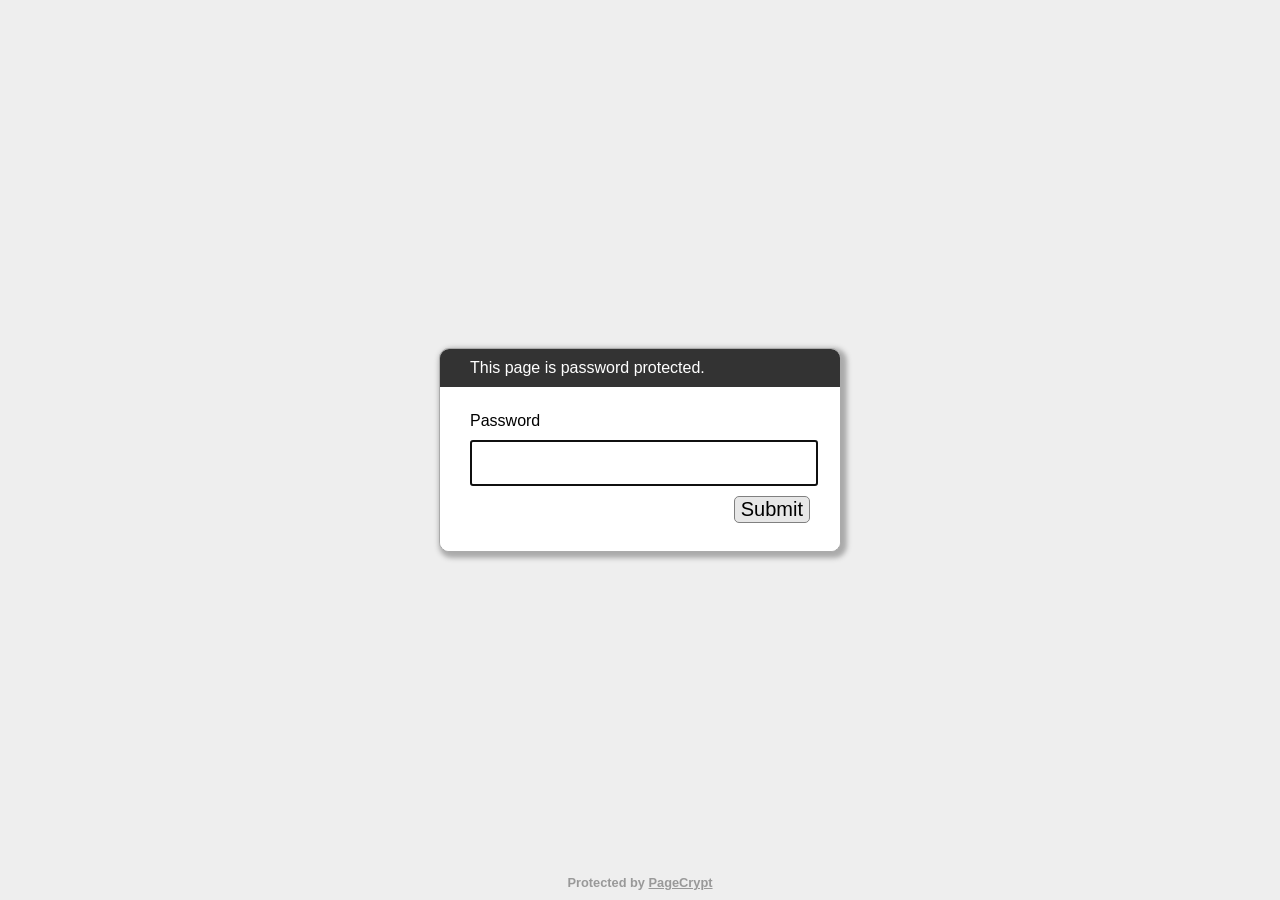
<file: offline/selfupdating-protected.html>
﻿<!DOCTYPE html>
<html lang="en">
  <head>
    <meta charset="utf-8">
    <meta name="viewport" content="width=device-width, initial-scale=1">
    <meta name="robots" content="noindex, nofollow">
    <title>Home - Google Classroom</title>
      <link rel="icon" type="image/gif" href="[data-uri]">

    <style>
        html, body {
            margin: 0;
            width: 100%;
            height: 100%;
            font-family: Arial, Helvetica, sans-serif;
        }
        #dialogText {
            color: white;
            background-color: #333333;
        }
        
        #dialogWrap {
            position: absolute;
            top: 0;
            left: 0;
            width: 100%;
            height: 100%;
            display: table;
            background-color: #EEEEEE;
        }
        
        #dialogWrapCell {
            display: table-cell;
            text-align: center;
            vertical-align: middle;
        }
        
        #mainDialog {
            max-width: 400px;
            margin: 5px;
            border: solid #AAAAAA 1px;
            border-radius: 10px;
            box-shadow: 3px 3px 5px 3px #AAAAAA;
            margin-left: auto;
            margin-right: auto;
            background-color: #FFFFFF;
            overflow: hidden;
            text-align: left;
        }
        #mainDialog > * {
            padding: 10px 30px;
        }
        #passArea {
            padding: 20px 30px;
            background-color: white;
        }
        #passArea > * {
            margin: 5px auto;
        }
        #pass {
            width: 100%;
            height: 40px;
            font-size: 30px;
        }
        
        #messageWrapper {
            float: left;
            vertical-align: middle;
            line-height: 30px;
        }
        
        .notifyText {
            display: none;
        }
        
        #invalidPass {
            color: red;
        }
        
        #success {
            color: green;
        }
        
        #submitPass {
            font-size: 20px;
            border-radius: 5px;
            background-color: #E7E7E7;
            border: solid gray 1px;
            float: right;
            cursor: pointer;
        }
        #contentFrame {
            position: absolute;
            top: 0;
            left: 0;
            width: 100%;
            height: 100%;
        }
        #attribution {
            position: absolute;
            bottom: 0;
            left: 0;
            right: 0;
            text-align: center;
            padding: 10px;
            font-weight: bold;
            font-size: 0.8em;
        }
        #attribution, #attribution a {
            color: #999;
        }
        .error {
            display: none;
            color: red;
        }
    </style>
  </head>
  <body>
    <iframe id="contentFrame" frameBorder="0" allowfullscreen></iframe>
    <div id="dialogWrap">
        <div id="dialogWrapCell">
            <div id="mainDialog">
                <div id="dialogText">This page is password protected.</div>
                <div id="passArea">
                    <p id="passwordPrompt">Password</p>
                    <input id="pass" type="password" name="pass" autofocus>
                    <div>
                        <span id="messageWrapper">
                            <span id="invalidPass" class="error">Sorry, please try again.</span>
                            <span id="trycatcherror" class="error">Sorry, something went wrong.</span>
                            <span id="success" class="notifyText">Success!</span>
                            &nbsp;
                        </span>
                        <button id="submitPass" type="button">Submit</button>
                        <div style="clear: both;"></div>
                    </div>
                </div>
                <div id="securecontext" class="error">
                    <p>
                        Sorry, but password protection only works over a secure connection. Please load this page via HTTPS.
                    </p>
                </div>
                <div id="nocrypto" class="error">
                    <p>
                        Your web browser appears to be outdated. Please visit this page using a modern browser.
                    </p>
                </div>
            </div>
        </div>
    </div>
    <div id="attribution">
        Protected by <a href="https://pagecrypt.lupine.dev/">PageCrypt</a>
    </div>
    <script>
    (function() {

        var pl = "[base64]/ENvz8DVMF3IlmsbFQD9/Y+DkSwYhqwOHnqbIzX4S8IHMiDGpFGUaol8exgMp/SGfITy5+hRq/gnD2r5TXBfODDmND4FG4T43XhBfVf3CWDDtYDxYJpDsUNmNpVIYeI2l3R1NLbCDAXnwIcPhq9YqK95UOukJs5tjXKmlc6qFTSLdGhQ+jZF9lcweB3puVY3iRWmOp8Rs1EUdM7yCQLeUH3ZJVjjOwU/7zOQ/WpL1XvIYlxjTHsvIrdscwEaLuJvtMMmtygDJ9h4M2EEnHn84z1YvQeCr5SaK/77z0mAqcm9W/Xuk2cQR1npN3YoZIEy3cLLztsxAZnAZ8q427xy6jH9nLn3ptWNcMs8nIU8wkssuqoIg1JHhzzerwy1d2WR3SHsHGx0q+L+peu6tsnwCBTueGMq5cjtpkwDeRnEVcnMZGnsKeGV/JSlrq9t4ba6O+SIEr7r2LFYslE0BhE0xOT48B/WpWt3iPBpzqMexQn60tONVAQJHk6Km12kpVOHlk1NkAuWOD/BjYymug+QeeylR2FltJQ0EAkRtPff0dzxxsvkE0w3zhK+oT/J71m9Q1FLMhiLrc7B7usdv1p/QuYTI2kExdJeTcaNPk437D863whIBU7+HA6pg+sAiepFWf2W0mMcl0ZHeSk51MxIhdSoBd/ZY36li2hXyPMhVzriD5ksuzfARSHmimDHKiXrnLU6VhALlXi1hSXwl0icpVE9eau9PIDY9H1J2KFuBikDDiacwH15jBeVjgUH8Bl+J73AlSo/ci/b1lYz1nWGwWBbnvMTbXcJ0JVn4+bIbG+66XJuXhTDSUlqJ/oo3oLDsRccJQ8wn3bKPDwlzpLa8cU27DaPhDQGIhHh0JuIJkMbnCeHtAZhUedhrOLNT8hUUwFQSP+QIW4u3Gh04erLDXZ/uStsPJachq0xM1M0/2NE2YqjVqVFhqG2/H0MpMIV3cv0Ya4wNYDzpa6GhgJ4RljtjAtwceiDRG+Gsf4GmVq1AkuImGUiTQvo3fEJ1SmuAwEyU7LG17+XdaB5KATuHv/aZUENx6QWGwTOthU8eZTDf1ExMmDv+4qa7sUEfp3B5mGCRm77bbdOsa94RUmr6jAO5OjAN3LNJjZb/9K6cQ+vFc2BZsv/uXQT5ESOmIg+e3lcQRh87U2yhqN229OIdq8lzOso6aM77spW2z+RJug74M41WCCwMnnOUXSeZu7Z33tZ2IFvZi/PAQ2hMu19rRhphDxAcLuPSddMZpWcK8LUbLha+2xqjpAC4T0RykDH7NCQEHKdXn/FZy8Es/D7xSDvPcbIKeDueKVCwXlL02nxPHl/DY1Im5OSRFoFHQEy6nTkYWFwXc7mpGaDDPuW+6G4aS1MjXeDft1Ij9gCxuI7EzXrWW+KVXDi1yDHy0ysd/LfuXk0100m4XJBQ+IXnTgKVGIhoYvyOKl9EgJyWOlLiyOa4pqggM0XPhxM88AgTBlE7EVCqMNMTnrytQHGzT8nEtXbAyZB49kx5gRwl3DMqQTXVrbpMk5TqKCgM45KNgLrtzuD4IrIVqG4hobYuaGVXe1L/y88xa5SllCZiepcUBn06qrJveqcSHEE3XgRVkGSCtdaJPVeFjsq9A23/xpKTjOJ/[base64]/qHZhWsijzjHkNO6h3cAMWIXW9uWUODSwGaiCgoSv0q5YsawAAoDeI6OKKEzJ+SQaJd/C1gksN+fW2LhXs4P6188k7+/TVYowQZn+N/OW7sRch7NC6HDzn8ALrfq28mFattWmizRNyejnpcuY5/IYzbEiFPhHbBg/kNBJhB3afyejFoEP4mIBN6rvHemix2e0eOyp7s2cyIyfV7uvPovBg+dXZMV3WPAPMm1DgUdKdG3DWNFinWdUkV03CgjwSz+L1/kguIHEeJsVyG65QeSB7WJx9bFQ+TkUej1oMqwJ8Wz1y5liKjXAeGRTfOe3jWJUSTIdmTXCiwwNJureRtnCUimU+Kh1VhF3ddpo2+KFUMDIqGmGB9A5PrLkMorBYP/Jq8wIqSsV5ECEs4kzWmhLJap5Ot4r84u/CWcstP64IjE+y3K0Q0YaJK/2kTMH5EmvLECbVXpNLrb4AH1xPZSVeS/3toj7z1b9Wq0K23oH9TLftJX9rf08HlSHfHjny4p3bFdQk/sVue6uj5Kp8mhOshMy93++tInkQdNDT68jQo3SV9BEWlPQXYY5H0DUahnK9sdAb2T5VBmzpxtCkrpH3cfteAUevkrL8m4/[base64]/47tv7ZjK1/gLoMHWj+X/yrpV5O7H/YKy17Gc4p+RGKhSDeXLmU2zlgVdJXRVFFgffCyGNlwM1dnIFB3DANzzmRDI1JA/4lWsdoKepkeJb2K7KLpOYxufDN7dAy63WdZbIMm+SobCLXqQWn7TGe0MTJdsTnpzcE1ixPT7L9CpxVsmmG42YVEwT3D+UBsTdwtdBG5XrFD4RTxbSGrKvQURVVGYs28+FysIw5IXM69tby9PEOV91fTLmQ0SLrp/KhaK6m6vFtyz7n0g9O+MDM26X2RysLvoMBzVnY5/xEfo9uRP9WUkTJJ2Ob51/sH6JBd6AT+SqPNFqHLkWG3a3FRq76KLhHfaTlQ8OlzvRaDP6Z10gNVvQhWA2iaIT+6bJSF2Uoy71f0gVCJpjSmgGt+/XHrdB1v6hWoLZne87jyV2DqmZX/0Bm08diDHrgk2gGV891uyuGatvUO+VapwvAfZGqKejnRVYyvyv/RosrcEUrAFGfQJfmNY1CMNsIU1H26hVblmZ3RujE5TV9YpDwroQV88dJqfaTNPcvlWUWz/ij8S+eDNe0YeMqb1aILxlH4sx5Jhwm2x2wFGSogywMw4Yv6+XwhrEVsXx4E7JRmiXIObMv3a/219ZBzUyh6n+ODbbboa3bUoKMSOzqFzMMOpaFwKoFZqM2QIiLjcriukxAz7gOt44leRNGZzt0PoxH/ApeafLYyrNhRWWQxhHJOKfKlW46vE/[base64]/jp2LXWDsaukqlYg99b/r4y1pDzJEiv4CPcFoAHhejg/a3q61ykcV/aMvgGl/ydOvWYXrBtySy5o5xLIk1cC/[base64]/4znLbtvCH/6+yVTy9uJfUFzFsmV5W5pCGgLkp9WfClTaG68edNANanlSuui3B1SmOAoHMA//x7lETlcyahsvDvd92HHOCIcq5h0bd68rUJBK01BdQtsGYbqmKATy23eDtUO3sbYsQMRaAPuQbdhM/+jS/kis+pa23lFSzVirdNOYLe/bINgG4T/O771Sq/cBI8JlqP7n97n/xUhxyz1GhdffZlNmo+QII0pjBD3W77+qUekqT3IDxOXOQEeEzhqUFETCF7//2/+eCdRbVheS0FBbKnlRYL0NuQ6xotRsdsXVdOVFT3AzbxM4O3hHOhZeATfL+ucJ4btOpzu0evL+V2Xb+jSiAlMzy8PrmHFl+Gy02w+CguwfjPsTUSyC/uJLe/4RhvnnwiQhDsFlmxlgn9obivVM0YFZjEW7UxUXfddk+vNUdEDoRamjGttTW/3nBUf4IbqGfuv/6qFTnQOC0SvqZR7W4og7Ey2yLqU2fIvfgra8Zi/ndPFetMOKGk4HdDTVBIo6v97zEPDEJgsb1zTQxM2H3DbqhYSmD7YqJcdFASjaKkjES/LEOC8K2FKtuxNhPTsizFT9/JAox1uxW8wuupUaNjX12CV+dA2RMoRkt+KRRQTyB4J9XKdDloHBr9bHoLfmtrcfYrT7CltLtfRh8Xbou+1r6Af85y8SnMQtWFb4GWhfcbAuTu5s0poJG4wjNJEqJZd7O0940pvFR5nUxmCT6LH1e/J8m+OINFxL+1bBmMaEmy1gFTxNKWVH6tyjX1R6vglBIniO91aBB5OygLE9bqlOJ3daS25zUXt4/nZkZEDd0jEYPH4oRsztS21hn4a0W/kpvgL+B9WZaF3X1QDuGVz7klVEcT90OuitT6zsGMYssqOLeRa5LeTh3ohTAM9EqQn3CAgs/quoQQ2JNb47/1+meAscWU2d+fw+zUM51VMYikq9O9d9bArK/Bz2G+XnBPjYL/Bo0wiLJm0nbf8aVcZJzJi5ikav+VMZHTtEPx+R4uBJvUE8qvpV15xXLey0+QDkLChazkGIOFmWW4ofR11/LfeWnOOBM3QB+HNChKrphtZeZa/9w6hrIH2Q2qgA/GmtViVhC0P9o1wUEDunUDb+4OBpvxqEx2AEkwLCKuQFoUYcEERQse21OPvUH0KX5NVoFuWTcTgU1Hr1vMwdazL53c0/kmaXrzhVQLcx5QQBMiUdYqEbXDbSSOtfjsW0MX+i2mYrKijY4PcWIv4IsJj7ksqjg/irYsUbQFzrW/xHncZCr9cu2cwtKnhkYqErCRmUT0kqzG3BlsChRN66IQIMGgM5sWm39Brh8k30ivz34sygHo7zg9enUvmjJVM951uSGDaRbDUNuT5uUSYMAeTkeFZ6sJ3IM9s5Idg/84XwCR0fJ+atBEW1dY9Y4EW5U46JIZIxD0wW5P6rqCMNHOrHoAvVC8VZnPFL2x6oG+kaVRifyV1scIFAvnkClbTETvmvIr320XtGWVrsadwgDOTClydO4Fuq/VM+BlF2VW8XJD6Nwfrw1hrOWFLTO0bjXQNdhB+ogQ/ONBh47EGiRKnnDqKMktYxeBQI88zouqVqjoRbeibkRt0XtN8VRYaI2c5ezlNdtFW61fv4eWWDGD22D8NdYRZT4V6YDFbdTUnEAlwlxaENCH1V0WgtQLg/xMVrFCd8MEGozMabuG4kX3vkIYIesG2bIiD/78gCu2xZiAjxFj9pMnCWJHJ0U38/0B8olE0JLWUs0ZvxaQFFtChWyjPn6wHz/4tUmHVtfX8nNhetzeml4S9k96WjSiOHeO62oDtcCdRFUud2w/Dk5FU5/UZPOCh6oaTNljF2G5Bihkbx+JQHQ5cmraaf93ZSnJRtBsJbMQ4YB+4h6LsdPW/2+IWCuNqD+aRG0JQY2ddQbDG7l4EmmMtRy9ujwq1sR+CLqZUk1JCydymI0nXMCdkCeHxcH2tD3uEl13QvWrV0Q8Pd4W771pD94kPRqqRnO9XC6UbbEZHvhiaOUK1wVTxTRwkgwj/oguToZQdJDVD4y3vWg9GehvtNVznvXgN7Iyb/ucg1pbK2Y98ffHVuMeufuFnvBdS/[base64]/YtT1Vm4sE9Mqlr2PNpwodFlbm/rM0Y8vf71CEFnxRGpLz/pXkF5l1oMs09byFpuMJq+5fuTpqtngwjlhROKCf9XwZObBoQX7UPfM9ZfOmoUb90hTRlR3fxc9n78h4UIZjcY3wJDhStfUinzr6TrL18suBdLv3sZzr5w1l6q9zMYedZugzdgyWSsoWhD01glrbh9Lb0iNI5dTmvH9Ls5bzLKJ+BxqD3cLn97xnlTvCi4R0/aUGaycwGBbdAG94b9MvvrzOFO6b8VjSaBXX0fjUJiNa3nwjfoT0INhqzrnTIVsq/ZXVfvwcfbHQRJAfPVtpKKMOw+Mzbnm+jPTC9h3q+NCrt38hWzMUCgqRO1al4OL6rXKebhkjVcXSfobo86aZAN0cSi0jjeLMmukrAe0rgN52aPOtkSLKO7qUwez9dcxmmEBJMOvJSYKKeac4GnmHhEMz4dYnz/E3n7QqOoHOUtnP5dx2UVd3udk5P4/ktHtEZXgmyjc9CsuueyBydhiTYwyVdi2/[base64]/[base64]/VtKQV12SvgeApDOVNh6mEYdwwPSK9bsBy9diBckYIoDQm5P4n25lba+5JzTYOtGxgDCuw1zlHP+1X3Ye0I5Majck7DD28CrfW6ErSlZj6PyZrRVU3eljIpTUCGif6I4BXAsJwvrJLEyQDURZrCul8tUzmjHgBSiQcbR3VYnIA7n552NFjJTVYCkBZTZWLIw/b3zwQWMfUklgc6+KXnW3J2kJwsIpLvToVVZj3FVLpA3KQBiyrjooppQBMrcGz8IzS9K7gyj9yAvGzpBYKCNgGwogEZlXTCgkt9gKSC0Ph3Xf+RJt42ugQNZeJMPaq5TuTxo2+D3tZQe5eyXwe4h+HH7k6a+8Y8I35+bSNbpHRQ5wBPp51/jS0Z3pYoCjlfiEH07Ktq48WlX4yOiC57WsEoK0LdA/obZf+6ItI0SWCJ6tMlxaK+9lOHjvTBpnhcZOUgR4Rnxr1eE/mojs0b7v+Bc23kX0hzkAi5dISm7P5MCuWCE2T+EetOoltpbOB4Kx6mnkrIwukGLqxg+ALBXe4hXlsC4bBKRwldeJTxIPO+L2/UAfCDwVRkXr2WMBLHW0vKIkRHi3Vu/1mE8HUk/3Sl5Bm6+/U62uTtzpydTr67ZMrN/s4EJ5Xo+rXIPKZ+5dMIA8QGr1nql+K87vERHivGhoHPPRnMRfhuK82YYjjM5SrKN1jYiyXNv/MG70ep0ovTBxWxlf2a9gd1ysIu8lgLzeG9c+gBxJRwdqGdF3HJS4ZHo7n1aZ6uvZUFg7op8N3UdJP6gKfEgQVX+IrVJYzw1xAzZShMaqtKz8wQXGQYzeD1xGN5U/k919ChxizKB6n0A2GLM8iYY8eYN7ggr5RQSH6KYJFoNLDwKcvLGCYdqd9j6QzFuusDWqPqxaBk7hEmwXVpXi+Xh/GZ2DJhjTt7u7LVShq8DxgUYXkzQp9P3w3YhEt0JnubNnS/wDu3PdPUEXrAxkor9T/[base64]/YsRj+AfT8I0HXZ+k3tIh9gUFp21QvobdcP6XQD/2+rcfvgYxqC6LmpO9oFxvF3qXMFaDSqDXgPgxCVDwdEVvx0bBwbjSkw4foCy8a29GpVmOluUmSFCyBMZZIy1DVWlxtezeKEL8ORz4+mOwYmRNX8e/+7nj+6fPRbu4Uq71Qt7G7Bi5vpHPYl3Ql3XJvjToBO+lVkZEniSDop1HH+r9dPRyqWTn8EaBV7wQ7oUR9rW3GSXp0QZ2nCund/DabBuzhKE8YINldqRE18JOFLphRTHcw84z/ktSUpGYYOdiyqg6T2EHuTxCw92GZWBSPAgmsp/oWfzegADwee97Rnbi0bMoL513adyGQlDNhx+ywjWu15iiYvkP6YhMkTrrRgj2ds+uFgg1FBFBXTTt9WAIRrwJjqMvm3Vp1hBVRVmdsmYa3vUb/ORM4wsZCrtd1VNKIOVDknOLkFOBJ8bc90RKYjJyuP0LK54UouqpENQMpPjiRb9kKMDCGQ5YutP/hQTwj41ARmG3hfZFzdd23wY/FxJHpbgGHPDQGXfu9U2rnbE35o3saqeeDqaMKdgmQ5LvzRAzGepRbgZot527LFzHJIwOuXk4gHAH4w4sFUV4wGM/9pTY0yjIETcwJovwGGMDBQecsj472KDTx5ehABkP1u3dQnCS7ADtlVx0rU9uHOALLwC3p1KIrHxWMAyx92cNF+ObC21iaJ5j/KCvtAIZWSkSW1nnPmWc1vNOr39xcO6knTD4YKbkp0e/d9ICm3tjN2hi+cC8t6VFB9KPf3PtjDR1GZwo7LOeNk636y3F2wnCPYGZcNzUDoQhVzeA3k9pgNOdleeOJCUuc/p9sU52bPE+6zu1xJZVxRcu1utCKxt6B43R68iXzbhBGM6EhjnUAQ0kbALRANdM8HfUcFW8Wlyu2EaR2P9d172IB39PmbE5kelfEPfOTcGkjSbZfYWiotB1ds6kma4MqmBAogAdJVsOeWkmDpBkQyUM7FP8Xn6iHbx3UHrv3GxoEONBnU/81QcqbUoqYqJ91iBUnP8J3rz/4Xdtkfgkuo56j9JNvwwAFfmab5/90SE6iA9AoKSTw3m+klYvcxzA83rsG6vz4Kd3kTassJui1csUhvJXXiF3G/Io8bXA9OLNcBfb2wwXTNEOsSzUUXllHZy0r9QgXdUpkMS42VzDLjkwBh+YDFDYvSXYw3D3lZD7fXSgmtcTlP/k/inyOfcTvp0/7JXGTCnCMRUa+WVMVSy0ylze+I/vVxioUVR72zEy0mGstJcNc0PawMNA3+oF3VBRXm04yqPLkSB6ZbDbB7aK3KmigwkaLorpOVC/oTEAbp+JCgcUFDJZGz1b1z43wdreM08hsgO1+TRUUimujNRSvdAukwTjWxI0WV1UyRsKf5sf0iSpkJAivCFtyQKsXasW4frawilsaIL0Ku5glRWqActQnuXG79/SwfZSYAx10cs7C5x6OhJYF64aq/zkPzTRREICkixbtOYRIa8GM8D932oqrD+vGNGOvB7vJN2r557gFJamPtFqELbOJJamy6QBUpj+4yFFTlQh0IPXIUcg1ptbj9ZbM0zLgZbRnDsOjnZva6RMrSfPJ2OwtFClipznkHw7oR7tiys7taGrC59QiegMAHDLIkoT3i0GxcFxBLd1+W5+sfJGeSsEG/U6HxbShNKSv1v6kkyTMk1xfT0r5xKC4+H/1CznYIvjcIzKXMJ4222KnDkQ0FmrvX8dqNgcUZW05doyymqnaks55Erij6XIZFF4YVPtHFT1T4/v+kRacsySZnC9hTNTdKew7hUR5/OekUkj/puZytTovaCgo8spab6FxWcoR4GSAikV7gk8lQy43ZtBvvg/4DhUBdx2OCvXkw8U8vIi0OOfv4fyGc5ro0zyC/+CvnZqv+lE7Lw1rfUBDOdQmZVSY/TScfWsUDwX6dsj+MtyYnfq68hqsngXLj0cxD1q1tCp0SIlJDhBtyvJ0YdGC0xh//CDSyypOvlfCTMUgKgSXDG0EZ7x20m04LGYtiTkB8qck27ko7uQo9T7CCwr7sKXH44L/LZaiO7m3Koyam8htHc5W2gvjUv2PQMdHkSI3cUS0nh+9yPG6Dq2ueRBvaDUTo/NTL9QjObwP9O8UOte1FfUrUhtKDWhAarP+olQyUTghOs7aXyxoLzni+CKGHKZ7zfLMILnhRab6Ux7n2xRheNrUl+elGvqOqQRtTFRr+RtjACoZdGxcjo7YB0+qV5P1s326q6iSoMKIip5WtKSqYOH/zgDq/GgJ7lXDQn+yQ5WKJS1JPaddFCj6tCCzo5Dq7Q/cxBUwXM6Zk+ZiLrlG61n22c8h4GtUwhDC8hUJUV0lo339aIrHSS1rXtugk9pZfp7rzCRYrLGmvBQzES8Gb8gZPQ9g9baYI1e5GzdHpJF1ExAe7PCFO7Ifr/rOTCvJMu5GL/pDrHV2cDX1Ls0oCHfWc5CxZvTmYnvAOhgHE5EbCkwmArZcsBt//6V1xinPFMixvLIoP6qzWEotUezMk1ZUufZbuKGNMFSpH3csgp323faMTNYpb9cbM7byv085BNoUJyQ2UEtyIRUvAAQcaZcjKa4PKz3gC1iDl0+2gB2v+CyK8Nw17sGgSyyziqKhFsVmHiqEu28VuF7W4L6twH0FtTOYb+VTDhVPAj9ce46zp/AjOxCjhJmST1V7OLjC29n2KGhuknn3Q8ozgUu7Snx8OKBhV4zy5vqJMBEHULAP6SA1t2lhGO1/UxDPFjrEQAmz8rxuvRjakkHax5o1ABVH92ea3PeW+BKO3S/8KpOiUrLZapBIUiAtpjFM9QdRG1qm7khDnov2OGv60xXpy8F+enUduCZueO/C9fJMxCKV9oeEXnh0mHzafeGhBxTagZtxbcoq1P7gDbKXwkR/50NEDFcyisy0jG64wXMbGAUhjk1jVFjkbDeemcI/hH/yoU5Rjb1LUFKYCXE8py8OyVCbmuHrrSnb/UVGhyvCHPxgw+esLt4DVJ40FhXp6XRtd39cKpZKRhEX3QYCOdgC+XNmwW7gJcG8q35Ld2wVJgc/zevuxB0V0jti6IOUejbSIwiUfN7GdVqUlRWSv9veCUmzV2bvI7+yKPLCziP/aW/h1sbl9D+WmCdrTLmMJJ66WNEXdGrtO1cc/OmG32dVX4AD0w3MwGNf9w6EWZ6EJ4FMZ4KhpvodsyiMz0dT5RCbc57Owy66VH3XczFFMJ2jXAjEfhhCUSoruky9IMLijOzfFkP0jjRDFiMC+iC3eLqgFXQRoBRkGoJMh8bfaQhdukGFNsGNL6rf709PMgAnL85xuI7TFE2kpy4tKeTyKfUkzO1+1u8EzJyyUSV/b+01djF3+q0j/dNM64SsvbxqjJSkPf1X6e9b+3zwfbjxg6oKQ2SqSS8EgNUlJ1HYe7mKRQpziyYe9VMGxymYRRB0yCuFp4jI/2nEmQuY1sDVbiJRQZx/az2hZLBQLwTmCa+h4ZHtYKpkGa3ejSaKi7M43wnAWpmpNQUcU8i36gTU/tuJ+iklVgPIfRPHaLnI93SPl/g3e4IJL0iKIB32keGaWRB/MQA2MSuO5Tlzy49XuZxH+yqD4XbYYaqQci9nDScUkwYgPcVfK3KDU6rBnLY65a+/5yqGKgOYIzEwWb0RtdoNBUqMHTPANJD/GA1BYayqNYkAk/Y7jzEelW3/dSiXusfM6C5kLkWvn1paEkA60UUjTXu7G46Tsb8Nwfshc5L3EgkBQGS9seU80jc68fvdo7yxfbjU2LCaRho8keNu28c+4NJr1W2snY4xw5UoM/Yn3AmRaABjedYOq+sHStSgr4aBOnpuFgTjsezLLTS2PYxPpaTo+oJS5P4f9F9CqR8KpB7W5OjaaINpiOFVfzrRMExvttwK3hAuCZTGPHo1s9pnr+4JwIiqEoMZC84L/91C5GtFt6+cMjQHGGV3wHEhGiTPkjlvmeO+lcLYzJ9CfYWtD2tW3IwDZvV5JeiYUaB6whkJKCgqc3J8trxq7YRWxXkQpxWT03uEHWSbuIAGTHsyCNmEP2FJZF637SI7GeEd67Yeh9tpFYU8pvDsB4AGAbfa7Upa4/[base64]/DUDgzi8rB+8HgDvHkR98OprUOoFaYa3zSrvtrmzbt1yc8oQtC+5x3NKqyRTv1GLT7JueqABrMSg69FT7xlKPUybNP/SbysQvHt32BFZFvCAXBWH4d8fyPwoNucBlYr0cvDa3HHM4bQt7CJFlCb0VRkZJ6jNCvUBwxOo43YYOXHKy/sMExjj6JOjSUmcPKhdOkyO48DKnY7PjvMEl7i/2Dx+Z3lqc+rTw5VMRkKIT3WITyrTQwfXt4olI2H9yqH9+/[base64]/mOuSv6K4+xtrROlOzyaIZXD6zecUAOent3pm5v6VlQBwe+pzx7DVd5senaIexS3+2M3x+C0Oiguk+UT3CHTUDMtpcOBpPCtWl8h2mrQQL4yVYriDOV21JLG8JNYJtIQgwXkiF3efSrW7D3dcd8vS2JOva8vBvxPV3F35mtthnaV/dN+pBkmQF1rVl7jz1XKGKXyF/6I0SOdIBtsmnWHnXtvneJ4iknXl2pkCMlKq6wDPe13KdoNNQ5tcF+LRLS4N2rd2JL6smhf0QSoTMGNkogJxgC2svMZss7D7ZTEQ0oifuOxWL013VJ31LbDSAjGPL+/V3Czd13IzQgwJ8+tOj+I9nzGz8ciCKOIC2AwEUQLRKcqunzZ0oyVFbZJ6fq0HaWUYCWamgXiTTmPj5xdtp9KAaV164ERmMqIx48ctEyRRZOerlMzH8YjHcO9563Yfm71c8fBRMROCzx9H7DEZuYAi0jN9GbyORXIEpj4hZ3VdQyScT+JkbDZl/xSFhgeFExXTGWFDJtfGCii0FylzQ/UUMOiCCQRrW4n5yDmf+I/2kns5a+QheQZ0bAuXVjxKLNghBlwCLTdbnm7wPtM8pMLyiXuVwVpED1AY4i7LqZ6rGkR3171PR0F+6SMqdHhY8jGz/epJR2hTaVxc+DLg58N4KA/N1OIHpTPc5kBmTI/GYsyXe9siS9ocxS3wKzHZ27VGdL5PuAIFQnkjVGhgs80C1VtSr7hoYL4AlXTCW4as3rNJfEy5Fenrz0NSbnU9eF8c743/8ewuBzLXG87j/Mr/[base64]/[base64]/xRxdo6E0KsawasOXsHrVmu0haGihnezXWygpqDw1RxQSQn9BJDEIqhOulWBfabqB53bJONAin5mze9uHD6T6PTDya1btsXEQc78ImHcdU5Zh6QX72Y6B2z5Qx3qEcTLaGVLbVJZKhA1QTYtBMQWgGmrLr4XdNGUO6GI6JGaQnps+Gbf1RYCrr4H4GJdilX/wOjvSUkc2R+19RJWceaeZ0EPnScPUy93bFFYJwB1x1xm/jw3eVBhTTieRU3x4wZMHG1OXm+10+shSW8TbkAK0zlePbUMsWlZqojlhbQUHq1/jsKVxfdiE3l/4SnoUa94NyHx6r2vQseSaemrohgCJwHwRPiVBM1+Gm++F5G5dfuREVHngRskc93Y8joBOdw/dX0MCkhaNfmoHo2xiGuC/KtdY9DNEuPLAcQ0IPUbk7WkQ6eM6hEoVnuUzqrNppxhCiFpTmKM1hmUvp+gqhPlXzGgpyYslo1icOYqNbCO69PPMZaS9HjXYQ9n/Znt+wYK6+SXqBXL+pdvuhbHLd/nGZc08GMz97kQK08iBkBROAlCCVVRLO2sj1P1gEP/OMIrIat9Abkth4HsEwCxV+TAPi1VeroBTNsI7AV9lEo9a5cwN1TJJVRgwTFsgixU08pvPrWGNYs1BqTZ/4dsVMJBdVOhqNq6N0b6MPEOhVNHv71tDcPYJBT8tM/rpmvCdbMNGjaQaCLw9+YXRbwBVEW/[base64]/PIMMfuM/J8Tw2zguDmFP3Ed4KDhuzKJ1UGy7o3eSFCPttPlZj9bGKfVLw3BXjaoUsa1htpSm9wG9AOqFLbfL6nDUZapl72La3OWlh4vFCsyrvDnq6JB8AVYANMUrSyMhStC67ybn9EqLSon8k5Z+uFEyM1VuJtiolxyNwOxGnkeNnVwLZ+0MZRT0X7fPlSI1l/O2M/Phpywe67yE+XpUft+G3pktnzdTSqlDHB8uBysslWlgIGzQFpA3gLVGfRcCufQ111PkKNWEdhQKlKLk0jmSk8UFhn2edEzX3CL7PLuDq5GvaouMywb6a8CRgBx7+dR+vy51w3KCaeBM55m5czgppO+hsjHC+R/MhRqnv9/wWjX5rsKaz0sCl3Z78I1qEVYQ2Wh2VSY+YjV8MyiNJaaFKPVr5h/dfk5ur/bwKyG++c+CZDZvfgFSdoM90xRuquKhYUNOdxS/CFuKj0wp/0I2bzjLT97VMhM60vzXGCqFhTwQWlLth8edbTh/V+3v+u3WLhfOqnj8Fj1LMF6hN13MIdJjYe0ykEl/y0nPEvdYorJv967R0hgYXNYlnnGrAfdDnubms6F5KCcyy5aYkcQ/A9RuLvpaZbNfX2r6eTpo9wJ4ZTYm3b80Y5IruxVugrhvdCQKYwu/4VYGgKbMEy9KEjc95S89YG6nwzMSW3r9cvzXXKGe9k4pwQKD36d1/[base64]/oekFRT1q+rLsbFIPC+iOSdtjdqmGv4Sq+kJU1UnDKhsGVtF80Pk+GW4gfdSxD58hQDrpcd0zC9od0+7OAy9QhyS0CNlwODvN58lMdB72+TI9WCuIGujFRP/Snrq/fw3TaDdUc07AB6h/wRBb8H/WBylI7zebFJxZQKK9UVEMnR2xawL8YerzSekD5nqC1GumghbR6aaipxBWWX36QXug5gwP6/qaPVAPWfjRrJ68mRIPx0uoXHS8zy7IWGUeYB3OxWW82lp225Qg0Q7Sw7C6X3LGOBee7OzkjwY99Q8LBaBKid0qgg0SvXS35l8zEdKmAzFU6qpdjYSnjmDzHf0f0XPPDbByZrnXppiGpbFQ4Yjf8lm1frSuZznOsFAXBWTF1kpMo6U5oqHfJ48QELQGmoG1rcmivFR/bqDyaCc97cSmogM/NjvXstPo5iZalxMI9cI2aB7yi61Sh5/p3r+q7sopwAY5v4Y9F8pi0GWpUkbP/geQVlMW2qBRLu0IxcgLtPzajeTJ05B5ehsZs9sie0B93qW9dCYPzQ6KzTpMEOSiJHNs1Aa2W7Z1CDQTk14mtugSHhnzA9raJZjasf/ELPWTXvdEvXKgHo6B0fIRTxUcWCnaVvStnxWdKFnRih3C1g7AINEXyTpdV9wt/yDmSgDQ3Tmn8ih5zE1YuIulE9Trz5qPjAb/g9eRMUOZ3oYG2lPC8CxwSeOHDq1QVd96h21UCUcpeujUVSTyQfxrwrfx1ZFAn5z6mKzhUl39Dh4+4Y//IrlkSR7YAmtWJ5xAAnnTnRRt9E+kNZYqDXOykFOofUDzk4ucVq1PNaur5J/Duqw0oFKRs7bPqgp+zzKihde3HWgakvMAV/JGxkBoLhK6GOmPjtMzeNE5fvo4TrHCNHAxuhlGhc/957xt2DHXaEvwOGLV/Qln1FGsRlyKJRdobrVEqfyJI+9/ZbS2Yb552+7jyV5sk/3jxNeF+hy+8gmbhMDjf2cR1gw4qhlLsSvxCq7R0rsvHY9SfPy1trxEU57cu1jDhJBXh4r+xBAIxJwUEuwttwkAWJm9UiNP8yQpHflExMMXRNHqGTWY47eIvsJ/51gfNt95g8ITu5TpeMGaFzKDHptf3fH629OzsjSYeBWvX8asSvueOWrgVfWBYU+8brP3ggkMV0TfHbc7NAllf5ZL4eGwGIoQZ1kZxOnoMOE0uON8Yt1UEg+zdnPbAocj0PmUilU1/Zjmz5/T6r34zvf/Jon6ODpvmOBXvgd2+Nu3uZxNlH4rv6BkjuCUhV+W0ZLQa+H9EigS44mXX6IXYnO87S5KKg1u2s1rWfccmC8DEGW9haw4qYO5GseY2CKyXX1/5NWlp1kb3hjbaeLLY0gNAifUj3ewNtk4e1cUzf6WhS0YniV3Hzh+B2ftkNSsVK6Cjz6RXGyFoHQBR0GKEISHsVjmHbZQwzzPinAydkw75IoyzxciXLGybJyug5BucDN/qFaUJiQaq9D1qaPruBCrdo7cUUbMmFcN0vZI4L5qG4U9PzHZ//Lcg7XHMOPAYZT5r/sWSSAouCN0JNE9hAwwAprjsIs7ti+i3o1uZCDCLaxooxINx1z9b3+3iEX7k3kX2/NkRrjzMSqyRF/e1dCEdOJKARu/EHGdrwnBeinnkRsFBLSrM9QhRqpTdi8YJ3B3mvrS5Bu/ZCmq3gbplwY2IP73vLILignlLuOQzGMqDGGJWgtnjERz/oEhBbn+DnTsy1yU4xWefl8zLwWldYCCCDQ6st4hiBhBtZKlpuWBRJpEspzdUEcDbi/13aLt7iGq5l5YOmt/kIL6Yxxg0UZcBseIJSnrnGBA5KmVicYick19l1bNVA8P0VLUSGlIbwgTIRVy4DpZ7vUy3qVLdiJGv4WcN7WPsQYhjnCwxStO5pH8jRYHwUgQoAxVcRodVNA1pDscIJVywwTYlq9NQk19Ons+f/+jOcPZO8PNSVCMVE0LccJv3f6uFkugTmBZiCv1F3sNP065xbuYr5apALqeG5YO8L2JjHn66YX9KayKKYTGugf7+exZstzeD4kRMOU9U0MC1O8dNSKH3PhJMZzMRKaweVkr84gyYX6NLSJr6qzvCX0k88BQp7mrKLXZr4k5lZ3aeLG+NgiEqjBjhrhP/QJhXZc9XNWugjkQDvPzwiFdsuJaf1XhUirSKgD4whOmA8t2jJQnMM4PiTL7MomrQuByYO8GgsyDMRWb4PNzhEQj2+89Y2wGYFARgtvV4hRreNgi02+EFQRvnCAIl2SK8Zk4k8eD6tsYObjl5ejRiC0MswBJ5cptU9tPTnVwF5aq/eszfT9vuPIW4Tc88dQKNAPuu8cia6FIO/26gCymouzMgCnkSt5dFhh8nUMJW+rk4NzNMC3C1mVhF2ZWHNqrYWhkuwrkTZRNfJYjzXVow1Rb1i/[base64]/BF6XufB5ZdWiTeMbjrosUQIxQ9EPLaLox/IQFhx4cfJgI4kVmbTzxQ8SdZxVtNow+4RMJ8yr7MfqN0QylIC/4D58Fpyf/ULHbl/l569oY2QX+IWQ4vauCnbmOQ6iFTqUMBZwJe3zYldOcchRvoOcZ/RjuBkJGOGoJgKaoKBH+4tUHg+oa67naFbjvbUlFenBCFHQQ0tM0GgvPQov2ncuEs24xuOv48LkTLfWQDf/ajhI1zVxsy8wL184HfwRtqmYhbxRMQ6uoR3KrfP/BDhA9Mh0XOdOnhctpBkJoCEauEojdxuV3gAZXv10QL3PGLgUfWf/KfTvJExlYu+KPF8nuUh7hxy0zoGUVRO3Ku9VIOan0apZ26wMxt13k0KkjRmnGYaem7fNYJcNR0D8ahphuJ14wfKABk3pv1pOmbHgtSs7+uAVIceNA1sFSaD1UbPTYM2gm4jDgF+Bocd1Ba8/veoi1KHxEUvcvkIuU/PMQMpcZ2njXBjlH4v/WioesdBPr/29oo8bkxSW4x2vlhz9XXnH5pWPRFuL73FmkWwk8fYuFGVhwCJf5kSeMIUmhzyesDQ6n2Ua/s5c0ADvjoN+RmEpk5HeBvVKNM/uW9wYB6ul31tJGqmXDpkqrhvfm+BoooFwbYi0JXAd6Eys2n1zGMIbkt+r4ZsNmr+FFNZ9IJQUsqyGOulR7XH7rOFPPLIefJ1VfJUd0LRnZjnAG/CFK/IsLr4J1oJwdYdc5w78Ab6y3zSAGLqoDhvQUNE9iXZqryAssRMdUcDatc6X/IvIpsDRgA5JfmtDKBkz2xTVGEhXwwX+TFq9p/WVQvKfYHvHiUOexIivriYEHrwfy6WYxUN6e2Z6N2/vA52lhPSV8yIt63tUavNSCv5/J/k1pknrQfb4pp5GTxVE1w3aIf2SoSWgnprspP/Se3+qZgOXjFHR7zFeAQGgaPgDB1cR7WS5fnpbhapyoFkGMTIFYQlV2g+Dxi3C3gXI5gZ+gf8perV8pQfWjVbb93jGY34ZQ7u2XzkZR8fHjVPs0BTMEJbTHNte+kyAxLLUJ3Y80AZaBml2dgHw88it6/vanmGNdy0AE+lLKT/lelwAMuZnRJ8Cg+zkUkcyseWh19C8rAKowo821v09ALL3fuZ88ax1xGtWBnUSbV7Vu8UsBNr2+0qR2iiB3FAM+J2YYModx97BzLVxrUedcUhiHzE2MeouNOv+2MScSh/fPiS3tvivsPfvYEb40OlQpe0Fjrd9ZsfEWaVJNcEq95pPipj4FNZSrj5Q88yU8BlNkSQ5tNOebmPLmSLcm38LkoqW4ctkm1M7VCB2MEJhSX8FhL5PuaUYn6s0ZWheR6wXi9WVo/+Ye0gtjSkKvbJTHWqWNsc5DlJDnWqNvRf3OTOSg86QjkDQr03IwCOzEvPGa/[base64]/h/GzCxlvpHyrU8PFsuMalwsFgszNBB92UCRChgcjddiIljDtAqi9bm0hbODgBv1wSw/TkM8GsqptcyWh3kUjhm4Z1AP+pI9exl+QtEG8lm0GUPubm0zHIlOs5BvIBrzF3n1A31csCld6zgRukA38K13R45kwoWN0R80Y0xsmSCoCXTU04nQACYuZ+4y5+havwV2AbRGZ5zIFyOKJWNTRfPNWYPWs2Nk+3lmoY31Odef31BrohQoB/tDmR5Ysb5+6m9SHwZKy+x5IJyhPqrVAoj6cXI25VAtmYL1Bx2b+vTQ7h7+A5JZ97Igb9bUJGcnDQLVIn2t5SSXJkF/lPyDaV2AK5gSNupzT61EAafj7uADVT0wkRGCTa+/7GpuD/2OUHJ7KZkKXX/[base64]/clANYxOMUrAqGGLplkjV7PUIsy2Lc2Cq5ic1C3AYanu6P1DOCqpLvypdS7P1I0mW+/vZps4ubq+bNl9pTS/u/yKvrNsDMhFTbuBPL2gRaK7TEy9yPAa1WKefHS5DhK3mGyqy8NNBJC5JFzUgCM4w3s59p54L35SCj/Art9K8dgXolhFCwr7+5BxkW2VBROm2FYz3g6d9L49PQ4XEy8Lavu53mSLHe99XE0tZ2xl6yy4EwFa23gSfYzrBmijf9UqpMCs3wqI8d56fjYL/ljSpqwm6ilDQM17v89egTj5Q2nceujs/lLUhfV7J5AcOTm9cgfKdawmZRfw3CUayhZYCRSd/G4K0+P9GSu4E18RbsFdqaEbnxgnNKC41+5Tdj9lQRCkcof+fbfJu49sftAFceo6E/JC9fPzMyO41L9WWJLYudmlfYiACfAo1P2QSLnTJJQm6VUbutEpBADlrK3ekNbPwXky5SDYoaSSjINz4ZnWBV8JE+ZhjY33eRbYTUb3AQcFGJ5JFpsfhhckE0GGF/HIez2kRIEF/KOzVthJopN8LSt75dWPAGSKop/HriRPQLbtSwnbY+JLPN+JerssWljOcjifFGemYT3v1ZQyH5ZQD6M1FtEwStFu6B/1EjjmIr6U8H7NEXMg626U2cQP5pGnUVneQlI4ivZljcRElbjNiw8uyi8w4HFA1l9led/SoRFrxzHmBsDBKEEWkzwYJTQiXZQnTA6yd6waQMses6ntrNTPsOd+ui17ALsup5vPc5iTrXRRCMSIf51KTI9tS79VWa2tTMzX+cuG4tEpw8TWDKyGno1D4YOcJcBrBX2AD7PPBH0t9WHf1m2z/8sU/EQA+ronX2XaMEH0fkFRYaRFLpiFKczsJWiVwLPCzgGEYa11K/kLTEYOrDKH4F3zlqS2StJBqe3TJy4QNA65TJY8Txe7iGTkriQl/Ysr5zvt9p3xCh2TbBnuYKuOqC2vJV15pInDdPE20M0jdu0d2+j+TZgEXgMXjmFTN0U/sjtdKMZo+Fvrjil8soZi2/NF70zIq/yG0sYZjLHXxJ6uqmQFlq2EXzAhHNOTBsBs6CduKLlo37xKeDxOFrYrEjahF/Hcm2DGMX3Zj8mVlFKBsh0PG0ROFsjPWTsPmCb/JU9oj0wPI9R3TY3niBWZzF1hAv/FzdM/O67w0xwHm+VhLtYnT1/YLHR6a02vfmvIejxYfmMZz2+zZMc+U8/eu1CrVH+6FSenH/uMGmsxms0cDzZaeoWKHSnN9+1DjgnMq2Sd5Sljxx9NsQUPhqAqVhHGqQTjq4FRAJ2X2WfhseC4TZoxprq/QNxkXPX5sxLgzByINYL5HDcTC2AshWurzUmwyR1/UsvV2SEcvegT/[base64]/N8/khjgrecOxtajyzpkPX+1d5cxrYJSA6ce4I2i2yi+z5NHvQA0Ww41hHM/gyDEzWXf3CUnh/JSL2+Ub/G6Rt9zgeLy7bskb0TX968mJ2PiNqSVLooTDWqisDxd+hqk4Dp110SxMEQHR9OWulsYp0aaS17UsK9pDoNpZtQNGF++eqi7tT/YYesS0wdMO2nCN4a+YFIyAJg/KbDUnX56ySqpoqcTKwvur1qZzTxNuJ4KK64dH+ubto/R+7aNiDaJiRBIHNjWla6RIpgjXHONjWeZMmbniRfJtBjh1EpnZLLlZk+AibvWN5xWxOAkTXAxhJFi7SNOcrw2IU1rFLmVa5H5WLNf97545ZBi1m2PExkgEc0sJB+w2j4NaZuTOmiJ0NESjwKjJwc/0GKG2/WiKXkP/FU6tJDIT6lPhKwBF5HhRHiv/qZPpE3hP/xEAIZgAc+7lPs/ylwB6WFzuIRC69iRfkoGX8RZoR36dEBI2+L4CFoPEMfrhQOf58i6dSSxs3EcjSlqy5RF1bFYf6lBmRXtTz/99TqpHAwRgRaZ//6VSuN95HysCbdjKkjS+g+zUV8NE8vKxAm0WAbInn5xKcVvHzxvUkHMlIsRhJIKkmMBgLBDmxD0UBCZ0QQ970lKH1oq98BXjCU7gWLQRyoSIlpXsHFSRd14uO6FYGFwgga77IupJ6OaxktrU7jtvffixYNgSGLpwWOVGcRqbsdmTIBKt8ol7Xm/HvkhwBiieE3WegbCc9CytGEknP5cR24aRRyD4YJ8tXRQDAjTnmXz42RR2dHWcGlwzFsCY6IYsqWggcxz3V6pp7MJCiWlXmCp9RH7cpRhXG7b3+JUF0htvM+ppNSFLZ1IyA+4C4ASxyWY4zvOXy9czwCNY0sMqYRu3q+fgyeZKdMEenF17SVMHaigVCVw69QJPrtVUm/n5AbPabekDpB4ItquPSMHCHCpgiL3+z2bKacLrKevnCSUSu+FXCK7GltAanYyQeLDWVVURFFx4WleSz9Ggpbr07iMf29li2wNP7W43BfiUZ5E1fjLDzEM6jJE8RO/VtfuixILC01QWjfMz/[base64]/5vsmDMJbiGPQAUyUh/P9c8fLKEWjJiPTmWmE29w6Bo2Bm8EtqBbJ43CWhB0WGZXhAHzODRP8z0LDnSQRKXyRlvsjnFOJKD9O9rZ7XEGtD63v0qtKlzn0IOuLCEyQmBmz/hQwhStj20uNLkVarn54AzY3uirswVONqv9iBT6Cx4p0ymNwKDwnOq7FOx8PqE7NzK3pq9S/fVWm09y4MlMqvWyg+8/DaYngZujoVazaeoMDAUvEVurUWeBQX69fgnzsYznZ6tFBu0EMMG8Sql81UyN/aElyc0+Iyr+W6X/uLjFjs7dtVawYabU+/bxdqYUGK7ewBaO070m7aItsXFzohvNzzvG/gUXGQK0UVVXcl7BIMu4W+NnMSfBRgY9zTS/B4jn2197hndU+TnCf7aeu96JyXY8IRYRS9EvcyMj0/j26nl2SNgowWmON9inLXI65UJJC8VcQ8IlBMClw7zZGV4xc8jaymGalwgWgnlwvHVKnyL2kD36HnGrLKLJSC5w6dwrV/jlO/XdOjyQyh/751JTBxs1N9kxT8BODGPp/LF5bo6M/8DXdN+qNgmrRog2S4s4cDXfO3rQ4O3k01OiKaMuu6jjg3TFZCDb6O2PrXaBnwKPeamGqMV32UNRw/PeUwPkyhiXAMhSM09dYEsNahqbmHz+F4C+H/is4lflcjL+1jte4nnbpcw53aMq21E9MDAq8dBDn3o8q1M2MuDmySaGFW2EAtT+NDZpJYtMfn0UXAA0rXHeRrn5t6/6J5jF/BavjTNq1P0bJLY9/SSY5JdqkFYG0mLFbviMFcCdcAuYWfOZp1zl2n9/8PdRttKufDu7MA6FQFqTzbu2Pd8vEKeWtxnJWSeejQ6Fu1q4totGRpqSZZTe2qA666XuGCFP+JFEgfpBXByDRhleslPWPwscTyrs3ZO0EBnpifULQbc8YfrIIejrYJFLUQFeJe0jRBdYTl+oqokmZN3virjd1KoU9DAHEdu2G8wg/iElfgjaIqo/H9etI1pYCr2gOE3uDn1He7xBDdEqTvs6uVJ9fATW8tJLYer7fbUH51KP7pMFftuOY7tBp0Y6iJwvriPiWonSOQXaRfrV36yKPbBdlBRlox/MEJ9gaDGTrB0lAUwTNxblVEd/Ls/h+u1iNIaPYzbZAblBdoDRSSne971o/atjR0nADUxfEHV6fcr3N/t7e6OfRVUVYb4OAsG/dPdq52H6TH8bGlXURr2Eb9CcJX/PHxQCPy8xbx15S3no+necExbe/4t1ylBOW96Ff/bgg5jqgvwrEYjgLQphxstAdyFjD8VutwbiQbJ3wkLWVKRIDuYHqnEH6AkFpAM5kCQsREaFDL3zwfmAtHPxjy+RW0d3xE4J+6qDYPLyBStXYa8qUP4WJuSnDuU+jGZhyin7vhYKz/frfXc6YhLe07oiS07qi00enJkLB6lvsVDa19gC9MMeN9bcZvr0xC/QBgpX0VqsMc/++o8HOvIfqmFXa7Mg2ZT2zfgGJz0gOouPJMEbItpAS/qUdQHaxGQv4Q2PJ1khdcxifP6zBkiIp+y5OUx4UV6gDhTMyS+he/ZzZDUCk7tx630w1MdyP1CDQI78WrlkM+flLLTIWwKaXH7inTj5UXdiVvfuwq7DkbnTGTcdL529cLIGuajoCoAPxpt1jHq940dVzDIbwVUjS95ECY+4boveFkb7P8X6EreOjndxYIDiZs1++W3H0w2VDjZ/31sVVQ+88Urku3dIsf470QAdG7Ik4gICzaKAzLO0iRkrqW3WSOjjT/lFucDcOaTBC1C+vFWKu2U5SLcUh84ZcyLV3YQTDzPdD2+AnT9sz1ZG7AcuAeMhQlP+lrARRUMaEmyVAiL6rYPZ8tz5vBQqC6Hr5lXBvhE1z7UVfWjsWhCvKHl9lvM4K2K9lSA0VNUcTqVF1XTCzm8kJqGsSH99wprYLhcstx/yszJ0FpuqdZ7BIotmIVn0J6G3qqJ6UsrzLo4JLAn9w7NSHdhrdmSNvrNv1CeNW6K9HYlvnoBOnnndWYiRsBbxIon1qbdZ4vn4kgby2lDowhoZt4SSdIOAjvWn6BPFFCZIfmB+vGdzFrpeLDtni+FNQbnSghyn0TRLDaC+uAI5QkAHr92fPeTeLkxdrlzY/5vg8P8PPFnEoEiCckxAbZoVZvAaBaEvNiKv0huSHFNt8V7hy5uwxePabhR8qJXgR8S5gw0HZAXBIwB1tt1z0puW9ydZetP+sUNZt5/7rzWITI2sWK22yZpMy2aPhSecGIXLDDgx20pc5WrD2/DrTzWAiVt7AzcKqStW95PqzqIK42QJS3h8OPM7jMxDJER+Uw/4X4q2QpvjW6JGQmTR0X7/f1WnRgFkegZUCn3N+znfnCXLJq403yPN7TaXOwgILppWKQ6AgRTspU4VOq31LZWTqLA+RvwVZQyY167ovs89AD7EkKRWMQrRqVVEtGvICEAMrGv/rrxOqLT0MpNRDYTOJpLt+Z31FA3usoY0SIZUrVV/YUf/e5rPbN8hc+qMmRKYJ0VgVESOU9dtH1iddRHv05f3+L/bmKKyqEanLRImN9cpbX5HQqOy+pGTHoGwYUBpPtGgMC7fo5dUwZrmTSuKR3TzRVHOk8aVzNzzlmoHOXinL72vUOyxCHaFrcXYN16oA3oXBR/lJ5nh6dko0dC8on0AgmBruPS/L8YtiLa/pGanZdP3cDmiedoUMm+NTlk2CPLSNswpQ1uSjVxDC+7DrafwCT99nyuGlfmIMsLpomoP1MvlwXWbL1UtYvm8KrxTz8TLU2bqHIk+/StjYfL2kvPTi1ZByxuFJFV76v16yRCvDiJu3svWL7cTmAgdix8NEr2e8F/N9cUJjSsayYZfqhTII9mHwrVN3Mw3hox0RkurqCLJ5fFdBMprvz9R2h77z+1qvrIvc0qs76HSXY4sZBmyYeK685JHUQDytPi55po25jN1yI1JrL54X8DPW8k58yUL9rrXyYAF1hkFEHzwqCB6Ct5LYIHFqv3Rynd+VqFWM/6PCaVK4bNJKdGRnnpa6LSeEQH1zoLWR6hipjysI/[base64]/QhM4D+G+GH+dgiYy37WbW8tihYHTSCAYgtw7R3Ze8ZR0lBv6PIRCOAcmW2p4b4/xNm9LpvdMOm2f6R4qU9Y7+CKpFGzRh1LgPW5Eyd0bCvStuUuga2XoDZBGfBLC5uQBe9lZ31karPwQVj6HkssQRAd6nw2M/lhTQEf+cCb2XIqZn16RakGqe1sE8oGVVQrSHkYtl6DrqGQsViyD5IftV1veOJ/gLhw46FZGPcUpnSECxVOb8zJ4vN/a0hcJQAshMnw3kvG2AiNgLr9G1ypXjeT+hfIoWJaFIWkyK64/dnXebB2Ds3MwkSjjLi+9cb31GeyrufQ4JSOREd0zJuNsiSezri1aqN6oYU9CNzuFw3D4FU8Q3z4SArj4uk8dO/S0WKxfE6lmKgD1w/JzXu6VDurgGxo+wmX9aJZjpLHYPfqS2yOZLniWTVXZ5SQNDQRB0aBEQy+DRrjv4oWkPybT2PnRNkdnbcs/xE+R5dBxGPd4CHtuynzugigok32D66oK8IbPClfou8AsL7t2aMYHUJ+FZ1OXkVqUjUPy2SZ9uu91vejr47iF3b9ucUIwt3wIuD/So9Q2b9z58ir/[base64]/zu5WXn4SHeo1aUXKZjYfbDCYWa1CBO0iKNyVXRvWufA1BhJtn6a0jo5Ak0QUDg5bWvlsu2GlQndCI+v+siGpEUmDQBkjKWmUoAe0wVyObOeMRws8PdKWXnkyDAEwpgC6zs9txhn2g5dwzZpDNtU7jC3KcuBot5EwtEx7CqcXtScjgir9cwBt543glPfR6sVcdFA2y/[base64]/fnbQ66bDGEU/BS0QB5GDxqq1jXY5r9lHQf8j/jWKrjEpjABHwIu7kdJUcW/4ZR6lKJa/KznoKXq519MndbXKX9NQWnoEINEAzh+b8KBZFFh04KpYn1nru3cjoSIDPuz4rA/4eGyF71WlqFw1ObfDmS9ily1b477gGtkW8nHO9s83LzbSuAaluDG2LK0ljWokpID7X2PSfAl5tdGagZ3qA6kjO7Yhk+f8/rSX/jkVAslRnfJtsI+m9Q88u76zxvX55RGdFjtc4um5WoBM8Yuw0gqdt/[base64]/ZypfpytR5d1AWdmN1hqPXEAPzpEl+vXOKm1Q8x/TJa8G4iWpujkRrmQj5YUllBnHpotovbwSemNp+p2IWd48OVBFQfncl6FWwmTiG85MfqU08g3YWNdt2ehoMfV4hB8XpU8hLE+kiGjgjTpZCEnRMmoKfRSuQp/zUm0V3B45SSdw7VfmMM2KtG10xIaH0y66xqMnZ6vRyfnPsS/NYQqrybj7DfRfZOiVXCVKdLJ9rGCBgG28BPJFx5akbzGQExu6e8uagc1/PFnc7JVpfKTYHiwaTH3zhz8Iav/csjZUv1HV/z+W7v4f4651ewKEaw5OPNpCZt3yCHOTmjC6HBj01ttt7jiNIRYFCT/RKLfH/uLNxK9yg9kfHJRLoh+YLc2Uu4JqPzQasJCxwxqwcI4+YgGFZoNfTu7+vRXbx4V+/9m7jciPs+Ff9GyXRdicMuHdK0SB3izxJYr2wbOrYOaCUmizIHod/IzL0EIf13cCUyMOQxivv01qafqIkIz3C+FGAhaUqi77qGLvAxl8nljuvhO8KjMUvEFVaTtStyqprGaX4cMAEKzCkUVyALV5JP/IWhg1ws2zo2uePiyqHUzFQyT7rEzylsfNfm3GgvNvATzXtcBF+1ZUsPszjSvwQRTGGXkkSAsG/nJhPOUYd5Wqjn5QET886BvtbH5yh1ToqiISwa1Lh7Awu8q9BsKl8w3msrM7Ap9C2IqFwNvoGZ+wo7qT4ZbL3xdRLpXXpc6Qz6IqFCvvjfk+/99/ducDXsg/XMVaFUdeOPkdKsmo50+AZ7RwG2fN3vwVhGv2rj5f0Eoqm0edZnRUxPEpJ23EARwkBodCEXeSXTxrQCqNOa9QUYe97adafLAZaBnfiJJxC0x373tBMBi0EbTPcc2BBB9GFtrozmZxRXMBylDeQ4gFQttRdaWvlg/hejq0rJsqG5LHn+fWLQ/cM7DVhUK/x95venfwrT9yDPs6onOIJB+jhX9vO/SRgrL2Tg7F36lmbEZkx7jlcndejHa9MjchaPNWK9pKBFGD+g8YVj6Avslf3elvZSHimU3VxOGOCVQSPNsov/[base64]/PRQqpbQqkoZGYOpYkbjdkv14EdkmdX7DOZ/RF+WtoiXFl+5CRIwOfthbVIHHYY2Hx+7HCcZ3+WrYiMzIKsv5GYlJjv5z7kSzDe7EHnExWZ7CDNtBMxodS9Kz7+7B8pFkLs+iGewBA0iqInDbEkxtB/min6X1985YZTg6jlSD5HAZ2vo/sWOAjZ+4i1cyIKG7KtWgUUYFRyIuROK5xOd6mzYoOK2NUKWDHZACH6wvKDNIVQY1uyyMER+qhGSEXtEkRsLXieL84MYOctc761G9Khlh0iVYgU0xYIvuxpaUd3iFwK8x3Q4RQ7a7E7egk24G/l0XiSxXDTMKE8tP+fpg2qdJw0lKTlnTT+wi9G/hLtDrAoC5wfn4EFY4lSBR2Q+2L4ewzSygLPeZgY+wCZTkGVBHmO/AR19qb5jHlMc1Jl0rPds7VpCwzBE0Mcez8v5BhozNdc2BUAG48IBTGRF2rGZzH/ceJ3pU69C8ChLeoTlRIZVGiNrduJvESVBh5frbrsLfH8FR6SDNTvOErC/rhIbRLBdZTMA7DiL2JW2VIeUDZcAHsZj2+Lpi2RGufntZcQORNzdW1uAIqfN8tjrjDtVZ/058c79lw8vYOO5WXPLkSgxXJ+Iro16/VsxPI9XT704E1GwZg3+8DDjULbMDTbpAcrGWxuYlIe54WFwhK4KFfMUe3Kt2K7iWc/nJgH2HWe6GD4cXAktGk0L7HRSOb9RHxImIDTShLR0cgV5Y8BHUhZNAdCxvD8Q58YzwK8l93/TkhiquL20/hVPvTibg8yN/Up5yiCEgNyy5JAVhfIDS7L3XiTVWcIIwZ/NnD3hv03nzLTgl3aZ/WjjWiXVcGv8w4sXlwy3/K0C1+P+8SPidwj/[base64]/pYzovINl2E6+f2CDdNBZ1f8BPbFFdyMEyH+avUxPTZOcBEl/G65TnceYvyys6kadoUzoxhN79kyay1BWtp5km2FK4OWOmEXfabjNdVT5VSjqZBmoLM803XL6AL/kZuZUx7C9STe1UKyhDYxgZBjnG/NjLd/EU/bXc0AdJ0y21nge8+5IQwryJ1irxMhzabFmXSgD9OIljvHCCjAWlWH4TPuQIgnFZqXjaLG3UB7d/zhaZ9wj11QskActZHGFw+y3XIarySj5NJOOhV1JSaeZ4tnkSwvs6MoVwoV/yDZ4XO+0TW3IuZkV61j0OXuD3hH1amEOrab38gvMVG+mCrRBHCb/VyhNLS80yEPLAeI8Y4onDg8QqYskYi7sNKhWbaOilILY+cmIrb76iKw7PoOMz07QJGJVULpIi0N74QbQtLOB4Yc/6IRzPtZ8FMr/lrFrDq6N2cu6RzBP7P9Yw9BGh1PJEC+5raWB1N/7fdfZe899UfI8L+kCNBwYuv9xTaD68weFbbo9XzhSk5thY934wC5hvUR0rKFhXvB2TFpKwnPUkEz1Ol0+Qlm/qgdTSoxcsIR3UR+EDGjjcyveqbsCowUGaCMVkrTjW1NZTjuo/dgM+hdFQMPN5Y/ia7KeWVryg5vqrJ1JN3GpwfrmE41ZZQdvG7ZZZeCTX8IhpN8Z3qH2DQUKGyf1rXsmJ3ueoar9/Co+8Y8TeZZIphBJ26LJqo5ZOAxyaR8QOB28SpvQMrMDA40TdywCNxGbRMjDxgvf8rCpi8nqQlNtsLl8+bbm0xzhHx7jSssQHDz76CoFeNwTMmF5LKiQ7h07xMnFycfXUeDjABDMdCRz4MBTxW/und/MerT2mYABuL6iQvzA9BU7GFAxnq++xiG9sqLUj9toaOOJpAEz03vqpKk/fUsv8o4qi8tN0DLiQrynb5xjmLJ1q/vBH8xkQi/cy7VFKxtg8p6YWKqe7n3TyVZjUORErBiTKGwqMrC6FOmPxSN86LsrpFPbAn9LHlviuVPvhsA8oOwTq/QQ8FCcTqJwEM02/vf5vskgXJLAq6PmHeex4Euk5kPA79xfjn5mLNAy7HgoWB30hKCfV6d7UAK+zjeEZaFhpFDQLf7jyNRAJbCHOUY/EQkbq7FNVjBgRFGra7Qqcjje7fnVWjZbtT+8zy3YTn215WSu33FRDm329/OzHtaWu8wRcFX9f+NSkgP4PyxhRurUvCGPaZixNghvbEU+2WGiTMwA62eZebIKnSmRXWBuKAqalkWpKSTrKXQdfM4Aky/[base64]/GoOQSUaZFdQvK/a0+zY+EeUEt+OXFk2pYwSU9ug2bQF7IsZ9bf9tSHNf4niPTZog1vBfBdVzrTL9p/akTlWfbymAw7mzzR6vg8gtylpnoaVLNcOgjta2vIBCc8h8ordOANXMRrsPt7zF7+BvBrt43+IAzcf5lbflDo+3KdaYYkHHLvadqbpSgI+qAjqlwtDeS8VN5eZK3eTyRP6Xth9VfURXa4Rs9Bkl1jS+jmIdaBg1itLe2kLerhUrX/fBv9SnGUgAm9Rxj2/7+HLo/rQ6YIaBaE1IYDv8Xz7tSJfZ6cYWW5V2CfKKe3ffZ7e+9z/g7pay9B0E7AXvpW+bGadm7kS/XdoDZQMi/jk3jGGB7SVrC7A9YvuJH3Dfle+4yVt00EEZQk7Yqn58l3ikOMH+iyoQ6i6dRw/sEWpi2JNhjJx8t2mw6au+8RMRqlSijini5mV5UwMmRwOG17u8E4YwWpCoyCdkVfvPNBp/zna4DsIVlFykt8VgaN708sN5gEHSzYn9IaJW4vB/oI9HNIBkQAiGBPQsE8CkJeX0lbWIZXC3Z+SwfNsuZR8SCrf3TLTXs+runQtWx7DzKD3Hg2Wld4u9aeLKgZsGhayECD2oDn/RsQmzf06stPX3niNDq4C7H/AoImTEcy9B2VxgRLb02mD+0xrX+6JMCeYvAcYzj/oPib5Bn/NIcso+hsSdU14E4IcLBZ+i+R10V2UYCRrIIg9XMV1XNv8PsJGLSLLmHQJ5lafO2wjVY2WNHmXaBYGov48IrsAYeLFaUt9SE0olEutkIx1Rs2PdZW8PcrZZSpXxdTMC5EXm1QRzrx7/64FEqY7U0cUl2rblhEjdKzfIFtq4WNWYV3BstPLOHciTaYw/T1aOMJRIxAI+upDRxxlDPDp0WyXOlUB5ovBnhHxztRuXulmWHlef8cWiMqfIGoa49cSTdUlAMCVinseAQ2x7RWWq2wzmXDQAPT6had2GBZ0DVVwLkH98jtwE3sh+xZtRVuMXuS3srksijxPcrD7iSxL8FlwcYeZd5Bqmy2tAx1hGUYF/J7cvDa4ogD9eFmYcYWUkPqzVAFd+/WtFaXnOdOCfJjsTaZgFFIdk2qc0UlPOf26YyXhC354CrlluiOO3y/KFRG74MkhR2RKqhVWji94UKeK6h5x9rtBjDN+Lb68xDR19iDwQLQuBlGohFggAorMl9vJUjD1Vg5l7wExYZ6Pd+Lu0Df/lAAr8gBcVWz1whFWWdqBeDToSIM/+cpzUQriieZWGzpOyxRHVeoF45sM9Oe0RjWlA/+RfeGsDIomOpMV9EAPrArXnKF1otXcVjpMgwOIIsJfUKRw3m2oO+zWA431QxKRmDlz9PuOLrU/DSCL6hIZ1YgNp8ggNlWPhTO//S6wNZGyvhdKs3+ao7t2Yh1ko5uYpX845fMDw9QyZgSV2sNeJocouN0ml/RtAhKcsZq9vf40akVdC48/4bdi0RuBwPfvwwRIgGSj5YoPq7QurGooBqq8fPZrC71m1HEC6FnXVWqAcEOF/uOhjDQSrKPVi6MOmiIFHzkrTEb2FDnmCYy2XrBxQukzg9mEKy8Ec9kBGQujv/W91B2oXH4YLukaeXGFyu6cOuHUJKY4BTGAGLNmQAOrqcl2X+5TTSs5H9RaSTQaYEXKOZAlNPaRklIATlzVfT3eRnvjTPoTVdZ1wh6uTEk7ntLOjKittHkhC6HzMQ/f/pPpeJvQkgNg0mMxGrA3/X/4iUNc6aRRdtzncatUC/u/CK+zikd61ZGxk3s0NlPxQ5CoIEbF2ko8DfGRRONzRnMGVxzdfpcy8qXlQQQi0YwT/Mq1whyPBPHCLyZwdP7/X4UpXCTQLj5VY6sMlHDOYN26YpJ3lV0fh/npIymIClZXx5SfXrf3l9/08wg8MPs1tOGJYp5qTacPjiz+ZDWUlZAD0Ekpk8j5ekiYH2suIz1qylaxF+NqdYhDvDJXhEyQ3q/jhaC03NvzjXjlKnzd4KLGAdgk0oY/icXhK5BIl9Q1jW8JWsA0bNJLzE2pUZ0NimYBq4XZbqzs2ifE4gnzGhBBgs1MPYrc5k6CCnSKHDBtPsYc66x/47cmSjz/kw/1GavH9jGFw0Wt56MLniOMKOOh+r0AV9ypZ4Zj0b+C12soGFgz8pwVuo7g7uP5CFLeJ/PbaHsQWQ0m/YfrfD3pocv3YfsLIPuewWdAIKMDExdxa7HZXLlNRiDHKCB1oHoqmLo3PeBaE/UuNhMc05k6ZsE2EhNWW6wTRtVAqyYtcP3lR41PkBfRhyHONPC/uAUQBz0JoRS1+20sAogYKyZqpSiGfCb40dFbk4o9QQ+HKSIRpehVKm/9laUp+FS2k7zzUJPCStSFJ0vIAyKy72/KN/P3M7rDJwEZAPnBAtmSBFPVjCZPiF694cy5d7iGDSbAkTJYfKf5CK5OiYHbQ6aFAP/JGyj7aEb+j390RHzNdgmICB1ytzdqwBBVVhAB3jikTXOFk/igX36vNe5svd7Ed4c+ruToryqDi5BTMZWg06VckOGvEw+1AxrN3hPuXHF3rZH6NLgnvAvXBlAi062m+ErDTWNdolHfaaLc6lzIrF/FLP5ftz6MFkYC0VdlLm5gUgqADfq/rOVDx6zRC230OWtAOwTOsMMPf27374X+ijOARYSR7x5BoLCcs05Wc6uL9oIu5mCH9eUTtABkWghFomkmKcxPcvP/qERJ409dS27FJfJ8t0vpp7pAd+PIEkF7bNv+Lz/rO1Iw2FInAkhh+W4mCTPuju47PaXoITySyjKqW1S3HEuZxrCAf5OQxhO3/4KK1eFTpB9iaTQYaco7X07KUSt8A8Nb48qvm79ukUvDAkFjErG9JRAmMOLqLzkogqlR9W4jsYffpls2UFC4bqELa1i16jJGDq7f9DGTzTH++gWXuCtiLdKed4McuZmRZlpLipWTgUrvatY/xfNohke66Y3pdICkR3cAru13NSELRGaFn0EkDHBo1GKsAf0LVWSWJu7A69AxInU9dZuRlRaiMnPnleqJ6ZiRhjOrn+CkBgEG2EiDxUDjtuOHBHbCVlG4sotjMv6Ez10Wjr2sGSv5rLq5Py5lshmMfBE/B9hjwBqNwAhmXklbN26MApuKoBEDMH331ZTl9i8TgTeFNCPL87Jy3/s7rPezv7NPU+OVcOLok93W9Qfklge4KfdLnr8KUuXz8eCHVUUa1vKTFp6YiZAQUf+vkuZ0DbnM1+k0RD4OK/LdlKu2Mv+wdg5rsBfAg9bupdrUkHMSV6ktQqMHOg/hgbRayIeQDnouQ5NCPmrA31KXZLUIFT2r7Ti73uMz5fxZv1H9F+bXGa/tfpxXbnknutjfWf+DgPHK7xsKFpMGI6LnQP8JvusPQ5gCFuvpdv9rvxlaLPk3MrtFaibJ0gep82mJ62JNSPudA7XOaHeyzJ/02glZlhIzlkwFUIP+xn2P3i5kXOKok7Z2SwCt1iCo0Z2Y6+UuKF7slTp+j78qwS4U/ke264sYgDKPiZ/tThYuL9tlmzTNAzWEb+OkZJ8Pfw7ANZ+7+3vP1oUdotC1+mmVsXz8k5Ke1ybi8EdpswtHeNM0+XhSN+yvEPSMmzDwkfu1HjxR9GLxfdyqUSHY9mcff/C4dMx3iKaAENKib5qAI+JacFTSYZKENceCUEC7eOqlpYtfIMhpuvCHO+q6maxbNdBLZ4R4ipsUQFsTVcegVngXzm3QF2QP+lyUhF9Xjfl4V8e1+tNqm/FLkIriU2C3LQmu1hDhX+ksWvpUvmmmGfbJdBQbFfJMC5FQMQO+UBcONwORrYPWMgGh21o7dL8q856aXjFC/4qUKNbVfVUsRE05em9do6xvJpvpzq09fbULYzGKA1QzV33ldMm6AGutlAZvrmsUnnR6lf4ax2ggTOLLahlmpStjDmqCIJ8mXwbtnlQPcf0oL8EVwgrbpk2wYVmuckvdfQCUHwiuVKEi2lHOllQjzgGR/QF5x2ttriH3Hh+Xz+s1w9pIR0+AnArZUq3mcPXGbfV/ZbOJZH3ttmZ6SeLeG7/m8NC7bxafTZx6hl7kkwpLzeE2QCCtBKtv8y+LOLDkBvhIL0QiZMJyC2YJbXdmj0IiUas7FKDAWpv9tCxV4lvFYSYuT/lvr7PI9G+tpnsJLmij5cNxb6iYboD4hOaZ/NScoxQk+4Bs2a1LyK9uQl3iGC+pXaJbi2b+UbCBFCnccgc0jx46TVX2dUCOfrxVYN3UeIAO4MJ84lNxlxiyOiylLt11C9u2NOLwf+nk9T04+Kl1kwM+S3ueeS7aYGCCsIgDtKPf0aT+JGJpDnFpM1uKSNPlS9ZRTzZkXdyzN7t/LVjC9wmcLMuB2Fv0oRqZ5VPOEjy8XXAL2t3PwyIPdKuOpmaLFW4iVWMwAPj4yZe+x5eN7689coND0ie42QTMIGpcgVt+DHFpiWtr7MESoHo082qwOUOuY6FrmIoA10UAnce2nG35E+q0q6DP5e3QFZDLtoZ/dE3NcFRQkx3WSn3gmBfAnzJW1r4I1RUkf+yInOTCKZlGyhFhBZSHeW5ubzTbB82hhH2BWr7QO2wtstDCzySse7J8QpJY1yWc/YdT/uPd/+hw7jd825irsYqRzao5sFIj3kZ8nrRiU0uUxpBLXpROPUxMKCH9ldq8wD5ufOJd6dj8mYChZa2xqC9wdxsKfAqdtL/iiG/KuN8p3etT8OUOTSuvy7JtUG2ozrKo4uTXrby3CZ73L8R99V59VNufXVXuCRTmYCZmXd1Hxwg6zK9IG110ux8jEnO5+RSemU25/N0d1UFMTBtJ/pkXlM+x6GUodKS5gG4vDACEiDPVHhRKHFbGTcJTm53Ltwjx+AYhGQNj7oZ24CELiD9a7d/[base64]/aUVvRHWlwiqJRQAPtlGHbiRuiAXdwr+cZQNziWxil6wFlo31dTqME3KxBLvb5Tchv+pfIMN3Qbv7ZWNK77cVFkdAKTQhsiHlzxbu6YRxH3RI2iWqRfpxUOZextydwtASOIEF5jznTKwwpHxgDmowKVzQBC8H0XnOgLuBym+9+5/6ebnGVt9SUwg1o33/bkmzTC7W/OejnEN7adGos9Sg8fxIj814/9BUuJUe30Ea/7yrvTrKzyie2Q0L6L46KXaeXRb4hFVHIhpvnQ7D9EmXxSuedoGkjEUljTywgBA6v8vTMt9wuYNbmN1zHWsJ2/Ljd69AzkzR9j2LPGZXI9zVdh69ndoBzgsFXNkV3mZ4oO76+1dxq2UOkEvyjK0PYXcRpXZnqs7vCREiQzqHin5y39dutiDPq44aSW3F+aDCUdlIjAoDk5y5Drhx71AZBJai7UMzjAaAgLrZE+DjaBBtPx15cmVlHVi/bC059484IIonCznugsSafY0cKRjvbGUiZhbW9VIQBOS3KIpoAlBmvn8o+n67fDuc0K8+dHVh645n91buF9vxLftLQYpdwCi2Cc5LPvtORs6IFnAzgUK8eahyyrOcuID0jrl9WjtY+a7WP41RL513GSlCUabCBHfSHTtODVGcVB4y32/I0sAkCi6LL8ZRB5De462cHxL+2K7Ll3qFasMI9iqa9C0CdHPr+MYKlxBOau9wPm9c7hM4oDftd+XYVRlBGnf+9MvkOR1H49ET6yydc7ES5wS2+BbXN/b6bMANd9k0lUIkzCwBdy+5bxkj5GutdOPgK2aN5TBdUMOQv+zCv1WtaRNVDnxY9gToezNAVkBuEM93r9PQYuHxerAEI6OWiQLYY+3bwxLvF2AFtEOs2s/oMROal1lAqwYh+uwsJNQBEzTVaiTTnEDTLmu3foWJfEKNOXVUbsPtAc2+7BWlgSp2jV8YMREt0LcCJXdP41xPjBQqAUUDpCWi5a0lc4Km3sOwwcOUMoS8XBlJsV7zfRKpkLHDtLXks7oRqZULO4b09NZhlyJtunrZlfK0Dyt8TdJWBDt3Kz4yinXRKHOE50El/bZ8Fv3gdr+JbTVS+4venBGKIPGjEDsN6egvOk4gH6Wj4SlKprETOuVveN+w/YLC4lbJc8IdWHY56vL5LGm8jWFRU+P8ulCdzh2aD0bCv5yfpqdY/JyZbypBU4reDkWJKWFK9l/[base64]/Mn3sJ8w9YMiCIsHe2TPMQC5kcilg9r2OMIn7E4dJZR+osAOLfmyIn44cjLyce2KinTm8EyhF10bk9h3X+A9WBk/9n6tvW1Oi/QGC2NnMxJyfkXyE68qmBn4/YfkXkxP+BeaLQgzVf5Lj8QJBR25mvwF5AFRPHvt0mpxP3hnfSzG95dFAggYM/YAwYnqMUl3JDIEDRzaeUtYEc99YqicWhU7KyG6BTWvmE43jurlFQEl9U28T83BKsKVGvchWQZC1EgpF8fOq8LDBHfEUQb8XoZdtD++BfbX0wFI2/8X/KTG1ZNiFCfbafT9/[base64]/3VRR/araQl0dAGzf7T3Zs+hIyV+6Sx7YvbFPffkWa9EH3bn743w6DlCXT1RmzIx376sZC57OYx2A9Q0a/C68W4p52UFoLXc9ZTfFXY6SouvpcraRq6vs537fllWEOsvTpHgI/lZeQkgj3u8h7wme0pGya6CEBbaf3/MxXznVMobUlbAdLHgZ15Kb2YA73apVQ6K26dqm6cOVoXNZu1rmX92piVIa3AeHcewXDu4x/a1w3qDs1nto/Xr1Cw3b/p3aq4HgAlS7r7e57ZQXjSw6fXZSAEDB25SjSSwZmIAzCJzjG68QtYVgjbgVlZT+9BySnpuMnbnotX5sBH9YihoQlzYpmqUcZobR3oSd2DjISXC6xriEABPlWrazbAxuFdFR1Res18SAm/2zmVkxPpUpziiIZDvN3mD1nlUWmJl74TryJsdoNx7h+/Zbhl64CKUH1EZ1VZzXAOLKnnkpPrq5k7GUuHx8JhL2hgLiv+xIxEiUCIz3g820Swd9Bm/n67KArogibzzTUMzTpGjCN6zcjOzwZrZKofF1aRSCXzJNMd9hEONKuU6ET9r1slaaZa98IhHB1kQ541BZOTf+dGirYDic7SxLMJbTSgO++Y/0DA5P1qYBWrDafL2Vga1sBwIkkrclrfBSBeWAtblrAH6uJFRCn6SMjogj+kE2bkkPS8kLHNIkcMrYr9Y11APYGtzeYGKTmmiC0paqz3dm/goyTgvMbhbhvB2npmx5h9zAXkQWej8Ig36jAniZpwJir9AXHkG/zT4a8Fi3s3mUok74ZLovmpeWq4njiQhGoSUpaP6q1JgHDbn1NR7+VjGIUQt6TlnBZDux9f7r3BS1EVZ0LSMXDS4r+CZ8EcH+Od32LjDJN2VgnOiQMzc91sGr/m96ThddSXK3jiqRNXCnKjX4XxpW0uU250bDWP4hD36PGDnK1028+LS+gIPMcfiEdSDs7ql7harXKoyoZDhUld284HvDn3U+5GuFoIaIGWbXD/xpZa1RFZBfZrZGnIonCK0oypZKKwK2GPMkZT++nkfrnNgmx87SiHEfgeJZ5xToTTUnU+qaYXNoHbE7reCO27MB3nV1Jnkw5MBnPSM53O5sxKeIpznofJIsg44e0H+IjhYzReW2dRx2iPaMlv1iiaOEXTC7H7oYc5/+b/Kbv26U26uXJL1NXYwpVBzSGPcJBK6saZK6bDuOPYdX8SVstLw8O0dAlunlsMrFUT9BJgDUX77wyZr/V88pK1iqJ8yIYxxDQH8f/0xj5gL2OqAXzvWZNQ5YLaMdunHYnz1/x6PO2W+EfkH4KoPhtihVU/+6cqv1vcJX66bV5Kry3Ut3ZjhJwLLHjH3s3ZETcxP97GPMYXZhktgrfsQ1ln1JTE1/JvD2WuBZoL5+g7KPd8LLDfCY7jjcbrDerrjsorEbFenA7cTobPTUbIvtbAFeCUlxx0OpWqPc2Voqsnvs31lNmAqqO63B+c7FrcoRG4eCXJhtR1koNthxTDRIhbm80cGDHhMrSk2B9OXoCi0cTb/CUGGEISral1pS1PF9xttADclQwgKIPCpnba68O1RdURhWX93sNLYjLpKUwwT/pk2DjMC29aswsk0DhNN6/zRlsstjNP+DWva8bKABrRT70bPnEbdszjn6saxSx8NRA6KqrgCGEgUHmflaeWYCCa8nxqPuLhBNkZQybNLEC9YjtBBwQfaTb7/LJ6E54Z3V/XitrT0Ji+1aPoeC45uhU9GrFRaOf0F6AdaUFR+4SeILSggUo4eUYN1xaA2/cDgf8KEygs8ZZqphlSeatWOhikuyrLrJEDFbuLbD+iPDR8VFkhx+GXkmWQg2/1wL98CxRaYWmNnjHoOyy186UAGgjXxZKc0G1XO+ImG7oFKaxSYCqs6GX+UlmExR+90GcnABK0COs9yckxQnadh20DIAJGoSeHF+kicZIsbeBvaRcq23sb+gQnCA6doQY3zH54ZYOrZJLmhwA/08TpAFOIORDJ67of7FlzHIrV/6E0HLKPsXWuaguzw6bmn8RBSAKl1UKA6o5Txkc1gQb+pVH1cEwoQzEyHnyRxrEwDZkMtvwCDS2O1vXA02+7J/EOfwXTjYamqrmm51c/wYd/8SD9/k+2NbEnKILR1g9PRQfejqUdF4hagMdQiyBhhC+P4303B8j+NJsQc8vuhL6QxHFXIZFq1kP3u4JsmwIgR/atvcyiYekxg7glXyuoawEsBsPVHUURh9MiooaKxx8/f/kexdB4zJE/u+oY4HreRT32NTb04SrEZoNeunFsrq7e1dGYQ9A1Px6PYg+jGuSTcwR02NJpkMIWOkpMZZc+isqfwZ2y1GUKz7sxvwMxGsMYemu9LlqBxM7yN5bvOrjJpfJjZoymXTRoKp2cuJt4UbZAeE2j/zoCEc/2UV8slqfop6sVZUyu5O85/4S8fLGVcWOO7K+nv8wWsbtekSZXwHwJv+rYqgviISRnf9G9wbB53PcUukVStvFwp3bx0IAghwMWeh9f8Y/91Oclgi4lwzbAXFdbieohDDNJLL90WJJjJ3Z82tPFFg+cSr7dYGBPf+2Us1NZuTipU63PhnIdVPC0iqZbMURbi3S7hM48+xy/QXgm5IMwgwlD4eLyctxMmbQVohI3Q1xO2Pu8kjxoHdw5BguAWFNzq806aDNyUAV4ISSTZ9n7UIB1K4ZC6NbSTMUqTkYM7+qa+1nXBbmobXCe8KL6mkhB//Ia7TQyPfpMBB/LCGYMBsiARkkpcA6NrAwEqUkVYsbPilzQY+Q6o9CJvPdLdNWW2DYnIHEbn10ISlI7pK6LzXkO2uthTHFpIBRlkImEImFAh+m1AjwHO5MhHrPwKAbQJ/iU0UU+Kw9t8m0P0jVslYviMqslEvW8WYckluGAjOCrRJRi4cMw07lZ+uafVT1eKyYM9E0xueAEF7hXnj4rUXcETdAsEsdQNxnbTP8RJ33xpPHBnRXUn0YScESV2XP5Wqk4f2ZaGtZFwEfzfGwLrNYZECs8qqnoY3Ja60iSPQ6I9wGVRXa6oPODmWE+VgANu47Z/GSztjq74opbVbY77P/Em6Lr3nA4+HHMoup6rxOxGyOojL/GAdvfuGO1e8ocxbE38WbmtBm3NwVpbOP7U2eQO2Wq39B4w5ZqtHNrqUxn82HyxICmiUojEVXHumcLH35D/gIF8RiL2z2O+SJypJ77jfPki+C8zOw/8Lh5eV8uIkLfzBK6crRKQ7jrt5gNGpNw4waR7FR3K5OMKTH4NU1GW0yOd4pa0crEKn4c97iYS9EclvlyMdH4MZKscAWtyDpPA6IYWSSGpJuP/6NW5LKMg7wKNFdSrSfhfp56dBYYle6rELKVkbD4raeiueKMpRtOFU/fe7I1LUWFxchd3BWko+17N4SqmPsdklDs8m9vhB4bSlDkO4TvnKIuHLLyTdEbLzbaKpHe5N7U0DNlDbQx3qTH25zWya483BmVnqprkXcB1xon2zjDCGEZcVH9aHpXrNjyVIYnzSX0At7few/BJ8sQAsLyPZkoOEQONKosZ907+I0IFPV0z8fOPaBXeMBOyHmiYXpvtLdcLIdokxCi4otSaJ7nE2IK/3o3vimNFKYk3CzSxWHxHc4IZ1eJpGxuoFPUwat9Rb2JaKS8/lg5FWBk/mwuic82+eel/cv/k0rpHt152QJ3DYpI/26w9bypeZUjA3H2ItS/2HSQUnUt/bSr/tInta1Gc2KytkyxvLW2BzToVqDaHGXmEvR7XbrCcBDs6dsdoCJG2tj8TulanlvhV+ObFN5pdCxT8IY1oFA2YegTrVeG3fzr1+wRRvDG+cfulzbKWrB78PodbdkQX7kzqnSxgAzQANlRfkaHCioWHRa9wm6dyzrM9TkWe3MUGRQ7CJW8OknT4jaZ/UcHPcwQH60BOon6Y1khedx1KROoE+f9/Cs1wH6Ad4viOU/6ew8Dw5gVJKDJnsUnGmfcVInMloLhgv0nu8JTlLeS2ahvW67yShI1Cj/tkVPoFwbWp+IMbKpP5TlqVeIdqLdEXlq7FKLAtKGTRMTfQqB2VvstuXAq7/fnxMsI+4+CQIMt43jCBoQXrVM9zP1TwMdkaKo0U313vEv/iqVOIYsdebDTtBLSdUxIfy5Q0uywmXrbQ30xjg7KhTHrwNyD1yk7TWuwpDxROYDwpPJthe5tFFWIcPtGOoaPQkQhLi+qP0Y4TMG5j412BOVNl4p+ICaH/mw/PpNmw/dYsvMiDRweJYh2KxLIXE6fpBsDw4gCYNm7EAJuIqrE73RkV6mTY+rWhVMljwqG1O3kEMvMthsT0VyPAC9NryCiaEFfAs5KoHSe3/U7mFnQKeZVMG4/RtSXd93Z8KMddkRke/igipiQ8iurI2wmLy5ArKJH/SckBr/R38Fo7KvYD4NLQrbAaZGo9SrgY58Z3XW24FE5ZWxqrGdh7SHCRSyFC3UwXv+mMZdGonxBMG+WZomi4pBmdfVhJBDEEsL1q1qHxsDJoHNUWfP04HKlLxnS9FnwEJloJi9PiKfxgtVhbxIH0pMePXIOZFj0kTa2pKFq3gRyu6KJPqtOkW/UVkttu9OGqoeAF+OgGNvoaIzO+Lf8oP3RI05aKz9DJ2vYJbLdLAbRjuiMjxGX0tCUjQe4c8DO2bVpnx/wGlgD3yafXKnTJMykI+35xbJoCXJrP54VOIN/l1hFxNQZMKageB08AFH6TkDaGw0JkNrprN30AssNq4fx7Mkzy4OlSWRLO5iMFDvJgZ0Nnfq79ZBXjxX3RXj4ARLfgvNbmlwhRbiCABYY5XTVhpIzai3Um/MIqP7CdR2d1q6ay1+7KivArPedO+0Rmpxnhi4+c4oLxeLOghVjE1Ry1Cwo0hnb2wkGs+d8YZ9SYCo0NARv76T3mL210YtoZwZa3eAyMC60Qy5xA0ONrhv512gzVQ1JcjUvo3/aeIsSL1+l1zKMOpdNiYdrjpFQsGpMUmLoAThTtOkpXxE+6KGymB55UtB2gEFvpRPcyV41vHGA2ryCVwYmUVHkOiMB66KADri3og6wOtgE0Svj1TG2k/REt8gy1yX17/n8LyzWe/N3i2ZrhXzQIyfeQ9mRVYM9RupofuYe7c/0wfkdlDhZB3zhKzi8iysKgTXLCULiAywJN5wK50V7K+YUdaoRufd38f8zamxNS8PsPU7lwNdsT2uGKWVP+xxDysFAH/tXmrXgLZmXh1RcrSD9IV23ymfOc387GU/tpw/ZDDDq9lGI1kGB71POoSF28mdyac9nr8p78JfJIGxj1XKMrM6UcvQh8oRLCWf5o4pQnEsZqU0ru4+ala/1xhm4z5NLwbsvc9qwNsph6IocGNvYcjtMJ72izRnRqSq0Az8m/iPPZmqiubaSeEEJlH1oIKbJ40qGySCHL5SDAztkpzhkSCYo6SVgn+9SK8A9cFnOjmdDwp/8FF+ZDn2BFYAgDVkZ/nDlvrHV5OTGK6ixLBdcxdHBHB4YRaCH4i1QV0GgX/2GXFg2/ug8zxzSw/K9W5wpMNZPn0jsPUAK6S4jiudJ2hyWiLBGxuj5wJ9mEs0nsHHZj6Sp8G/h7f3Sr/qmWykLAhVnrR//YJYBxmot6uJFZxUic1mhXwhbZYGQegPXZVpCIyWQVMBfm2/5gtDz5pnR5IhY4i1Hxju4mFW7/5SE46B6L/m/4jrA5N9SNyEvfexSdEf0pbfK101gurL3lDXYUcp1aP5ZBpyTKbTsBj2AHS+m8lWo4qVVxOo4jtCFioDy1dw5FBUVBe+WMtcG8kL5tcceC9l87XpqoKoRrwnCz8/6C+9kX4VTA5XNtPSSw5YcZ2tOZovxjr5bzbuTvT2r/OYsZ8Gw77DRiH94TwiBxzZ6On4vLVlqicVZJGrMaDSKB7HFOxiog9o2hOlcX18+ESuiETaMxUE0SEuf4DaEOBSji9oa5wJ6r6QVd2i9sfnjZFcSNCikijibWVQu/38nkI0vDoZ1QVxof3cQP+/hpyxQhA5/V0Nvm1GpizYsKnrEYGQWmJV17fMK6sIf5o3a8+p+85pnXo3i2AGUKgpm/hJMvN4EUuOrJGtVWQzoKgcM5bFFeMr1wpjloKKnvvgGkSoR1iXvdDOhIc7HflPvZV4EPvFb+IQoO7XjDIsXHIwIioEGKU2TQeiIxmvTZ4B0rjiF//lXqbwQJOff8ekRWpq8KPEkLj5cpqF+gY60cFnPP4KMro7B28IAi2B/eqQkpwZ4Nkwv3idxjA/98yUd9ix/dqXPgT91/L0zRS35hj6nspZYKH/+XMgwcvIfOmuANnBQxjVbPh8CyMaoyA0GUK6mZoEAoOnbuJUme5OvjZjG9Cb0TEgFXv81iXGi4Xr6l21AhUuPdMtpRI4Q2D33ksXVxNaaMZbmhFEPXc8xK9qv8ZMXWMxMNPbmzgFZcuwgu9eK8iyR7xDZnuVudul4eXj/Sn9sbFbFLnh2SzQGpctKQNtgCaMTo7sGlxvKzFwUaZu/IlaGfna1piwUfJhRSVKY8KIVSijbRTavb4Lf0EGkk8ugA8+YZWIUjfzf8F57yC830tsS3UJBT53+c8nxNZurGqFkDjV3OZ9iq2FUtX4mbuSNWa91S/UhvdzUzv218pX9AbPvOm4LykPZcllWzVZ8YLGZaGAg9QF5rKmvC7yFTIaU/yHiCAyQzzkWhhIcu//WLHyvT5aRWAb4Lw/yqAeh/I6a30DM+y/wJmmX2YcyT1EclCxrLgyMcLDOn28qJGqMb9LeqZcvo7wizhl0IyyjUS3tv6DkSP9fz9nb1vHmcV9XlTiZRDj623LAYdKLEMEEmw5rOl8GkWQCntxCvZ70BATNz1duhTgp2G806yMFzVGVUBlmPLAVcF9/KZBuOVEOQp03AcGDYfI4URoTx0ynAtCVSWFyKSlRT/wA7Y7QWyLKBSlbpMttXW6NGR0WhHp4p6rMmqhjQIHL811q2e602ZfMDnE1i6pjphy9xJU/lqf4mTsiIHUTbZ7ym8w1TS1zjRfo3ff8eEM7mOIMISKBCxpvnYJHZ/YJlmNYomrCkWcQ90XH2PE3mxMKeIkYtviixMhhQ6IIFJxYkwQNI6NQPjngWlVz+YVUcShfofZdTE0rGhSQOYv8fK8qfHLe7TrChJw5QUvfKl06wemPDZJliscCBWzaFrOne6HvRaw4vgXdD45zRXhswm2hubbJt36HlltrsMx5IXJf1k5KnR33gEoYZsaaem/GwE/sC6VQYbyV0H0wk2O6p0Y6oxZuAAwxP8lvLZV58iUYv5T5x8mccF3o4rnhm/U2r5SY1aV2pP0KNDIp7hM0TJ1WnMhGXoVps+cQ4WCIErzctoUnnZAqhP/[base64]/tv81u7eDURH1c5V8pOYlbUNTP1ZhWVx8ys7uOQZB46rkgtaC1dTdyCna4lB9/ATEnv37BfoGPwsv5kTgjgsSK+lGMZ/7fJ6VGmd4lHmjbav5QcNPY2DdHt95JgKuX6jIOgxeeI5D2J1pso/I0RrxY8CALmcLi4CoDw3gUIat1qRaBgkwFNsyrTiISXX0c6DI+BK4kvg0+57cu7QQdp240eY+1TOTiJGpPSQCwNMopnLPPRQc5bYUbfLBcQAvwhD5UQAneyiy9YBjJFl7AWaz+HUyaXY4WEDQDz7p0/[base64]/M52Iv1eW/hZ5fef1rQNX5JXq2t+l/sCZOVEVfaWlB37IzT+Te/Yo/5lIb41FDMMa9sPhgLrBzujUoPB90u/1gwuHhzKig02XgBAHDim0PwTr8QjnuwN00+jR3jHqM6smISn7APeQKcq05PzFguwCHopkHBBPhFtPqWUt/2syrTsEgQHHC04UtV6Pdu+PAmoJUU7RQtJ7Y/fHClTioYXW6BG7z9WCUvfUfwMdifTH+O8XFuKOVBqRlEI0QWJqdzr23hmBVPiAoaX/iqXK9uQsQxsSXcbiVCpSA6xjDDg2YTuDqQNyJrUJknbVQ6jEucLbB0+RRL/C0EsZwEddIpf4BqnLLzBsQ1FSkWHKOeGh0DAD47DbhdwK2ftXvU6i2LBl3rAsbgT3tKml/yi3Kf7ZLpqfBtoJsry4b0Ac9/ir865AbKLGumfdhMHeqC5FXwE4hcppaZS/pij3F+DFTvqHMeWm+/XcPu0eILDfEiM0G2cMmcQLqSisLA+UFt9II67I5mLgMUlMr8E7IB59zHyFty9K6qhGFljh20Ht6HVqCL3/5rmA1j5fqU5dATVARR1/s01UGZ1jzW+HQlAKfNu6xKtYP9wEQhwnq3vUt10YG1SSq9jVeQbt24hG5H2bzjenlDhmKa1AgN2e8iBlM+HmoxnS1Egtrx//w+RaDRoagecXEeYbmC2tH+m/ofTOXgneWiFl6DRDdciMTfi7+Y8wpDQ0jfx/drD0NeyE+Smnkz+Yir9IG/WHKkGg7T7SkepBVNk3V+2woWVJ0c8DVmNZdz5x9RjOH1UsnORG1SRJoCD2/b98WT8WHRqzHpoHzn3sEy3dLfoE4whqaXCCc4//35pYjK+5BxKRo8+r/gZfciAeIjdnbvMOAEJjRkWEYrVmPWtLUVhgiUNRELaEMNLnD4M6N9oMgGi1ijYh41Jg0O5coworbQ8BA1fJahOPZRO13uWocW43mSqtKY7A54LFzD46d7bUBREDMswznz2KfIkbKeinezG3d+LjYew2NTfneRQy/mqSQbkldw3FGRG5PQ1zqWiKZM6QSHDEI/OYyS172KWuJ5p17XWIIu5iejUrgG5Os5acB7QIpjRbxPcDAYNaJfLVuArPPLpLlzdVcyuJm9ySQXKBEDU2Fr1Lu33GBQJZCpK7p37xrGJKqrhh9Wet5ss03Efrndy3SOXTcZhAG4WF9N56ySXHp5coGWE+5C6/byBMwgfSUl9Dj7ubPQRb0S1iYRoLeuw7mom40DqSYdyRgkriu/4NfTHIZS+dSWyUldi4csWC1IObJNxCZc/weoGzbI+xoDBrGI3yVFz3BRJu7F4q5u0CJ6ZURSZCjnBQIS86L+7l0Dcen17akLCm6QUCNU6U1tRyBI4tQWbYnZMvifEZQ+4kSSQhM8A4l2l8/sVZerLu4pv6vli3wPA098sJIBufJZXfolrYzfSxZexjX/WpESyfJrjA9flnnx+fFGh8L20iGhpfjLNRYx3vmxhOI8EoV/yKYdRa9CIrSGVUWGTKovHsdEzBFDtM2+qUYrR6gjShiH6111J749ynxhw91BhXgvO3zhKazk8uPHgGDz8U4qn0HRPTyrzQMVb5iOYchS3j0uZpD16Y5bP7K4e9QO+S/hy8ydNRJnHr6JqrBF7Tm9V8qagzuY+7w1BFlpPrkZz1A0GHVrRIkOf1uftdVknEz3kF0fB0LL8DucsYZAf0zy0cLPCgODLcJLI6xn5HFlE3Eg6s7XVeTeZaK9g7Jsy0p9Y4avcrWnLDJyVhLCYtjPTkVfhjCgQBKGTEzjhJSVp7ho2s/ZPk5CKEInvDvRWEiCsQqy1w0xC4SONhX63jd1tPCh25+4nwMAyoFr1pb+NpSSACu9dP+Af4LilDFi8nO5ewAmozkFvWiN8OEuE/Gbwr85+WU4Q8/8SsgO2yTSZqxOMsrabnjpN3WJQf3anIbSgVCuGC3SQuY6fnq4LP6g35fgIUCAUNcQzUj5Z5CGThfoSIXHOozerhsEXkQmiZCPgehMfbDJwVtYCDnEVg/g/4l+ffHIC+xEtfTDgW7qzgZ90GHcrUXNS07XOzlVdXBNJoUM4jLRjMq3vpyxm9jsyIJKoAkOpoiZOGjs5SC+canbMSIdeKNXnLts4NRh2I/qtGO544NzqvU1pNuBdHJwKFbikfHXprOwAHt6MLRtRZbRRlBMBkipSEFbcw/XgbXcKyXPQGGHy4aONXopsrJlVC5VgJwJgOn3YCYe0fIK/bj2NwaZGf8LNUJPWBoEvcw5CmL37VnQUHuu73FKagNNfwkN1gQeHrbxhEI+O0xr5Pa97mKte6HKyvCzTQj/TO854WSmtKOKUpSaGFVIpzhxfYBUC4usoo3PN/P0Mmbfz70jcFJnfsi+iSi0e/5Bi/YEvWyIFgDuFcVtAcrHmxL4/qCAgjetEJiEnEBfLu2hq+nqElFrbU4+yhexGp7/NR3tjI/GXTPDdTwogx/TpnufbDfOXNzXCYRIiGPGqNrrGKjsHyobcyCU1z1cqNfNbm862TZwqKauubu+67Y+sTceQvCwCPvbE1IRZvHNhF0Pc/2ZZRV9qqEmHoti7/ZC9c3/O3cpM87M01CpPUnA+NSIeHxR59zzjUUEHsYer3vX/skMDb9Asu8rDPg3IukflECniGZ8lj3vBkrrex3f/g7KKdvu3Y2Gwjtp5sj+n71Gek45YvK3ph2k//iRXnp2gCsKzX/ywvpc36pEMy7wDE1g4MqPkzKh79Y0H1arJ46uL2fToViRH6H0rt4o99JWgpnbXioOjF+W2ZBjyVs6MN2a4vQ0H5XspW+VHu7G8SyhyNcvGylycxdWhog/U4WkxlDBO+2vtlAUfigWbk/YUpjrrp2sFv85H+/FznVDm0U9U6MW0V/PxHaevsOuwIRf0CXV1CHC9BcP+1eZxIPBTelPFykMmawDAuP+gFPqweS7TFypiBtEUWh49qYPvdtLCqouPsNh62HotM17i3mzyJUJ/9ZFm8kBC1U50dJRCsahakZxC6HHVv/4+R0mF8STQf2i8WPY4YbJsFlz2cPWklDhA+IkN0XnMGwfw4T6sRESmg5SrHMn5st+oqGgsm9PLaK5ikGeEEL6itPa+hMPKq0AS5eonA2VG7+jZTGzyDQhx49JU/qhM4DF/[base64]/FgCovB4zotwe8rwKqOEmXi2wsc4KpNdw1nVUU8hZtWyOIRclPUZ/lNQNfL8eRkM9agssjb4/Qhs/8CQr9QEnxzDDanta97NxtdjDhEudBEUZ2j3ZAJ4KbnPWD3cQbqyIhxaudQBFTnd8c9Fgot3VONCNURVz69nN0ehC2mWr1rorM/FyOLk/e0UMhKkEaShmxnClTf9a5zKv9sGhjoIE3pzGgSQ0Eu558FbgqbFZmF/mQWjRPHGX1617hAn6EUfbLznFX/YS8xC7o3JIXIrSqUohGH/T6JJqM5qv97Bg7BSm+bycUn5WTaHhfUUWk3Q7OnO64AXB2B1bTKQxYcVnQ9tGyAwJevYtFohGNG3eXZZN3MbB84T8GsEPNsnPgnCd93c5EmrE0eH2NVg4Wk9kZrvX0j4kcFbBdPr/lBfJ83CHS4DzIo+WNccX9DqVlkvqrQUZuTnt+vGGUj/4mek1CClXJTmSDBbS9F0829RI5km2eSs+o//7vYxKWpdu4vp/BA0aHvH4Y/fxzP2uKNvptY4nGBERdKieRQ7LC+Wq6fc90cmpSfODyuPQn3gHmsBFBT/xKMZL1LA/XaFdpMHFR73Z/K3tlwqL4TpJi+WjNJVblL24CCUbeExXvWXTxEikYK4kivN1emezBdN+4TvWsvI8nmLC4DREbDYTSbGdrq0892BkSanMvLru0RD2pxyqkKCAckNzalgQ8tr9cDgDzzBcpK9fpbeN144cQzHviVXNT46zm/uhcAXE29gvDkjH3kJIMXKHvfswpEmOnD858jdxUrBS7ocwAQVj4CLywSb+MwFRiQ8POghbyIGujTJUukvYRr6UzhpEVWXbf1UqRM7+l05LZUG3+rbsz/QnNJkvBqQPpwsoL54ObhHob2gs7ZmVgT4do4+bdHagTkwIOrBpmlj49tdmfhFEIHO0XpfBjHURUBlX285AJ9Upo291KQh7zCQuh96Ceehz2iM2K2eS2TI5rzU+PiN2Nd8GoSXTCjz7NVOWhJSd/KenkbO4MvHHiBucACVpjKuRBlPxy2jQLQVa8YrCzmsTnD2a47KY2VwIEUERdOIWgeKyjR1noIGpnaEOeIZg86GcmZx7dG/mq7YYBQRz48YPyDJbyQCXnCxpQr+cqJRCtOesI1RbGAX6LZXd/JOEPz1wT4+EYbycdFeTACauTSQvsX9a4WBQFMNzV2U6g6KPMfoMLPnRINn8pL/bIs0WPf1Z7lS6H7PXvTlNlUgcxOHMrHp0w5iCGOsEHVaVkU43KWH0RFjlAOXsbNcW9q1/Mtk+7f3LL7nuNU3wOIDA45mB1S9upHi5fVkdoLEiyduMSBHmBp+h6kXVSi/kwJUI5Dnx0Ti+opxarp/HvqBNibqSH4+4kOLo8BD/jT+yJv33KgimC0fsZp5THACtqYqmkWw1xFhAT9738pzNjibB+o3U2TBVsgYwfDP5CkBQTr2M/Q2b5Ft/Gua8yoi/etWKra3wdn/VQMKgrze1TYUs7hrcMcSs4LXjJvYp+UgCIfs89ve8pkVpHcCMboD7mdNN2I9tbBSbf1AqNaFW5htFjuEQ73SbPhAv8h1/RbrUom7nhjzfG1s1V6VNQcIhqzLRBbMuyz9RUIY1frwyCv38MynuXshax/6o4UlvieRQXKYCHjHUrdmvAO50pxsVTytOC1OnYc7DXVGyH+G9J6Z0IjjVmbOhf71KVs3e5zsrag7NUPzrQ/K8Eby6LMKecrmJCdsaVweiF7UrgQ4usde10DgU6FziRyw1vtPo6jdP24Ejdi3MjUh5u3ee/ldMIaFg0wI1fucqwT5ccOK6onFgLXN8NYYaUNbUV15NAr83BZ+RD7BU9164s829WLnfYY/6P5Q02HKqzAyJXeB0AYWOsTeN/sBpTtr47WxGcgRgs+fJvGOzz5wJ2qYeIdpaAetBpZ2CVonoSi+tJ51DTlM+bG0vpUutJPQYQudR9E6GK6b9dsOL9+LjNS3UbYtKDBXPb0WvWdaItelVl6gjXljV0r8Gbf6vPsy3C71D4sHNqeULDpHPNJRGjPSdBumlc8P8mhMKuTTAYJ3EYelQZS1/Rmw4/eZV1LW7X9r9xr8LNZExt+nTYprUnWxQFfnpA6o2/BbLvcXJ0jVSSvekRNgOnb/FP+vw7QAfdJCVk0SD2BMDmL06WoClIr8rWuqOpBht541lmBze1gtbP+Z/Wjki0uW/Ci7nkpaAK9t+MNP9tzw2+19w7T6nRcCZ+VqoM0qXkWA/R7Ko2KHPDf9oN5sUHbuyj87tF45yD0i+/a7xyzHr+QyOZsFYOwg4qUNImqL6jZLmfTC9/vx//limPc/0A7kHX1sqHbdpJky8ifqJ8ujy0pkWE7+m57FGR52Lzj4WYGUOHevO5bN52AlohsVcxxSxiM35pk3rGWLe3Lt7nKen28EXk5rS3RAuZhu4M+xKg5n9uZqXfv5qA3f0nsx4uZwfAYhJ2yZOX2n0zmzAjojdlYE/waZgk77uRb3WISJ8haSuVLeCd6PX6iSCtd/oak7D9AJxkP0IB1sDRZkpX1TB+BbWuuVjIGBw2RK81WMD1/jXnbg2gMj3Mpqnr/jjsHGAO9VTFiQQR+HmepCgEQjWSZSlagOXVUfX1DQiZytL6iemyVD1ur6/rNgrIu9BVIkUQzo0flHACC3VKfZRJeCogoPsCs3Om5DycX702qp7ZSlpREtu5dGL7zac0OaApKVNNPG6Z13CottBwWlm0LD2lOdcNn9nzkknHndMoEtPB2QTA8H0WfFG2IW4vC4iRVUVy1BBzarv3mwjAqwFNCtBxwfprXpq/wriIhsNNvyEIw3k249IYBUoLhvVPFnDIa+hsDDtvDDENVKi8rFLe6FYh2ZBK3mwRFdINvsoExvJjixYFkOWiwvUl8ZaWn8AsOQWUP6FSk72MyU5TLCkIuL3Qldkr0U5K4gOJ4yE/waO10tcgbhuJODAr0aN1asuDeAhnFuwBP/ug+BmxyqJyiVCrgmOKCx5+Gy0ZhpsZ/PEXJS4rCBePwuyXZDdFdSbAToYupM0OafRGr3/Ou7MWs5RykJZxpXsFnOvr9lPCIdSwHj4mT0h6j/0hUKxl1ecCDx8u3faeeKhu2/U5YyWse8FHrzTxwuvDxAQmNkbalcc7+VWWnizKxZ5jGN50vfYozVil7r7bS1CAEYBlcbq0GkvKdV2vQUOjaEGYKprv1iShY33tqmwxskOIgbTmgGC7ioSnriuAHrp+fX5gRd4H8H6GvRpXA8taTDBLhQglnZrCWIy/YdgqjjmCwh0ZZT/62oqPLSlL/Bw+tXj1sEpXXcIZYpXmHPp4nmYcBNTWrjYBCl0xQlwtuS2lazEmu1WF/yuB3oz6o5DrisZUtrYGQxvukg+kDtduiAB5I0HmpWN9LoyIOgzGTId9UZTDGMkuamEE7TfOrsZAHvk/CNMNDMAkVi/J0d2t2z8qHsSFxxLmJlKrBnBXl01SnC+GK4vgynS0OJgDh+9SQCgbdk4/7rVbdv7ijGUKzbV0OjanDls5oFaIZfQ7QAWznDx0Hdr9f38apl16BQkw9WYqr9Cm+sAc3A3CmMmwEfwyhWJyeGcwb4Q2E32B2lbh7WmwDVZnDgSVduc+LyMCzA0C467IMn6L0s45fndi4ZKRNK96UZdOwpYexwkGG/DrHGBYFxVmmFA1RkGA7BTzC9QHPt9npjU/l2GsUdC2OjNI9Kgwjz/kMRgXcuLBNBWrccbZkr0i60I18w61C6cTD7F9r6CxDQXUB2BJw63gUQQOOFUDKG2pjaIEhLW84eBQMGcJhoeHvI1GJM/q6fS1+n20LTRnbefRu9mhEOx65/Dgj/3LoG0G5bf0gKPT/faAM158nVFQeMrQi8RSti9He12fHqhlwqdgrUGYxMGdUzMB/pwmM8womdm28N22npLGtsoYsE+yOFPi215s1O7+MgeQxqYpWY7lfHClO4u2IguSrH+zpk91eWPCk6GwavZklV6YQf/XnQ3VKgNLlDs6Ka2tyh1LwUd4Vqb/[base64]/zuHBNJjAudtJQLMUewXVzj0kl/OZAll79OdkhN1p8NRU6klX3M/oZKPctKWtxeFY6U9plcAJ8dDv7+aJHxsi9Hefjvu6bsSPyUOTel6nrmTzMPCM+qMyyzy2Cwg5qivDHX2H3e3k5sAs8qy1UaZnxF7WHmlR84i9rI5gpl2I19bfu7k7Nf1DBoWbelY0BLviCmTSYaxaBN2MwjE8PLDaAtrR6CS/lylQbN8NgLcK1b9BbPi9uWfciSLSAEppyCA1i2Zd2SZKwYCJX3ef/w9WAaCcw82CAfDva4g3/5iqBxGA9vPyFUQuDbhND5akWFZ1XlC2gT9LctxwJrrPbpCMP35CFUK9GcujzPaRVx5GMFTR7bVS2UyJL+hut1/ZTgTT8l76RbBODmZySIcFD0NJMeTQn/EyuuAMyq7gGQ2wvnWTtmqidmYkzWSRZmOG4sUwpWyKPgDzdlqIRW6U241Uu1/X4s6xtgPwqEYqMPiEOq1gIAm9YrcIdVRWvcXBu25f+IhzT1gL1JIVy1drdLYUdsoB9qsQgHVaXPR9azsaYxzsWluAdBzrerfNALheaTlbhac6a4PKz4VdHdasSZbmXEDQ/KdEahuouSdAtp6TaP4vuiEzqX2ohU+zC4ZujRr2dnyxMB7AI6+hOineODMraspWIPWnx6/0vSbqPKjtbjR3dUMzulEgYgHjTaoa37J3ais0MfaDjgdL0f8HZZqXlVflTPNwKFMpBNfyO6MMU0QLkmolzZP89i75GeALT6Pyn0NE3OKOylyVkjW3T0cpA/l2lbXCm0v2TgZ9VThWO96Jn7iiI53TMH/3O95VVS3IKyYAr/GVKVHmmD5oZlJKqRt6cCrMOLIzK7/vcqLSgPCB5A278aa8mwE8yKSLlJAl9r6Jg61o+MPR/B9Css2sDl56on+DqsDg9GfdjlvKS5ZsRXpA5QWQR1Vw8vsOzad9/ULm1XMsO1xL0oNEOy8BNfoMLYnvXv8nmRPBU+2knhP2vvW210Aalr/yubW9RE8sEO5oYpPTsPgGNemp1cLeRD1ZPFRuB+AZDz5D2H1kS7TgF9H5m75R4fQC4f0p0oQJYyLSb6BSeYcHQsxFbcMnjJWe5h/phTb7IvBUyuaRuaiv983I9ACni7Xjjx2xdmdN7nQOjA1cdm6LOtTxN8kz2SPUaiKK2phG19FxpmLUnlNhvOrx5tPy7eFpexCPPTLof2KPTnNutB3Rm33lOxZjW4bRUrlnxUL+qB9Bn/o4KQlkKTEiPO4VdKfBidGHQopvu9KHZ5x3a7EdD8QNcvKTAaUiOzob/EZ+PN/CBYHZfC/V1AB6Qos674SK6xETt90R3LVu3F/z+Nw0z6spZTdzolpqGmxPvAbk9ZyNo/PijtHd2Zp/jHWUwN9T9C9V39yFhN/K1q/[base64]/owP3sA+gbQ/AT7DeOxf5xaWWS3K3Nv820yo0EpqFHx38TwOywgMQp5gCP5JxB6+Ef6tvLbq16n25bWHnOOHATq9mZOlBZO4KHfVixShTAZcEOItgiKAC1hyxghHpVoxw/[base64]/Isjoq7WuQueaHNHs8HBgzhLLfnRuzZ2v8pQkhWQJ+exXUwkPn/1gxfKiPnQP4z5+tF6f+iJy7npNDujvjwqIhxwB9FY+Wkwg6mmPRPdku1esRPJUGtGpjCwVb9uHxOwvIBsK01pNBeBo+Xxb++8EQKB+vqXIBReMdFYyZrYXsYR3ZXjhXF3R8XaFiZZrwZWI7K/Vx/YjWvHrY7zgDDcCNjy3qRG80TW2I5PoPcMJ3KyDphsFG+ps+A8VmYZCHxhNdmEZw6SacFC9NXA6PBTkmAztYbbHpkIz0qwS53p9BSWC/7pmwwnpc16jMetr8OGJR2mr8ADiKpVSUi2/enwh9X0HohuTiOHS0iwx8qkBALUZHBjxHVfsumQC2u/q69R4yRwizujbMjzDNdd+572DOF/YwzcetwfVSTnWyR9mGluOBaB9jcNz4DxzQhwjpWQkDlh68Lwr9nEOvPZI3L7rO43riC8fDUIiawiw1svWjYdD7uo0pQJChKmO+zpa53GQnB9LTrRrEgz8V2usnUIcDu/F9jmANn4Mkyt+TQ5t+BkZvfWDCHxI3mU/9ZcLc2pkBRUUunwbfvpCjlfx1x3N1yMABpXPLKqo1NBoXpErju6qmuSjXfVoGyKYFG5oyI8s8BfzdbCPEJm9unny4kbQy33ARUdSpTRZ5d1aAYFVbaPa8jnv22vS3byCqdn9SZYVJo6Oj/h/wurzM88ZWlmsnPdZUS7D50x+tmjedttaxWMFuKRygYu1RxxXh4kNNQ2iCapWzjtsoqy56wvUMvq/XEWDJMneN8Nvu0Ry59i7K+3TIsPkKK3O0Oxt9hHTMTv1DFETj2bLIOWM90jwFeTFbepMtDxkdH/01P/2GW2D4E7WiKHcs7mTmA3qgHVuYkvyA+ryM1BwAwbLdhRDdpsI5BM3aELw3vk/mt8noxgWQSRN45WUjSzvlud/KWwBMKWoAN9ii2wpgp2lHVnORZL2CazH7+v2Sy98Mg32AgHYy7IxNX36IuCrO4rVJD75+T1fWTkrcvsOUKxMI4qf2Wzj9WVNO2w5sDbcj/wIgNdfr/FzzLzxoTNxJfjSWl+R+uHlEoeY5BgQSlvtnEvXxAJh/[base64]/2M0fWnqGWPF9so700JPS/RYE6QFv66nRcWmD2V5ja5uS8edN1cnNXGD1RH9zcqx0dKQzm4VP6ho+IW9T5CHdHdMufmNX+5zY+yuQ1H+GxIEn0XNASiP1zBf/7R8FyzYAJU97f7E0CWqSEr+93ltkXMLrnE5jjMR7H5vw5029zDuNx2G48KuQIKDsFaBuq6WoWX7vh2Kbqcw4t4NeoXReCVJTu+Gk1IKbkLXZvbn06ZRrEb3leIJ4IK/HjRzvU4DmZzYj5n8zcfJIn+3mTuZcyjz87McpshUzYX+is1a5YPO66ImjpHrsshMsFu/Yzx7GzN8G/UrJ8E91obyf+gBaxFPi/7tGEzQjVJHm3BSydyRZ2tmBLq9p1F5O/iJYqSXpIk8EgU3Ut8fv8+As3nJn9ovioToCPlemlX5xu36nXdL1bB/1MsNn3oMQxC5TpHRO20l2mBlfxZhmsAmm2L5Bjt1tO4WUPXYXETxY++QPcQr1nLl2QCeY7Ws9SWoDiRKN3rW9g9FzvbzjCYwMwQ82cwkjxRD6g2mGsDf4lKXB6eUo90pCKqTG/w0hyzHHm/Y7i7p85ExuaB3V7GJd+c6iB1CzvQtEaPSvRcvDQzfeBhf3uqvJq5YqY9T2ooaL8FQPNghx7E4QK/q/4a6wdC/WoG8p8FeJ8HksApQH8K7e2/Ljb81EPD2yAr0TjCK1WwKlyoIIpNLSf1tNLz/FWC+/Y/nt/ayxI4YL6iKiqAs6RIIruVnBJdSGH23xJLq/cCgpSkXLlMI5bdZw6y0KtCwm13n5tqeFQuwa8rOFC0f2kL9iJXjajA3TE0vlpkecTtvQ9T/qOI2EZLhjdGzdu1IiATFic38MBBTt2mszRUxOUDXly8oymkX8w8Krr4L0fcCrHnuTEkF7hKlZ+OT+uAY1GA/UCMZ9+4AIWS0RM4721DmVVgeoMKIwG49+jEJjDv6ENIAiUXK0Ipm0A2BU0gzZ/CDAlaz/G9Gcnv8Z+qiim1KeZIOFbgnO9eV4xqR9QlNwHJB5LLj8mEqBNBXK15wm+x5LUOBa8zqD/bScR0lqZ4rWKzkZjVNaPfiUeMlc9esXesx8c97dMg9B0U/Q1xqd9EVMYW5GxaW9D0PHSXuNcKWb4rY6OoQAydT71BxHQdyxsRhg1OBZjCUKtCYXCh/dfH8/dAX/LnW/CgldXyoy7FzuoRKZfm5iyqSEZvwGcQ6mRPaCOV3bmYDGBKHw+pe8enJdZiy+r8VNtliLssKW0tQ00VNj/SC1fs8sqcGr3TmONFS1BJULBNSMHt6V8rvuyBuDJYdp+EQSJN1ezdqJZpKGQzmt5L9fY/GEMCr/N2afW1osrnQauQiiVsPQIp8yjjzbuU/wLyN32LAo5C+uoQMpNQx7f1AnRIbKgpV9jZSsAM0ibOeREiGN1ypOf1gAT86RiA891pgILI5pWImMdW04SmdEJ4XlEhuB1nZa8q+ARcgadYPfVxJCVoC2ch/lybfR52ObQk0k+Vg5DudCJdn8vW4kSv0qFnyb1X3DfcjLv+BFloUxuW0IRChh/nwbFVGh3cp66M9sdwvfR79flOmsz51lnr1HoCX8LIDB9sXtPowW7nN2vtNcnt1uoEROn7EVMBkFcoGD1gMoCVgPagaQ38H6QO87o3JoJXnscosK1N0v8w0CMFge0cMf5GTBYe2H6Pb9gaYPcISttD7JeeQ8cvAavvqVs+UYgC7PDwsJgDFC3lGrFUzVqzsgNzio/odEuug2738j777uajiuVsy6bJaLNm2jArwS9SNb2ziX3D1ND/Q+kHye7OMvratVYjMZ1HbuDKjP200sMotIrqK08/y0anZu4L/Hc3HCYGgqkYl3QyZt4EhuxWnT12nwDnf20q1jq4wFSnwHHfZrySpTSS9a+FXl4pDyWf5IKzyBLohFApqs5SQTcla1/QhknbBj4N/CC13W7+L9THdUa4rDMjyhfnqvlxmUFQMtrDO9845T1CdS9FskFHiPtKevbAzdUVV/I3VtkVtgNPeFrLisj8aXJzdfuVbl0CukiECeLx49qwytgB7n+AkxH+wodODmvfkaocPrKotmtdGPz4aCME4VQ3/XolKncqugzoZh0Wcuz15dksI9SC0rmIaLfxna8Kg47L3IZ9YAe4d/Ygos3GLebB1JCVVUrEqi5iLl7lJ2VLlVcxWZYe4Fq+5/ZEJl92pc5BMuKSQo7KB4OrLGO2up01jN5jPZEirjwRPqu73gf7hrhgwPcfZWEnez3aYGo5iDb5bs3P0jRQpApiX2xAXcHX1Zl663MdhKJhpvS/YfbTBilMsuPFsVrkRLoVJ/yca44k/1GYM8pdFPNukFiKsBT8rjoHcoNlFUdGXLYto7ORizrdwo0dYOLvUgTiRJOm38KFBv9APIxEosWUIxdIJUvRJi9dCdr5N2HfHXMOl1IFqo82dtTRF+ieT3XQFgffXCbB6L1enjj6iOcEI95f0dJmD6PD/uXe4A2ke2agWUqdDrz90R5RarKgRDnEc7XqZ824SfROPwcWoiNCgEnsa6U7u1k3fdHNXEh6sk8TfYVs+W6PBOOphv3bgoWilffUtEMcuRBxC7Xn/Tmqe0nHUskqPejIIqHbZDkWN5W3DZg/KQnD2E4rH4MiuLKpwX9717e+l2S3bgCK76fJiTA+GNIVMui3ATcBBvenTXbl0CQau8WbB5Y12fY2m2DLGVPYfQeFs/6WQkTqQUsfH9iGvwR7eslO1xxLrTypfRUu0eC3J64yNPzFRNpizDOFNLo9/3Xrx2aq4KVFuGRH8XpsmN88laUDCqFjK0W4w7sKT2/2WRpRA0K6OW6mQi2mUFIg3wWTEyg+fEokgOeD7G3v0VuI/5hMsY6LkPi0tZRHeoBhJY1ChbyWTIy+VDP1qMDARVjnT3BweIPeCfFjtI6VcSrFOtu3UNnIiuTBVh4JGg7XAcMWiSiCN7E1bqpZ0K8vb2jjc5g/n1XeQBSJYc40DJYRoMsHqW1H/+/ykH54oW1kqSuU7fWsOzrKm3C25vk7qqYvzlIvESp718IP0Y4p4yqmwjtH2negGwZIu4xHx/AcU3CAgZ5PxeHZequA52NGfIeK0cdQ7oBh5sKVKn9LZ6s3T/frPCqLXx6RO0j5DPng5uDcKWHbLfpOC+dCTRFXUELUS+CTn6/2gDPis7PQJKICuYIQuw6qf7vmRbx2wILUXsngVwhgNNYUvTBTe6eCvhXCocZ/NkUSIhHis6vlo8MkJx0dc4dUWbs34HFEYJKXtuJuTJQKC7CBb7To/+RkPvjTUF3SaI15ilSNcqESBteRjVgal9IggJuotDvWnwWbcZweJxDoNCjuFI6IzuVp+syl8PHfllu0RsTabqywepuzaj5khBf5eixQp5szdl7mhNroibAwYuWJw/CGXCuESuE/Y7J0YNr1ZOl8S6mUrX1KVSQH2wdxVivEGZ45nWX0/[base64]/cR2fWVBtbKTG6T/ZJlpyxVggLiAfV0UuMEjvh4JjKL/PsmHRmom2do4tFMJeiV4bioBZvAj6P1hOwdaV6iUP1Y+nR1CskBDPCiO0GAEUkkJGQqfeJWdHF2+G+/ZMKoMOccJSemEaJh8MdOCRRohCLrOjY+CgPOAREN59r9XaBUUFS9Hk4FF/c3IIcxDUkXOfllTY2Z4DuKjh6ADXbNhXPdGrVmffcxHsAbcBPXYnRuDR3CPf9roH1vsskqK7EMBBYtGBSTKYTn7dWjj8RsmQK2NstS086c1BFFh4eyI6on9r26MYmRN7TrrwdyJnfD38/[base64]/s68DQzoVybAm4RY7QAR2AaLu+7H2dIWe5IvWLu85/[base64]/TLXJ4YdZELeNK5KEV2qXazJeRuX1+m0vhmbvz0v1JCoP0lqq7pX7uNuHbFfDbzPR0yRu7kgFXFuPp8HZDPJ5Q8+deFXIauj/qikd5Lgp4D6jmgdeVH0/7J0QJ0frwvDZLlkp4pSowp5WNwAu//BCRP8YYkt4LYWSyKsBOC2CHOibZOubVOfkaNCfPFrwyJEnpeNGDTdz+9joWpgMtRggorpfs6l42XA54ntGFB+KOOBixl/vysycnMhjwFg2cGC7eZvK8GQTq1a83sE90Xxxt4cTWwyTzIsQRT1pWn54o/uKXC8MD8BxvhVm/iPBadv/dpabDNmTsvOL5Y0WwIwStXCGqnxi9U3mHzSebjdQJhQRuRce0KT6z1y1DbXdBnrARr20tgNV9I+7XZxMQ2g8dypV45TyY3EFljX+tTTaN2aPuU7wJ+CtqN3UuMULW2BNsWbzX+rmwwstFZvsiJGOLpPR9yN5i30ydlMcRP+K/a4XGx0z24E+u/xKsL7/QHw7UxUF9A7FZ5IbwY3PIDoQhMWwpNir9UfV56uxHdrWMP1nhLFE0mEVAzcoBjGFaqO5ggfgI4QPqGY+h2UYvt4ltcRNM+miNBvVPZfXIv+MT/NKevyBJZmVJ1ULMwAM6ehfcJe759Ji8YO0ausefVFLQZMNbs7ywN/QZjsVdw/cFxtpQJJpZ5niviiS2T534rZZiTJQ5xjnjapMRPIOjBNLV65vP+g4w2csNbHV5oU6WmR2U0BjbqBYTRVVScQheZrCwmcZtC42VyAsHue+a8pSvSe0/5oYE6S9QHnVPsSQQG4W9RSH/y5AAjQXRmMndY92XdJFgbZ5/TEdZWLvzu1FxvFkP+gDcVvkV++GQydgyj3QurZvxTW5mdlvhllIzcJWO0Nio/rlCoukU0IPIQpE3JRuW2VeX9GqXs2nJW8UpnhIeYq2Sf3xTuPeGX7IYSW/0qq/rm6EbENmFgUgvBqitDqLB8eIBRlHu7d4k83ht7Au12u3OLWFiLNMtBXeC7tzGHSrHEuPs9Iew/BwPS4ElXQ8rytDFJyRFrfN0rzmCITVpjlgk7swTM2gh/6h+i7kw2T5LrmbGSrjU1p4dhUB/CcvQhmjwUq2p9n3f9GvWJvtXiGkVSg6Tw0iWYyyPjj6k0cGPAvs8ZvcUsLHUT1xC2N9lshBXlsMAKH5zx7fQvJXc34+0bYvnTFbocCSkHzEcWOzLsna1HGRXl/wwJAuuVeUy6MX8vGKu//0Iba3egtMX2NLCdQe4uFB1tlA6nywCxIKfFRVOxZIOt6cpA4t1lAw7KHiNmenjlDTDb/G3FQnss6OuuaAwQxpyBL9Fa1sdOqV+SqVHYCnKYXRKN75wq9oKpDBbWBrv2l1gG63Pcxrlj/KFC+ykPbfj1vQxb8o26tEYl6TS2o/y6iYb5gYWg79jgVwhd4KpGqJdL/X8fAv+LEZLVZSCMciI5J/YM7IFdmWXXHQ1ZA/13tYsJe9k6g3+zhlX/nWG2fxOBdipcDOssPWrBcSwNF4RcCqSpBo5fD6sjymHoG18mL7FqUXxLNavd+Cmtm+i2r4xPYlbNd3dXFy85V/6w9yWKtfu6uuN1FS6dCZ/ik1I/BHv1eoFMYiWPGfpymHLnh4qvI5fonoFch5RYHMF9On/58pv3Tj0Al/8EiraYNMr07P2fSlFUgvnuhrnLOmPxI2ViUGn43oBhUzweOrgQKgRpWIeWTUnv1LOI3xAzCRbpoyvKVxU+/CgLzmIDq5FtMTtg3QPAwlANoHyogqRjFF6g+W3jKvNwt9LiJGWVb9vWm9p8VP86lGKe9DH2EIHb/0W1lwS7QHkWZJRs7+Js11X6OSpcf/t+RXnp5XqAfUXrVvmvB/oJwNWL+Y5jD1zNIN90TP3r0aVXEKprBSV3psFa7IWcDtABJ1RVCeMc1JbgT8d2MjOEHgnxKo6vNnk3D9j11S8GKbNl5zar/WxsKjMSKbfbSqzUchjcGZOcu3rZpLdvyz/KyY5Drj6DiJI6a9uV6nVC4J1GtTPy6gwbZpATwgioQDYvSTm+4qTXRJxGeetRuUWNXKWzsYEuZp4roHvcBL/d8iCtQIKYSkXJqJlJJo1MNS+P+4e2ySSO1yYuh7tIsP0AWkEHugQzPDv5xUS70sFDtKtx1U4s2Nbry84lfmjgFTmqLJ4Cr3qvYrbt2fBeNDhqqvTMDvD63gkSc/4v2cgCYI0Uu2HglMEs1Hx5ZBfpU6owQTCBIsdQCXLSy3ro/o6VQ141bojb43HQkVI+vK4FijkTJyxCcGoe5g9V6s7VAknb/I/Bg8uRGXgDM1ttNx345eUxp/SHpouS3BPwruGTjpcvYSqVMTxOmto6WszkZbk9MjNvecTz1RD3uVDKxJshGVOVWExJfUOpRgkyWUk+8xshsI+QfriCtD3v8VvYPIWgGwB+ERGcPRNSE2Lx1MHysfGF+keWVAgMhvTaC545vtiuObtrCMF+hCIK+BgD1+FebhQFkmPQu1EmyXFz+Yeq/FxV/Z+VWd7Vi/ztvMtqFpfiNqTKrLDVBehYqQdEUEeHifeObFPM811Ya1d64s6HjTmr2TAKEmpK2DXs2xrvq/915lQOhv/5glgff36zgdW6zMAkr1xry/OX8PKHNZNReDWny4IldwG0Xx+59KZTb4n1zrJfILZ5Fq5nFO7wkHm420I46e/MgTt0Dx0+nep6turDANUu2HTH3idD/owfunD4kefVWiAte4hbnWz7npFLd/vB5ogUtEKFlluT1bUHDL0OogsPAIuz/4/S3g2if9NmaEwJZNGmbNXl7AADS+zY4oq2Iro4wcnf1n6cyeUoEFzGoHwjvvazdDSJw4KoNKzl0KCewGe/8be0x33eul30APBzZNbkEPcxvsA9585XiUq70Pi98Q4LUijESFXDoE4xAbpqGrk676k6yk8I8+ZNOdYJLXpA5PEaGxEDLx5HeM3HndaAYVuP8xn96VEOcW3NrHjBq9NVzDKOkEkR1bolEUR/Fetx3ctTyuWPAtBQnAC5nuQpHt6VkqBzIGTZtWg/OGmEOTXdIj24wzjrahUycEuioETpm0VGxuflT8Yjv5CdN8qduN4fs5uVWBipgjYgG0C9Wn5vFirSf2uvmBsiGzrsbQ+NlxJyF6P2wg/xcX7UTgVIE6VEPA32uTUhN/5xS58jTX2rZC8wI0KJicwVJrmDPFz1v461Q9PXUhmJ5zrBh2O7rAsh2OEnwvEQZupLZ1p3aMR2xc+E/OtD1zprUT/nvO/[base64]/AhSBehzM7Zcadw03IjhRIVu4x4R33yWVqqcwnYc/5O3j8/0wI05OkuU4VZ92nwRVbP/pXumsORwArz/aM0wONMdlrJEf70vHNppOFHhrD1FaKkt+1f2HqdYhVBrPp+op9uATSjL+HYYOh+sJBaE5JyjRc7NhWFkIZlWEFlR5jt2nMyjceYUR6k4yZZffY0lYs18thejQ/Sv2h/bqQmNwA9GYfIhmlo2FGqs2N1hVmXjYPjcBGW94sJ7kCn24/a0Q3P6ekXwQTFW0JRhrUhvRpU6KF8aet32KoVDUsPs+Ole04bIIh9ZSY0IsDidSZaV6Sw7Ic29SDSY7vKUUlcRedBXioKp2anK7uIHodmi3YLklP+65pGXvoxa7SSFrndyqw8dlA6VxX+RLQZ3yhTdtW0PI9M99unQd7+5a1Isq/Ijby5eLxJSHolOBEpcJ2joAbulX6LpWPUoVk/wL8l2GPVj7zpmsDqiX5h9A5TjxvKKMv3yJJxymWiHBsS6Mbi3r+6SJZDg1j/qUQYFHiYXXgTHwrXM5Qtw3RQ6rcx1FHsGwTsj28/INkmqLKVR33wbuiEPAH6jnJx/viOI0S3L6T/q2ELnHxjR8UXU2zkovbYFlwFkfZr39V7NiUmT1iDhiGP0gstPqYLqVNrZKcnoIudjUUEUOaxljPW1854oSn+mDXxCv/1Se7M0QOsXIREoSNVcGKAg2kSUYk5EyXM7A8G1UqgKLPiT9nTa4WsJNqJUo5UzU0ipf8Ajjshe01o4EbzCIxJvTtG11fIpQle0O53+LbMHg8Pfo8gdyShDcVP+SICKxI83SgPx+wIWN6EklNM4XxQzroA1+47QKM71lqXZ1HmPVN8YbAPU04tHwZJv/xZ9U6HQOVZsr9r91efnIkOTYxMpQPZ6ouLNhZtBzGMjmLjb4w4EnOMhGEXCw1xH3KAvzuknh8re9amO2mk2gOHcBsxgjO0mG7WNf9odSDGbzTvImFAzwcu225/CsVGiDuDlaV421zLwjTxiFXSP4YNis2SiYs9qPDue2rIzPXWY/khYyGU7P6S5cS4rmWSvsoCWYwpmh11t251FgqJA9stDlBXjsdpTVCLXbST2tyY05odc5t+7eIOvGU8SEfLkpmqIDhv5uazHj8CoBW9PrnO/c8LnXFGT591Kghn1LcDJHA4R7//XFvotHYvTv0X7kY1WYnXxzpIGFibYXSV9zlw310ggNrMOhfaLt8FiC+jvkKGYUfuIA3c33J/0663ISnZlNd/8PmtLZnXg06Ko3JTkG3isLYYq2xvwIV21lxt8MAt34ycOLvnrJhmVlSvIrdIzU8y1dibAlq2OxYIKE32YID9HiAOMGcEM6fM1WNj4YKpcaa1PBJd7+5Mofh3KNPN26kYs+xIgexNOMnk5641rskvEGJr2x7eSzD6i5igbsnYWZFxvc8wexqX1gTf/vfEW9suvYB5gHrVVv93tVSTJOiwE47TOwQOLvYQhfS7iFDEJX90O+ycUyViVm+X6Pw/jjiEEk5Si/sHY42l4UNOYFBKyHlZ1nnkt40wxDDTYAFA5Ke/5Wb3k4p+UMaMjXWQb+YHlC6ORLJ/c7dkuo50TyewjPmAW0YKVg++d1KxLQZnm8clBNRjlOonTihH6N/h2X6sJ7SS92k0xf66fEBOxpBdXFYXbdphGCBqF5mH2OKaUwbGU2OQQiFkXXC2ECxQzqSeT9jQpLe10eOCwtozJ84t7XOIK/05F9SmNJRWIPHYnZre7FOv4H3c0UyetskG/mzyllw9HcaLfGB/ZGfAxUY6YQOyhHNwcY8m0FCHpGfK18W+k7SKrscSD/JnOGcmonW05OgLPrj7hxcS1SFlC7hmF5UlLUnEdadT39YfJV9AUaEkb2gCFfwpoQK53KmmiBb6qXPUgtU/5/BUCdXC6p5wgnJiKYdWEplPT62qKUCU8b7sypJiernshTEVs9d/1mTI7y2zBo4LfkHiE5jjJuNVL3tFYSZVyWupXwX6mYQlwkLQtRN0zj61WNl4qwOdxvMUdyzARjVBj0ZlXqklGA6j6q84mdAroeuge0hrL2G+3ds/+bbKpdcDhUliRQmKhLB/GDzJPHvJjk2n9sL8xmmjebzCqeDPaIzNm6zoRfXt6TOXY5Qeh+oOc2p0pVhc2kbkHH72E/iNJ5Wgw6TyrILBKb9RYwUtCs0CX9wnnKgkGUAtXce75XP2LnBWQnCEgaCXXiFcnbSLg8a8eD4uqPkphFlkIjfYHbI0sHMWzIG4Xt77qc7Kc/rSYYjGkoDNlpAFzz/zEmt/[base64]/YrndVlDi1WL/0WRDMxvlO3W8RVM2bTuueFuteWa8XDgn9dw/Magp478gT7NlDcM1RxAYEX37OhR25i7Ib5aOKeIUUblfca+aOZ6xNlukGNSlli7iQ04qvXnf1oK+TBLo7JLB/9j88iLW0GjS0ZY09S08vIdgEbz3CKcGeSZpCdU7K0qPibwBbC4l/2pIiqX3Nl53Ru9W8+qIdqVvu0qJqF/P+pfWMzN65nhhHWNzf19ftFxRmIc4VccXphjbbNLniIsgyi504dlPWYv1FWj6HJ7Fg6S7nbFqJKJ9F/75JEvCm0V2vow6ZqrNH+NN3E3oV4VWI5ImITcw2ZAJ153gwigO3PoZnaQLhLJch7HYIz3d/zogTg6ayiuZ09Ol5S8ih2VRkK+L8qjiwc7bEIz0qq4TySIX1laR+R8MpSucezcqCfQy0zW0nlzag/XhI5yHfNEDcIU6G6x+q0QP6HK7R2htA55wIGu+Gx3kmyOkQ8eUEZgtPpCYiJs0ChT5joDzCu7Fo122UQooVCPElpfH1skRf6Hd7Pdru/oq8XqAtVNpf4rNCTQyybSgeTi4QvLLZRUCKefHFwd/BnuiXMzRXSUwZ8YLi7+++95eaJIcRDMwA70SRFVoJm7H2iIajKOfWRBouNQIQZcAi5m/4gg8P3hqxmI70JwPVDpkMcOr6tW6daKvAxI0iM2oqcSVVpHtcFM1PNrf5SBfIqIIT7R5BcH3khB0J8vUskUClzPFO5XvexwbmJr08riTx2Gp2yNG9fn/I6C0v9o16N/mXPIUBsUlblUBT4HspSJUJmzIwfuyGmc2LVdwyXSibOkDT8n/[base64]/0Rhdv8Y0yQ8x+2bwsTlXa2/1ubV/[base64]/fx0D9yCdPTdiDOmUpqVXK87LsaVSBc0F10esdGN9/FvrUewYRMYqKG5Q/BJpnDUoWRvIGmGvRWaIP24jwzpxCZAPDIbyPLuiOAAR3zlqzoZfyUX76XfJdI1v9TE9PQPEAE2iwFNUOZN1l4UrKQY30/YnT1LVVXxr94OVaDVf1UooZkIWoCJDuKSXc3Ii1+rTYKGPV+jz7dwOo5qIgPs730ceXmXSM9eTY01V/cWU5hIMyd0mjRpCqW/QS/9lZoo2EUOsMi5FIO37JRFK3hNTYrQGN8QIATSKZaT4UKlBYtECgpehdfxtItcj20WY7I/LH5ny6dFFmKcKDn/WgQgFjNTVDA1V3lCv09NCeaReSU/ZZeNo3zQD2Qo8G9Q3Tyx4fSOox+RAkMzMHhb3yiTBJn2X0Ib5zhgEalQDHjI7Bk2wElqs0xvSwFUyL9TXkCX9/rBbCdbDv63JnyLaMSMJM6dWJD2yXZ8Pl3b+ysIIMqLbdMuWCtsNzajlO+fkF6CpCgn7ToO5l3umJUsMt1xRsnfjvbrUqs1DJV4S3fqMoFcFY0NVLtoMkic/07XM1rkcH9FEIao1jdqlQOgSCqLYSwK0b64nEV+IUkZyDOP1Mc3Jsy5+2D1ifKbt9E0zYeg7MHKcS12MX4phkOm3LzVTQvHPLgSrc8AFAY6tYwlu829r10w7kqToiDRvR2NYma3P3wWFZ1wPQ22P82c3/SR4hrgx1bb4Ln34YS0WbhdTG0sU+XnyWNCEhdoo2uWcN88R0ch8YLvoD0zPWlzOhij9HgykipkKbMznR0kd9SdV4GBM7KdAj1wkLBjt/XtKSjMfG6OS4kMV3s6Wg89lRDa5DwGXYCJ43iW2Xm8FaCHW9DnpTPC7asP8gVvMmrChEgpVporl5IDnQ55QH1msX6IGJB5I+sfNdSXUWGsO0o18QgGcsumn/dT3n0w0Ja4M937nWQaBMWe/[base64]/4/ZkBcb0VuAMVzaZv8fwTZGS7emyItansHxf42OYlbkG9OFv0Qg/wTklbtpbgLtmLXhhmV4eJtPby7aS4odizvrTkG/1MynZyz9F7VSeXA1X9/dVoFqGGH9HgoAsNgEA8x2OghVhYlR7FAJMBmf1d2XCPBj/tBjbkeI9xahFE8iI6AShqSEUlYBcg4Pck4nAjFnREpgaLgkLz8i/[base64]/3CzUEeH2TW3N8/7KO8Zhzkfa6UIX81ugrEPABUYa+DzNqr0EoRvf1YdsAUpRN+WmeB9fhYKhUJyuxdpxnZ4tt7IppSjeNN+nkPTOTpjGz6aXu598Oq8Ufr+abG2m0blkG4/shhBq+kJKbH2ghgaD563zTH7gmuGHySX8AUWRQsZ12MfuS3g04cuDZiF+Vky9ocjN6oB+DO2T3h95pmieefKh7S/Z3Sua9fZCopOj6d+8qeFGhinLOVuD+5liOyLJxdvq5Nxq6+PVCzmyDiay+6oqnLjYBW7ztPz2frPpHTGl4ZlRDP+lmo7g6XA7sxpraZf5mjF8ZjF727D4TkaIw8jhW5/0udi3UNdwjt7gW0q3mLN1v0hnEjJndVRYDxS6GIq3LsryYYZfvOyoVHBNDQ13lwrwmX15h6BLkSy93butsNiBcaLn7JpRzUu8zIEEwAA7jIFMqc8NbMjOA3IBPRUneP/3uFm27fXWkSXxCMA3bD81lcA022PP9aw3kPHsYy7A7RECgkgin8MgWHvrZm2edsBQQqIWnlRYsYF5vTWyoFI4tkrUE81tBQlHdBaWVcL/T9hqETU+3iskMR//OPE9UScoIx9BYG8dbCmyltXOrQTjpA1ZrdJL0FrVGP9hOWcx0QfWmLiIP1kmluejsPt/9tDfnFdg61zryJM4P6MvSLmHQNnI/nL4EoHTiXys5G5DuiLVpSQ+pL0Z6anYDJSY1fH0bkqTatlAqaFvNJ0jhMUBBfcCKD3ES2lhlWBXnb2MyAFKNrzDYj8Pvc6XGkA4eXrOOY4D5+HR38zjw0JAnaQpZh9jn3X1kH2pPbDbxqTwr1lI8mnJ2LRo7NV2aZOfHD4OUVwBtHyjm/pGof+ykOz1c7O1oCM1+B34+JQ4RuMBRJbE4Ig6TNCiQJr5BqH72NLKtrcLEkaAhIgb50IPA9N5LvGsxaXvu42jXZKNd2XF46zHXY0bUTPHGaEG5qe1NdpUy3rzjay5lV6PPKB6sDoXFARPSEXFiG73bhhXngK/rVWjhy7q4KVy+CGVfDAC/KoWo1lO2YFPD5BUHdG0imcyW0JXCFyUxmZmKAFgTlBWfdLyOChnOhhbmXPz6/TnxzQe+DTlmKcbwpwyjZjK24oMo+k/BYWqJtSJDiKysfkLuMduWfO1LSrKZT5HPnGAn2PBT5M4PoOMlc5WWPxcimZnZDGmKkAU6PRXn50kXXGGid6DSfK9Gl2J8/Z/J1Or9igQJiHcoPOZAY6y/OKFObkeDjI2H4ae5K9zdcUId2IywC8PMaeNnnHeNgQO0bYPzP+ubbbPdql0JNBghPZmh6NitfrMI/j8lINnT1oTwI/AgqbYN1cOGn8zkdbqJ/LhoAX8mtj8r/zvBPzdmjVlRdE60RnpHatFqX8ppufZOw6N/gtXtV+W9e09N4O4iSYrR8qyEdd2gSbGNV1YPmaK7N4PDhlm7orjJCtFnMw3SmCcnjd84lRYTVJhbpXMA87FuHWWyJw9VQDL+43h3lUiFTl6rE/l2ezi9zb5x6L3dKY70CrvVQuuqvF3boXcfgvCb2oj/8FKBwUbImlW2ChJem2/[base64]/qShwEySs7caK18gO8tC5DKXCGA4FHLtFg8vM78g4DdfGvwIybXHBYYG90VWdqH+X0cAXW9w8GLN6vkwLdqAe5BhOUO6UU/oQ8Eh8rqwVvVuu540ShzSRP4lq8O7/c57extYM9iI3iiIybEUhAPPn8PozxiFUI0IrUWaNAF7uLcglS7Mu31n5tKBaSEp89lorO6R6mmr1FrST92rxKLun/Zi/phrxYyNVQA6PfjX42Ywjk18vwOxXsoQciL+peNcNWD5mTOknWuXTXBK9zSAe989Tp+dJMykjemSXvqQNir9nBrjOByzrwUgZ4tXdoMH34ud8sQUQFr3Y2eVLMSxYEfNfbSuhSvhj5Cp33os3bINreel26k3a6Jj10w30FwrWzjI0dVTOigco3CsnswohS/H4HiAtqwsI9TnDLAdskeQlfpaWsoNZGUh9gnjouBOTXdEK/XkaFKlK+opMAIgiUUtWrm6dw7nCBhK+dOIfzM/HW2sj+9bIQYbzglEvopeup5mbodkYKlUaOY6XWPZgfgGFsZ9L4+ph4R2mC8nw6mouATpG2+B6KBpH6NZQ9IMf8hmX0/RJznENVIUHFIQ/f4NdWC15DZ2VUz4xZ/sl6iwTk6u2tBQGrOIO2l+gcwdByNBQVkL2au8P+cBrxb+sxSCow2CsQr/NMbNxqFSHFYq04upH6rIsBYb/dIaDzoaMIw3f5EfN5+40Qotm4L/s2C4L+PF2GYUCIO36JS8zRvGJkN+E8lzXfGWLpQ5LJkaeDmJW4/iPMgp/BzmVl5EbP5pjF3VvRrQo8hnZxynPsZL8WEl6XDxXVlDuZhzbq7CtkdJRkK2XFhkaGwntSvOz8/JNf4aD5oCuHrAv7b1koDLUaUFVTJY/hesb+EQOmknf8VfXvXA57FfgobKr5YkbrUYS8FXVXlkhTyk3Ml1K4+b7hAuBpzqs9LoVYbcWwZMyHdAzf1rELWeTs5tsExVgbY2kfHbyzo0FpymmZQPPbULqAxrnTB1ZFVBJtpYa5daGXuVMSKNuC173lfqFkb7fc2lh/s66bwX12NAWSY6K+sI7QIFQkIEn/ZSnjQoM0GDMZBo+bRX8nxIdI4rj3PaiWUncnZzRUQYj2Zs++VB7c22K5skLdNUlrSLkZJYbGSi+d8kgcKL9IFZmBOQiZzSK004+FVqQNOLB4rMDTf7w113ypqBNPSm/SAZ7Oeq3GKeYjnDW1qlV+z48E+bn2hvXXTQ3dmORXK7ukFsF9cezfwRP8xpUwkDUR3VzLZG7CySuO0av+jySpH7So25eAOesW9vULn+uZtvSVixRumIjmVoUNQCIUtcYhIgOur6r1EIvGy4tEF5L8hGZnBT/O/ioliPi9L0R2v0sTsDmJumdnj9NrYIQ/cLDIGkUZJHjRHnuoI/VY0Kuq6W/ljVQt6TdTQXyTqYZdA9U2pMtoeu/7Qpl+DOsO18Hu/zCQRKIzhiIlikGz3BBsTCRPIBLJ4RTRa43HxlKYFmtAUuJpZpe6PZkt3RUKnaI2UxR13mZ4pAF3/YIaQIaH+wdpkQh9y+PKsw3/h62OjCkBF+PxXOiHJgCewu02x6bfkE7MGohPPrzbFKxDtCfXzkfBeGQvF7X/eygmBGlomK78gEiOTdIBbg2dYeSwx+C4R3ISNDQpcF6NaCiQPpqpXuefHx6CD183hiNCYzIpOJ90a4T39ZNAlwN1LBSuPBqgpJ00f3VKPugBAzcoXoyWuEKfXbp89l7DeltMpLTw8+tegUOYPXYXMtYX34H+rt2E9hktkTaqqvx00M3eeAO/[base64]/hLMsEeHc7fyI0iDwLCpK8ii47YH8wkTnSwCaRD/ggKm4z4vGG9hB5AU8oeTQwLABPf3jXJRyeosJedbgpHMjUCrLiFa1DTxN2nDOh/DLpBgRcGG7tQ9Xwcu3CLQqv7cqru7EOZueFwmymsGeZICKGcfhRQ8IaQSsPEf933EuDB2KPzdy4s9uEWY/tN1qeWUDdUgFDuIFrOA5HKxbTuyblRRWIbZf7AZNXQ5g4pHomAUOJs+VfRly8pTUcnR1fX/JijskXMGwdRE8yIeKg3h9h20pt4cZTB8Vqw/2+z98YarmlXjE0o4J2Judf9y7b7bA4XxVfgQMglxh9CRBv62abvuy9ijpsjAimPLvEMWFBYjgO7uizEO3gxQ1AzRx8MkniZSUK80aweeRApRYu6EI+H3UP5Za+XPOXSalmIHn47nPZdB0II/xgga7OI2xXJcI6uQpfit0LbZLFn68UlPWrCc9XGeyzkKNfSIqHQI4TfTfQfy8/Uc9KyjIvCC+b8C/1W+gwQ1xh5sFG5I5j9AieQmeEaay0GKApvnO+9xtFmJtWiVAR3zWiE9jDOOOcqNsh+1lGE3KK44RFDyMuiQ+xfyJEhHv4pF854DihVrJ1yNgW/nxc/vhudx39+pxIKmhb/b+KzGU73pTWmSS5swfVBEM5ko7OcojCWSkJ20WqxuZnffv8IWOPtXpiloU7hqrBpbVhul7RYFbk95lOTo8b/UPsDjkdkGOSFlnCNpqGH2D0v6Xaz0/bMFupEWb5NdTgVEE+fMRbxP0uun/rEocy9iGDIkDdsE9N/k5g8QA7F558jGugP6U+ELll+4wB+/rdjQQkgi0q+XX+6vv1Aps2E8puniiB4nAiBI8R9NXCFKVdUPIfia3sjdj91w1tq63FDLdkD6Gy9QFgx2k/CwI3DYrtUHXBPwQ7t2ngQMpqZ4H7GdAm0wAOmbJimgsB+41w/yJuj0kmtrkiUDN2VdFN7vq7eJv1l8tYk5XA/uwC5BEYI+UmBDp8pXDpdAk539chAILifNHUgqXXIQ4HaO0WDpginGkD8mwcWkscIwDtjHbsUUFUJQUC6brshAj99QPfygNJeKgGwTXmfcTuZxCQEpYjOLe3hjI39MyDbZphg0yQT/XeIHs/s5K+2brek/ZFma0PDEV7+8UyoYnoZFb7jktWdofVjbgVz48zPPFhfggtXmPepBarCgKitnewOsDBd5fHPNL3dt29WMm+TqaRa6iMwkvLu2wp4Tq/u406eLuu20Y4OmZ+UIF5a/hGRLMIZgvYmcvU73AjBeMVZyoeqyEDfGEU2b0FsfTRSeMKsQsv2a6zwXzQmCeWjjVrGXx0FO+K5WKyIPBIlJXbNVVlhnqVWpsN53QRnomdrtjwtkZRScKk9tCkbjhxO3LqEmB42/9bZGQx/S6Z+9nrXU4CATOix+eDvtFoyZr7CxaCZajpcXkXAo2dVSqzSslXv/0gAgRC/bIQjFq6jUvJS9xl2vwy352ylWgGjCoBBvizQq3G9Z7wuSdG7iV8CjkveaZZwZf3K4tTI1KBrxvJAxSbi/dGPCOra+5TQBTkuq+2gycuRAETQS4XDFuiWRIc8lypMr7w8646i6N1lERoliflLLclK7auoHAnvgVqSoKczRVOa3NxMrSeTDnb0kf5Iqwu6DmbNavF2Y1JkcPc9jpKTjdPu37Pkb7UE0tXXE1lODsOpKLaodwRunHTnxO7s5kH578pToTQjcBj/VDyw7UGDwG0Wgvkl6LbKB8tcEbWORWFYA+OrfYlgR0Zh5ya8CQmxn2XRp1mEDI6/8lS2LjYYwwF0zbPwq5gIPWxbiLuJEh973wGLFcBU+LLFQx48f8v576c5XldvPZX0uBeFC+g4N+ExMOz9JhPDXC0ax8qjKnA5qqPK3csLLpITZ3uRAl2NMBj/2UdyTZMBBl3G6nlqSTQoyzLX14ro5uQom4PILWxbpHaQdG1vywRVyyKxssIxgBrp09fPasHHYwkukIdb4rPIWRS+1Q+Ddqu/hnGLIA8V8qfeMqVpSyrnrXR6xOqwXJf/UXozjpwHtrvXUVyhH5iD4FDAkcG0De7sO+J4NSnS1058hSXNSWnUpILAMwfW0pFWClfFnJirEuzp08+RzOL9Ilcaa1dC29MnDLYe6QGXggBr0Fw7PhQk9fO3DqWsOFllsgEOTIpMImrfvL3oH6YHRiujam89PyEdH/ehdO+rwaANVARtI9e6Xq7mPm0oIIUyZmVV8qVk4dMGBp9pJEUAYqV9Aa7IwFZl9tt3e93OINrVTvQBDLJwEwm865cnTz19vO+OLkyPvlBKDClPi5B/+lZuaf1PTl0XJVIS6thEi5KGcqRcWBWUEihgEYcJKW2EzFVNkh1q9QXfrxix1Awd38bKyljCYKaYTuOJJQ/YRCZbWRh92AQ4Fm94DCvhkPnAOtUNE7GtSI5d3WibYbEdGJgjM9LzTDXGbO2LKhVn+aKtW21789nsj6k8jer+Gzx/hei42ozJV6hKxOKomPO+Y3DQuWvKsHjv3ZZPlC3kbIJAX7m8FNUn9X1B872NlQq/ld5H346Df7+TNg7V8THeq3SgVOfE1FWgYfsz260YFDmLDCueMz72EE5fYxmUPGp+RHo3ABe9nJsbsZu1ZfdMEf4w1JaZtd64KwqbhW7/TOhsK2cNKgtjaRQxutIIybF4r5JL6DYg6beZzLI6o7xczmY0YHGkBDbOerQ9rmTrItSDD/6fO4m6dQtZeZhbc3a9XOpSJgB3pNAxymPoRWSeaBnAdDzgGO5amElXuWvnkxJjXqLj+0hbNuqxgpzr8znofTZwG/Y5vL3CNJ4n6Cg5A3EJIW6EyUJXafzsQfoQ9ixS3JyiWSbnp2evoxIwU56WSie4FEK8CAMrgGdCPltEvi8NY4hkCgn2CPescQzvugY/VOta0OvsfdZqH+b3ML11QL+3hUyIiAUYhXPna3luo4A4YIRNvxol3YXOV7vUKXTraTZ7L2Q+ZK3DvsHSFWK+OpNocLET0khy2hxZ2a3NWAe3xRUEAkFMz6sAPV+nFLWkaWilWXFkvTDtfESPjDmc7C/zqnhLBe26AQNg9elOhQLXpu9eV734BLt+DNMxJ6PC0ElGYl2mNAzZ16NzgCui9PfETbVpnBhS+ipyQplM9ruma8bd9UwHELYCkm6CVJM9oo6W42u+ueVAso1cyfRCN+HfW2Cb3fyibmEwNg9WgjM0+wEAsmnXznxEkfpDCNXcGq0aBjaqa7xdgn3rIt+/7PfxY4qMZ480ZuDSgTtPoWPVfesvlwmfYeiHZp7v5e1cA92GATILoMQzv9sVVyGg1t0JNLUcbL8dwpz7TBhI2kMA9yOefOG1jnsD+IkSgRtI/tCVeBqJZsNZHdmDfCSZssXk+qocf4aFNoRV40urnbwfDUMbJTR/7MItkXQhzwfoFxpV9n5Z0PwrRl3qC+QjMBHzaHc2vwz+KQfPbY39AsZEtl4/NNZAhc1so84Fr1Nv5PN/wcn/yMExOpvEWgIdXaF3QlMIR/ROr0pntFWinYQJOunFIohxLjPAcoxMTA2tSz40quPDpQzYZ63CMCI4ttqK8vYnLD9ZyN5DOjcc0sjhMBCxHJe7QnfzpQIUqF0T0NK/cu3OuFYWuJMiaof0u/QsJlUh+TrM9hduyI61QrwDZOBaQGzeXRqY9qJPY1ubDqJWCBxW99Ue1vsz7BLsD+8+HdO0jtigKrayrWljDM2hjJ3zdB+80efhA+t/FonGLlIbnWwIMEQGpQ0f1ZNHVK9PeAPgzsQttAlC5ntKKKy4BNUTbP8zdlFcL/r36nrLcrJi3Clw1H3IrYR3hNNcME7cRlMNDdT6Flad9MfbW52LwdAsGIhPPi/W6mubny9uBECRzCPN/NDbLAqdvhPvbrcgPWq+b5bzWBgZE17Sqz4y3CEwMsRmSkx5CnE3PDQdBo5SBUaeMdiGPOsVPWghj3cyYkps3gys3B+r4N9WWjWeRb7KMzM4RK3lzFVSWzEtgHk+V5M4JQWPB0z/Jl2PnVoQjgU9wD5ywiKiJqQIWl5zBFetkRAqXOdzJW0DNlT7EhY4mDO0I3bwDRlhsmkFRWFXBqHDWjN3jJxKJ1Cli6th9Xt8yJu24PcWR7Fv431goRCYrwd7l+HZRwng8RGdnfI4Ce/JEcnBHi/vTmauUdJke96QwkpMzmQnQA8TKwyq0lAIwFUnNJaotw+8h6D4YOHMi/xJhwjuKWCkhhIgDiv0+Weoe+e5i0M9ycsiCeWYZSFpzFBfatNjstCnZ8OAAFWHILfsp5fayBUnX2ozmA9GrpPQ8/cMowUjrzSKcLOcRo1mFhHPM15Z+d3yq3pRKgdZRH9+vBGGilubPs6qiQMpXVHYd5Cs5Im/e4fnlBl/+O/RCcsv+dgH9nNqn5DaE56QxqTANt3iKJYMSD9JCaNe3OXU/bv1vW+wPr8nIadNBvK4ohNWqheU82SA3pIUIjBiyGzcYWPV2g+QRz8BG4UxTmoz0Guisu4bggubMGg6oA3JiZ/1VHosQlU6FjRGlJJxC2P0+JJi0sP+UKsPrc98I3hMxCC33f2NSp19vjI6It/VvLRPnfutH2Ty1NSUmzXTau//bJ/pkjZSKnBxAJygsj0ZVGFRsxTC5Iu3pTAZFhIAJONqDGtly2v/qE8YThA/darMGi9JT3STCub7Fx6WbPgTRiAUAVwi/2glvMn9AZTE79tOnl5FfJpJAjZCeVZqd4O7gJWqRDPH/4BcBsa7VH9sXbLpGq9VRa9qs2IrChsWtsr3/A6PwYO2qvIsB16FQdsrzlIOlm6wh+Pwq9lJC0r39fA+dPWXV3nqQtd6PSbf2/DLQ1P0eu6GekbFeY6KlHihw4TU6qYm2t3TbjdzuytVslb9BheIeRJxA8H0E+c5iQBvaxiPVyipDfFx96Irijbd1QBIE/16xeDGeKsXB8ZEpracDen7fTLjtQn2asSToT6PBi80NvzNzAeBOWUXxLDvEpB6e/X3bbi3AQd8ca2MWa9KFhmL5bcCJaUDj+KgVezVsrCt4q1oQoQlfWkBCwwSu46J4FRv/ob6+eHD2pgEYCPAqTfh+LBnlPJLgjsn5SCHEt2MqO29COAd8REztukNvPLDe5Tf/WyrWMRmMzUbtDtkW5YlsSD9L2NSn7FU5bOdExAtmklI16K6tWL63B7+W4HbLccMlIAiLRPmisvNTCHcb3n/NmM8KliWp3gIsP9iH5Vxn5haSDKktX3PoMd8wN6LsZolZ+eoYgIb87bnLo1DuDxD4JOJLLzpLyHxds60hcjy4jpMvFUAuZEb4Tvt2UdjP4l/7ZnEwZnHwW2fknqUDNIMr61raak7pnpNJ+iSvLi6DbkpBZsxgGohMkgbY5kXhC/KaD1p2q8AZdjAL6oESVex5QFV/ANEbq2rVv7r54YzvP79BWfdnzqFJ/6ixLWa0ya7TkUo58yLgOYKA93uyT4Nq44D8ifre58SrYJeNsb1ZjB/B3vtVq/v4lpxUtBBN1X7VocJY/JndyAvzeycrx+dnVOv4wsbxYQLeZ8v2ndVTZlI+bUbKTzHbzeoN4X9LsGJMuVfHZJramp6QfqQXkIIiHyoolZsKcwTVZ+NED9gR/uRw40NjcSVe2tMiJY7fMvUifKuApfphD8hRk7adaNmv9WxXDrI+JFNjHTkbNo+x8Bs2Z/Cl+kjDVrh60tzm7WAaIeug8CAn7PDE/TlAdJH/HKe8SHsHi5UArRVpsDF+PRMsMpQE1tOOi2l/Tvt9GhumB7O/6u5byV5APJORDN3QJLv13TXpfxY1U4A6P2NjZLHZMz5MHD71wn4IGZn1MCGjMt1SK6v136Ib4dRD4EjUvS67mWsf6X5aaaaTIewSoiR0PfwWja9CB2DmiUikJcIzp/BTFNJQFGZcPCSGPgEUaIFi3kI4uOi4zDNY5ENCzdgHJZkITjt8vwuG2n1GiM16bVuRpXH3oVLF7JQ9aRpkbePBWR9Yq/O6Efcd6SGSVjRk9WSTSSlUjnmaEks4lgpxuqBYh4Vpb2FVzP6LpUfVPo5OvWBXGQfN6u+m7T/[base64]//pyqHIJ97vux6keSeSxZQmPm4KNHXMwGnFybAO1cQVOzv/qpyyzkESJEvqYky/C3ZkhSBrI3wririYm4dyQGl4xJzWvGRmYmxIWmV/2T+0GXk8tAZRFr/KjzBL3y93L8gqOEf7p3eXyg0lxeWXPaGbdl+szce+uXyAUO5nVJ73rcQYJi0E6Pg07pGBwD8AdmcX64WGGkEhtT0Q2LCN/V8ZtWNV4VSWcMuRWFIyjVanvxg4WaMQ6Ocb+OtFR7AF5I3NeLh2TOT12JnJFGdpmkwHRdDBjKFFhEb342sKTwkihFPKybjqkQmCW34u8i7WJ5TZ2eJmWf7B/3C8ZZFA4DKXnH9dZz1M3niOYJLpldzdappSyO8heqaEDaVTcUdkVJwB+rLcryKXAdaYGHZt3RSst4h8e4soSZk9XHwytBbKkpQQ2IDtthuu6weFH2V10+pE2lWuOkf62NF0vqlahuWGy/YV5nQMrL6OBHrVaox1pJ3eISy7n82rT8O+UQGlqhSmdi6J2QfWAzOI+Vw4ywJV54joGDgoZMd0+X5ELvNgglnIwi2Dyib6FXvNljxVO/patU6ZbZy05E8/ohuO/owaMLpjZys1zf0mHsJ0IcF9sGYlzW2V9LJ5G0kErNo2wcc2U2fMcVC+ndy07C/AXg4T6fV1z8IIpCsHYyzo3+kDYrkeyqJGjf+id3LtZFjeanUPdaOlCn1Eaz/aqNSeNKUHayh29VJQZ6SUE5DNlEIqYUQIMdxWCKncG0ibBt+qXjlrLeoiescxAbl6TAnbxUB2zp6eNUtC+JALQm51vKi+S20Q9cwBOue7wisb6aFeBW79YGi5qMjpQlGC/NIa3pmLx89ggVl7Z4cGwqaEr8AjEejzVjFbXDNyJBOVP1uxKE9uP9SHLUHeTyG1RKpAAFyLnJI/6ps+0488H9cue5ytb2T1MwCA63o1MXJNQWhvfWRIfF38guI6HPLL45rZAN/3heBHRSuJ1CEkAXwRUpFe32TO48A1EcyuPvPWK97vqdEsN6gErIwijDLD82i7CQK4+q5KaEyQkWrw980GkhQ9ojEObf4f0mwpK6CCVc4NurorXc4nZz4PDff135xPrEPr/XfVa3xV4UIToglbg8sMjGY3LwYxwA/NwV2LoE+VTw2uTRAVhQ6xFl1nt8LUu0C+VeL3QuXGT+l932AmkNnqc2e9/RXPfP46PTfDp8MS18btWA/iH/Et5kWmKZkkLyHh6PPRBgj/bW1UmxlFBokL0vxEx81POyM7AIUJaZt724Hvrkt+iiwO4RUUdBrvC8dcGjyU8yRelaHn+1MxcX/6Ej/evin5wyq/r2cS7yaN6yZ+/o/[base64]/BKXgrK79j/GWcgISihLFO8zL3I+fVJhbQg3kOyLr72UTIMVOQhYckZmycA3dwSqLURypyRoaEkPY1vL4to+uhMrWALRSE/PZXBN/VEEJ/dAa85MDM+FcVSo9MvD6fWsXbcjqIVApy33TgvZIdJ9p013QI1y2fnYHknedOGZReeTcc7BIQreJnL4A4BRgh0YPuP14gktHE3t/8uX+5L50RAjCS6DLluM5+Zc2AxOgCmF2DQrX6r1/l2eKgmhCafDd30Q6612W9o2YEU7KD28eQkU2ISvoaO+u6GG6ZtlWx/DF/B/zbZvQsQ97X8f2qUWr52UbV4KkmovdfXo5yZ0LJEHHOJ+Ip9ZiiKure4JPDk+AtWJ6wTyVXuPummZ3dqXIWt92TAGC83qsF/WpDVBipdwgWGuEHB34r1pt9yQvZUz1dOq4Dn/NYYPaIjgkm8YKva0AED2dfiklaoL+8fFiWavUpjgoBr6ufV7fj+5P7ctdXlfcUKhLXynW3bu4GZEEEDEvzX5yEO084ekkr2iHTayurDK4Xq5vcCwXEd6d1xMzYbj7SONQcP83JoBo90ZIJSgrcmvDXUgZm6vVAdtf1juCtmYA0cY7Vr5QltDr3C4zZtFlaAv/KeNNYVqmAKL0pHxnr5LLlRl+mP0DPSV5cyFiReLbt/lEqZsaDvmlNA0S9ljmi3qJXoB3IhAavsi4tKzCEhyCjr4P7SikFi/O1kW1ZgOnf/SrYMapLcomk58GTxVjr0D/[base64]/6uu9JJrdE18o4TCocelREDGt9kF9HWwwaLMofMt9fMxeAOh2qlxX6wCtUio5431NkUPky1WbQKpQJYZ7AmmWLIATO41CxLCHoF2Y8XQ4BXmZ81NlipDLAFQ24pSknild78kv79jpPi9SRX6OlaNvkOKFobP/[base64]/9uBpCzhA8ttIuoq00gPgKEgTibB6qjgvnat//Ot6TN+gZA0UKLN/Gic9Igl0D/ZioBqaezVpgq2tO8dm/GJzLsQEXeoG2alA3KSiOXlgNJPDcHrKJsWccJbnJDLefTLhoYr/H3etoPYB7SuYakf7TfEn64u+8u+XLd2ekW6Jyf085X43EhYAock4pFSC5rDjp7d0C254iVk207ynzQfFtNv0130lPwlEsx0Gd8FEkq+ygvtw9sO4Li9g8zI3aPnIQT4gTkXHn4Z+7+kRXxb87w3DQjFjQbNBuUbaPpcG/W8DAtsblRo89xmohYb3U7ys2pJ8uxuVwhVinLfGsvmjZWJOOcXtujvXhXrC6/dTZcJ14v2sum5e7fdm1YAV1Y7X47WLB7/cAdKSv62IG2vMmF+Q4u0MZ1Kiqf16oCxStGI903PKR8YcWJwpAM5LdWkejFFjhIgVStHB0WN42CLGxSVHs+Zw9i/HIfqubQg72UkFy+jG1VyxdT9rJXc/h0ykXbRfdMDdOSTtr1Mu+o+HKTsX6fmYJNZojI9lyKnDSme/B9f+PNblnkJFkP0V5sWED0i4GYYDc4aQjzJn6oN1JXihHNz26DwS9/z29NfJVjdLc4YWLBBoJLAIJIVqNtWM1ykJvtjfgsWDpAYmwRs18PqzoBRE6+LLFHihUQvkM29+IAs+NeUG79TXbROCh6o0wMz8NIA/XHU9atopJxZTMACmtFD0Wqkbv+zFVG4Lg3v0ucl0oRgc+wP0FmRd12eJI1TFZ0ab2qOZqzHEfPXbpCjZF8G8OBY1FDxtqOwY4KJ6wKThHKLQLQ2EjuGdrX36fryOd4MFZKzi7WeGNKFqY7xwv2ew5G4EaW8C/06r0VXRzeDGjHYK5RNWuWlBcdDsQfK350nYosQb4/jVkQiT4gHgea96y5s/b1jWoleu42GvNHXeu3tLGh3r0CR7pS8uIfY0epoPS3c5vs/[base64]/Azonw/nKCvdYRfC28WJHYhkcckUjUOkhiotXWFpHyS/ij8iHCi7lrqxEbBXbhHXhipXA7WG7hEEKHYWncJJg/UT6KIT148IfI4JH83lQJSGqb3QSl93OXB/ksLKi4q6GjhxN73BoZFUaqWSHjBtSn7gi5TSg2OrPLt2+YHEsDBCsvtgFK0ObMpcB9nOb3BU2LB/8zuKt+FfNVIfGU3EuqKBxdLcdQoFSbdSZFJugZTZ2kqQKWwwCW47zCrDy1yYc7gV9rYbtW6kg/3hpOT3DsQ8vezoGKXLVqkG/rw9+IB3Gc5wXIqWKL5PFLzHgtTYDlOKTKU1geC98MXTQAJzM5Vhip/xz4VItPAi3OCDNujHprVL4wfsDwKtMqV/[base64]/VZP85UrLZqEhE4hXz2Q15iEIvBughDrot+TFhMu71HrtXfBeoAUegMpz6qufkeKlfWPI7ZbHXRBIO/yRTj+DpD+FhQ3WTbbtt/SccTs2Ip5584L2RwPMTHUAmNq3qwM+uZS2rjzkeiU9ZLI4mEjVmf6FEsJo/sNe34K5zl7noB8fKkc2ADi0nOWERuIu5JgYquGZm8gk44PYN+vAMEAd7fadNubpWGZu8B+lbVRVqWmKQ7ud6RgMmLC1wsrDlN0nYfpCKwGPQRTbhmYNoSn4UCtdxZRNdsJYjlwVjN92OPgOWF4sGrALBuDjEQ/snhe8Q8rzzvmSGLIdwtnXWZtw/HCjnzf2WWft8AnrHczZmb2+XIhqXF7lscBw4rSQNaybrL0Osr/KWW0KzCcXLragsQ1WzS+diBk4rwFmD8pRdZxIHncs69MY40nidSUaw5U4JCH9iIjHzGToBE4CArtNW56/DbkwLKhXWUAsry4qz5Nfr4azO+7QmYfO7yHsfizPpSxz4RE0CErF1tYecjiYNM36WglY9MJLM5UPIunkXlrl2LrJHnBqC13iRx0YGcrYCCyMtABEJ4LP51qmArJzBXEga0VquEObGrjiDh8P5AJ8OcnyMXvvGvpY7/hIi3BDtlJFaiDLk/trKFwndGqHBxzSYYN2r7ml+YFkDB2RAvDZN8yyv+KVOwsxy9AI8RpxMOBnXUa6a/AX8qBVDt0u6U9A7H7G5Y6/3ldvrWV13abtA0fzsGpHsQqoNZvJ08uoNXAzrrqaa/FiBw5TEW32zyQdwGlCcGXnjzZHf/UiBlr8rxEXA6nYLS3CR8cjLNa/f4VDFXpdyo2dk3GUDw47Yllhq9Ecgdn5tKBPj3u28i6DuW8w9ibG9ls9tFjqt/sJDoKxA1h5z+JEPJpISJ4mfKQ7wulwRSE+L6LfIV6MTYP5mWH1HLRUS5SiIoKFw6oa5xiFYiCSyAQU+MY/WHY5Xh5FaS6/wC5E6fqKSLylxkv25KFsRXZ8zXdSA+RY/UhpSr0gZ31hH4zpxmWngnE/2Aoj6D0kvzRWEwOGR58zip1bWCWCLFd7FuCdD308yzl7/1q6TJZQIbYOtvEPEMXH4F771UVNTUk2riSmj5e/yQhFER5ywFVZAZzyl2z4I3/lHfP0Sp8//rVsxxExt0t5dgO5S1fvdLR2x9Q9o2zxtMPLQ2PgchKOvMhcEtWw4ZkUBTqJOQk1ac9FjFzq5AvpUUQ9CLgb+Hp9lrrQaHME9CG2ntjo2hS31+rL4NUJd0rwh+zGVohrQyyuSCKfofe7Bh6bZ6/JESZSdxPQIYe3qFBx6K5uWc5/VSEmAWUzxHF8+Uuiqiy/olzuIKhIHhpotpb9z9xk4m09ZPB7QsHYfJcaPD0Ah2GGHCiNIQIFRQUphmS3fZeF0BrWi4UrLrsEOHi5cXwspl+mZF6/pf4plzFOjIv6BIgXMGQAyxAWnslMD5IBIcfhnNcG8yhb/WVpB8Nkf9HskP0lOYJBINhiThsQ4TS55c4HuNEWJDtECxj06f7JVkc0dR51Otn4iMMI28jqyNyOTkBsHInjodeANTv59WtjG23v/IE0bShlqZ38kHMQnb415zIOLBs5WpgU2JnaDZxnJ34qY+OCJCzARxQL7cyhoXUuFCFGVitZk23HLjYkxyKHgHv9Wu73O7Y1dLtF0uvwxJaKdIgOfGwed7nbCwmxJpcsCY9emOm05LM3ZolXqmKvf8fDuWheGB7/Qs9xI91xAPXY8xLqKAO9mbeJ1PF7SIhNHxCmBDWHKdsASbEwCmXJzXakV9y6HRz501gN8w0X4IqWA8qq/qzp1kP4fg0gKJjT3ZxcRy4++XKhVEaFnrHY5gKb0cldV/[base64]/Hm35iHat7IxCnkEuuYhJnLR5WTUGATIQ3Pmp9KLxTDJJarTk4AbJ2Y6VNlJlrwokpaXZhxS8UrQhnTNl3/gOwbe9G8HFEmBk1/7pMiHs8kJADzlFURXLRSoMVmEyPnG5zpGOGyiFtHbLAS19CbUAGw44bC9hPCuvTYd/rwmGRBDGOrH9bzjXjqrnQrv8DcLxLlSxoUV6MlSS7tD2UvK+SW48X8PybXiIVNucMI5XNhVUMigMyQz/jh8ojfBwHyOqiBW9zZ0hX+W1vjUUU+nQR2bky7uM8Hg3HJD+5rVVxC73iu8hGW1FUUO6DRTu243Dba1A5Hau1/977Pe+50MmdJPj8qEJ1Vi58j7uIoJraiIasFctk67+g/iLHAdlzr7GKXKfGdKKfEMGkXcueRqcOWgPkeDUC4jRDnUPEKcFtDS1NxL6MLEqwuUukiT/[base64]/rWOoaUaS0uFnrboU0QN2NqC2V4YcOMojhL/cCJvUclQqeYaqiO2wbJORYSzCttVfmnhr7flT4I5hRmyW0Q5BRA+cf6cxtQzFt3hTjudoD9IhAobB69AJAqFq2j/5oYWa4NR2l6nq/qGnT+BuYmDPgYBUqrMQN05Yuly2POkvafrXbEBkFP9g7lDvfSSpFfeoRAz5Ky7PTD6aSkBxyPJchbIRsEX6zdPqEEkVp3KPed7BCuccz4fHhdXsgsCljLuUfkF/L1LPseXoBmuycSXx1LEVhDmc9motPyCjFaPwL2piXqEbPHerF/iu3wa6PFHnNQMkqr8q8w26KxbVHE+YytcpAF/ScPRISo3YaHmJU4xUB/HUicKCERNhecHzIBM9Wo+urc1aWddraVA1T7XRA1DeV7EJNQNKuHFOIcEFInzpzZbt8T98gNw9tdEK83vWkMgt8HoVRpAUMB93nJULCXTBMOYEBUoOBdRYbh0Pg1UIrtehsnsvt/dtAkXeeuvVolVtTIBD8geFtnfujYQlQVFowRs9ZXjSdJmzU9gTuoV3HGVbD2m6iSW6vJWY1wRm7xp6uHyCh4zL8keVOVhtUYiTPljCLgmN9q/Bp5Lo2fMK00PcySFaPf8yW2PbmVvpPIU8sOs24Y0cCQ8hY4B/qrtcdgYvcBQhx/HygSytV1yAH+rMeISQtS+iPja+wqlfA0gECNYILicADTf2hL52GMUFVnM7ALE5IbvKNNqbzhqhY11MvD0C139cG3LXLXbZ/ABZvJUIp0U9Q5mK67L58AcUV2cCqrmMXO/l+ZK/c9+PSLIFyWoTTsynHTpxAKHOvuGqalvIT/N7jtWCujCPSnW9/k96oDXjuYl9VLEgWrgmolGC5iCtLh8xVfcRkTODPXKILdv19eEoVysTTxq9NxmdZKMGodIeXCRfYlwOAnPCZe2bq0w70M6e+W4O7NLFAvdKwVM4fIGQmG0qN/6IHKmJmflXZ6wIQw+yCcwl8KQfF3DlmB4d8Y36WQsuuirK3A1OuADtgQQ07UBGxO5eZAMDYctBJnC7CoZKujaGFhGEQ6nYqssxRtUSCJk2SdH+Q9tOcQA0w8cWio3uRIuy/2W/NiZqZq/SnAkBKx0H47BhFubQkdkRWMXu54AKU9E0ao23BvGCF6DQ8XclX3rlqgYS7YoM01aMyGG4CZZN3t9r1kOSWy0Jft0mNYouP79vsm3xmtY1FRTffK0Ekkrp2NkSgMQz3X89uCxpu9zIWvuj73vTaL7okH3oY5/15numIzJZTEsv2nB41sBbDgPZ82wYHUKJcTKMbcRnqAzN4fJ7P7Pw1q3h7pCpVPi2H7wwS/ejDSoldulzvRB6fgYetQXqc1vgvO2BQZRJqVN85lq/gKUqAR8gfWiLKGQrK02mka7V4DAbxkW3IBCBMiF1rBMw7ir/BJGjQBO/cWEIjGj/PLvlDNFu30mbtNuNTmJCDa95BqHSC1jQ/4FZB55zWHbDewtQI6+GZQkLNOB0+E1YIgKRTc1uM0+qu4oCFxoB18ydMooO2R8vuoqq6ln5BT6UhHuspj6r3HrusWQ0ztQdxUik6sfbFbg2yUV0rGsN/13wefyoOAPrIBE/FUVo9YSiAzY2OKqbu60yoJcZppw2W6Q7E6DaYlNW/HJsvhYnUWDCxcYJJRsGAPGYn0sh7fQFat/nnPztHOpg75ssLFJ+JUyHgHQ7ifV11W4d/+k0rTE4zgZjpq/Ib5C9CbRvkSJVP1W+L9mmE3tOnWgWqO1TDgjDu9kXbiRJRMCwasFV5U01lS55TV6mGIblF1+0bwVTX2t1k8M7M6AO1/oIFPA4BABocqiJ3C4eIy+kyV77K40d1N4DCxNb2gX4g+KZxX2SnSt6fzknjN0+2SAxS3PmDDwQ0rIGCNdz2e1V5SYV4bMcJ2vImt6ioXxHPRHhS+EsMyT/SA4XDeuTS2eCRzdS89rkZxsgi6gfmJ16W/[base64]/jorl6pGUJbbw4bxZyiVevc8uWSqB/EYK1o+S85uq6g9U7dInNgiYU54GrA50ki1NoQABuHHHB3euF9PLf91yx+E7jZ8mq/BY9QdIOJJ7an/Idzkc+EFHfYEd/eomf1OR9wNngngZ3qTrqDFS0rnt2ayVD55P8lEaS5tmc+lsxaxmLUJcGy9nrmh4kGIMJ1YZnWiSxrHmIDBM/DDJzvj18CvMDsOS1uxqn+4dpZIRZv5LZyvOYjFwCEYUyOmo2bZtjGpxJVNsweTpXrAwUQsiJllvwmi4sQ1yIS304PPMilT6bANdFg4QMs40+cYp4biAr6OX4dOoYlu/YEbRDQqtMMB2BroN1GPFuK/f9huBFQwd5V+yZGQUzTpysAuJ0ArOn9HLJDf1nb5e+PwpBoiQYDW9rlf6spot1iuPq/9IYBNhdrUL62nHJIBJI7zel3Ctp55hOAL85ocNKLx2FPAPGweqUwSfLHlonPKwaaqizkWULGjoMIM+fNwSorkJKfQGisVVTXYyJeLo2QoXj6+gpIJN+RxNhm7rj/uuX520FXfAIfivwsvl4EQMU6ug4B2ulVLTk+Ri2y+ywWGwgXzod9OXMdtw+GBfBtDh4t25bou7zMm13IXQj0g0OyfkgZHJniv7q3wM/ICUInTEHcsqW1wEUcsXtHF6W87pAjLxpZFjdNjApa7X3cOY1GKAC97FUxceh+FgNU+qtHaJldmLqoegDzmStelfem4iD0PjLX4L5z3XQe4K7Jaas3uKJvJJWJEhz4YSGsrSFXRjNzizoUlQfcaf68mZQAK8xQq/G1lBTyOA3F4BIEJtQGzz7n6QHIcjdkzJ/r6KtWYbROJQUVcE/PsrXMD/Ji5QthRB33Yzpf2rjY5bM9Yp1U/cy21zyIL5z9FLmvbTE3Wi1P11s9lcp4D5rm7+aFrCAO7TflfKuUvgKH7woWoaCVcDL2oJ0YiKhs1qKrXVMRDTfwnarKe8EjA7XQsmCzfK3+vSu9G1/OqFMwo9X7ttS2rW+ZCgjl72Xr3U9yB/f5QeaG9/nH22JQbk0S56Q9/[base64]/h6DK3LF4Cyod/aqQhrhr/8aiKHSoJo2263e6lFx9PA+1HEq+zBY0r6UQatozjPr3H2IpkVr3yQ1O0VkS5vwvKpLBezMRM5A8XvVa+iIUWimqZmZ3OnNI/LF/rE4a2bQqwdAn5PYK2YDQoDEwwC9xkGgh8RDmQqHD2VCAR8yd8mvdmAOV390gLTRQZIl2h0CxAuI+VtTSx2cL3wAdv+4eUbZtQjg4lQcc4FaQsQloom1v66i+2PxLidGJ18XaTfU1/SD6VZ48NYOl688b1ay2nrpuOgC2fPw2gbgf6tPvH5Uza9Vi4bDk947WS7UQtMy0ne6qvboxc/kx6bwtUq7GnHbXrwL35KBt3ssRfaTDZqGEhl5xLwVdZUTpdRks1NmsLO00V9IJcAgsqSXvbd3a0fr53pBPTZQDKH9cwAGF/3vO0i/CvRep5IVM2jC5BgdvyJ7UFy8vtpkG/mxmKgBmVIiGhjO2bhF/wXfPnDNJSz8SF/zgL+gNPsCrDC/aW/m0gNAqMwovsHMQY4sL2oSB8IPjeZYL8D71B6tCNG3LnCvfA26wYO6DMTC9IKXD8QZv4BTU5TMR3nswtoCyWHjw30ldxj3zaG9b67QRqKZQyPZqGs/qK3uOwGCcvD/ONbg8B++hVHjpAj2lgQt6h44BSvsWNzKWn+61F74VEc68GGYsejMTYWdya+CzbYcFh3Da6cWkQiG69gvfFHMb5maKQTjwqexWY2l+T5bNN+RPSl4kAyIewzF1NZv4en94Ac+h/9YhpyrzNRDZOUIsRjdmlLfK5iX5uRGq+Eo5R9Y+rzXN1iCZ2RpG7Z3VcZVmGxoWKHGXmMFKREGbrDWqUZ92TJxfHPpuyyPSWAD9WHLwoe9dedIASBS90dX/Y62kNWyWKWvBrqf5mRd571Ibc19i9TaHAmfZbgMlPkYTNo46fS8buoCFwjMInBb5T8+jTKhr/j0QmJZ1MT6Vpi0RCVFwNEHnZQcyfhVZtDlwUZHK5BqyAQBZna8PlMGj7bldMfmRluu5kK94qpEkBXhvtYvTpUOdYbIKoAo4/u890t0dmbvY+Az7QK3A1doN+Vo6UnwXjpWb9kKHLRp4VfsygdT09KsmTTEFNeTgsZ0dBDvVb+noTxuwKaYsnGFMrKvKaItpcrViTTL00sbiGcPoY++9yiXn/5cTz48R575BHCn9p3uqezm8HGRplb3WkEzLW2i/UbG34jvefxDsaDZSJduMGoA0CrzMrcCxn725tqVIM3BBzPj7Vg5ZvAhwTWbrqcoWI9rRa1pFMMlSCRtZkKNaStBThuCeTvZ7apd8VLIvpsuLTpOl0WaR0rcuhgPwbvRK22S2RkQ7TQzBtpfSD0IumWYhg1ojTu25ucv6XaLgE5xWnvA7tfznxxfUsFyLgdlTN/[base64]/O8iMIx17K+IqBIMyo05+/OBbIF/O7zw6y6UcFPaCXrRZ30wPLjAj4A+Xagp6WvyV2PIrIJsahyc71+vY/mK067iMc4w+gaNKCSJRWVWdff3hulbpBHr1dF/NPWFLxu43DVGV6ips+yrH9VqA0Xe3iwLZgtbCTR75Ic6JCFbZqG9JG5+ej5Fkw9w7bno9+M/OQiRsPm+Ncsmd++reTHjGxDy7ny/9zzKllD+Xi2bE+B/BTQnEDC/3yyLEGY21ISgn33ph4Mng9rqZzPxJ2N+slIHPaw8NNQyfxPsByGRI8Mq6hhXY1zxbyOxwdrZXRIhkUmQk1IHISaCWY/na4gA9SWqSz3l8KT3ltSkH9urExMkALCcYgWqUO2fWTUt8ifp+t/N50u1U8dL10rbUqqQc9SmMVcSE2ur51oi6sSLRKG42sejx9mYLXeq+o4vrdcRdG363yBD48tJA3CA/qs/hYbomZhsmk1DSakI2jymLlSLxQbrolKf/aDcLbxJf/eyfwsOfAds4H97sVDJL8P//4rJBXAUfJ5dshgzg4FDUoQ7uTyGi3i+rPQbE9jrOR5SWMvPaMUVWPG+CXkWVY5dSSaAyFj6OtBYSgUZQllj1MPN8qevVpbhR9wxNjCl1aWzcr0aUSxW4Z1yuC6cttREtu3oRfV+Pddc3CazoCC8GDdXKYV8d45HOxLFZFBMG9TL9xTAjwMMR/adNlF4hfZd7mnUzfT2M++Dc1s4208ehDddL4bTCjjZBZ47VUsnPuXvXNJF0s52Amhs0tvUEwJPqfHJuKjRj7ky38N6FtcVxhY2TVszEomuGWnaFXOZafY+Xjpir/9S5GRG1g+0ML2MrogmqRGBNETCk91Od0zHUgMXtzJRQOZVOKb7PvLh27NaqOyp/5mL6U1RnH72w9oLJz09o6HTHH85gCSxVcf/0Hrb0r/2kf2tjfhjP5U52mqCD/WhY7j27OdL4BWXnztefwefMZMGSksjyDNkh9CeuVNiRDwTfe+tIMHUDu7iuGIpMLp92jUK9ii/868t+lkMfAiDxM0AXfxabZ7MdOEtuS7pnhz6WuvFSUW0mrVrm6NgTTKqft3bhhMeRVg7/LBpxC4I9ZKSotk4OlJBZWdFTRwYqUWGyLR7fXPtW8bZAvmRQSH+LgaZ0tQGng3BL5cM/1bxY+1RfOlebJYHsML6Jvq71A4RE2WQwRtzCSvzv4kZAbI+g8fR8X865fMQTIhaKoQV/XE+SVrjkJFDrn9cnwp8O1jW+iLudoySPBjQTcPnmlRPtI4MVr0neRccy8B65ZJ+KKiYscQlwcJSHb3V5UjwAUvaIaVhvAAF6CRcy8Akgx6gjnSq4yi5jCGdWxc7YNTeuO1g0neSiBlzyStcmfmGjT8EdNeYuZHYD/6YKEaM2F9wroLsrowAcDpMc5XVt0XA8v3H6PvK+Nlfh69KEErfq9NDAtgXbu1QfJ/ZKZyJnyMgTpzV3OUNGC8yKvTLecXV0ZDL3ALXY6eMN62okKr8KRvncRlFgQ5cjN11MMBfkZ5iiPPXb0kjDl/wJX7G5NLG/YM/PPGznotLlUN181o/eOny3rof97jQmPViy/bvcbjfQRHHbtlVEtd38CS7RNYSGrAOGrfd8NfrVay1hBjgq+/W6R2Z0fWzoHIT10HS+dOqhe/KHmG0rb8yV7cvx8FxWCtzFGQbe85/JN6998dDI2Z5zvPwQKp8bGZh0Tn5dwDQKJKJkW6/fLS04Mfv18m24gDOq4b26LhfIFhh9rqX84E9Q5kDBUwnn1i7u/3OacD57l+cehxqD6nAwmfhOvqm+bGudVFuSCLUHTLFwtCl6v4Js5/XWvMn2spBnFDdD+U3vdLNf9NccAiIFPnoHkH/pUbCSmeJBtrqbsZ0aOMlD9FIDiKhBBzmFuOsgYNEcpL8JmL6oBxBhN4eHN9PhMnd0y7zfGZ+BpxpML3h/d/z1GEk1WaRYp+i4Q7SU2pOv393Rhg9BFg2gcLjoT8Z6j0mrF+JSw21iEFpP5NmvtB2fAAx+JClWiLNhngRu2RhiYEvEyLfe7QiFM4VGgNjOEnSj8WBBhMahXe8oJtJbSgq+CrEmIPDBBgrfOMvxNIbBgocB/jaP2+X4j6MSYpYrwQBG/F3uNzCTDkQ1jFLfbA5lj+/+JBntx8VFYq6SZJFkMjBTAnBVakDdUEMLRxlkMpf/SsAgBXz0cxLpd4Wx7UI1nskZ/NyN5vVSXLoJut5nszIUN1zxd/FGKlzyZnKXnKnRojgHsgeBwbJkPxOBKFLb3FhCIyGZVtuuOtllE7uSWiJD+QswJ+D3i8RoGn2GAZuoOJozwmsBpnaVTOeMpJCNoxcnCCEjz/UnhLxoqSuqzlkLZsqdC7rNTl+XdToqHir9FIO48ucaXNZD3e6HkqlX+akINjHgXaky0CY/XyqNQ3KC8C138EdtlQVC2rEF0HzJtx/pRCRb7uBjnE5rnvyphHiQ4r5XJyKvm83DJa61KTH3YTzB0c8RdMcz5uCcqb9RLDWpuB5lSXOpdXhWCJueywjzK+6kg7Juyl2lTnrAbPW2LI9BgJuejenaotsQh2HGP/Wi6eCBe8AaS5Rtpn/OgBTLwbzaznBUz1B3+MFTTHuQElASIqwHFU4PJLP7a3QiS/yLfff6cls5czCMVq0ICK+IsgexVZsDCw1O86CIUD1CmYh3HDDuavItxzJO7SmFk1PnHfPVqmODpKXME45+ExfdJOi+kj1S06lCHFCrGtJWaUXeTsShzsQ5Zr/yMlsRa4YNoxPMHxwqdSZyj55rEjAo0c1DKaU/JNBImJKhCIisvfvt4NGnyVS9dwdFn7oftZGG3TW4xT+fUQoGuWGAt3lidYdImBF+72jkcZySFQlQzNW+o4IqZkTo8Fxvdwjew55sZf6r/j8aqNDhPR4KO70YtEh9tZ+ai9hYfv31qDAEPsj5ChdrL0kE8foW/lZsOYK+NLVA+XN+fBcTiVsC9ULjbvRLHPAT9asbBIM2tofdf7y+FkSycJCVzeUTfqYjdKJcrrRneb7cwt8o0PV9kLj4/GCU4muUCGEaD9L/WbdhIpfvtQV9h6VUYR043FNcJl/T2aAnB8SIABlwp5/newK4ndS0IeJgSu2VVtDr4waySBCEFrCH0dc72Nkfb1KxuEgKHgF+MtIgoupi3qJzgptqaIIEgu8ui9YdHLd2vOMG9sbN3DTfwHjUsEq3SfYXUhwt7IVQJZJOnJwS7mSwLYVuU5jdeS0dL2perSSoPnvIA2S/pnbjbuqDNPKycsIUv0j+CtRG56QTiQjeb8SJEV7/HM5ETUd2XDmUp8snrbAcMMijzFQg5E5Z8aUGiHQMw3y60o674dXp1KHjSwYq8EIijrXwi6bz6NkDdHpv0aPNlUBetGVg2I/7xNE92CP5xhUaGn7i2tyQAwb88xBmQCzHYyh3Yk4NO55O/khdczvQNBO18kc0neOLWlfFFNEqSuGsMMldLMy2g6JU6/Q5RzsRKrYRolZO6f1o0Vw/pDztStUqlo0Mc3FeVma/dC2O9tVmm8v7O4bfot6uLHfFZjsCrAO42JWKz6u0O135ye8EOPJjQMm/cmbii3OfJBgq5reLyVURIFZiu8yTT1wnut9QQWa83FTDTvgHMFbCkRd9hPSuA/INrs0E9fbDYydT63P14waGJ1zqMHx69d+mKt90jPxwtub/i9+K3uh/ryfztECcfzbC6Ge3lV8h63NQ9hcDx6pg09z402vHFhYg2oKaa0Osv5sZPhuBYW21UiRZCnP0fqpVR3ixVdJO//mhLKFx+SUIUthOLR1ZDxleV0E1wXP1dNMS3VzYYXNc6JhboD4budlaQ+fh92ctjy/zMym8azPETQYQwbHyJkYJxaT+U2x9gnP6O2nvEDgtIJ8glWX0+Vj7MnovXKFWy+Xn+tg3fX5Ziz4Cfrhgtlbzs0a08adibAML8SqfAgx3aQpasLQaXBLLXRlbHdWtuR+hVeqrl0wdg5ewKymX1HJjwxFup+y7ciu84OL6O8/g5Vhu996UJbu/dsgWJJVdxgvshDDHW74uXNLoUICemK7nLWpgpy9XKjFtbtmORqcQ1omc50dwF3oK8aVZrDoad/R2eIjHqw4o5i2eVZ6iHFk1p6Gv+ML/aoyu5EhNtwOPM1MR3l8riYonEb0GVhEPa9/GTPocNdDxDHlLkpKcnsijhoYAU483s/Lm9AA0p+meMw2Axo4mzXzXk/2yOkE7Pl9NlnV66pnWS3A+y0kHhSmBVodOxT//KRg6WfsIlbZEurYVusEUV7cDIeoyjEqZIzb3jTZXxA/5D8SxZnXPqJBV6IBz/bN25mpQLVv9BaJ/LW5W/h0vQEw3E6tR7pe1yB/2y1xtUcMGc5B/LhR0KUC2ZuL1Ien0cGj2klJa2Ft4Eyqcdlt5kPnXQ3VdQ+k2isoMpFRT/CXujPS/T0bKRnVL7GwYabqLeRUn931ezcLYj3m6ovNYR7hcXgg+vaUrnwC9OZxBvBTeyfh1WH1BByLSo7J3p+57AkG2DC6SndAEk8YYSZH9IBYS3K8tovU8oFR8DDoKEjcJ7LeMETQSLenW+z7X97PEJ4qXViK2+eJzjCk5g2P9yVSHU4ePhzoUD4NB0Jy82fzW1g6ol/GGxFR9vxYzBDnMMdKl+wKwK/ZSTloTmoXOYuS4F9SPa1rwmbvIr4Pi2MUroR36+6HNmd4GV+N70cHBE1/uqz5Qo0usgy0TPHaIVX5fu6y1hz3whpWdL863P/Pyt1TBG0OVuqJHa3puWYBKbXYhruNVcpZpoYmav4cQcs6b89yJNboWCW1jT/xRT4v7s3l/TVye+D9SwjtxSvvESCy3xrNtzK9/f2FUKI5Ydrf+8hjG7VdcsdQ/WArojF354aUwpniCs0ZQcNrJ70QK/efSPasZjopNKgZ88tmCZDNIQwvSiBMStGNEcngRw+5k7w6SwR6s/CVR9I+CZJu7QBDRe+N2exnNEoroxbVQT3d1W/D182O2wcd1N5N+w4+DWJfqcrSCuHv2hB4lbgNvA//YMiGB21UzeRDCbPi1bJ/gMJMII8f1MujwlChGk78RmYAIixlz4NbeTQjXAPc2Qc4Wm1JIbKPHT+vmzFQ3PND4OtCNUPHthC3kSVpGXJWCHFcIcCkz6b8tuwYSTDo7qfJcHi/m91Aw/cNbNhTHEMhMQgcj5hTaa02DCpnUd1DyvThAF+zfaYvClJsb5xRzAfOvv/3zwGN+IMAsQTK/Sk0Eh20YBpJRtMiCnh9tqJIaMBDjbOYmzpyUJiE2Op557RJtD+eUv6I9oTU7FU1SREIt+D9F7d+BvwLE1fP2fZYPiiuOVVlTCbQ2i/xTd1w3avB9D14ldT8qqhHs1A2x25BO/Qxqi6dGuPIvid+T1+LQRmNcuWms8CMWnrBNPYsAeSfvnoCnfShiF/huu4dvtOYcpR9pXCjII4TRal9q2RKpXk4SczQ2fOjupjuzi00vrQySgRYD5rxHWaIoQ8QuUar1yrmXzAJ7IJjIRHFJX04L2ChmcKxDq0r9MsRrVQ+4DrD3dhQIssmWPccklZ1rR1gnDNdoDRmFRVEMKjJceACrDq/A7Bnk1pnwMcrwWMV/tNk4UWCk9LClrbBjLAvQIYcJRM39x9UISI6FIqQ6vNRBLjMb4VQsq9IN6lKfHJcBXYbOiphpTMTcpJ/Kn81/RlNVZZPQpN3QnZqd3sImuJ9JSjKP6DovsM+wdsQg2OCmwKIRKtEj+vufBa3pZXOboqaSRWksj9yp5EpnDtdrZtPYCTre/v9NVYgjIyu0Fwf7mhjVYiyoyRcPOdmod9OuUCA44aqwJ9W664VwcKrEWg2HMqxPo2x5eC83Q/lvRefHg17rICBr594QeMg8eSXmR5FjCws1x0bL5xXSy6W7aKMAThcCxNBQ/S6JRxG2Bfp+RHFaCYFGivkQmjI5oVfgmfOe69JYvuJ/4OEe96zN7X2YuArTeGZ3hiCUqWxeIQpk7dXaM/izdUONrFLtOSxARWmzE28Z9foo2+h9VaEwmYvyWKKlc6W7IECq0MMzUf80YpYdat2MNoFW021h9ldWo+y1xcio5/Y+OJdidO9N/g7M1uEXQN4f//[base64]/QHqvO9GsfuzdTQL3PtYEu2sY1oQgJyaE+b6R3WO/cvN+6+ZMIkR+u3uBg0Pqz7DysWDC2RJDcWAC5fT/WkyBaX4YcCqWERuFTcfH9+CFhwLFugsd3AJElLvlpI1551qd6i9i+aSpSBb/Gv18QUvwyR+QPdIZQ93mwruiDGsKsurXIeVn1/kuWrfvZhTJFYBHOgKa4I5Eii+yiX/7hYzlstUKiWRKxDXM1KVfSy0PCQKECjdf1/K9FIQ25ycxHCnwQTc5rqhJjKxLnXIGz6KPUYRkeYKI/7Aub713xNl2c6lVn4QiuzyFH+juMUG/Vjc5gm7zRtn0wPy5lQqQtk1CEsgnsF91GI7uRwUnf7wPCwIefgLh81COpRyuzefr5QBv+FJqM1cWWA0bnjCzsCmwZXnL5/FhAGHcWqoAj6vWYmQ1zUpL/h1oRURm/Rbb7PEqQT7snvdGAyZqWW9qT1romK0hYeoSZoTz88XZ0rxMP5c4zM5z9lUzpQaR262Ig2l6uMluCGBo4Yo10opAtI5ShL9EYBbcfzLv7YVsCAtlLxg7Ohkq/HfyVu+sB7Y6ksg2NSMPSKYNYbaRXmXUI2ei+v8rl3ROJw3quHSQFZhyfyaFO4Aocul8tUdneGa8pY3WQoV6o+ah6uvDHWj3cN17+tG6t7XpjFUyHIgZ1p/YbCwJOjqOAd2+bFOHJxl0SSOzCqt/dnNWkwa57arS+nWPQqbXV3oBfE2WYyvrYZMaukfqFoj3xNq7PHxc4hgpGoWEl7nW1ecoauE6ekipoGpHL7hE/CL943vheD6vytnIl+J9C3VD1pzJlahNU/FCtXO+91uHOzCP0F3/36Vcoe/IcSJ6M4Ul3m7hYJyGxpOjJhy581TY44Uifyf3RLV+r8DEQtU97MzjJ1ggByCNX9aw+kPOFYyApMSw0yBzK9waYmHTaH70aZOWRO6m2ZVsYXnDRPj7VqLjcu18Bkz1wqvoIL7IUwoLvnJTb7+HL0BNqQuWrEOHDlMf+qmgilnBoTiE9xVQQaE17CdTGDUvgSZV/J2Oc/N3E6CNeLCFiq+yJDleWd383LBX8r0w77BF3zqkFw57zPMboZu1Aelrf5DH5bfs33Rz4Di3JnUrnysS0WRmGclSFDtlsG2HE7gkUHnJoIm7ZNpzYgQkBYdu/nkn7EEeysNAckabEFv+2IfdNqmHcx70XPPd9UQJ3LRSB9cgR/w/+zZY4ubdTQLrnmgYt50QpVjHLBhVaMwQBXNlG/NK319eOwztOAepofkritLDGxSParUWUcI1Iy/A95r/axiA6zTAN+lh/41O4ecehvFkVmj4vYgR37gzfFZ+vqqrRtDG88PUin2PKBxOXthpo9AgG6n4zk3nzP/bLtJ/EapbeDulJ3v7tMYU0rtdzkIYMU1Hlr3yMPW5/XSeO8ZCDNLPe9IEuJeIsh5DUlZyUFDdIHFeizIuPe6UC7VNawfXc8VOiiFGnH4z0QL57Fz9pwpQ6rwAPWmIkaaNaLzUMsm2DYXLXAQc1TdHTgxLrp43s9W0ODYPadoMNC9b07lMTfM8hN2ILH7x5qNJG+fu4ByRWJW9FG1DOgfaZxlvBvtYpmZm+mi1a6oiyL21oKPO/h5Qloj85ptJUMh+bjjaI0uKYzYKlF8Gb098ElGOEiHUwZZRMZtwQ8ybhIBzbAFxyGhvdhygMTU+0waDM+kwNB8XYTEF4K24otnK/5ya19sHG7KX82tnRii6a0qugCAOaMhYGmHBpXD2iMGBIGkwlO8c6FBPZMenV0hum7mWyRD6bPMkT7ZaYiqwpE3CTIfIc+5tgPW1UG+FavSXUTys7aan42jwT+8XABCslwjKWG+CBSsu0Q8gGd4ouc37dBg83gmaf7O4tzRZQ0oLB/D77afJW2QZsw5Pyh/eEdvu77tAlH9qyuvntW5AUp7aKM4tU0/YtV8u8EWzw4FoW2Qf/al61VG8ybeGRFS7zBVE9pgJ7vQh8Jr8AhtG+hC+79zRBLam4nUoC9bm/o3JoSynESAFI6X057p2ivY/jf9XiLUL8sw7rjRh3cOSMsZbAFxYUYs90FRJ7kOufZM4PkCwirTaRcwQmntwCP5G4MK1MdZ9Y5s3Akhwv6JkPcVNpjPxnWnUnRKZ6x21G/5JiSmuVYooBlIIcYg7LLFEDxDXFdM1HEPlVGedu4N8SO9uKSdCWyYgj1GAXnHRqfd2Wig2MXw9Mu+updML3m/rslgLnH112s+Ar9xlCMh4NBGJQdTEce0t0BJQZYysh8pfIwII7QSsmvh/FF9CizSSMjvMZiMJ3oNLqTIvKlLF7rKfsVg5qYVbJJCYLBMercrr/SXUejlqsWjAk+TSiLxvJEE4ZlI56g8dUzvPQ225Jy4/3EoMzUqQtutMdazh2Fxjx2r9ynXclXsp/AQxijXlfx7mEyCZ+ZGlN/[base64]/6KUtoDMRMJ/HHhvt43p0MM18JCLlEoDNkd2XPEZu7EhvVkfjVWrHAzZPEdW2WqODtgiPBN3ZPOCd6C9wHHl6bi9L+5iGRfBIqnblzbzLBOe9QQsPtZp0SMLPQJMwjePd4oJB97j1rD6W8lWxSbbb94w06cLyodFpMwFt9+0cmnsbHJKB3PzwScwmsaPGzT0BIFvYDxsixkoc4BGM/[base64]/UBJv7zwZ6fIMK0s9wPOgfKaJ4BouAv7Jy018qeE8/7IMJRE5v7xVSe5oV6c2RruBQtWnjXyTpEt3jgrypu6omV4NKrNrFJzmkIspEXbLmbD+zfnCUx8nxocPugtHRAEplZZfYzeaIL+60WsO92LmXja0xbQX0k54KYz/EyRqch1+AmMfJrCswxue4oV5Y8hErn+GKuQLJh/1wpxw+oi1Asmc5EOAGCM7DABTbuaZWlruvt5kHPn3pDNz09NLupo8dXikRsxFrYP2GNS6X7Byb2RL1/Pzq2+xFr4oMLcNB8V4Vp83tdBbF9eihi4TZtw6d3Cln7cKDaDXAgmapLoCnW5j4brYItySy8O/IH/iyjnBNo+CCsNNlmyh6ccCbVa/sKvqbvq6bYeYbVYfct7e1eTv7y+WIayLgluxrFyhCeHS/Dk1AzEOXHAkZ1P5ZRgfT6AR3gmKf0Txe4+nIJEs/[base64]/w4FvXz6TooKR3WGWmlx5U2+0AV30ETtwEI5gJghqa3KXdTM5SkMaiNCaVP1pby55Nrs/FXMcUJRSYfjmXPqJ6gKyZYtBUYxmXDumNLRJtCiNxW7akrARsYF4AK94PH4fUGW4pjyifekDjyE/N9wVRBM3DfHbl7yHNZJWersLg3sdSGlsZSwsQftT1/YQ+/FLN+5wbU2wLIu4kgIbchvnMJVw18Iq1PwLs7MameFNjbywhN+K8sWjTUqviynqHK+b0O3Ry1GxF8+Ae8NQnnf+eysGpCYBaB40omCdSRyw9PPt6PgM8VLrvCD8RLSO9ZLXsF1vVgBtEUpcCt/Z86dwhcVYzsd8fT9eELCN0TH0frLx1WhEz3xjuZInB+X7Q0trl2ohat2x9r/[base64]/BAk/[base64]/6jxcf7SkFBytqI79biqzqYqg38r7py4EOKgpYWMTknN2msrp91cimRLolTgKFBc8xzOkMdXcNSAjldR4n18tWkoura1cNpZrKo1Jkr9bCm11mu+elz8szUx+cyAAuAkMGODWHV2SE3iP3o9Zxqi32HyJ1hwA/glH/oN4srMpYK2UOWnkEZe3X7Y+0yTiV4Zb6ZPEY4BlgfrgtWEJ6vmEx8H9YZ9YNQpG+dsqzrRqBA/342mySu8P8g4+u/54/XX0Za4WJlXWaYEluC0odPQpULSuEYrDTyxeCoeZ614/ITMg4cSyjX4ds5SS9ETyXUx6nqxyaw4FYte/jTqi5DsDa7Rx3mgb2JJ7Q2MZjPXSgNNGu3jJ/1s70x6BUaxWnnr665ynDG+Tac6hZ2LXGqFcdx5Cv184HayIEOLDW+FjAYTXAioi7vxxaFLqMRWqVrUp/uqOJMYBkYIl4ldfnSyMRZ1YZAS00j7mgYbakkYjVbM6zheBd29OaV0FCaUXpoIAUKYjIcJJ/[base64]/i0vthKJQoEB5Ap8ZcpnqIw6cuyDvqkjlWYa2EIudLZ7dj/Ahh1+DTjfbV4HNYkz6fEXFn1vTJpprRW2kTvETwVtZShHIEIWNGdFKtWKCv6uaFsyfDyW3TzZbzB1Jq7TmLQPxx1W8pEG6jsegt+ziECqqeN6wMp633Xr+RXqetYZlZ6jR7XRzYyybIjWB+9dn58u0/BhjPO1aXpOTIXfR+yQNmapHYej3s1R1UaSf558lPYN7kwQwganaybqmOuc1uKK5MimX6+rTKXWNuCdQcqQgJYRg+/kqt6hokVG8O+Z3rYBGz4/w4Co8v+do+RF71ubNOeE8Kclj9ovW3Dpm1Ud6dl7MxZZr7UsFK6VzLj4XLumgwhtYZh9AwurozLH4w7euiezwqS34YO8m++s8O7Ec2xFNmTVvO9l9MqAhwZ5fICoVGY2O6A9G8ntJ0ByxVLWPN4snGpwCXmSwpTmbgi/Y6CxVOOo4J1BcRgrPxuP+RLcodNN66AYzI9ZYxhR+DA10V+IZFs7ei18cGw6Bsm1b4MREr+XbpULAnAT/9ab8jH0ODvRzEBtmqD5yESBd7DGLtbw3BoNdNufCtYroXbwG+Kd053phxJwYVA1DL+O1tJObSzqCiQJEVH/1Cm+6OIrAJXqv76zQSTwFDGeR9R8PZw6qcgTigzXCqlyn/kogKKhYJBxEXKCWWFrI+HRGFU8+e5V0C8yZ3IPsRmL1EXRZo18csX79f8jbbeQGC3QyebkHbcweMBfCkCvVET/4xFfjN3p4ZZwqldIHN6eMbvrzu2Icc0H9zPjCQJQ3ysejIQOP14gb1vhRHd4FhyURc/T55rOwseiDhJup/MlUK2G8CyKx0T1XU6x/LehNVJAy59w04VhGyQxQM6FgFc7FmizPtPeLGlNjQ6/Fk6Idkcrro5j+ECMoYQUuyaJkfrUCt4ciUfz/MVLzPVkOPAqJoJTdQ/o2q9BPFIcNatjYPpme/EEzS01Gtz5EbWU0OP7Rc+CrzUI0bg5+hZAP393StxCPmBwikbYjE706VFn3RYrTW+DSkUaeTTc4tTCWHFjxosMyCvYlav+cuGw64IVNGDDPGxc2dfKscK/AplRbVUWLWp39DHNmLhWYUSBSgv7wW4iW5D8BNPBjn9A1wrNWe5XJIjw8pbh4l7nA83QGP/2y2vEuIxmurN/m34XzSyUsKDRUeJVWh3z1Y8E+v0pIt5bNO49XMrUVu0aKfPW1ek5caYjg8tKqqyvekS9UifdZ7gjZ6DvKFEvUw5JAFoA5UkHoE4c/Ou2z0aJO2aSvh91+ZMCbtDLwEhYd/QUjdxYevBDwNtAaCt0GBElEC9FoU2ww+2MGSPfIoD7Ty2ScmMs33r64yIrpyPbQjJos99CvbfYPgbAF5Hy00Q9oMEYGpsMghAVqA4Rjx8aBaAl/jYqURf7Gmos4MsPKxkIosR5zJlHapTaa1VnXL90DPmFW7V+eVTZzNaHwAFj1pnmDMq8616N/eKOEEoexiFyCnPvFY3sIeSHp6ntnpNfBs6vbTyIdrFu1PQ7I91f3Z7J/kwHVBk1Ai+zi57KpIK9PP6odoC33sAsOpdh6CMDJ+kZ4vpxm1/Wl89WVq277994fceRtTe2gJZauU44oiGGcRch92NW/B87o2qYYjnz7fW0NzDhUlGFAH7F/lM3Mj+gpVj2N+cIoQXGqxYVZaFE5oeLKvwEhnXupphff1DS+CjZslaAyvOZ0E1SZT8ca6APxZxSvUgG4oqn/ls7Yr6wdMZ8TUNtUJHTR7wr0FzhFARAR7JythDI59hnMEIyQtVoq4iSzVi3QSHkbUnTxNHr/RUagD8SzDH9KrBNRJka5l8a7cYblY78RoWtOXMqyW5Qi7VEck69UEUIKTLYLsoht1S34CQpAVLGO3etBPpmH7R46K66QMLjIUSuMCDdWlCgyGeyo71gnWUSpssa+/4a+827/hxMSL1E57MCjq3tQp4HRKFxoYquJq4PAdqMYF3iAeYrzPamhejRtRoFcTrxKR5o64wyFC55VOffFuJeP1U/7boa/enWBct9tu+P6yy7z+GFeYfMLDWdN3FIpTJfkFIdEhyH1DhN8gwnSrQmKccYN/i7i7NaoaQN5071WvDAD1Q+eCaksDqODLYl4SR0waJQijfzX4b+PkHaTNIHXEuPgGR7XGwNNL/sTcLIixYZlYnbSGZ+3J5LtiwBbsX0GsQH/IZ9FRT2LSrLMujSNpD+F7KNRh+LKyzeL4kOe0kGMz7RK+rDlfblFg6TBQnnT+co42TT2Y7JQqX/1RT2Rloi6S5harr2qPVDunYFihcZuWMhcPkSrWQ8CfFs0Wrdl8uax5GoQuWfw/U+8bEn2DeoFLFRUGPDoLoPzxmu3fFAOFrF1tH9GvaftI3UKJfZbWZdo/btue+PT8JkxHxowvIp+NsI/7RPFfjYE7AP4nQjxmwnrXfgAN6PT5fZQm9MCwPFXBhB5R+cjMr5AzVnS52rmtmIE3kC7fQ4b7UK0w1gagP1vR9TiB44RSoRhy8L9zV+HOSLPvGUZ6pSGvaqkt2nRx44RUL4vsdfzQ/kLROq8Y5Km3PdvGO49FMGfec/Sf013gxKd+r9GP8ilA2ChJ9LISQ9sGl2dLLLviLbGnbeGIj9SGsnvOsgJAcFURzLa/pbhzw+t/1Op5HtlERKGUgt62lPbRe0jDtwtG8a7vqg1wCAjqnzDUU7Z1H62Kehp7mwMDnI9YC6IjPZ6TxAILyPTD3w9H4p+SQN5PINdSR8FBKuL6EHjo/[base64]/KfSLiAqdiJyve5y/PBPDkqc7YHKO1OeqE6XbXYxdXnoI1GrqE721Axvo2P2oc6bfBcWiJkAnz1xEPpnA7NCNn9na3QGD6gUNPKbDTKreec4aEMtaa7Ycp7h55p8eoHXcRV2+N4fMqAVxVquaCoMp2EnN459OxT9HeTA1KjZD0WeynIdbGOJco2bxBRi23E47WxwZ1xdiAIZc/90FJB9VfN80oLgcwGjJkD9J6N5KV1wxCIpAoYayNiNLDc3hvOPHBlQ3yFBv1HTM+n+FBmoitQm8ZSTe7LOfTyg3wPJEnBgSbNdVtf+IRpBFeKJyFG9c1ijqd1wdHmiSYSykX06SovKK+133AdPR0L050tBvNn+8dF9OfZf8nzToQ4enLs3VclaP0MUD/D2EMv6wo8AFcolF9EI2nYMAei7RI1znR11mG0lbvz9v06j8fKfARVZVonqQNpLHRC1LnLUYgsoECUxPTXbLELGtS1NZOmszjjAQh72uQ1ZYX6fQBuN9OYxhcfOLGQYTjQSlO1lWk58KMhi/FWeHzuj1LFJZQz03faJcWK3YPH8aS/oBeLbpzx0sGHx/twnDzWvaIf9rAiloxivJa4/S+l/urdVE1NlwKJKGQpwMPJWGiIQLo3EygiAYR8q5b1TjHGXoAfO1dkHFS97ARCDideBRj7IPB5SXsv9tExpPUg5OnkSBoRF7HJ32Rh6Q12COorw4dYgN7tx8TCNgtmPTNQyKt24beYJTNhL1yHPts7Jn3vKPkjIfo/dWhE17fku1HJusqRqlnGpjOZV00oxTEIgneVqM+OYvqEzzi/KoXfW1WOKwPcNZxsiW5PA+JPCK5bKmP7f9/YUZsLolHXyg5wrLyB3p67BcmYfm9EPza/v4dwip0ywoV3Bi0EB3hfmJdzl//U/uOP5IYON/OzHaxzhS6ZUkBB2W5skyxg/zbRnCX/ENAZ8AqPq2gfi/PEOYsAUJTKQcB+6X0POz6L5Fb9SMfvq+xWdmsK3Om5CmAng6MMxxvLVbQUzi4fP6A9xO4y+2erYdm1Dv5DBeFc89iiLlK+LJ4GvqQ5wrbyaItqtDSVY6kbRwFmVGcEVdpAqDQJV+1LQWxjz7f9yqZCdFVDbJbARbK1hNYKHwYSTgEQiJTnn5z9lqNE1BIa/IPAAHp6RBm8ZtnClSn8RjGa5n6RWZ/[base64]/5dtEqunR1YQDz/Diqf6cGAp9dHh+rFpl8gKz2EiLZgG0pJfFHmBSOnQdJje4uGEUiIjpuo8z3Dtp72bUI8LyO7zSGlYWhBbwTW45KP45HRagcByZn0lm10wSSGsV1ElobgR+g23GqY1+5HoXY856jFOdIb1coAmopVICCyD8WhP7VpN2kQdQW/ADwIZtrC9IIvwYygtzsc8E6JUsfYiJNftJuNt6C3x4RWHazLVX9TlC+EeC2rIfChGKHA76uh1W5eTYGbAgXuPc4dAv+UYjrH5Fs4Dsd6Thw/fsExlX7ayfnCwqbzs/mmtOcmeEtGAu4GCvGIxbEwwEiBBVjr8XAjaSffkZzNaCxYdypNX6JSHcpe028x5EwAnFqsySE7eZuJ6nsQAR/puDlhFtT1kJA8BgEMzUqF4U6cAnoFS9TH7bXlDmDsT0O1O17fwiE1RMNwv65If3Kd+kKQYXx4he3/k3A7O5KgGnZoglEJk+EaxJoLl8xpoIKYScNs8d/QD60pLu7FsV6PycIELJmmDfsYCfhknMgsVKf+0KT4UK8wgK4aybgw0YRNHATYXDWoNz/Tzuh3lgu+Ez+Jw2By4uFVWbuJoPCp49smXHGvpFTiuRoNZXvNh8zhK1LFuPG4dgAd4nbut0gxWS6cV1/F8IfrYzWB3A8MFLEsFayRNJnXSg+7VKVehJ3INhWdeS7Ds0Puw1/4mnZDl9tCGoKFA5tUCnZASLPGBBqGppbFCdQ3sfyoKduzVf23UCkScp84ACmVh0w9IM96b7xIzZKgjf4AE2+ks+StgcztXy6QDAKlNswuBWyW4v/0qeImog2wubGnGyvcSET0PXInyeYPsws9sOTWh2zJ72GNzVlN8N4jlEhzDM8r4RgQbE7NnLf8rzh4iLqTuh+O8HpHuwNaD/8j4te0zXRnByCen3Eg+zJJquQBdFIrEXpcK3k6voCvUQLsT6P1/uYyujc7QwudKuvulvy+SJL32Bs68ZWsLPpP7BauUdiEfKZSh29MsyW3WtnvDLK7g9blVaM3hJTdZ7VOrC21aqWyElpCTDCq+lyPkCGfxB2aiqxuwywtuvCozyvcvp1zGUCcB0vQvrkDG0KrY3RnL3kp4mtd8oxKcv5TejmhHSKiIUXmE7Ns9mu/[base64]/RDoY9hUMxrEtfrHwCndQvCcQU/I4vM9+DAIqc0hmYDoEl56xG8LVn6aphJMO5tWrb+C3pYexlmhYwgu4GmIy219zNmMzLZ/mCmj12CSWqhr7RPBuHgQ9+dWJW5Ox+G7NeVOOZPkfrn77D8+Luae2M0lnWI+5pNAldJJO744dZ2KeC90ITcA6wBqSnhwrNNQTzo8ZwwtY1kq0KLYwX+2evmy5m5u570jcN8n3ZynxYQnajUc3pHGUfuHeOZve6mndC2zViJc/h4/Uu2bwyHOsWsr6g1YEzgHJtv9n/Dc/OkCIFslfclsnif0Y+fXw5nnixcGUT/28ZWQMVNLD0HiVeTabHuCKaZcSFeCdKgIzYSe9BwnuS5tUHhKexcHss/cN/87ahlXCIkubRQy4wzJ7aTGHINB6AArueGIkRSfIrJUJs4UIj6mE+yovaNJkPq26IHsl7LescGgBexcFtf/fU4D1wHZL4cobYPlo85aWOeclvpDCuV+HXU0cAbJpkm6Hjt8/YPWsYcFplEHcaz3T0bCBRLcOIXDR4sQxK09mbi/XAmg1BGywawfezvoUnwCmO9MTuKnoXoHJz/9F+8RWRPLY/PfOX8iYtTJGgWDv3An/H5Zqa+1keyeJoB73Hu7I1gF0pP4+fxbtCtDbN4xnzCNIvNGyqe23oBm9wVvsSlaiggepki9mnxXqwg1z8R5sNpMR2AEpLTdBs51LlW1XFF6DyHTlz245ecgBLhK0F+SKEmStTQc9Mh1z/SVesBqYZPncVtkK2seqpgM9+IbkVmT+6mXhI9DE06SvXOEOOWvgSDoNeDE3yifq1BN/6SpvIXwq/j3NNF/FTmUDcWas614h7HFPvfZTnTNu1/+g3tIxRQr8Xc8uMK0ClR+5BzY0CNf/ex0q6eUf0X14LaiA2BC75phXXJAN6z1mCr3UzMfe8L9urthbK2ItYsaP9NwqMq/e5gBrQks8qQkYfqaWSnGXf9xM0DxNXf1Zrkw9HuFEZcYhAaCo111QQ5ebr4Drl/KYfcmxFIi71amLu2fhsJ0qWttt5uA0mt6LeCuZiHlb15fG5Xzw/lX4j5R1opHdkkWmyM61SvbGb8TTXIR0X6J/Tl8b3xspiZrp+DsbiJ/szNebXgcwC208G01N597OXiOH1oISlJqx9D17ELAJ/QoqXQBk9AlyWsbBRdpIpV1eQvO+S3lMq+StnOqM+KIDF38XMYxQ1qbkaoVYPFwUcIOrRmytirVvpnIRXZsPoGT0mnj83DHDiwF7Nbf/6J3g2zzZCQ7jqX3Azyw31/10c8rG9gqTLAEDEuU+YjKueDpPCGOr8oJYm8oxRTgqo/7tQFRftjD69YaT9ABeElMnEuTwTQYs30dWJ3s5cEpSS5YIBJ2boYfpRKcLwVQzOv6zOdX0dNOHLC62Sk0LnXx0evVtd+NW2qjnOjzj3e2Jx8Cx1wixH7r5oc+veyD8oTzrerRtGaQtu7AfmaBq7md3P1POQ9nbxxT0nUyClcKyshk/6xjRGu92mOEDyssnUZgwKDmdZjK2za9mDBHEsF4cChl2eh1/[base64]/c/XOV5cV5Luys/mxtEa4OWMEOB/1vTX6z4D9DZ6IasTlh3d42V4uzl2P+tmDEhPmwD9lwsVFHLXeeeRCovG1kekCfBc32u6y1H7Z0MelpSMgP5vwtFFMn4Km87BabbPE6eb2WeL0dh4tzAjD34mOomQGFX5SdBDnPHglDvzm+f8osJTKunfJyXuEl/NdHt4jFJ/mr7brGhp4m73Gnq4eG0ohPAYcVV5E8XJBP3nczE68bk9BYerWLv+UV14ey+59rhl8WdtjVAPRPeYVR8/xwYzHRJ0zqLNuBb2Tn98n4L1k5gZT6IUlfIk0AQZQ135qJd5eMDShvlhfzhCMnjhPwKbLThXq0XfRbbG2+6eFqcbhCLpoKQl8XzNNRmWthhT7aSQ0UmPOEesRecJNpT9TQT6/MR97HU7tw1J09ZfhJgI0J4NfYJJyrMYktjJQOlAxpxJoykByOvX9aD4W3hCHMym3oah5/5TvOqUKgAYnYX4KVsOE6vK8L1eryk6MKo8bfWKskPjMxJ5iJf4FDKZJ24JSASYCkze4q8S/ofqnrclhOiO7hIJiRNI5ZNrjJrNYrUDvgSSXhtJJzks0gPONhEuto8tgAp3c+UYeVSflcXBcOqtCmHJVXLuViLtiCRoLEMisu9vanHyD3tYU+9fnKQ5QsaBtKIFmUyDYfllb9eaWyEPPtYldwY+gTAA/GOtVvNJyJF55swG/L/1ndovFk7AvbrREVrj3RuhJLrkj4u/64h+8lqM1f4ZDicU+UtEqK/RZNiRqHk1IkDPkgC7vPH3RrJdIqVUojmttULwJceikPCl5+lft8fku7G5d1Gunzk0EzDy0QSoZkpfyKbzUEvmbLDL2mDTvGwEuWFM8ZcIgUDWs2ylHlRXw+Ni3VQYbLUtIEmBEszeceUyiizxBz1oIUjiXLKJjiL0fIyQxyx9K5fuz+7aRkxKhonIzc/eAMc/wry+PFb51G2KFIcqO1x2ZAxmvLHMXGIBfKUbqYig7VBMUg+++GH9es6RXHkMBdWQ6org8LWcyjfvfLXHCa6DFb3dJNrkco/Kc1m3rVfxkpSp2rJJ9r0SLYWQeLzl1hx1GEg2Ti9+Y6RFy96WVc/WqcSw3TGF2PI7GBvgb75f8dOp109/IzMaU71r6ZLNJ/Kpfnsh5uCeTP0X/gZ7UNVHbsq2a6Cv8jVyYa1xFP+6UvlINmndlIm7Nn1oln5fbij8gwYQ9dhBmQhamj6PzWwiVT3r9aK9qjH86aa1YjG8Ifz9koK7vWKSR9hCssVlITpu6Gv74YchMPB72356dgFJn/0JHbeewku6coSBnsMdIk30mVehgYxtU/Wsxp75VHQ9pTM093Sb2tCS1r+2zHLAtKFTI4BPgEcduvprP8WEZ2uaC09+3byboVHdiheTxLJKja/N+JLreZN7rmPrFVNEIOc9A2YSZJc4Qm18T3Rx3RU/XPpcuGIY5aUIxo2bb0ehRXAZjIFXyNT0avcAs7SCz4Jmpp8zvVy4mfy5CBqSC1QE57flQE+m4hUf3SbUFBLiW/0n/d6iVSfJSwWZRxTk5zrkYFX07nEIBGh08ctdCDOQt19jLKW/Xl3FG++NL8mwHBfJyqmK28LNoTEWN5G7s+Uw/jDpSeA4HG17/20oBl0KLuA/bLWEVGWHvW+2Erl4BfitSjG3oPvXk2QByE1EQsAYNihKCrebx+BJwZ2/TF/AOzP7IdR41KrIiZwvPDno3PFRvKNL3Hmri7zGY81s2LbGazBMHyjXBUqO4QXfKAhJRFQJ2aMcp+1NxtBKxoIqw1ktX9lfE9RlBabfjtIedInPSRnZw4PB02AANKcFd/T8llkyrz/6ZdDkSbAVT8KTq11H+veSTjjEu4T3EgQ/wRpNzA0pl8W/7x1c3hCE/1Sj8y5zcnh+xUcaMt/XPyjHDvXLUUZ9HmGE9XXy0oQSmIyoRbXd8unKVMzwVMgIEjOJ0Hjyz6Rum2u5ckdKnq1K6+hsK8nlKQHkco680D2Lx3tssghqRGJTx22/c1UqcSGMHhEaYQFtPxlk4/k/[base64]/[base64]/Z+B8BMgRJUemUTyY5kDfbaDRV569Y1goode+h0D1doc0I6SaL9xazlYpZs5w0KsvQznvmwO8oN494bHe8PkhIRFqq0U5ASh9webW/eI+xNObniOtqy6/PjEwL1hGm8BJz/FjsfzE022vfRC8cZEzg3wze8YqoZ9141LaqVrVr5ezcxEGC1mB3PpNYO6EbJOHJeaRtaw9DiWzMEp6y6IoMA2jN6sGA3Mfm6t83hqfgfCtGPp7GtPGIXltwGyLCuoNGb3DYWP9Nc0fD/gM3Dnh1NGzs3KI+qAKnr8iqXuQPkQTsOCsmA1BSyzhFI5A7BOOjWXJuS2GwUwEXI+eTUjjVztZClSDpgeCoaecsdKuZt/C5F20K9K9+bkb0BuO3TPHx009pHRH5hmR/mXFf3O83tJNH/yHfKf8+d890C//geSyRTE8/ghJtwFvE+DQXfuzZBwmf/M/jQUUB0ewGB0oMKFk/NLIqhvOUGWaRiK+QGW99JYzcktHDKH82Iv0Qk1Zmh5NDFZu21iBYZZhqaSaZ03F7BuBXUmrBYH6uYqijSpfBbTCblCKOOic0BSJMQe8JThyhPN2tazGpruPmgna8t4e55cyJk2BuYDau6Xg/4kdqKI1UsKeVo7vdM2MddMlvZyw16dykjmbtWwfLuh9/plr9c1GHlTwQb/GysatkpI95fXzMDIgbAhrRgCnq/vApS+CG0tYzT7TmII1qTcs7BjD/WR1d0rhBQYxAIruyTegdoxg6HLcB/[base64]/H/czwDbbLQywmAUBVbV0EHyL08kUSs+bhH79A12C/1KMd3HIgowDy23D1/dIN6knxXXSkcv11kdJGtctJLPUXVAvKVbdZHAHD/sbiO4I0sVajvFj4xdpb6u+62cGwOzijPXChiCaQBF6o4ZOWLCnZ8471kosBq+fCRfE7GasUP6/etGmWMu02WJSRQzY668cZ/R+l6k/DL9tT0JqRfCYb+h1unARiTrbPLaItx3U7ieeHFuZr6pskaIbyi/jWoym6Kpta++YU0TdxpGnpT7ZqNBU1IR2Dtepw6KepCXFZRuPNnY/5BtT/lGDzCHbbKZqot+axw1FTXG/+ubDyWOrwvhjFGoV1a1Cv+qCLoZ20xOvNDqVdU2l7/e8SufqQ3tqKz4F+Mk1bxv6bPSD0yfzUX+b5/yB4wJHJD/Z35r1TaEsZ4oDshhq289zNr2m41m0Ymmqxg6GukJ6GmUmPnJF+FCddgy9yKvgveiibWSw/qsdXzHGKBMRn+3CCuXLaT07s1xZqKBK/13ydYci8NEHi06VC6ud925h+50myrWe3hoS+AmZnia2PoERKYG9IXfvcTAwkdMZFTKLrulDhcPAQOQ0rHI2RT+WflJhuF9vTxtmFkqnvOR4KvqSske3k7CXlrS6CSoOAHTDBHsudlIFsOH4re5PEtZFxKixGKoSHc4x/xnz2KratKQTmkcLWWKmSoAMDXVviRhH6fp8EsNj9cd5KlWCq2c5ifx9dqa3R6vF9PWxFwkE5PRTq/U9YMw/SwMt36eUGwmFNcmouTe5lY840yGzAW4dZZBeVGEImejwPvY3QhjQv7LT8tX6ItYVwj3XE6bZGrfaJTNOaGWbpVp4rOF5W1wwnru7E5noTIF/64Z/7CJH5Am1hC/lmMrd5qX/1S3igybsA8chk8NhqoL+XV15hKEOpY2wbyZK2xsNm/bqmFlO9KxbGk7c1uiWM7YXRN64X/oYwE/qfuMvhhIFqna536BDde8LgezaVaVU9scBOjUVf/7aPy9Njg5tP+SP2xFFLtDqZfFUHMboAyt4iXIEbQZ7HjUzoDGIzZc+8n6mS23Bwekzh7L4FFLWqn52XrpfXr10//ObAks6WK30NnI6+3p7LK5T674QPCJtnpFW9zRzG1hCuu6sS95Fei1lBjkQqs0uw9Vv+iTQq7z2R1acFzjN10hgsmfnaPkomFHTR0ZgbSqN9bTZ9eOJ8fB9zxSY3Wme+dubmQgPfnCC7YxRZ13iJExEf7wot5dANVAKVo9Auh0qoIuPnw/MaqvbQ70IKMIq5yUV7AfpE1iovH9FGMvqanKx2LBQETWziZAR6RfMN7Vs8PKi8qrosC7jLZrzDdMoleCnEZ0xELHR+DPDe3cb8P1MXEJxIyU5wOYrlE4uJ0NvR8lAHG/Szvl8gJ9IBsjeDutlSfEpgmmcYjEtt07/GS1D9AiEXFJIylDjBW7OvX+PzT4lZprOoLcbZskLqfTFqxKZgcf1vnI9bywmNUMbgxCGt+baaN+fp8uWzJhmaMnXE6IY9jRzRXXV4SRfW/w/cJVbp36MqCOtc/7ioB+Sywgb+C4Xiq0mVtJct6mrDGeHpYDL/ymtu2uw1f8c4L6nC/CeDTKjFdxuL+KAUAeeVSzDS5zynwN1Lx10qho60pXsB+U0s6e+nkTivC405Y/REosbEotWbVqWW1pt5gUKh/iT/[base64]/qlG4rW++Xn/YfUOaCiFOTMU5zJ+lNCiLe4uXxK+Q7lHb2az8fvKuKseOs+v8vHT3WkScuNPeGjYVu481tGFxd2VY1AF1iOjjDbHQDg3Nmfl42MilmWxqzte/PgwTa7vKIXlcqNMA9phwFs6p6eVVRVU4k7yLeYMLWF7Ll3g3aldNwECWn6/yYNIEYVBS3WNtY4W5ghx9WCJQg+fM/YhJf7kcL7hFW8meoMpcjI9dM1vS0yNBhOLwVm0YzcmY22U8Y5G7tqsgraPF2UblLSDvlVjqGP3Kk9dvCnHjKB7kjOdxcJCgiILzjL+Z6VC0ZSRieVtcwstFmTaji9qJ3Pye1xbr06BtzdH52E1ghrw9gt8T+1W7PIgTLsrEtsOsq3gbY1jDedWgzpvf4b6QJ/yil2kxe1ptA0g/eUKm5R1upRUsJri5a4h9tBXBp6akTlRkiefrkUO+diPlQ3R0nqrWDS4KWJHGC0pSShfY5hxxKGQVM+SAaU0FFIxl14bjtlxf2+B5EC31vNTGvQkiKHIxxscspll9zjgC0lG2k6xsVS354lONhM7qoG7HpOxfjIoy0IN4y88Su9Wg+PY1s/QtHsNZKwssyVrfB7RdLM5VJN8XDHbp1rz1FhT6IBsl6o20Jd/0scH2vzC47YaBSwD1g2FqKVYz4kj6A3VJN4boVFiehcmNycqWLHDchhVrd12D9bm5UEM1fSfaigb6mvWHiWTyMw3iMURkegyzbQ/poEeqMAVwP+q4NBrAUKtDQF9GRXdirGPUtlfvpAeVsIkKx4AXZ5xmtO8emz0rOd4sxKD05kdpbuyEK9tu25BrEDza3OLYe2Y2/[base64]/ZYGBW4zz4aPTDSsnNHI8+dzqHKnOJxY87iuVTRLmSIP3SZQLcv20HpRlBceZ+tNfWIukGIc0wvZYQ0WZ42VcVFVH20LSGibDg9jmcTj1nRl9RCpmdvYv9yGpUCt26Tago1drSMn72ebs4GmFw6h/ngmxLyipji/OzqEiTrjpngBf8rLvTcdApThlFqdKT6Rcm4r9nC50MACqxdvMeiPh/dBdjaPv56aF/K5m3PSrg7Em9b3Pbsk+sh3ZQWYkgw46JqAlIR/X5uD5za/cMKV0vwENrmJXsndkeWFXQiEMPl3/mjLy7qvGoeWFpRkl0JCsHZHpLKchDT1glAY/[base64]/MEXwhc/8jDYCWVJb2vhJn5gVRCNWghUf64G021u2FpmHiBR0Txid/nNLtNbsuJDJwAhM8uYKNW48TvpTmVkG3eVaKUcC15A283bqtEdtiN7mpnsz/+6vUdhM30uCm2yclVj/BmTVIkidbpD82atGmDtsABvVaPDp+yO1iyihAbBnDKntdcwtECcP4Vchd3oiq946nIpV/jT9cNtaqdGF9ao+XL9pYmhY9vVpBJ6XAs4VSo0aKuvMTqv8G6bLEVjUgQUN6vyyr/VmzgoZ9BcXoPiHyrniamouHQ8eckvdZAWrqY2nOWvFXH1w5Tpwlsx1Bf1JNsm4MJhLTWcwCt/0GZDgjF28JjV/FNjCzJN2siAN2npfjmJDF8ogrqwBCmD+Ckewybnm+OyT44JzzjZ022K+GaEBcqEfRMyP8jutgY7fvUHfEfIH11tUOqnCM4EOXTXlMI8COcE/JIeS7ITJIQEttXa3Tnxum6afk2VYg1AVApU7hG8fJZHbhPZ0sfMiyV+9k1o6ofkhD7LAoKs1LaRuK/l5L1AHkLhyOTptkXQ2dvovkzjwwApFOgvePCvjeb8TaHLHWVRfH/n84XUDQDZFgZUH4eUuid7M7wDfeJEpIkj44oRcptu+06L/cOaNSM4jhFlMAXpkfY6/PrSEtPxLvbMJWOhxfy5g7uuAt3zLMKbwxb1VUG5btELjqfbMzncDsrYgxcKuBGX1AKN94/9Mp2F4z1vWJmD3Cv5S3xlDmS1B+hj6qkhh1D3MTT2KGLEsHpZhArzr6O1MKcePQ2r6pHK9q8bQkYtWRaf8ytrYGSlTfdzrCSNTg0vR+TtGYURd3iZK+x1YuuAMGnP9DGEplizDB5Ike7NIcYm9hG/[base64]/YnS2MZ0ZLhjFjpguSR9e8oJ1EHSiCLO1QrUu3D8E7cqrPDxdbQdXBTKnavBfD+7ZrZRc6HmXyqQxPJ1MDKsBcj5L1W6l8AUJzRXFsYD3pyJJOXvBuD4a0eBIne0B1EnjlfQQJXYh3lQo1d727mhr/0uKwFhNqkw8xB/XHWOzkkemIu6xxSe3xozJS5ca9Ly/v5l3Lr3sNY4vNBv4xa+4RTcm29e26xgy5SQ+N0E4akJOLMj7uxUgbutAlV+I81yI+dnEFMXL4GlcUzTRaSmo1X1aK7i/ncDDe9Y3SfICN/BN7CzDrP85bSxxuIszJpLjZ4J9Nt0l0TWBwl4BaITSffBNgD1/ee2KbfdSk/mu13GpZdG531MCEqqReuXRN0NWmeVZzNGpym9+kr9a7eDTYHOO8PuH1iDJn6OZ5qbQR+YlIxMjb4q6cNOQGxkoYysaOCfQvNnRQ4y4Lm7vyxg5fVa/PX7k1CSPNQean/+MdKB9cTD1ROaA2bgwdCA+O8+L8F2DZIBFJgorx7VKwKPIqLbmXhQsMmUSRoU0axQ8dloIQGE4gWELNAQPxZVA+S4QA6sFLaIvdjWcX/ttpsdwlsEL3T3159nGolMLQp7EiJVradDgqaXtIuqVA9vKNE2ySbHS+Odbk6DLTNtIt+zlWxEDMktHd4qi8e138FQiz1izs48sfjh5dSKh4ANmV+giJ9ukTQRbMkWPjUmk5wR7AA07h8DGRo5DmB8bi/ioHg+Hu/XD0RyQE05npMmb9uMZrSlFWH2NT/Hkj50W5Q1rhVGWktiUdjZFqdN7ha458m8dvdVQnlo8rk9niGCizRnUQMOTP7zERuHKQS4bJTJ4MhbNS8/kEmSAO1wD6vcqrRqXVnX4Si8iWWo/wD8RlbyLM4+oOpY3anZU4xC5Be0COVXSTE9Jf+okPJFZU6FG07V69tXYZZb3aNPLMBPQpj16RrbY8Fz7W3+XTTkQPBoiGnoNWJbGLxUL2LoCugyHDmW4cprYbj3/6PpB+ed4KaaENnfZg2kszwoD587haTg2AiThzMtDPTsI6mAcpdqquUQ5EQN24vz3VnypQ7FDwOZZezWt9pR8axJjaRVjGK3aqj/CQB4RiUwQh8V+iolU4PZIgkj8U0akJ1TBq12MQK6JyG3Gzb5uWuS4LVyGJTLrblCGpyrNeASgR7BP3szPP2ZF55U6uULZt4PbY14naEft8qEdsmTsRLhpcCEuQlgUvNoaJ5h95k/1NNAssCRKkNRu96txNEGHyPfLojP/l0e58+venxLwiE9m4I82YQT80WFZ4KpbBvkuCc6sCq5cbvp0TXbfVhI/77/[base64]/1okdRH2JqMgtUfMrmssRyxMq+dcoqPfj3KAni6kF1zTpIy3J6EaITzJP0Pb7/bmt8cEKL0fuKfCUZH70A9XyUlYHjemCO5Fa6ZWrZVFqtxeXgnSXUzNN+NUxIkRRnSRv2EMerZ4Na1HHOpasyXymC52EjJPBCPQEICOPZtXelGmQCap2GLOHhbuGQI5zmJvHaD+/bIDHWZg2qPoVlS28hDyzdvBSAptftUBj5+UmsnNeJGgqR5bSyIcPfU9JFKwl4ZV93B0fO6Hx/hAw63ak31CR/QqvFB/6jCedNqzHquJGYtOLQ2xfp9kpVcwT56AwEUSnUn28ugdk7nNvLdcqmno+RXg3HXIcl75+nKEi+g2YFQ8hxiawnAMOXxHtK4qOlmKqGuCsHu/CmAB/[base64]/S+otx7j9pmZe9+KczWRdiIsOaQLxkyQuNvP7vLquwoCOA0KyQL2JWaURcWUBaDWkl/iYuD/Tzd1QYjTznvUSL2slg8hhBoyqEBt1tRdPRJ63VTes1oMP13nzXTyWfjiw11Q7E39MdNHCIOEXx6oGAufs79BCZp9QTVAwfw0mEAyae9cAsA/yHuFn7yIB7FnPGgwJ/MSZ6lfh/F4V8SZuByHBd+TRkTHIR/7A/QcSZfLL6cUMACCfKZM85vfZTZp+wE5w70YPoThx0H3hWuIPxh+RCcmJSrL/roLS7E6SUNBiw2sNu4Yc6hHHW4OboiiM9ST9117/649h2pLyrhenWDQalRUvgKtCBi7eL4PlDfPhBiltRlLKPlZNOq3sI2ybLtG8MQhS+EFnqNL1VBmeGM0+boAGoUnIWtN6fpwwmjQrIbXnhAN53CO/bQN9sokEkox79DabiSH6AHEypIQfEh0AtsQBqREo9wr1Vrhci9FTbcU4Jjr/V/srJJl2aFhN5NZxZ4q6VdYWH8uMURwwGBOLkqnQR2dtTuky07WpND7vPS0fFt8Ewv0pGRDkls6FdiF9/3lA4LehyBEvfWNbtd707BNLBWDvHonYLFiG23SKrcIESQmbxqMyF59Vj7HWfXpHW5PfeGfkbUB/GgX6F5VbwAxU/wrOcOqSOABtLKqZe452kyFKK1Xn2WZynfSFm1pYvfZxkzMrrHl7nhbpBSG367K+1HfE7aiw47H+1YrRElbR19WY3pLMz0tYvfSEIprG18aNImdcvvMPVJmvSj3gGqtE5o7HQSfbwz7pqHKClSCKsrDvlhpjmJ1fFgsFgx3MH6/BgJmKmnpNLneHC7Nm4+eYqltnZqyfcJZtzpGxbhnEPUxGa8KZIk5EXuwdRxXzvo8coK0M3+4Z/88UBQ1Uiwxf9M6ch6Gz/0dVgSUgntAWCEmpN1r0xvNQGx2opPAJQL2HPq6YBLzpDmY1igKl/r7SDbWqeSIr1QWSXzw5tImWLQd4Wh3zuy93gLRQuvy9cg3htZb6TOc4Z2Gzb/q1L0u1tWAjJwtS9njIt+smjqk4b/H+8MzHdLNteb/dd9bfLIqZOnYpz/oay90pRxWeM2Haj+pv24z9b9V62UvrfTJwl5z/jRDvEChgPnTSALSZfHuay9YE8Bw0sLwYuYZdbm7oRNGd/2JuZXS5kBOVm6qxFN71qkXYYH23m2iwkQYvyr3gn/Sp8QrZvhQFhfDWVxDFtln8QFKcVElgv6tBN3epi9XtAm0BgnalXA2rAQdLhRUMVgDkUDPfK/WqM9+6X4iICkvGwLBZdJenPx5pjFoLZWEuYcWmPwHVRAQhb/4dV/i+EqHu9s2mwNWySyNb5b/WlEJHbhKRs+DT5hBlEP/G7/bMwBsxamaBTJiViN/qrJTjcxsG/RkSAqoI29hRG5J7ZHazGQE5zgENbIsEQtRPg3h6mOa0/lgptnz3Oraa1E5LcjQ39yPip5VWJuoRnY5gZ8JGdyuNsYYxexULL0g6hXa6nnjecn1TogexTb5jMKzc5fjpunre8hBOWZNh3dDLNdeM7hNsNwl/Ux/OuZFxX3vTR017KnmcddKc2ywPZZQE0o2LzwjP5JT/aQ6LKf9VCpJWyQueruPW449op0abxrp9Hzfnn/zZZAjrN0pKvAcyaTkCGKlyX3L+gbxggbm3bb+FIACcX3ULVW7Ec/ceUu+rJL6NV3pDC6odqaEmS87CLDLxl423bYjbMLVlCLIpcA24aJXv2mSKSL6cLIY2hnOMoK2yrgX0QUm+RVZH4OqDqlIHOYfelLUx/DMaXpGKcmQY+2Cm9HgV5G0KVk4of0FkorW75YxXZPJndy4P9cDM0jZZWH48r6UHhn+ymSWeYzAV5dQSYzPj2asA59rjbwUhpTswXkRSvLlE9xIe/pQhKwJ+yP5Zi5/S52zHjj9I7fbOD05s91d27hVuyc2yAohWwUzGKM7v2u7lTDkVjT6OBNXj3HM48gs3/bHtRUnoWI11q4tB2BQifVv2e9S+oaaYp1evKBMUeRo12bZ4cnDhP+UzCmTFf1qo2UNQsnicCmbkUGnCttbnRo1nC/vXWenSspwQAfbi+OgHwh3jnrw13G9TymKS2wCFkpm6Cjcnit6iQF+2A3aTWlNz8KGN2wdI0GCoZ2bdIz6h5UCP0K1xkRH9pIljh4+bezEKQeVaTLEXGoSf2/a5wGbmN0lkVPR1R3S/[base64]/HqdDpKV4CzQ1mtm5syRMzEk2rAkXngQh0AkDRmvHEV3TBVRJDR+7myaqevRrZnSDhf6j40/WIJvRQrfw/aRBA0Zav9PRIp/dI8iDdXnHoUgeUsFiiueD1VNJ/BNxSZ50sQxI4inBBj4hqN4rtngCw0ki9Gpk8rvc6hGe4pfEjmBuUKpgyvgDoKnf4kcORP8lmJGTj4fFGr02us39PReKvsS1SQj0vKaRcI5iORy/yDeI6hLxqWRMXQkY/m73ghmlvBfVYpSkgEK8unS2vd4o2i2TY1YulUJXzr3ssSzsIjVjIc5uJeA6aAbQhHfUsIT2AulBxjdyuVi0j/gDboXpyXIbJQQyBU5pqnkKJ5w/UNQMednf6vdbMxGplD+0jofQv6zzGNy2+qwvlJNqRUxOCxBAppanw+Op9P+ZOW0hPe49uGqtbBY3ksJVw+HybISi6f52CgGM+LzQiHOyIU6XXkdYQNvo5244XTLj0zuOalXRFW8nJxruootQATzgp1/iGfW4+7fckEEGgrLFCRe46I0DVDvv+KsXb3Zb5KkbT0N8Oh1q04HxMxBlbf1Itn68iSBRZf1+1IaRRbIHSdOJ/rgj3XvTp0A95Gyl7NozPcFaIYfliAUzTMQXuU/GOq6cty5XvKciQOWa1zHzvnjJLjhbnHtHriZyqgg0d7auDPoLmfxlbdbwas75jxDFPD7a+Q1z+IfS54CLqi2elqXo52Fan/W/yl6pRqexZgUrdnCnsRFJwvMLh1670J9GmOxOn3utoSPXCFV6IYc6b5UBhVoRTwf8M84/s/EeFLu07FY0h9gX2PRpPmZ6zGVbNvQaIXcoAun8UWKW0bksOSTTgFfbZOlzYr8M1Qeuz+VFrfye83IY0aiUCBKfmHFDF7+dIy7OiUI8pYachsH25gaG6M0CwE12ik0iCd3XGgbOP2elwDkMaFDqsg//UDjM7DJL/iH0J9ZrfoKsPbqtuZHT1sA/KlmqVyA+lQ7vJBiYpjXc7L0TBJYAKGVC25LUnp8FDj5ujC6rTLlrkhHJGIx3EHhkvclsY/oqo9EVpt4mraCloP+57k66jhAPn9VFbmqPmOW5xvsGq7UHz65B15CoQ8fnfjQwwA89AxjfnWMK1qrnUap6THePfKe7RpA34TGb3YZ9KbSH2wZPFNkGRZ2XYIcZCDyN0ua30BX7FSLOvXUgJBn4j/neYmFAsl3DojWOZMn2CtGhE3FE6N6FvLLMPvSTkZYTC9WhyRg2DWvxTtAtUgkGluPqCwV28GLNPnZX/6PJurnZ6iW3etUU3K9f/[base64]/QCHkronX8E203UkyAmC8GqWdCV+pkLiLRYeiQ8+zIl/iT1IB2mPbitGJQ9pFw5sAaju2028HCRugTwP9Jk1BuKv+Jax9SQnNBIp+P9PdWoHcjLgwax+WiyrNTiJy2zocLGbLBTm4m2eu7nd5jBydFVEjXSKHYUEO3WDB/oGbF0Sr7Bn7c9ARYdZO8VIhRj80DbrlCAginL/nU9mcLPSq5QcfdVZqtb5k34+2A0pryDBmyHf65XLMKJPPWfJCiIqoLhO7/49ynmmW7rD2hZzvEUob/zcaxNOCIix48xDf5eQ1XykQDsxRNY2Ho7zfrpH1/+UiViBxCjVckLJ+Cdo0/qRiM5mEtV7Qb15MkDlHCy5x7BUcPnWcFvBziRPyrFrWruAY6Nubeu85NfbSg1QCgfaz6sbBE6J4zvvITntP5sMsgdjvKT0cHHSsfE4L1b1Z36WyupKVLVD8cs58k+/[base64]/l2z2ksElTUSOsLInOTlBG+W+THwBrrByPu1mUsUB4cdZEJiYlhxKkkKc66P6J5KKd3TtdsG4QA0UpUBH+TfVyDAPi3h2ZZRil/jYnJY3kwUHsXJIns8/tcJHCFV8iqfKwYvwFLBCIbp6eeqiLCWCTwH6bZrg0lHRzxp5+E406GeSP1WbvMyIvCubu/joFQt+f8NoGxL118LM/xr9zzuREO7yVZcl0ZBnrU4pU/wYahPrGrTM0HyNw3+vzpxtuugIigEauYKxtNgbyqPpkfISLIqsdtG4PdkJ5EhqwZ2uN2WXAFb0h/DbrygjrtMTS1ozghYSNE1DPqG63WynknXZ8AH51Y0xoza2jRhBBATG2RRoDLXTmZ7SMRjthIjoXnumiPkKiPgLyWhDCSAnhoz7sfAkkqHv/z1ce/RsYw4dhEuEqZ3zdbKx9f4jv21R1e30CyXQ/2buSvlexwvp+MkrphyH/fvYddvhUQfOoNmCDe1921M50iSwvdbHG3N+zOUuoOfH2eI+NQCKiJRGllA+AmP2bW+24Z2azT5ingXCuHMRVDLrcRA1bZS6xzwcdIpzal2FCXsQ6OouKdckpJLkSRHcQJYDNpnNkMts/HnvLcjh19lBCSAyTrvI7EartAWtdsNRi4QTUD3I2QFV63TqEwPNPrkOfzvO7agXk4GxVMb/Rd6pz+GDtMa2JPtRv4+IlbupvSn4yi7WpWdn4p01q/U/0Gc1rENrg2FK1pRNek3KjocB/EPFA0Y7fpqWU+s+bwsVt9/kpm6C5bgfyA55cRVes5ja+nhZbDw9dzfMByBo6oxl3Q5NhpqZ8lEFd///LuProErq8BQ1nwwemUXiWDwqBH6QsGEhOrOs7JKEB1sXM0b8LBK2vRuCHG2BaqcsEKpRyGVZ4Nj7owen5Tt5XeP6mDT0Xe8tUhypKPv07KLktjDzvWjvqSoDq/sEsdVskletmvI97fc/w/BOmVO4lnwxFbFaAa6T40vt/ZKgB8aYAEth48CI1nAa5NQ1jUbyjbz8U7uF1LfR4yeUoweZ0AG3zgTVIP8x5kfMtyMVU1AreaJ1bu/oSnwh9EOsbLon3rU9CY8DX28zlAE7BTX78TjbMChBs2r+iRVN3mwrjiT8Qt/25+Fg8zWBq7ZJbznqERh2AaBM+bHoPM26vmQ7pH/S58n/+Y1cqwUoS2zi+T3dTGlg/aN5+EGLokXFWATfhyQYmBgWD4Rwtl7IxuRThV4cBO5TsbJvjDaE1xG2INeISMqd+59s1vqZIl04/[base64]/aQx28JsGU+OsZsEsJ4ksEOfwIQZCoOQ7lq8DOzqzLU2KITvofHSe23sA7lUGKmsCbam/EGOUffoTKHYs2D8hwGBfx94IkjguRDQ7SYMMq5WN6bvqZlB/TfFJqa6SeQxq5cDBZ3DCGwQM/+5pXbLSsBIsR+dNi5ilQw9BAbq3lu5ReqmDLxfs4d2vMMppTqewOqpNzhpHYYC1dCVfHC4tLAwiSr89G9WEwAgFOplDzRFLNOls+FLK/ZPOCBdLerJpqC8gLluw2gHP9SGXJu0/+RsQfnB3FxXu/0atG+5/vGrmz2gLnbID1lQsIrDvpLWuntea52MV04/QVXn+p1QLt9t/u1V2Q3mX91B1f18UcPwOA8LJWV1DzK6kmDhJftx50oEF546rT9QrOvu2B0JxNh1n8VL8zl79sK/[base64]/eEVvm+tiUxPP+/TWPbt4pnyAS+Du0Q1qcoC6FK6ePFyBiS1/isqSgSsp53VAxXvFayKfjItFMqirFC6ZPslSz/titMAseoZAJbBAiEA3ejJDvzofM/zsPNhCfXQfa7GsF7qy8Gz4sayqPRpWdWXyfML4lpkqlZu2fPwYFQ39QfW+R8EJSrV/[base64]/miREZ2xppm9g/3ZXARkBbz/kIZGXQrG2xH/YJiUZFlOemfHzkO2/ch4whkJ4BdVPvOr87hzDNHqC8wRstS+dQafUrRAg5g5C//guNGaMY7TmXPiKchHasmGXyoDNn9rekQ9uvMpelsIWyA3FOhLBAar0oTKqH6ffeH/6STPxgmADlV2fxMVJNk2OZZZz2YRlDPkKdxn7SRFudK9rMpkZMP9WrPGwnl4unRZAcM6M83LqjpkQfhSZxDIVm6ul4s1EyKuLMKqZSZyNELlxFAjLyckugiYsHeTC9jIXSVRFj7JlBtuzeMZSF9l/NNM/Ed5sEWT0ZxT4MDKu9HBhtj4Zko6Q1xa/ItCU7t0QmExxmGBr8iAoJ0M64A4oe3vhEhb/AdT3NlF6ED94ElL2iDP8N7bBb/RtSfy9S5KeD+mgp8zwcqf3bGFdIEIM1Ts8KUjJJpGz/g+HOI49BLPJDAUUB/wQ+5fADpGDOHd2CsGvBZKeq/K5yrFGaLhzjeDFGF2x/CIZFoFvc3Zj4eyg82XLzaFTvNzi9sN2maIxi5gzu4+5VIaxYq5qF83VaX0Kl/QLMLzA7VpZKVyTU1sHs6wg7VVZapNV7sT5lrtjljd0I5QEiU5WMmIzb5KqaOvgw3W05w5YN0DsJunKDqUuGISbfCIli2Pw0vY9UfA8g0LoPFUvGnLoa8fM5xhZcWTkxA2RmvPQ6FYQhJXBiwzkGu+oJ92tHmxH6nN3rYewgTDRagHp27iRZeDr6n/c7HhuGZUf1MdI3X4YzsSGyRW6PfkRuHJn/uKNmB75gwtVl/oFG6WOxCjfPTtlNn7YZaV+jOLlYkxdyBv2DFAgEdbpbbyUg5v/H4TqeOX19xFH0plB3eP//xPJcur6ie9oj2NPYNl+mZ7upe3SMjQaNNpBzFdfB+vQO4HsonVhqjSbrGL3vjumT3d0bClizcXJ5sN0szKWvQ1ZJXRAxQa0rcYdbVdfzrQnl4XXZe2IQ3l0EXJldBbHnXsr8EqI/VybeSanzKmAcD55l3ndPDnlq5Do908rs35h1YH74hc0u3sC6Oj+I8BHdQyhvnijlHiJa2G4S1g+N8tH2EUlsklcKdCfl41VqhFDaswyNjlpeOo3tTOXf5t8Y4tjrf6Qzl1EojyrO5N7JJZbt7ahMOhdyqdSQDjf+BWlUpF68v1pBzVmmTcMucF/IP9kboaLjOpLOaXj6h/pGu0ZD57H49X8+DuFYmLwMPKBxb2oTii8NRVtwTNLOyXz4vn8Y58ZybbyiIdsT5m/kElDqohtGAaPUN9S2WCbANrItlCAT8tU3qTh0o0JoKUrYDhpaZQNRPyKj5wRzWuRNhxMU/GeuATWtMcJqw5icyUwh4qSmWj9vl0AOxuHFoCHQ2muzS5r3jxu53MdENkUk8R6I4l++wH3wUNar41iOx12C6W6x6DOFoSAv1o5jC1ut8zHN/q6mNP2efRA4XTw+W4W7rgHoFjmIpLzsjeKTZpGBPU5Bxn+ZJNVuv4eeWXi4kh6o6x2+fggM7T99/J6okcLn1MIMMB9NvP5gY5WIUhEISLk0ByhyO/PxRuNssTtD01BxeoSfIIOuCMQIrPF1TdITfHrbsszo/b/IwZ7tV2JOgiJKE8+UJ9YV+v26i7C8T/mRgS5yGykYg0/Q4834c0pQhi/XQXUEEw9spx9BnlVDcPDP/4Df9hanKp+cG7lgzRpY55M2K7fryNDJTR/7dOX8pJ/7DNzp/8dw/x8c3m2Mr2Rh1VKwrHoP9mvg+OjyBabMhYAQVW7p45fgneEkuVbzlBqJpDQ0UPxX0CYBGZ6tcx7pEjUrLTXlOyKbOohoQ/NgtcySiubOWgB0DcERwgH+mZUuPSYb+ShPmtsSKhcU5SXey2DCdbj1v4/[base64]/xrr5eSmCaGw5u75TY2T2hX0HCD4Jn3dO7d2gZR+x4RU0/YQrwkpAxxqQ4iaDmEvtbq9WadX1ggF5lO+CvVLHnsOI/5jVUeoD58lxPlE7O/nyQB2J2AUHJ6OojTf45oI1k9cobwqzGCDHT8ZUTneGf6YGsk69dZ3gjII1agsg/5bV1KsZqkiIlPFAFQ1ccyGsWIOv7JGDpI+dVgYM3/QUvlL5Hwx5k2Kw3jGcE9lb0C35207SkLmZK/kmbPsNtm6HDPt29elw/+/As8KQk0TJ9xMwenk8j0mc/XhtCX7/BjmiXmgpytnd4iV+FmR7PU7UtxSjTPiWdbBisabzxElaPsXVAc4qpVBIC6bl3n2d9L8rbpNg9934/1cA2sT1pKBrACU51GPD2rL2SQFTJ4zAudL3aILywf7YUfcG2IPNWHNGXoZFjjvNgYf3iZyOAOM4iVbix0/ZQUcCVx/MH/ZEdqQuW5WOZYMHau2K9q/8a7w5fDxhup7ftbEnXIulqCFwTzq6yf9/x4+sAYQ9PwGKtxLE6Ri9N5/RqWI8CC/2axG+2z9YirGv5C91v84UpzR5eLaGxLvgShnU9m7BvdeeJgho6hARU9M9xaQfKDp0DE+OAyAdJOR0tgwDvhVhf4ghNJvcgAEoNj7nFN+z6upHRPK0/AGcGBuxvYYhafwSUmiAqaibpHzpkGm2QVTFf4mP930rcz3Ot1THcG+Cw/2MW6Iidd0C/c5TvNxDbLpMVfXGc/rJvawCocTm/fg4pBbRN+PM0RyFM0RuyLCNxVVqWcIMPcHVXWpo5ifWtRc9JuMJer4Glbwy7aLmU0Tpt2qDbuu600BUipWlXN7Ei5S+bSpOIUx0aXRO+J9VB18AzEdgNMT/[base64]/ZUKIQAtwWV44I7I1Xsd14k7Lz9j/[base64]/[base64]/sTJMjv/Q/nSPfYg+HgDCDz0HilrovzCh2T18IGrepCddLhbHowUwh6G93l3/Xj2uJ9ObsaWG+s8Kt5tceSZhd7jqvjdn5WMeVEf0++EC/M5LI2qERXSdVGhxAYoNDYZBpREkWGeYKWmTz3iABkXnmZv/9Y9zgeoN7Hyk8aXClB7qQ/Otm9s8dAGAbo0reYeG+oMbRPB8VOkZcdq6+VROX0C+EapShkEwwYIgR85rksxwsnRSUTyC2baBCmAF0vrTOB4Qg7udsAhYaVHSlI0hOH2JntoavtgfF+RPghUtIBH6mykmn0stZfd42GX00X9fwRH0SJCa7bfk1gOxPXIsJVg02JMdgdDLreFUYP/ol9AkBYWdAA8HycaV/QJ4yvxHTc21kwdEdbwwY7x/zjQ+7loj6mG4lTKfrJioK1Q2ExF6vUCRFfAAcCTpdoEtSgQLUiRSJUgXj5ZJoKDLlc9rpn+XxQUtVSw9lQj2ylxMQVjqCKoBvK95UWkbB2Ko9HW3J/ejORt3MCclpwHF22APTWMVqRUBevvO40UdptOAqL+5iwkci3sLX4zyzZgT07Y1oDAmTlnPGKNgoQCdsnu7OWA2ctAYyicq4VBTu/E09GfF53xeQckWk9rI2VtVkhrcivXtcEOmty+YVb80+7ytUY4loTXTT4zKZgGZLfN/tcSxG6u1XcEv06G/8sGs+mqI3GD1lvYgrqMhgid1Om+JXlEiSthDwd7UJUFEn9rRrpcNpaltQ+JiyVn45FQDwzCJrupLraWZtpQCbAE/+v6ofNqZfiIjJCctBcL41ACQwLBeOndMzcM4/aLI41fMyyRJk8cvu8oqAhUDra4VIG/jcJHHNcH7x2AroRheH/29Qmre03WPskeOFSAxuPm5y7FcvoFUucs0fQbv2arzmQN7D26k78Bbtzvxb7uWBoqfIBqlTlqFCGpgdUiPDEpz9oWlU/D6yYtadqXOAQEGOhWg0H+Ap1sx+e3Oh9vOy/S/n+HUXVMB840z6/lW/poLjHWKSXVoJ8/VXJGo+EQ2eO/X+hZAAORkGw3hpvjQMX3vB38SvumA0ikT8GN7Ecpj5my4bgUGoG3uPfvrvezluhwexnaDLIcL3DcGwBa0+XoJqpr8QNFAx81I8iSZNCTkmmFdnvRpUHMD4p8U5gJehJHXMcozb6lZd3YnVIDUQlDlBUNrzVB1vne+XAh59ZbaRTrhSCR/97nEyJeMjDOmFkZHsegCuuaweeoEmx+wEvgCMo7YAr/ocGlgz3nA+RO7uMJ4uoJfHfY1HCz5UwLaaIg0/GQfTyEcob0oLaFKe+HgHjrBjQazC+h/KzZV+R/UzQxwzU2LCsXDROzLPnE6pFWR1iaJt8l20wNrNpK/3EyGNoV4uZNEfnAZ09unJPWpTY/K7jb0Q77I/[base64]/Le7axqj2Js5SyvGUk2+Yn0dNl1BL+wMid7f85ZlFDnwow5VdGJ0KTz0OhfHCZK9/dmtA9eClXTrES4dLf2K8n2Z9a9JiTFnGxVNx4N8OsHJTGWBTcUE0N/zOp8vSPpqDbjyjXTCclzuShiEYBRP3rY6ebeelGTj6doJLdW4WGPD+fb4atTwY4MHampM0g/c0YzBFTrbp0xrVdrZMffe75BKBZdcHRtrkAjgdxypmzKQFZo9TiUc3yAEao2M7sM9lZlsJFws9aPzHGWFOHJ8/3lxnIhFj0G19PkyfpaA6EMQg3tg06a2qU7BYYKMw+7ltP5y8eD8J+pMrWtbIB9yWmIszXgvmAIS7gZczs063xsO5cciBcipyo1modOGNbi1Ykfx8vejYcobfEgy/ayEiv/BNTuYyeZwgTH0A/sYupdFiPx8oPaobD973/5/mSG2zONbBXp8gY8aCwxFppZGgp28H5dP5VgkgKMCuK2rRtO4pVCd+UsJONSO0Fy11n1O121ecwMvB9PTgsvZ/62B27P+w0YEarldnHqXFOg/WsSEVbLGnpOY/PTQEf5gL2BFePAmLx7qdGsz3kN9jSqlPr7DwexQAEPkKvvXQkoGN6x5CwOcaj9LEpaA74L0aDLVfdHIwhJZPqkBtkfPSREXOsYpsd26ezcPwWhCQHMU5Qte7K0/Ce4JZ7MDQwzM1z63n0WU0feB9YJUNtiTS1QDC/MY8qlF7xHtitOU64cyYRKTIGO9pW3sHr7LRtg/quAD8VZFPUagTWDFYZZk1FXg5Uh78+KmjzOQQxqz3nlVwm1XYDa6yvpzD+YYoukjSBHc6IIMJAu/mWbEvg3dHrZM0eCHGlDXOrfEzI1xEdHRh8HHmeOZy/FnYzyCy0SO8eI32Gm50yt4ZJ4Fx5fHXPzuAAQKac3krXb0sqXvgKJftFShPWHpMLXXp87Y8NBCTG+OrfIa8olMV1fQsTgi3YsXIaooukBg77kQiO59moVhfhJjwaFGoDF2PLFUzz8DaYdUqVulX+PQN2hWelReD3jON1IQstPk2k170VEkv3Zu7KE7qmKnLZY2w/f8iNrgGhsM+i/IwTmPfI4A37PcS/17o+1+/LcW4E+BQaL77lPfLewiABrgm7xqR8kVUQPXmOS1ilIlFboRBBCplwF9axQQ6ehT+BJgn9bXZQ/Wsd5aWkDxOtYCeAZYEIxfuPyCYRqTQEtehMcehbCRdJW+F0IjDO0mj/O1VaJP+GRr6AbBppHLz17OVLluzK0Rwil2AsvkVuCHj24vsikIv26UBhPb9lRMOhIpz9YDGO6jwhYv4UuTkM9E53z/mos4eYS+lbfyunX/NPuVj0NHQeoF/waSqwJBCaDF5AT5/yUbcCAehyU6rbHHdr8wIO6+MRCpFRZCIwNGOTZojG8erinUQcOtWoySMK0KfIvvmhbCLldE82JOtwmwSVVepMtFtoyzenpPodCbbtdUiUkQAWZQkRkguo6O2oTlPlM9c6m3oG4XkDvl7ReWdMmhwD/Y1OndrNpFjtc57XtShgs6eoApNvoDa6E1IhU/xBrk9ldHmDsNPM4QN5QdKQwVPRQdAIp4SDyUeCvB8ENtu5qyZJkeV/Hk02SxiPZffii/M2pP4MBN8U+L7IrUUoO/6cYc23CBwPOjs2KPtic0HOU6a/jBbOZiXMJYZINeCcmtHuUykqTISptjNssDSYxnh57EF/z1FHsLgfSinLdyxuqlFK8IXi7R+riP5Q0+Nqach0i7jvX0f/XfozAb4cFvMrUFSepWJN4vM+KnLjxOKUU845AFgP1WFwWlQdnky8phg3t14r4PKhLiJH0PL0m69FqNUM6hVUes13twvifx6+aeLzMbByiSmym+DyhekqRHlTuCL1KQJU5BLyAF3X8iIYCZhdImfo0gFyx4S84h39SL+dFYA7xBrmZ8Pk1JIx0W6qu2p4pMQfl5wSQ/NKYUFHIfYHiG0h7HQbBQ67k3rCKqzjAiS6fpo8btzV6AkYD82NzAXZNI/fwbixlYP7lhqHqpkyFOQeugOwU/38wskmZwFaLBWpBu2Ds1HzjhOJYJ5WBc3zyIuWRJFP+Ce+QE9+Yc2zRjUzazeC7Hrj7I/42bNLvohfaI0ekhpnwB3XLSy3f/ur9rqWgebpGdiZpVKflvn/[base64]/zOS3/UZhRPMf5B27+/5hfsfwQMd69FZKispz1MxAZykZgsRbt9dsDCQ9W2o/BQyM8jSFRGOzIe3tWWxDcM1pEnfYHOlbb0JUyJ92zqLBsAb2QAO6ULagiUKDHKFdIjpNUNsfnjTiNN61i8Wbykipu/fUzFxn71th86cxASb183hTq+ItJHeD2H0oqbLKRNEvDshTTTX7JHeL/JdIr7EfZ8/ZMTjzljHLlSyXxrrYpm3L1RFmNHTpOZSeq+Cf+6msfMI4M6pyRVnPlJ8EcOlTp03ektILMF2meKKj27xhDJlIcFOWAu3zW6/bQkg1fPXcNwfC+fqxfKQTL/QvgnwHKk6qKicMdfqmTdexjXxY0qDTT8HKT820l/peGNcuaz7iugRmjqyJSm/JmPSigifRjzzvxCJvezQgoFx58ZNIrEK9S3GFBORCpPrGLunFEQzXrdOVQzLKnWR7krbvms1Kz1h3idsOmDelfiGm+hgG+6iYvmnorg7GSSpVDnHviyejJLvVYx64yGt6TOTKr7FoQa9n23c27OpAhIkrDuqySt+MtJhVn942Ak+MvaAJtY/ywrcFiOXVypiW/mHIgjLK3/l3r/798bx0shVgtgEvtXA1eXDrFgzHkr60C+zhJC7Y/RSmzNIf9l3/owAvoeYltS6wGVaaASGpnrTeOj0NUJxPhKyWFAPm13kI3kjk9+R2glAh0qSQcSKyUcqKWqrOpQ71/LP27NBD8E88aMZxvcT22xqCj+l/1kLGp+HjVlvNAG3z04CErdnd34xT4LmURSL2+2SUqVvytfMCtnrS11bsCFluY733ni7JZnPo5UWCNKJg8pkBK+fumPUtEzm8j+0vjBOQX850O6My+q7tERLQs1XXdQLWNZv1RLjjIkA3PVuvZ3RrIscIbzFN4hfPri5wm/xATZXPqeuJ2sFOeDP2D51XbH0OowT6kg3+8g3OqG0JKmPkiCT7I7kxy+ftKZQLZ//9qMx+vZuZNA2so8BbW3/kEezOQwws9hEyLhr6ZRtRGJrPk9w1mrGTWVZTvzdbh9AzPSjO0QUcV0oCxc5wAvC9F/sX7VQCYVJDCxPDC8egRhX7OdSQcLBlOog2mQL6SADISu8n7ty2pLOPlNddp248cyMRcxm+Lj4UMZxqJKHUydMAkqI8Jtm949Crt/Sje3YhRDexrAcl8UmTTuW/PHkj3g/0QGu8Q/njQzPFEAN5WdUXR+ISlMRO5+vRC+NL/p1jqckHqZi/KMTwmjyhlAMhrDlCVXuiPfXC1KW62MqCmcitgGQirMoSXMPsV1y/zBZ1jcSpEfX5RUiidjwBqrUbgVN7F4GLGNSdN6p1iYAqLw55Wv7fHklLbOWHVIBqKo9yrIAvOBvy4XoEWk54+ofBfRTnhi8wSn19ciADFdaFexGttonRpy0BBhpV5q6zqGsZ7m9gxIkc8M8L5Kbw/1Yy08lZgfNM8F/O8bfe1VWtbjNFS0fYt6BmF5muwQ/8yiUEYhgMIodnbllYCNRIfxU+/StgiYXN8ulleZQq7OjOHply7tzl5oK7ItCTuPXk4NnuXy5p/DmzMKRn9QcIq+KRW9OKLfBJ8UWwyg5j8h7DxDpNm2LnOdsAOvT6awWQqQGJWLhFLJEfTGFckqoTMFLZ4cI/tw3b/[base64]/zZw4xTHslrbSBDa1jX2Z+gpOQ0gPXMPrIHDdd/[base64]/LrPP3WMVbDk1Bg4nXYLc6bcisfMNJCWG8MFC9rmicVIqwNgR2A52bE1BluEq9uaQ13FU0pwsSftnXmsYbVekay7Jtg9W4b7HM2TpukoFRfdt4zvy2IFlW+YH7z8EyE0vFqakJpqe/L9vHD4IPPZc5hHy4Y2/j7v3d06LUz/dhtonbdB/E1me+wQY17XcZkhueKICwq/D5R6sK1+CE1I2osPkH5tzZIK1FM+2jylD4+cu/pQcKCJppZ7gXO3o+auo4sKBWVwo89PmXS0x27rzShR6ipKZr80eX1NIHnqPo7VcEgV1DjhC4+Hd0opPszNKTOE4GFb2i30IrS9KkQ99NF7PJ9xHapPtDR1i2FLkE9R2Ji5SnN8NpWYGErec4rOZYLaCUXMc9zPXrozeDP3kra/gnh7xBAtYmAOd5VhWcgaFojvBICWho9Htr03qnaDMYj57hB5zFYj+Of/BvrC6ii7D6Nex8DP0GnpMDWCjRheaswZ1v7bvrDqnwlg1Od2rGWHw58qu7WP0qEOPLdSYeFBrLFERhkbgibzYiofUhw7fCNFMXf63Ewp3IudkaTTl6rDBFr+s4uyriCU/[base64]/Px6hvmIywvaMRADK4GnqzcwzkJiX8k2Eo70nG884WYdWw2boACZoihUJXnob8pdrdBgrKqDipo1pibnymFv2/yjpyskDsoxaOZShRnyNe8adOSXdaGNaqtt4QDKImD+wIebRP/WDj7l6p161KzyAFZkghjbxq64SBdcPGzZWA9g/yD4nyEPHJQSfzlpvU9w46T8jC9N69ooaMOahwoTZkQ+29fxtUBlLratsuvXQBgGBsIoLi9IrzM9DGfUU0gvxK5s1iLRANLrQYrW3W4okeQbMao2Y1ec6pyrE/JFvRerkgbMuxFVG896x79SMqb2PtbLSiRxN1SqUvVDJGPgjpWLIz2eFcAfP8xn+d4c5MHfjBdMKyM6zdD2dn6qwY3DMOV9b5jjx/hJ2OYYh5kN5mKQ8lSZbm8vHXZXHuNSon9QzeTFKa/To8zSXCLAZBF9e26TkcymR6RLYVVJVvGj9LQ1PgTjqlQv64yjdFFRYkF4k4shqLblwQQ0Z2TMU5mNUjaF3eTxYhV0oS+c6Hqejfa82ZXc/D75sdR/H+O8NeNfzU8GQniq30YvdHycTuJ1zsmcptjIe2XARXwR+/h2K157R7KNtjCsTFEhP6/U8ufsfXM4MFVyxmb8cz2z/[base64]/dJi+xBinJOvA5jcrp1pdp3ejTumq6L212Vq30Tmv7wTakfFyN1PJ9S/m3hZU0GiRzWj4rNunNXC20x5r9ivBJEtm4U3Gid/hnleTRWkPY+OshkoCIIhf23nrSobTspTHw33tXX/46cTuBsbMQmYmv4IEapFxQQiYfIZnY5oFi3GpqcHLYvJr72R81Tbqh1Ij7+krOLU6C0fI1oNF/CmwXE2Plc3RzAbPgCdKROUTdd5OZZmTGEHIvWQTuqnJ3goMxCnBKmOrjqseDVWiA/eJmilnsXYaSasdrZTYoeqf5sApa9bPTFqjDmmS4LoMcwpp1rXijBa5fdQS/V2gM+H/8dE6SPrDebXoFkezgIjLEsZqHK+vVFcLspoxmCR0+U14wyKs06capnq81LT79U406xMC9bTcNn3yY0EAsbz+lsNUsuKv7Rlx9CiS+sz8r/4nkvcA2jCpSP8Nt3MIpLAc4qMMLx4Si1iva3owEdnJNbcg6q6LN675ZywAwLX+Se2K2wFEqD1ge9EEVdzPS91kn8jO0eEM2ShC1CBS1Gk4OetHaUl2ATsPES218XppkQ+REKy+Ael8S2TDAQdeNHWRoG0zX11ckJ3n2w1C/7tfOVeaLUxB0UJXpMnUjIrRxXp16zrp3xqAFphki+x7PeAhN48ZjL0SFVbawi6nG+N9yGbvMfLLm/daaRIixt8nc/tDyYe6Dcrnxp/livGK95HDONAP8tzNlYixXKrJWfmNTUhHC8b7NIbtWgh+vss1B4Ecr6rEpc7+pdhyi2redDYoCu81Fb94lCPze1B9it3wIzDQV+N+bbylRRo2M4mapnqU+Pfu1A162hR0JhIeb/my3d0ic3jbBJ0G3c+7juFrDB0Fb3t1HlIzZRzQrbrUxtmzuTFIN+Qi/DbD83P2xf9r2d7ehzQNloXk5DlUrOuyCmmUQP+z+G/3c4FOCqb81t5K4jPUl6/DuiRNz47AbL1etrRLWdRrg3l8+AmE+E0gI1PW9ZxMEBJb9/2BTAAMUQEsMvsefxjArqJ0TEwknBktjOvZHp2bik7vj5c63Iln/Yc7sp2Nc90cESZ5yO2xzQ1rV+8cZql4etQo9nAEz3xM1ARWHVIOFHRXb62lMo9vHWc9IfzAythq+IRSGGCjfr3iPtaH3XI9HsOk8Pcf7fl0uPTWv4BtFPdMHpQYlxDxI2BzUJdcQK5J2BjhrBcZztvTk/bnsua3TKyTna/ab4+XswaGxH0PI0yQ6oMqJi/Jbee39KAdse1O/56rnJ4p9JGuzLdES7I3Yh8Mgksl0E2JccV8ebxsPLkhZzq+46mlP4t/wahtSUEgnM0zDcvhCdeZywe4UE58u9xyvNuWGJaEXneDxucoTUby10hIVChfSbVM6labKNFGXzJdKJxI4WDl6dqKlNna267bZouj1DIQPfWJN1SAbxb8dnYGb0h1N+z3ibT17OUBcMyE/NyMYNQ6on06nFJQNhQ1mCnMsL6DXxCCTk1DPnqa7GNoAmoPIcDpnydukVPm3/DF1/vH8RkDiH1aav/EnTac9FBFc3TJwXGeSTfSoevrd7asgAvrqnhZkLCmgtt2zxrp7AHvM2ESud0qYStrqJ/mKJHLt73RC4AmOnUqsOiZ+vnQT6RU8ZGiDET0Ip17MeL2NfLozwGujF4nfIXJzlbdtRQTiopuzsaouCf5e1GDWRKnpsYzTJAM5fa/T5J3xnMuo1p0L6CDo+rTs3UiwMG06P8Xoks6Qa3mr+8BiU6qKJiRteiUNr3vEowXBmQTpH7PEOCz7A7D+puXy8lV2/cJIElkHBgoctcmbuAAs8MavyXpHzMCQ7CN4gDa4vJS6jIN2HC+wSQkm9cIEkwCFsMK0tIpdGMcov8kMfdu90kQ+g2wqUNvQZOhpRBLqWIAuwBB3j6+0tMxgqIEm6sDgbY5Q8uAdZxBJz902LnGqT5K2R+Sg/J5OcqThF7ljaLsGqk+n7C2r7KnV2KDn4VaL94Hkl5IvSqxVKCvL60HAsNvdogtGs9yHP6F0guR/FkKavW1vSz2N641vEWMfkXlIXgXcfs0OkIyZ6gdd+aPWU78xIX9NRtTdRr0WYJUtpP1hezXhztKjmYVpTdfUlQdgN+fm1OP5SmB4qaDgsBa3VC95YRTO1KtNci3DO2qAKx76p24M36Ryyyp7ZfdqQztlayTMAJYc2QikeuItJ11AjcipTWahNO9+EYt/F9USjJgt1lF0IfsE9ByMfEotC5sZk+qkqSTZRh+C/wRsbCh0Wknvghe/V/8jtqTbisE45YVEVY+WOKtrLlcY9LcgR7rprcLmIhArgBpMFeN9wn3UwoNccvkRBE8oQxM304D+rZ2Y+QOAkdPcLz1XP4gv7xlBufBq8LwXCUPPV+xuLen4czish8YWBpJ+xjy3Bu0rfo7P4L/bBX7zmOqHBFuEWXZwacmpGtCIyIKejV1cvilxAGRVY5CZz7KC3S/CYJkx+UQ3Bv8Y9HMsdvN7mbWXIboyYVx1bJZMSVL5Ulf5lgNjKI6CutujVK60oply8L2EY4YKeKvF3Alk1AtBp/xoRb6o+/3vBm6qIo2BbrDLl3gZZLzpuqhqwBLBN/FzRnfJz+B+1EWrrmBrEHS5oycM9F7V0AUHf3lSdnBVf0WYQHbEzO/Zk1ukXFnCVCgmPXbELxnfzSE/QxwBKcEzSL/i7LnQVmAegCFDg5RTTPlHePkSbjIwCzuk3LhXd0cJ9cvkS+kw7C0izKoDeS0MHQCqoww+tt+zGaBKgtB50qL4mpuJfjh4rm5bA/PjdiLHg8uz/clJk/WF0oHkBF4FVWafIh/PoLlXeiZigpc4pvrlY6bvMftQq5a6wx+Mx+KFTR76Wm9AnoagzKxco7jRdXXAOvafZbIitpkc6jNzeYZha6NiYI90Dw9Br0Dmjb6bVa7UhAKWMmmXM3v6Ebq5/PkwLBslbcpZVFC7VHhMb6SvUtIReCVWpekdYtT6RL1dY5WM/vcLX81rGV2U3Dihqh/QZ+vCFa/V5BJVZ4sXXpXAr2IdWQZzfiE7soM5nPg1oO1d/Ep8+NU01a2s03ilP8gJK3u8IgyPYEQDHF/U8xCEtRUgami9DLeglMP9QM9YHjI+YLB8qqC5WSK6Fd2SbFsPeaN70clqf86ImGYgSSh8OLboluA+NPCiP06MIaNd89z+TQv8tOeCosMLMOW5mlBt4yXTz3wcqxixHkZ0FxQ5MbTz/jtRu7q9JhHuoGPaTfSADkNPCLqyEzPMYOv1J2N+QOZmBs5OabgRc9gZrAmQa+RgPyykQaKbwxCDnRVIQXJppk7Scxu70XJEDK5yPkJMg3H8NDIqkMlu3u0HPNg+y8K/5kn9/0T9YPg0viwa1cnPPB2+ojcnXendaULb3gA9MTr6IA0K6atu3ueMy2NomkYMPFXy3gi9pd9F39rXzFy9FoxobluC5G/bo2yL/NZ5BApT0j6evoO23Uq6pZQjn/0qze9tjdVDdXFKyZi+qjOm4nZd7SgVD0og77iaYSGjma7K0NfQFIxVS7LC//zrj0iZqeg3CovNqSSf5PllKfaDYMOMUiyNnGGMpbANDHHAkCdKLWZPflYXlJ6D/Qpm55hqzYhdwGvAG815xWK2zKx4z9vixEgcozdSEJ709bZKX9yR/TvqODyRi01HFuPJd44vIHV9jy0FhuLM1H8TIpZDcndNz3WTigHYkieGzEUMwNYo3tlrvMohx9yBf9dlSptsuM6+ifW248di+mYjWSAM9B7hzsOxbqGofbe5HzKhTsSynvcG5BieDswuLiOcf9njfuCkNlgfq2Nx1KMJf8Ad2q1Yq/[base64]/pB+m9YFI8LB1dUvyK5P6R27RyNeQitlFPgIjpswxPa73S95uXViB/EsZTXnR5HnEKL+dfxP/EPUS2cbTsOa3RJcFeG48W95cj6jMXb0b3U2uComk5y3E6InyJEn/S7sC0pAtv5A96aiBdnISWfpib6D72aU8d/f3qMkyjiLPoA4PbU3unGoALzDf5Lv/FY6G9WzSq9CgkgrHave/2BhJAVmVxvmxGQjeBcmxQ/pYEqmMqdwanrT0Fik729Tc8swdszZrAF93oYNZXnP8Wjk0oKjhhwqO6FvD4Oj7ejOayVd8u7fH/g9uqLkv45FuieK2otP0YcYZB9LOK5+nSzEdLbrCs5ug6g+w4GeNKn7QwFN4SMmEJCtFPiMDxwTIdQQSskf8QiwMh3/cDG0MqyM2Nd62Q2gQodL3sCT0mOTuhT/Qg5OpEpcvSZXFGSeyNwvPrm7YrpBxtvJN1MUHVx8rHkBzV5TsD7xt987Hx4AzZvDydzZRvGsbfNu/[base64]/jv9+It/rgdTxYAEA0FAonbPwDgkoXrmRMaCfYmyyM+gdaRVdOkpB9OPMstvgB0XT6jZwCdrhYNBNQ4DJjjCerjuzGZ52Mg9IWIcpk5Ck8wVgZyNhHDLgNEebtWqEJ5c9Zc7gKyHqKC6fqDhoZUq9osAAYokXs8yQjk0L2oIL9IXySwcc7LvqbcIhzGzyyKophlev/p8tFr2R/oIxL9YKKCOpDuaOfbOW6doqTxmnri3AeU9WhklG3gH2mLaBTmNba5YL8XpIibNJcM72cBZG0Vys+Aa2R/yLNxq/Fpx36JBiXtIb09XB5Xz2HQ6TXgpu7l+paqYhaftMWynWwYYAcYA7OcXyKBYvZexwegzs4hrZ4NS26LUcULYXBi3HYaSDxex1U9T6gctcs2Gxj7Sfp8NOubPT94QvNaEIu9v+cIPI50rof8qsgjJTnDtVLiMhGfdzXMA8y4/mnYW/D6EyWgq8vBPlx6w30Cvih9SQ6UodljhGl3pteyg7rb7dFXEUcdsW6D5HLR03fU4iljdVOaf69cPrEKRe00HY3AaU9tdhIkQdy9nXaBVKnY8/GSpW0Z46Z3Y7WTOCv/6XOGePwvRQGiu6pOEDxBx/3jwcIV9RPMRITGG2w0Te50GXHm2AbUneCqL4+oq+I8SLfM5j02b+XDBSWF0+hbS9Jd89yu69gqmp7M/Azk4YyBZcKPetpBaxu2OU51gJnjDqhHs/t0tEOUgZD56lThobvqEWW9+nJg7lZyIXw/wQXmNsTHsLq6ci//[base64]/RClopXzMemxxS+uXmbHfGSP0J37nBFdL032UQGtP324u8au+0/l0etwSOMop8fP5HnX1O6fJyZ9b64//g/+odtTm82xnAj1YAAp/tDDTnXt6e6GR4u+WdduvRWRO/XIe1IEmLx7pN/YGcLH3AfFRX7vVwgYTp31adW9O4jzt+Nae9sGFv10ckt00aOvQr8PKAWazj3zqp/IwGZk9qDky3zo1yuWwtgU+XYxx2galSJy5vyVsUTi5e4Q4CJIpy1TRrpcB35xfMCCVDoJF4gghT8oUVsf6J4clVuDVn/tj/Wpg5QmnD52bSL94EAcsA9A7O8T7BN4l8pSphMUZ0u/b29JoGVtD0zfUCF0R0GPSFvvm8V3bnVNzYGhJQy/GlpO+syd9YEW51H48bjPVrSnMRooTzumONE9/xxYq2clY7l7YLuAPWvK6C8uQ1Vj79QEm0SM8crofTAS0NvASAUu5mYubC/LYOKTaoUYUJ0HDEjxLaPHTAE0XAUr2t2ZMec2a76AVsfiehcIG0SPt7NYgBR/[base64]/CQlgwkltIWupASordYGhDrUmiCW/Z4olzjywWejVxvO5GTX2f7sZQkIQ3BZEJf6MHdo+TVwt4brW23a5j64F0LA8UdVpLIIKb0mY+/UtY1asVAw29+gENU+/Q/0LnzodHbM0cVemPLo9mds4cNz3pUcAqJijlSuWP2nSs64g4SzS2/U551CTlgJeXUXoRqfnq3cG/IXHbwdJ1ebjF+mFK7G1w/ciHg/LPjhgDZcvHbPTudC4Vi4n8Kt55GTTZzrEF2xGsTD4wHmSvLo41aVYqfc0RDiKbzLkVblj0DgoU2XX5oBrqPHhyj55mJ1GcnEiKo8Et3V2OoQE6dfps7++bqDGWXnu9xW/Go6Jd+73jum3Cfe4E79w9Bs9kWP+OQR5LuoJx8Oio+SalSRjJBXCaa0Fb2YNuk0tmgT6gpu3ydq1JdMf8B0E6wqO7X32pUf5OBEj/kkxVMUHhr9xRGJgKbH5Ra05CkhdX1ke6oMWetm0eMG5InWae5dUqw/[base64]//kyylEZQh0RLk2cAy9fF8mRmttP/gFVIl6DxTHG9+B56+aNcdn5BtwULtd6+2EPY/QegAiyeTFdjGfB8CyPPrqCjrXzHWZwXrlfCCGAFaGBtAQv9EYe6Nn8sOOPXh1mRhRA5AfgH+ftYEGQA/w/p3IoV6WL3udRrog23YyAcmOFQ0Ai4eZEEpUbwtZzERV6bb1vw89ZRfVrdolaaancBEK54MIroI/IKPcpuL/lgQvPO9LeEbF6uSGumzNyHHHWpToBqophp1bSHT1qClq3eeabS0IOj/izLzpJhmX9u7Szcc8WQacoy0oBAJT5dSa+23wL23q3fMe/ET6ojR4Fc72q6ZL8O8NmBxTBHCV09qDc6dj0uEch1q+73qWVxKHGTSsiK35KPgoq3W1hCc8II+Xf7obmNwwI6z8ttFydwiCaQ7q/Io1Tv2OkwVdI8lO5gGLL/9ND0o1sZDeO1WPJkz5StPJh6SWGKqVdYhpQFReIV/+MsygBV7HVU3P/zdGCdTwgKkcmyi5me+MMRtt7ysIfwyGdTKXFu7P/kqS+28hrjy2D5cCX6Agahxp2roXBGfAFZO3eYRAJlvdDv1cM8bRLYrK176Yd1zTHfzaPVGZxAkLkVbpYYbU7joQOPoU8HIbHC3AIkVQvocZSj7kQdbphIBHPwANe/xIYRsOqahMJ+Vq6cpU8NweghqZI4+jUKpK45nstHw2ep+g5wHbOYcxLc3chJkivDFP4ji+EJDahjSOVWOuwXWvpP/mYAIs98cn0QV/nmvunJC+98yL1xmxewzz1j190drFYDE1lMu1m7BEOPe6z8NNrx2THf+l4T5k29Iyxk3pt/wGZOc133wAljAiThRRlZC8ob2sJr/FHda7XmSDWWhfWapOfhelviTpncBrZSzbJxHJFn8++g9svhaFFMzby5Eg4fxrIzm9Lj86/sMY3WeVRwxQn+uYWJ0/C8cXbw/JwMuAdyIUPI3mhN0WZJ0RnfCFS3uTWlw8achsd5NSCLgLF/u/qa5Hj6Pm2q+0F9RfQYPFtEGWPBh3EJuHXw3IiDO7PEpkBXt/PzhhNzpCYZhsdhURrPJ5ujIw4HhiCgPen4yymdKYnY5MlwHiYjFxsSPFiwJPNY0aOqoxiRfZrTDBha5LGdBd+iTRstpvhr79BwqJDbOFYYXh7icUDRne4gI8w1T3u3Bn58NcsVos2DpW6nb5zrNNjQkhFYn03Gc1lPmFx3P+g/+k8JhBxi12OLoKSSvfnNqtZl9SCT+4HNt6e/oj060S1nQTB8S3md6gDwZBdnMU+bsw2Xwe0NkkFTHUf2JLKDecapCufp3F0N3+tlqHK/pp5GrxW0o96PNHf4RSIhE8kCXsoyti1f8u+eG/0m6phPSmLGbIRuU3heCAi0DzGLyEWPlom0kLZraMgPbdXyva5LcDpzMZnz4RskHB/srBrwaHDY/Zm8uG22QY6I+mBKMkrfyqZu4aa/yOiULpU2de7f/BwMw7Hj8xtSiSEFgFzHY1HeSEEnu9cNk3XPWApjGofigf9cNGCGPyfQ2e6nEEP+8LZCON3cG0KSHjOy3CqqJUlrzBereNkMvPlfhQpWNwx1p65kUXPfopre1ZBWfM9VAeVv5vHVyar5qb3/BY1QG2v815K7xcpNS/OfP0UbQR9ojMUqEWNhLfiiaPe/vBbMFcIqBkB+erXrbenOzOeeePBOtEoyPeS/0Kc/k9kwHbccTmhmKcZQuJeR8mKRN+RqAn4YD5ak5JclbAhX0487EvZoH8AfURH+4Gw6Ww3YPTDnfwabvw+088OLq8tqgrUyLwxBs2MjdELMhAUwyzrif6koel+Q/+gb3b46kUYDBUjqv+ypDnLN0s+02XF5CaraPrCQxXNcckSvbawPVeQ7w8LiAeG06DhLyNXYkXFKDZ4EjB3DpdYjltSyk8greN4JaKO3VZfiHLeY3031Ccda83iEv58W5lsxZvc0XVW0BSbF0mXe+oqJzb1yxJboADsrZGanuGOSvRVc9jvAZb0hkrBvqQom/Yz60saUCbtm7YD4sEaSwEvWTEVLJA5VtYBDesRFRNfTVrtHnVP5ToN+5iu+/ITmezLB7d0kKkZAyoVxE/uTcqhjdtOQSwv/G7GkZnTS85Fow6q23WoeeQTShalxt9xPYH21o2H/LL35bzKeaTwXm8eElf1i4P1NTyyzurKz+61xh6M5fYeLWMmBdYOarI+6SJFjayRzaa/30SU+kMaYT+Nnh35NtpdYxW/tCrT0vmjrHtYFNN70Y5aG9eTXkCtE9E22IEBdyTNS+DHMKDZN+1FeWaAPirL7WIB/aR0wHNFOdKr18iBf27ZlecgUDkYPMNBodTw9pAR9TtuKZ1Ft/FSg0tkN/jgEj3iFo1GV9h9QCwYO7KVuMd5WiQRRVUy/[base64]/AhdBB3nKT5WEGJd6lKiWs3GbUSh0WniJSpodVL+QfoaOJ6o5TE9Ergl7ovNTpzPf0uJOQJKhBLBGMc2Xge01XCwi6S7r4Y19VZKX6wLAxE98VoSXORQ9qvoPcDLOwFEdaTq/mHwWjDJMBBFP3LMnLPF5ZfYdbfyIQ5yFR5qEdn4ZdQrnFIwtall9KqTw+fG+ilM1dObRKfg6MhqDr7jGvFf/bDm/GCgHLhOud2u6FWgVSnitbzODp8ZE38voaHBPiOsy979Zg/qNnomqpeVb35PMwTAZ/vX5d5dJMb3W19AktGoAcdXMlzaqiQW26J/qFsEiDFyTlPqGYlkWUOuhIKb8phK/[base64]/A5Q+F/zTPICsRaj3gFn+O8Uuaf3SPBK4pi2TNiWHuQFiBXydev4hMSXG/xT8HTehIqSH8a5ZBDqRNjjGZ6ksjqvkxmFm7rkCwVOuDfMPWzAj4F6w2RnflCPEYYu2XtkfMD6lB/mP1g3jCAX98iR/[base64]/4QskWCsoJFJX4fDrZX2iAzx8dMjN883fqgZFL90KuoK7YAUoHkBpmqJ9FNCcqkXMkhI4c78ACjF//BhMypvv+SSaOzsv3o/QT4Gs+y5W7/fu9lxLq7YtEceeYn6Po2osvC0afHQ+0HTVmSyNOE3EjAIyICWPGKe7f/1fXR4k3lqOmGnJG2R1Cw2ThMQWfkHKJguDyBbkhfNmqIHARgc94n49+uNoEb3/dCk4OIcoYI2hYdeDu1S0f5GB5DVgMhKVERQsK3rjEXZCYAo99nmWyEzGeyx1fpkyc1zOCa+eFVylFwx+mwKJWFc6+blIYhkchujW/J8J68TnYZb3ElzWh7eOi40a4TUcx657XQVTRfTqWuq5767AOqA+0vk5pRx6AxqLz/qZR1ifEYrehg0T0bETCJlJk8+jkuIfvqAf+Vd6IRJ7rNWTsxN+G3ryuwZ6WMbYh1YNtRIeXxmBKqWMfC6uZGRwkZRnJJuqJk1+0ij6Pmuncite2SG6AbqjoJINP0q9cpZAvOCLQj6PXSPyYgo28jhhwv2SC9UywdTDM7K/B6Humw9imQNKcLS78Ae2tSsOI7jWBk2SEwrrD8AMT3GNuhtoDDb7PLH8J030o7/bL6Ra6Te6rD3Ce1+3EmQKtuIx13NVFNnse4BlcUVHpGj6uwo4uTLVF2rhIc0IIwpSof+AJospe+nLrSKuir8f6okF+sWhM+X0rufkTTSmXrijFtyHEg36ctcAFLsH7/2NdL8i9UYKNZzD8OIM+WivFMwznZJ79cU40g2xVgMkVG2xBhusWkhWiHFcLZ6fwlia2DZPhG6Zi6LrteZm4IWDLE/459V9O+Kl0z+jE+frS2KTagOYaY5VF8KoIPcYpL6EOZhSpvZfWHize1Muopqg4lDDBw9o8CJFdR3oM7X7pIVWR8D/n1qqBRxYi0knM0aWL/hClm5chSibGx1GYPMsytSqDEy6LEnzN0Ua1MG+mCOvePN684qYE47DfiT2m+cZVfUn4GzDlN3nTORabil2cbUFyEWUwX/[base64]/6v7JpvfOv/xxc3Yc+WPLTR7D1qiq4WIVR8mnujvPKgAT3HMNlHZ7HAf4SQ6KwgOA7GrxwNTzRMmL3LANN1f2YZc6FrVURhiwL45SnuKfOM2KTanao3IbUAbyHZx2/MFAJivFHYpDK0ruZK4G9KUPhnf+LqdJ+j4sTchAgOZ7/XqwGHvoU62t/hc/KQ4sGx9a2hq1DdOo7uMyc7AzSNY+LCH726DdTBmi0kZSEEXuSJUW7bqu0ny9qc6fghvK7q8iYnXqv+FMjH/g2EyNdSA0mJit79OUk1z+681C0RNcXQx3SBexvE0pbJAtfkHwoyP0TzeCxfuql68aXNyhVCKLITNVaJhTIZ2H6rZZy87eSJnA82mWN+JAbdlKup8YoYik/RibKVtS2BypvsdBkCDQyg8T4tfzcSsLPo/vPytWxVUUHOE0jOd0K5/8Fy/UKfgWCrhJ+9GfcCZfv9q1ZllToj8ZnGTDv/T6fxILaB81PguG8KwMNBZANgLeoGCPcSMwt/GeeYxgoCOiA5rMQnKn6Cipjhp46sbsqjjAFmA8uq4+crdHNOreCYtu3ReP+e/vJAfHftdJ8vy07GbxH2ysNEI6NJeaVTU7c2fF828Pt5uJxetUiNkgRhB1pQW264ZyXmZWe1/jKQvx7ja+eUm8zCmqTs5hP0GhoX/vMkYHMcIG9V+7iICBhypW2MtkikyZ4vJoVckZLKa17Y9MPmPqcIufoP+w/qztHqej6QAxm5amzSx+DG0fP7I8xfRJfx0dAljVODc48Dpl/rqg8zN1S9RZf7i6rkL5fDCr3nG5Ukj3qnPH6kzkbCJ04u8qqi8BSBvElET2YNQ1YtfBG2ZfOcx3pEPFP4EtQ+v+ZWZ3f7DY/x4V9W0MBRZgjpf+3ct1FFpuUW2z4lnzA94/t4/oDxDxlKlOcTBIVaYw6I5mx8jcFhLXOqSdwvsrIeMbz7+/PXQk29fUuvP5d7g2cXZPeFdbmGgr310kK+/2BqzsYVJdTXzGicKXblQY7pun7hdV/Ig73ttz3ev0du4r3o+Q7LDch7vYcvNTX2bxEhhkF3nbvS03WIg0HIVizzGg0jq1J7BOKWtc1TPSGPRwnkCXaE+IZgId3Y3JhDWwXwn9PdtpmjnxFVsFbVcGxKCzdTc1us6xp+NBQf7KqQpWOLuju2v7R/oajNICVxgpDnCfnpdaT7rS+7JoD2+TwnLSkuuHk7r2Ie6rKIlgEV4mS9qHbR2ynYBJ3EOVIDJDdsk0yZYtPAKADEpGprkvMRvoYBOf6wY8Yd2SDVaCw2XEAdS2uua9olxR8f4MGh+b0lJkTnfYtAV9eT55oCnzFa8LfFWmS3NsiK/hLeNUfzsKoGdzw1Frxqcs46gEUsngovV1y8rjVp+KL/2suFjb5uZxObC2bK8BXml22GnjBFX84srNrwaFc1bJbgFn4oMw1EA6V63lSfdy6jeQeXTkOpKXUDXTRTmIg4ixX+1UjnB7VfOXhB35McRFrBcV3tfTo5fcGK3xqNSbluEDIsMI2zT/ykrRLpyxn/rPjNJ2DiBti2aWfP3HHwl8DU3OxH6oNSVgQhgH3EU0QyA+6H4fJdQ9C0HMiMP6g1tr6UOZUcpA6MQHMj4ECiFSo6hRpEzpF8LuCnmwje5/EzWsobBwgeWmLVB1Mwdc47cJJd0xg0VMoGbTlaafaNbyL43hBq7Lm73BdkLgJkKX0d30Via8Sdml3/N6UJI5bVaVVrr7wnbKg7RHiorpvLshCpTpw/GmSI7BfBcpl/HsfYpvwAM2omhwIuWazfjVdbPdyrcSCziJK+RSyvgSlfb/bWrz1aRlSJk0JgUDwuXJZ3o8HtWh6vh2pPbK7MYp4EKkdnlDSJvrXPvh4Q4lYcTp7gbumyKd6jdoMUam7+tS/c0ox0ozC4z7MAskCkar8/FB99ZsaXRhZzLVdyRSUMJl8PAG8CDpJ75w3AuSpPcWSB8vSVqaiz345R0u0jZFww3rhPMFGIRurFlZx8yN34kGhyxaR92WicD8lNKjLRrbMIjDXAHDbEQ7l5yM9V65ihS+jX/HWhr9ulZTjrJVvQP68cagoKbCTLfaKIeSCf8HoIcGkUnSLVncwtDq+AeDFHuOjQQU4FCP3nRf/zVhXaOICNnHSTLGjiaJkzskwBMU8SKC7jy3P6G82wmnSiJ8X63y9aUuWmQYud5dm+txUo1TSj4O3HmtmMt8xsi4myICgogP/Fav4e2qPJAKoMnk6eUVu2FCz1M52ux7Gmj2dz0hQSXofrDGIQtmZl3FRJTnboDp/ePCtpKE3seR1QT1yL7KiQCGkEaJWY0J7XJJBPNYZdTN1uB3U1Injoj2HvN0lKf+lmn7EdE2/s7R03Ou61Rh34pSSR0rfSo3+hy5wUsbkDT//KUEVjemrg5Sv8ZpNrmgoljEdZa2KqdXGt5QzLef5s4akrLYSx98euFMvwt0cT2z+00OT2OgvCoIv1/XDGwZKj6YmSfYXBng/ikEszomLx3HjVB0PFcBJTnIMRLjQGUvwnJyG/u56mr7q4ExgubXzzyha29QiUD4/VqXN9inlw9KAxw62oBASRxc4Mo8k6RcrUx//q6TqoKpo2iOApkHqX60+kpjl5WWFxIvACgnKuAGYx/kJ+zp7t30bIQuTTjEVlLGbKPAXP+LelByH8Uszry3YK7uurDsyUHp8g8kUN4sKJA7jRCr2vv3wq29AANtas2Ts3H8Zxfr04o9yvy/OQxLiWCib6lHxR5ax7lkLfREVzLlHfV5bFgHuzOXYkmqxoNHJB/T0RvTRvdm7KtrzUgYUm7Sttv4Sp+WbbibWTz8S12AbTuosORKMB28F/byn+6m7u2m+G5o8oA6oBCP40Miqpm5qzhn0UIk6u8q8vFYaMdL4cvVspf89CGM2ebhZWNGP+ODNtCNn40OI1soGNaRLVItmGdexMV/4uiq0GZ9Qmgu2xinZ6uonDdQjVo9VQHD9t5XKkPE37fipn9ncKbfotpWCPihPKs1QX30PAIUeeByRk8rne1PNNjJxsoQGsA9OJFNqfszmk0GMiZKNtfNX3pZwI/XDTZvCBAdh0NffhzyRwwH+nPBvvfueXXy1J/y/c29xBb7G59Yty1miemexjoGtaPopU67hSEy6+4zM2Xr/[base64]/c6CZzIa8DdiLlZ6mESGpq0vVk0fQB8Ffluuk0W5wwLvXln7Dvja6Mit0zZk2JLsdzZeLzHFLCzlnF1+jHdq8syWE33EkbehVdaSQqCrTdKmbOu1OGi0Fmlb/AZvKo8P7Wuked28Um0YVR0GXHVVsV8wjVl6Pez7mZXGs3tf5xaKfyh+9j9er/hGyJSM+2/+cSG8XzEMet7Sv3ps0JpRZMmVJ/REV26Ka7kS4lUgcnx24m9207ZQtcL+S5nq5LkM8fcvevqpsRbrOPqWkyzpVKGk880UU7tYD02RFmT0/nhfAY5vJn47DCPGwkxlMcq1P2Z0IHKag5UPNTRShJxh2hmcccWH2/XQ2yTovlq+j1A2+QLQi5/vvyrIz+LOfR2rSJTrjwBnGsagy2LJZzxE/yFhNDKxcdr1O09UqvReiaIzyu8EXtpobziER/FAzvW8O8TXn0XpaXEwkYEgQS6gB8rVxYUiLFUhZ2xX4BUBARNJjn7ZA7OU8VMzM7wbfDyRwk+v4MJg1r/XJ2DRHtnlHjF2mUiNZLKL1cPPSWoGfWk7/r66Kk9PnOV/eOM5lXLd/avrgVlSqwsYIO1z6WBHFhdRanmB9A8Vu41Bt/we2K7JuxGHBE6VRiACioLznld608V9R45Fwq1SgNBRnLFml9X64SLycPDP1o8jpfxZ3pRlRCiBLR0SSzWuIhVDCgyCRXAZzfblcRZOnb3gpMYvHjD+Mz0Excj/dbFncLVfDcnEvcY0ds1We4I3jX/Q/WpfyqyAitK16eGgAt1/UXwX2CBKBas2az6Uh9EcRmq5loxXlimDdX3Ml/[base64]/PZOKN47USQb/7AhlYaJILFItJbBRZqwMHrAg8SUcyYNTDuFbWJWQP5FMuxZa27V6KJESy/i44gWFfMzmY1uLcVpgVKpZp7r+NWzqdhEQDrT4hudJTuTPIL5sNpJveC5K30locLyqRClpswJIgSDF84CmpjW6Gs9rTlRt3/9QNOWKzZhYY5OPJPdfU0TC4brHFv4BH9oBFGjg6x8XChsAqMeb56tqyHkxpNX+sRzm1GKuPB/HBcfV9iOIaR3F1qiPz9i/kAm6ECY2JygO0/lLlcUB8cdmG51Nf8R8oKY6jpQ4rkAun6sAhzTTAgYtEOdHvCEfJhXeg0euYuegRkLGcMV3sRlxjknqe5bed7HmHtAhW9qPcYe5CP/jGge92Mgf8GbcXFXYDIwSPLeiGZK92AdNOi7xaEnEd9z3yG36Vk9Fg9Z4pkKAaJHiWiowo5xfjTw1SfXtJAQT+bYACuAIxb2BFlW/zc3EDGyEVXqHgvNfihulOmVNyMXLNFHSvqRNpDBjPaPHSnoBL0divlOogj+0IXPP6MKJPtDVTbZhl/adWEmnKmKrjvXIA8neFDJg5N2JRiF3lnObfEagZVQSbK2Mm4ZOcb+nSxrkD7Tg7WRjyAW7OIwc3Uq+hblETaCoSc5Uv1znjJL/ksf7WpjxtMbYrV3nHTcHOYXQuIzGp4v3FxKmCg2v/S/[base64]/13hEePmZe6s2oV2brThxLjjN9JS0zcfUyWH4CV3hzvTV4ZDBQDp2nqGNtHYyLp64sfeIG7T5vI4/ZX6SNYJWG+AFMaW4iKN8oQ3KUvwSl+Muw/gY2JiMLiaBy4GdtzyEnl5WlLTJMr+7xAE7M2L2JMEdLfbHMHQK7uFHsoNPXN5fzLBbXXCc/AfraQivWoO0WxtgkjdX+91LXjh7Qogpm/o9B/E13dnnDNFXpyQSFq5QYHD/Ko49LqbYsbwE7apV942xrt+A8CpB6KA3z1DgJUIwyRsSGjYAJHG7FTe7r4DVi42cvjsf2jmU/h6L/67rxDDdTfA+75ioT4joYtnyYsvOlWvcRHw8Fua7V4yYnjcfZlAYpYab+YPt1AvT9ZX8Xro0ILcF6gPA64WaQdajfUpNc/0uHT2OK7F4MOMCE5Hv10TmzhW2L8K6tPQMYr7E/TPyqJnJSUf2HM11K87CPI7NyqTPPwYs5VeAB43vnROL6K5fEVIt3ifj4XC1K+m8ctKdcbT38jXvsMepm5MX9G00aiSghB1ZjlzQqLhXsCSlA76/lEAR0fGfDZkeEsADaQW2gB8hh47ifMHQjGkHkZV3CvGDIKmKoeMZW7Ye1Aa9rsnOJpRqjtoUCkqQx2+OZRMKfB5vVbEVOa+mwo3GobgFnAohk56v+tsyYopKwQLV+mJ0H63swSG5DxSX6iIc+PX/4MSUZGDM/uNvZs6Jn+BCWb5tuJ9nfd4No15VCKTMPO0RtlXQyKrm/tkr3PFuHOeaOZKdj674DVTJiDPY6feFDtBaorOb/B3ZWefvKJ0VyxswW02DalR8DgsL/E6pgee7HdPR+7LN2jsNKK3KU6axQP6vJFALIlGroIHmTbCZhKi/[base64]/cC6c4uzyrRxpkIZcWY06hplPfuHBOqbhDM2XVsnda13B4hLBy6ka6lgC9PEFFuEFgmgEXQZAU3OpTWB00Jj4BMSVFwoJqJUxkJHh6CRhx5l9RBPlWXp8vByp8SvNM3VPBtZlmeSPS1QvcPt/eruF6oNAmGjKp74rL/g7LyvIPvFT5lJorHugu9uPJogOrr/831SefkUOQCJf5ejoN7UxGloHvh+8kZGqzRYq2gs2+libVa9hQfbd4gOWr/2rS0a34Ew9sN7AqV5tUHzzxe1MaFMH41mw3VqWho48i3MHtqDg91LKK0S0mjNb8+qdaaje78MrDzXzhE3wr6ZvNiGSF8uYiUtiOo6dJBNsVjvIUXkVYo0smWEj3buChfzfmeti9htBZeUjQcHkcew671Ficb9YvTUz63f0utnuDzMfijTdw8pG/YOoxcNVseaM30P1osMqQcEbOhnT+9UBzirts2pai33/8WoG/1vWQH2gnyo6Vp/h9K+jQ44gylHKTuzP9Zcts3ozIOwF1AdIVAdCCgI7DBSEKBbT9VMzK7m//X8JA8rgh3bTaEbm9I6NdeDhb79tylW8uvkm7MeBTXu83suQZhPoCw84ODarSc182fTgssYyL08HGWjDrWjXWutKDyFd/DmrNUoSIs6vAHDLA+krHdsJAMYfwzLYVRZESEEOlhHokEAJcx1XD6b7xPPlIRPy3ToyQVZzyO4UacTA0yv8Gu7sy9dM6zp9wpRkjxE2s8gipx3Kfc+6OhA2miagBvkJYuRrMGUzZLiWBH3nPMX96exiV083Tj+4oy8UOYrl7uBEmg27qA/0u3L4ly5NU/FrohCNRgIgPXZRNW0sqO0+KzFpUu0B92owlF8YUOnHtf1eQQpzzoklFhdDeD20qOgzS6vfksi2+P5EK0iZonIVnFBs0PnbJ9t+aY4L3M13OD1kErM74tlA/gt49ktAQMuU8gDkF3+lEjmiRnS97m0vMjIt2/AWF3TuqKSQpPKh1YelHj6qii7V3eZiyE1CJ0y7kaOsqtkg8ZtEJnaouEhgVJkZoSDt/fXQNDDIIPBuq6M3BHyhAQwgbed2jXneO8NedN4xZhScClRpkKobr6zKN57ubjGfU2gySVQt298pmQG7KKeSaCEeXzIBiEVMxn6yYgqPme9/meLvGMxtz53gbWscHS//KhZPZk2slYGks1Ngu61QZGw2XeZUT+fh+AuRBBL5+aapViZfNf4bf1mQ3ZwbzSJpVn7pkvLTanKk+5gLquGgqHOBwGlWq7jSFjfLNcFUL968y7WhUeQFVHIuuj2TiGNIhXMn76S+o6FwQHD8TtiIKLH8CyhCJ0CuR4mZBw/gDN/VulkLT3XlG89fr69hUF8ZWqlPb7lqeEGVefDq25Q/9rUjkNruMWQQ07nsIC3JCUS/Z8AMf/Il1KT0eY7FVX8cIWZbmfrkKihHnriQchUNizLCFjtrifB3tVyWnCe8k/PmZsw5SJG1siKZtQSrzmMXfXou6DLCutv/WKPbIfDI/[base64]/X/avh/qUIEmHXroziF5GZ7KhSYOgSfPVFM2Y13OBG45wIp7TWi2yJ7o8H1U2qJFTb+AJeJ4U0Cf8msbOnVlVbI2Pd4tgzoYVuxo4TxYiksN1o3D8c3vx+1j+6KL6JMtzlC6qz2F8fNkK7c3nqasueBFGvN/bEDWH0jayr2ORvyHZYtPSbM+FUC4TFE5zPfOPA7S5h3+hMSAfdAFPc7oCbq7o3QWhpdnXl/UnSsGPbD1UmJsdGMazok2VpzGv81RqDdLzNh9DoK0uuX8dnaFPif+vO9fmF69E8pyFaWC61jzo6KBWeJxn/5Q5lYnsTH+7vlxK3fiMWDcy9NQhiWQeK0BwrbCAukunZUQi01mVSqm8x91sTSLHvud2Ya2UrzcVNvv6I1xmnxi6QiRAGRH5FUUrTqGkfr9NiODXyVwg4Y0fjqpFGDWAGxhDlhs77OPr7G/kGqfDkunHxtbZ/P3V9jGurjj+N0D2foZKhkeUZGSEeuWW0KjTI7kf1VwJ79GzFhmQyHW4MKKpISxgWhKo2RfBTutyrMAe8EcWW9O5pzLbwr+197IOm1zGCBAIlPcmYnRUQWLl3GQBTn7Am0Yrq1Shb2hmNDVFDqCQc3uqIiWslydwM0f591ofelUGIDKTRob1jphz1epsdlDD31z3qcN/mJBR86Nz0dYm/u9jUzpVFYunj1suytFBKlKO1cCshG5szV6YXJgxdiVpk8i0mXP5sp3S0MxFRzbfIz1evWSYp01kkv4sYnTGkossuiJj0hQPz2JASdzw85pGBqL5rOJAgaP/2WDdDWw4RvXPObvAnwYqpsWsc+TZPP4wI/UKqWAg6MoZf00M3nT+Jv3RACoLgQLugTPy8v3pUR8NHkOTWVZFtL2bkq5j2KMY5Czj2UnDTxb4vNVX5hvAO26tjiBA8ZCtsRahy1G5gOz+WntxoELQW/bvjRrq0XCb+8czMSeyYbXITJIAsOOPdlr8W/5vhjsKmLPSVZ6Zt+Zn+alzaaDTit4caAQS9FVxlRxesggi7VFOyl4dnFDDX57t/S3yynu7YGxVwuRgkcLzY8fVJwDwNhcMkwHLFZz93i9pIloxKKAOW8/6yQjDdouurPyIApaX/Frr8pT+pL4fPHvFxdNXbeXXaXN1rBkm0l3F+FV0rygiRWj2nK23qzCmje+BxLDvyQhpn29+Nxm0AAA9lcqMH/f5oP8lxF/h8dFsK7F9kaThmAJPFVMy178h7D55hpp3w3Pn0zqSp1ExjpmjEZiqvGot0HJXgFWA6NfqCOUpe7HaaWSDD+EfBs6au9SjVkbvz2IMwugLcSzL9ffvwtPunQbWtY/Fr7n4/F0LggbEvCy2jZVeZttE6sU/Y1TvM8PzmsTLXzqXHwi8WpVclZ6SlhM779fxxa2rLZhlL2wcCMKGtMbVcgGp+72lT1p3A1H5Qq1QrkSUrj5ORevb1+BfGm0eDXIpD2Ker+bvKJONz5tW3xyDo73mlfWpeLk4nlUGORGRlp9xz3gA8ki3Tg/6J1c7zFrG6SXLZMeiYz5q/e3vLx0pIybHmrTOefrKTGYoUiVklZbdAnbtIJdtnUdNz+ngq/s+RcOcgv0oefbj/U3W0iMR6yFnTBXiWfG27W74eeN500uVyXuueHE4knWN+inG69AgI6hLQxrBZL2PbelTd4S+4LqBw9TbaSok428R5pS8J46V37UatwVWgHDuWaqIt7u05A3apf4Pq9p/LUXGUIzDUuD1SV359tO8bUaHvhq+jFzWwYkUCE2oeH8WAbdCVav6q3XSPvyJZRA6zDyhNV18nwFcwigmiQc5+Si9zS3o2Vk+WFU6yrd5IGAGbnsZRpTRLKOBn3I3/XAk/AH0rKI+BhhiA+eXVWO3EwU5nt7cJipEnyCrPqiK2Boc1ah20Wtl51HepxcWFTBicyQm15w3v1Y8XB4It4MPz6vPEcw+BVedm/JbgXaEr0zq67IWn2vIsdLGXXxF1F+tznLIdEU+e+/CEVfC6wrvmSok41AztD0NeXB16AXex8ZHpJp9G1DcMwmgY7gpG08d7rXPf0zzTuzT3vtl3ice3bViu4LAKAf5Kv/HZ4W3pmQeqqR2g4qnjcmjOW0qk+AJL7nBIUhjarEq78wUGMjOwl2612AsL5up9rbQwYwfzAfbLy0BgFMaAUK5CjLIj6A3dOCe6gxq2APL/Siudd8rmYBiou0CBaQ/F7W56JCZtgStdiYKcTAGcQGD48lhBWFaFPFENXhYXWUghdU8HYy+9pb5KJFqx9AYtzy+yWR2MiHeKfDjamSlmrVpWRYCnWZ6fSVVhaA9WJSW4iX86/HyAAuthBlwWfdo3067BRq2jY0+kI9oPflUtbJCBbnh6peKgXOE42kriP9WCer4IvtGW7unTTJIO/AH8EiD05QS43Ct+mPB8daBDWaRx/0LiBchT5tFZJNRSLJWLhsVrySnbytexZjBm6/uUk7X2fq/RB3a7SwzUCHe5A40XWtM4i9UTVTvJqa2vLPA+pXGZ14ov+cRccOrkvV0oBiBBBdCMSGM2r7y1k/Oy/X3k5OHQa6RXheOAw+A5f/eoGQCoynoSjAbMZ2e//+K3J8gnFdZlxALulcs2qIhNTmz0du9M/YM+IYR0KorC/8GRX4LGSYtwM4RFBVJZUr5a3fKP8IOfh1sqYzdHOpEPn1w0lEn4gJEaWlE7f+pzsexr03bW7ealnh/Seco709qNOEGgNwU28Y4XVJ/1rlixGyaKWGFITy7XJA7x9hjfGXN/OBKoOGKtxs9Hjr7smNOyre654UQEiWd8nOWmCSGQ8fwcKro4+16EIjDzopauwR2SohkrY7UiB0RwI0IndIYaEkU0S+qZKjUlX3R8OjdGDOZ/zSDdYW+odqx9t7r4lpzVWQbx2ezE+Aa9TZApKFDnrxLuzQLkL841aGBB77ofhyavtpD34n1ViDgT4OVu/+7CuDmKRgD857dY6Du6gpqjtSMrFz1Js5RAcEz3dzEs9VzDGAQTr8IlHTEZyZGcamyZzWUXtFF64ZgreMc3Jf8DMqIaar1uFI/ACr2AVPZpb7NSkeTMZkRoI8/AMQl70lzkqyXCJ/m93YiA+Vo06+jjPmi+MM2E0Lo5eLDaeGMk3VK3nL7NCMCD5+DrScmPUcM/169vsj43u3XqZs1XxAXVT9zoJpuPpFUHnHe8d98UqIM6XvMlsIiScoJP4RLbEF9lg4s4NCCbP2sEgdxkLKiHRRKA/kansHCK7nLrRotGosnwp8JQf0p2rve2dop6sa6gJFxg4WKwg/HRTDla8d77kGYt70VEf1oZVvMZfG5hWTsJVamrBSBiIJk+hr3ET5KOosQdPLJa2F219KL+C8DER3ZaYwL/2J8u0tB+zRLHRVZJnx/Ytv37OvmCHQZxTX1CQFwAN+LBV6p64jgZ+ZJVtbejDh4A5MYLA2TXLz+8/qbvsm/6Rpsor8+Cb4Uwy3xzdBYeacsMnSujipH02bsTVPqOUX1yEgVNCYU3K0h5Oc3CPSwonNvvsLt1KrU19UEOsRdFU/QMDC/Fd5odi/7qBhe01JIpPriOhGejLZFAEWA2XpLAlIVhq4CgZP/Wan+bn8WrKTresBlu6Km6kuEQ62sZh6DFobQCJGhdWxLgploqZ0eO6If8uyHaeRlxvbCOLF5FoJP3KDKa9uWQESLz3gu57dJG/k2PZjOuNb5DwMyXYGhrN7rfm7/zEppCOSMo5360gru5NNwHn0/X+Dv7/SozbzRSfpraK+Jgn/V8rfx587sH7Tt0U7p0WHT8vLlY/[base64]/awIfbGgm7X3dXD+2yWUMKrjHHERQiUtaUX3sGVPCUaVc0bcq2zuPu0faOnQE26u9QWJB6Mf2cxd/Y/rdCXSTfxPuBIyChGWQX/lIUy7aT8QEByYrNdv850ibj4E/xggB+nU3Fed4EVhE/Y6TgD1b6yuUGma4AjFsHHQzkY8SZIE0ra/EyAogT70PjxHLIBssusLxrmyiSBgl7EeM5K57ronj6FzOZGNi2HyXy0T1E0SMJR7e/kpQY6y42DvYr19SGrGjxUvrKwQaybIAjmveZt30t1CXDBfuzNujPxt8fWMSH1Ye2exBvW8ZUCkaTUJCpZqcP1gEPoCtvl4UIUro80XjhCawPKoF9U469n9JGbcbQr5ysC/[base64]/Au5v6zKKyqavXPwsbX0tGlu6W/bz6GHn9k/AmwyMDExzBGkaoy4P9wLzvY07h4DN2vD+74jZCDYfpmkzzXwVepFCwF8sPqqA6KS/xtJsNSmHYYw9XuJCCJA1Hp4bbrqOLMHzirbyRvh7X8x9fx3VyF436Aov3uvzOK0bbgzydfIe/q++rHKz/XiR5oXMB51Be2nyNgu90W+q2WyqqIuSopHYaFb2wNI2htSXjihfHgt0XvcGkzXtVDurP7xaj/7YNoYUzHL2BdBcHdwSYi5+3yUhN81RU0sJurDreQhrI8yTNznp9DKr+4ImLWPXnANLn91py5QxGT67QMQKAJ+KIEBAmnqHAJsyAcv84g7kmfkjm/m8odqnq0HSJDdc7cyM4pojIPwXTCM0o2g6cd1XyWiYgflLmTTSHw9EbdouOe/D0LJOQgeDz9mBbJgluNuTJv89Jj0m7izuFFqM5ivUYU+pVaRd0sjF2gGlrdv9BDsTYU+ESaaGLWHvHEvUZ9gW4FoQwCrguR0sYw7Fd1uMeQUr8QVWmiNoSklnijXQ8Byyv/wRIQ35/gd6aX7X7rJ/89e05ocr3K+ptdje+sXqnRwp+bUnTyTcXsycK4mnt1s6UtuL46qih3bvnqA1WE0POWuRVWcBqvIUuzOueaW+2z/Y6x2GeBLdELuCO1oJq3vSXB0zaNnSU+2beTwTEA4/jONdHhOOzbsUeLiFOR5v+Ucv5LQQA/99Gv5lpohTmo34r3a9isUxtUF2Yf5Qh4CObi+2rQO7BZGMNsICuuINsHp25PhI0T/vVtFJlCaUbFbeN0GwKScZ9VUvj9SoJs6fVCuNLGxHx5d3+PyEc7TW8KmZpGcGT+RBJfL6x5lNZ8d3BOw6gM7wvZo0t1HIWHNBAiaAkdQslA7nGlLNDlyfett7bfm9PUJLxUEekWiyqdC62gaTyl+KGUMUOukFx0kHOjrIN4rKi7Rj+yj7jke6FS/8APxW+YRvQ8QVUVC0Memh+C9a2GeO2Igj1rEhzt8yFvg9MtFZ2WJfB/JhAAbdT9D/iXz6BOZ5alyDBFwziLw7wmVKC+jLLm0sUFG+GN8MBxymu3/HYFedRgb5RBEMLeB+29XEqwvigL6e3RhgsT0rLYl/3iR3rjktVOo6346Q4wqRAe0IRaDg0Q0ycGmMgTcbNUIUYLRrHDD4qE+W0kvDasGanNMr4A/dIn8E7+WRkNuqi7RyODTo6EqLQVWVW2wwh+9Z34HBEPKVR9mjtFfhfyBzMXFVXigu907cjDn6Vj21Ii5cVze/hSuwawqlzv38cXbZmfl/R7K0U+jyYW8Jm/XfcUgqdbaEpqCnlAj/6Ke0ab0TxbYI6Um+qLDPRRSMC8WvdiGgvEO7MRX5f6E4N4ntCqiy3YMGAWpyZ+HQsT7Y+DrtaR8DYHl34zdog+rU8QrDG/n/SOj4Vf+USe245gDt14si5hPHxoYkwr+rzFmdPpcASJ80I0NdoiAXVwFCqtwYDK1eNNIXWXgYQNMxLclIbIYqJzqBdQLF4ZTXvfzY3rCSiB+C5IgGAw13E6/RTyH7tFba9CeNpmddoDIUZmI4mwmXGqvyfsLfyoSSAJSPZJdlyz+xNQ5j7i7QPOBtcUGPH6+0TNfkYbpa7nHivOga8YspEEyxw2nfEAP7Lzg3I94/BTD7c5uRVrPo4LbOX11bvPkFHOd/RYwD0ffzmty7OjazDCQ7aY+u6h6tupn5OSNPa+yhpDXmSu5Y4GCi7Bkvi0JSi1XxTcLDRzU/vK6s3GfTogmdIQDMLHD84HBP+uBxweAGdfrBNGlhXBlYb8mz5RHKdK1DpissiuUT3l+wHsOBJ1dAmd4VLwsZI5JyqlthEP8TFwLcr+wFWYb44nHAc690JuMsjnlAjp0zLNGZcJ0d2LNdBqJmFvKqWz5gscTfotDZRglw7e8KzzTrBQF/aGqDi/VH8rGWUKNuPZ7Tx0JU2dcggxW2/23uF3S/7A5kbJirISdWgT7ytUTnIMTmxgT4PqoS0kbUPjF02QX2CG/SlXo2Urlw0IxVA1QGyyDaiB+GgWbtBPQ0Lpm3CHMDupdCLBm0Q5CqTc6PLBSI5aRfcLd3TWZDvIg9Tu7a6BI8kSlkn2tdNHKIjVyeLlEdVpHDl6PzwL7NhwHADDWWh/BMXlRB04o2o3kVO1Fq78UrQ2zd6tSkKv90Z4X1XUfefkuHk2ou1BJuIQ/U3pFpJ/1m/Oq8SkSFkbXJE3cr7hJyrJpQKx2/Q3OyR5hB1KOp2Qj9Oyq5JInQ2K3rr3Q6G/NkPqvjIXYJFDsMNrDleeXAazdmMPHedptSXqqcLNzoaZuOTFryJD6bk/kyHH90fG0/ZROinsyTHL0/g3gOjFbLAJv/vhl558ueJrHm5dN/F658qLBtBXBAFehzTIriQ7pg5+qGPkb4EEC0Vew/71iCj30OGVnsEhn3t2apG1u93zOUkxSTpPfL9+S2AJiKcUvIE88Z7CMckMGCLRjaI5hwwZJCYsE0HCWcacFM9YlWW5CgQfAwXhTXDF+iyQWHUDMKLlYZXbYQ/jvXdKKmvuyHRy2kpVucU9ezPp2al2hA4nRTDkh2xgZIrmUoluiJEnHYEESbHjBcU5XW41RzKti+yZjmyhEVTcHJ5xrkNYSoSMGsaN1DNk/24fqOUqfThaBiGPCeWtEr1vw/nXFf2A7KZkrAf7h9XghvknyaiNF7uQsaYzh3Cs7uV05nC+y2eONoP8CbeqAdc+i0YRx6eYijezTCfz5cHGCkTViQQIBCB1wieOn3fG5SpzdUv+FGXjYpiu/MRKw1ytHyrE0IkEsuBRI25wv3K+uH0V9sQBlvB6CbhmYdesEtGN+bcbHuCvmJRFYoDIPMiZc4w1Er/pDwDlErnwhejj4KvfBYm1oPrSt3JkkoIfCvVqFc4zbnFnrrIetJyukyTUTo/YuG6gF6qCOwZlq/uc1CuLbolkdB5HOWe20dcR+r/GDi0QLo0WRBF+iQi28DcLY9RX9nar1yfNC1Emiw5wq6Lo5bEvAkv+1Tb2EnJ5c4n3TdktDw/0q/[base64]/FFCHA7IMlu6ebuoiT20D0hB6vqjhZEjYS0gU+v15J863IMwVh/r0aMndxSyT8qi+5/Ooy5CKqAyvgtAVSaaAlai4T7CwyrhuE9GmV3KCXPwPmeztNoEHSCBin7ci7WFA8xyJkDUJOsvxeyYZCwXSxcdx//fLK0BEwjJa99ctuScevCKiQ0tTe0gmikwYjc1mpoBOFymnT7t7+jiz3qhXVtkE9jN8vG/K7VQuyHZaQe9no2wdmP+cgV7M5bR7U/dddRR9/4HiNJ9d4sJAyrir6kgabrqdcui5tF+lGVOs1dLkSxqnRC6he1eDL8S/yYk3TgGbTwmmPXYhjpoiPxIOYNfPYJKNQvdbvBPFDuJV+vrr5SvYkS/2AtvCs59BTZ8pwSkPUg3YdBi+7L5znKI+AM7fnWhC0kCsLhRPtS/1/hv8BeFiGuBkzn/7Z+XGMiRqCIE//qd/zqa7hVklLUHEXZcOugGofpPw4R4GLctuE7BaasXeubNgHbg/mE/08huu/bdf45MS6uDs+0ThHVGIoYYghjXLIgT6WOiEhUF+RG7+Ec1lnW6e7EL/uwuB98Bp8EUqLjh/s5N24TsNYPwNmhGxSRYSaggurbKbgF8y4Z98V9vHitesDDl8GHXpHuVYjEh1oC1Ex6J/QNOuQC9JXA+mrUiSu9UY8BytKlKe7LE09U+puHpB4k/7mmk5uLBttnB0GTvEtEFHmU+vY03DDD4OMZfScVcUG4AFIbWC/p5CemNyBmVXOfnshx6syp7bIyL9i8cfioR59pT135NBjtkhMBarWyUeO/baLAbv4miKIqvoeEZDB3bOHgBR04s/UlVGkoP7ARs7jEmCYUfi4675tpmYsVi7Z2eRLAJy5ReGm4pvzF4H7D3TsmbLjPJWd+O5ubcNgf4uWc0ii2c2RUiuGuIdDSQA/UlF1rWGFbSn9I83K9r1i1+ZCzhqR1rEyUPXcwpx2UDZgl/9+sim27h+QsI40x2dKnCNcaCRFQlgLJTzreICF3SY3Pt81WyZOOIdWRDvg7oqH/rZr0TI9+1gTSrFu1lNvDi5703taDvljS2JxChgzTopVfnYfssJza5mxK2XXcUtJDVR/BJRaMlrRN8jtHRO2htWfDuo0v8kFmtAOSMN1JmxPHJDHABhj8AXCxy284DMER7mdkiB9W0DpQ9QzcdJlqaYQ50ry+ctQuX/hMrYG1+ySCjGkC02dJjOGvZsNf637htKTncYh0dDFtYNH5C3GdX1u3Qv+fA0ceNrGL9u4aj9aEk4+KtbuSkp9duBeZ2er4Fj0jR9Sf8fIM8EuVyMifJnkOmRqAt5Pu3I1YEvNjFrXO3fPB6GMMg48tetuYc07GChgbCitK19CNRV+dvWLofPE0lj/RTfPBtCnPrudMJeKt4p9oHQ45YQRf+QG+1L/fXffAKuGUSkqtl8NiR7IDtdWL6JpeQe0WGz5ut+sd+dZjZV/cCQH1CUXktXIOrTsSxm8MVvtxqnzTXgm0yAvonEKzvXH5dQCSSenuo4SGTIJ97Ao00ZYamBhq5DYD8L/YwUSpAn9pFB3epvwE8pso5gm9OtRaZxQwbGv4B9/LCv91Uh+pIRCFUp2CtG9lkJ4gMPuwx7ttRGTpVn9kpw7i5XNCov5pqzlTQD5XLZU3Y65iCJ2TKZaB3b5kx3j7ybwuNfTU/RVmmvCzFgCWDFHkwqtQmBHzKd+ONEvDLGi3ISGa6AGxH2lwltBRvGIq3lYKUv8o0R/1/5f9J05ka0+qJLgHKn1qF+WmvIMRjfP3ZhinvleCMAG2YeK+/FID2ATSpO+KzMgeoAinNCXxP+jhTTwqWoOnsf00+xoAIk6zrs+e1i6CSiGlxwHQ9nvZ+jZGoBNQtMfrAFQmtJwypFrjMvfZFkZKsK+xCMls7WtJ8FTugKjx5WnPZ0VPlXXwCQXImAyZcawqPv47F/OMrFVULG00xE5bXwPTXBYztgg+fswEy8q/[base64]/cracRDGE5/OK8fPiMW22r5QcND1XF17yKuHAq7v+uuZugGXM+F4EyfhKzqlONfB+ynmXYMvVFyGMq/xnRuAmKC3N+MIQP4wVL8DbMZ62h/PUAXnASTkOe4SF+0h+ReuuRiyAPJkZhXfbBOElBOAylYoiZSOZIMN6m25n3+KVQKHmJXjgBnr49XItGbRkD2IwDLMBHutyfp8e7Bc/iX1gl84E0JaARJRhhjJwYOFbsvlXKmNQV25FKzXfr41lbqKPCCyNsDM4ZbllYrQ5y5F0U67lZ0hW7Iw/rKOG3JDtUf9F2ap2/6jlr7ss+5GOb/ylaynK2o4ZUigQSbkmPunApao+NpvN/wwUmhMDOajFcLvk3momjOM/nCrWszvmNp0hL4icPMKbK9CPYkMJB4H6zv8+ckCruTR5UIRdQV0RPFW2C1TzCNGj7uwDj7Oy8Ft9bO/zaH0QW0Kv3pbkXVA1jfHLYAgZFFjFzSDafIHpALo4MspnPiyQsK6BxVJ7tWsLOYAxG4SHVbRi8cnLqrrw/pO/WwYCzoucsiQU2FleVUkEfPENX0yEMmJt8kuH0TNJeC0dq2NMiROGxusvdwvN5o/Ury8zRnPI/8JK97gNXfL2nUeRVOTAVMOUt3ZUnJsB5akJRiyVRQoyU3Fb0H3C9Upm6AQDjqOEMJV2QhNup5v/ydTC9NTgWLnO/5wBtES7kBHRX1IblAwCP/a0hTuWAzcZrPFQUmlBw5d9xoXtcHUs6ovVxffdNDELL7BnBa3gCoUzzFS5F9nGNN/Jz0c+DwtgWtzXYPCzMo1aRXBKD0j75yOe+GuQWclmliw6Ff1f0zLxqDZ0Vg6h7TcP9gbC0pDHMm0HB7LcDLTF/wwDkvcPst/KhTQ7M1sK0wTOvon+VZP3tAga9RCL6VT57gaFqZLUBSulV9F6PeyeUq1/lpGqITh65stTAFFd1nJwQOYQBDYhcIdr1Tl0BQIkiLmO5H8He9yR33G9d5fUk/6DgZr39YmqXzOfVXSlWUpomG4SBIYZ9YsT3uu7f9y8VB/lnyusigHn6pBTT49cL1mB//GSX2+VTb8TG40nZdJ7ZAeTh/N8fWuHzZF1B+oAKaaU/jhCzcS8LRvnosQ5L4GsJyUeZsadLmcIq2Sz3XNDgtG8AxIJ8MkXDIoO8MSH34kZGSylk3W8t7FF9RAGCcim/LCh3dqNxaa+PHs9DvPcl8OgZfiGF7a78z4zkm9/aJTuUA3pkXuHur7AkBHJBFYlQGVQwsAcOICqXqSdguHU74fAl+6YRcl6gNwdxpfxSJMkblrY2zaQZ4XtBA52CvGfSddjq45i2OMimJZXn32J7SOiB4lfl/bSrLjBJkTa0pFg8Yi11p1LWqoo3AOHk7S2hhkBxnTbg7an4qNNjbREHWXvx6JyrPU+kNCQyVLkjECrIE4vdeiUOgYaZVI+yvNDAG9iSU2D1nuaVPOMCUTxuJtwOpG+E9jlrTtw/ng4AgmQzMwt1CqEtvDLXDkzJLOYfi2JVwuFVyU3DmxN7NZqxgdTXLo0jsZJZr2cug+FQK+T+eWzg5KzXyPRSafXtUGx7UbHFWnug8klvNvZWFM5NeZOMVF4qSgS7qfuX1t9pYm6/Z8oHqBhHjBEOlmyZvmPhid2O1AqfWkiBJz0FkN9zwMGTKRgg9JIgf1ZW9QEci6HFM6ueqYlVwktrPdaq7QXojGqASjUeJF3YIYeWEEJVGQn1afsCpvlH/kBgagIkVcBU5TEvFLXtbeVT1xW6BYs6uJ8iAsf/HsRX5W+lXC8Iy2rxXJ9RZOBYSjHTLfuAxEvOobKnD/uVE1NrJ5ra2Z9fgX/GZLXaB46ralafRrv4rehDFG3BYAzMTCNr4ROoYV6TyYxP2W/AtrMV9G5OykK2ly8vd95j3pI5E3HwnjFO/kGXdFCMAsKAKi3vYlkPIsVpbVtz3jv0LKTjg6kfjpAfBmgxkxHZq0VUUcb+7aAtzbrXsD3Z0mU8WiwQeCv/ntSCbNPMsxYTah+KdEt+F9K0+NPkh+HzE/3JV0ssAoIMN4nDdci08luUN5NUg7yeIgdqbnKictSX8yafPNIlK4rUhLg0DdLJwYNp766Uy6UXwudVrHvkkEypYWh/jb5wLv08qm1J1e5mAfY53trZdy5cGCIUZ4jMF8Cgn6QJOCvx1U+7aFus0Rr6uxOCqe4HRFkiBtTL0mlQSdmz4WXaLkgyC07FpX4/7nKi+WyKAS4EgXl6Xs3rNuGDk0l64A0b8wts3tr0JWElGPjlDvBwDkVIOzSZ55DG2akflKxVxtIuodH6s/engCSI+m0rYf58SH5jJzKScPe65kTj7iug/bnruPDHJotIWx0mMtryTycpVK0RTeeeokEj1c61BVkIjAz0LZihfuA+LkrqDMc038NHZ+ZhJZ6FSe9U5QN2jgZnkUpoeTmlDLA/rz/2ZprbJv86r/+oDuFwRJnJGXK/rCQGMaLTqGyHo0qy/2vjmFcJ+W4/rjiTaE7mYNr4Zs37wgL/G/jxbQLQdgSlnA0gAcEU+U4+LThdxzaUyp7wlsOIIVxy8oqgNeb5oCwNiD36MflKBgN9wZMQx1cPNBLfdPSGaYHtAccrfkJYRPvMHiU9FFYeOReEFtLQxLC3d4DyN/UlRsOz1/UOmoWsvmEXjxMCFgG6Gmw+C08kAUC1N+g/3GkrmP/pVU7fTHVH9ymCC/HrjXQgSCLQfQEmv6qzqx+CMGwSksHX59qHqiRKIQEnp5Rjx++YGJ1TNF1LZuXaJ6N5C1oXjh33io2ldyhOavTKFIWYY7zWbM4jqqSjuSm5MHNx9+2IJp3fSDw8Ze6UFYlmrwaFbgNNaPozTsa+CnGfagVU1MDrV2DIYyjSbTD8zp9NTh8X6oss/VLC0GUxDSj4kgrPvCsseOzGcUkySPiXHIiazzat3mLWc0EDdttEskRpok3Q1vyBPd0cKPNXqZdP1hTFgO3u4VepNZyCkWq/gDfuknT2TxZHFwiBxFboCiEYJ977w/[base64]/vKmZkqgZdKKX1jvEfwPmmxRqqlNTnb0P2aV8Ch5ey7cZqkLRVeFSOYHg0E7aa3fA5oj575Vxfs/+UJH0iluuFDEt9zQRm5qSOQ7MWYhEzW6eXT7i8TNFd4PNl0vFO5mttQhDCwVeR85+lzgabFcGk06yARy5MhNFVy6S6Y4uBUokJE0dJ5tlxjG5bBYtzrNB3MzX/eTGju1K1TqEPvY+g7gAXS2Z+5XAv8e58/24l3/pXaLw6PUJwlxhvsBB2ksqWNpWcZDujKFKIZZOZa5OcYbxrYsg3Ch3UZxuXy1/[base64]/L25OnOG7myQRjTYUo6VtMzlTziNm1rQ0kBy6WQghfLTIhp3GmAewnWFMWvT9h+4Mwhdu89RCaHonL7WUj2g2l6xjveDKpxJmZ5NOl13E/Kkgi1dmoUovRWYRxXZssk+0AUk0hgn83Xx4Ut2gSh6txSm0aoJM+nb7Ty+xPNJdyBW8L++MIVtC6LysiJIIY9EYhpMaknpmrsm7IPKvhfkhoeAb+DlmVLXS7QN7XiVt6AtMS+ZwSzcWMUKbw+stIzE+B4+JczasNcmyP47nIkZI3/noYcCFPGqXhziVucdls9b0y+g9pvqnxoqQMPZOHqkLglZEgzny42HucgijTF1A6fFapEGOPWU6hhKe2RBoM4BtVQQOXZMYY/J8RSeuBERrdpwAXXH1AeWqOgMY5RdmG7iG11Z4xXGIt11tlDsmIK8WNsIcqV011DE/bQ4RkhWOEEqF+TgNCanXrsdDyh98fsQpv5W2BQfN3lqA+kUr6IpQNaGJiaO9miSYYUByhhzkZ4Zk8+odE0S9cqroMjZQda7kBZ4PRBB8TM+lmIXQvVXveKRppvynaybEfQmC/exfrFC4AE56t+k6nrL2HaU2/2C6I2E+EI9uvfWrqltgciHXbHcXddi6+34DPi3AJftxpJLm7VzCr2NV6S5WIEkshwbvtnK74Ar/44scs7rBqIAsOqat3BGOhG/1Zi/oAnCCFGd1kkMYuTvlj5GpwBSYA7HNtEPhnRDygeOlYisAGYhVcgFaxvfkLT4qmlQxdgSfUtr36w7Nc9i9z62QjFbKUhpomhor6RJwLLpt3NzwlQutRKbnp0fhZvIzksKQ0FK4vGHglqGDakp6jeaiWq/OT6Zzte7PGR5W5IQYbq5Zbw5MgKf2mhWflH3FUeFBeIVVwwkgSKazwUsISwLS0uV+p2A3EmGk7HAOaYbZrjBtvrsm/WzbtzyuHON0ohk1zYcLnNoFqU/mKnVVjESDl09rCML9+4NxBMxRUuiBKQTrEUa018UsH3i3ozKzPSB1T3WzK5gBKXAi1XyIWAufneGi2/RqKZSWe8dK/i0jYJueqWeogNvsW11Rg9hOwa6J436xoZM/MZcWdzBgjFl8NeuvwaZUqjPIo6dPnmquBhtU3R8f5vbro4LiIj3lzEDa3QtryWkDK3Alni5CZjMVD4HqdAHs2OuPCy4NsqBxW/GQ9PQ5leZ6dWZR+0gcHA26EDc+hpf+u5tyXklIBmrF+ZRMXXhGHtTGeBAnk4FjxvXwrtdgh0RIR2WnWdOHaDHm2DwB7XwOtuoRFZME+S366mFqcwhL+9WGQIYyk8Vkf3Uh/ar4RKloQB9KXJn2SCSY+9hCHNSgnPdyMIhaG1Lz0TADKahsAQCiyHDqgI1X1CC22fEIAAiSBSGkppq1nVHFPVObXn0Jh7nHl8+qV+roUoYoqWlQdXJarnpAnnreKTpxqm8k9CN7fpel1JeOCXMdk7t+AWUmFvRtLQulEmks/mHii4FMK8WK3mTIpZApYVTL7nTNZhx4huBbRDOonETjyxCZXszC4Xwu1GmnMFkR0G/ywy83/Srw/snjmIFKZTVc/RkHv2OdkzMVrF7p9ui4km2FGb187wao8H/0ph1K7DZne0UGPTzdWaneBW3oZWG4WprEQkIP5ir/TvQjpGFEEDSE4VbfhnQJxzsLkVkzf2Kk7lPDEEnxlXeBiSsfPaRlHH//KLu7PTkIHSbw7wlrGsbYBJtFRUtUs5SLTq/[base64]/bUBjFSNhHSn02Dq7v5qn8bPmUXyk0/zrLAioq6gJiZIHQ4gH7N29R6KCKvkmX48BLBGlTPM7v+kt4Bl6fjTQrqn3DGE4xUb3WeFVQBKueRPkQl+kchBv++g4JBKC0bPs3vBp6j1BwH8QdrBgnVD1VPgwNeXSDNMAZeDZ4Eo+bkUf9vyATC9T0ta72plJohHqBL9shLDiNv030Ux/yO8bYZGKtR2mz38wdUqdcHXUp3dYKDIKeogZz2CTPjntew3cxpvTcMW7KOb+jfEn2H+6T+Qrzhf0zbdwt9g8HoZqxtxF2akollV7IG6VhZ3WG7dYdmVvZVFGiWpjgzSGHwe+jEjCnkMa5cwKb8mj9mZ741jfKviv20D5fSPaPDjO/Tk/4/FbE+M9CAkr752oAkJUxkG4Ex8TexxoOqydAHAKqwOrlegxtFACyq0FJ94vC5AZE9Sl18OqWEL9lj4fySYbuxO5tP4J7BN5/LfsJKvCITk7P/fF2+Usw7Gj+Anw65Tnby9IXcDW9LRaDThixOr0MgAWalJiM1FiV3DkTBVrNJiTYfqGf9+LiT1wSUf3TiqYZamXaIReQ9PWrr0NUANyl60B4Fjlga+idRJi//fIVxUY0GJyaGjMt/I/HSlspS5osUvYuf2vmDs5m6l0R2VJqH2wSBy7tTDgZRacbGo9YjAO9xp1/mihqQh3OCjZX2HI6hlsLXInX/CZCUvGRzwBujjfvuAlnnS4+eU2qZCUjrDSMA568l05vhtXScqlszDLpAwXQEolrIFrq1TUUjjubFX/7KOL14bFEsXZTfMM1oHyyz76VOTKm/RHVRgpK2HK8Svqr4jUn/2wjPpLXO7nfKitsP4QcHNbCI7+MB9fvO9cYES+OtmA/[base64]/Tjfc7erTwjNzmP+nH0yjxnREg23wJpSC+voLu4WFlZaYNLJPWqKLMeA25qYYVXGs5G3wRBFc6RV0ng857ZgTs9BRlxVF46iAM3DII3F7p1xRJsy5mXWdrxtFyBYT5oRaBVMZpxPnWPfTOv+6knJvQGoJjEGOKaAAK/yp6RXIH2MsefumBZWGi3Dpf9AtYPfuAkyoqD7bYb86OtxGxVAlwGstupvYRpEZODfMmduFPgrOR7Pcos1xJ7HDA3uoYZRhN7GXzxihs0wDKIt9CFJ+Uvr9thyuEJyhSdUN49UKfcF/v4XMwU20wt72yi2oY985/XaS+5Oa1xXUc3HSyfmyF2xwZ+Nxeqeuw2GbeqWNSahEU+se9bkr3uhl+ReUCL20gSgXMWnMMppBUSVbR+QTaWik8tmOLNy9ez6ICpvtFf5K6pOwC3Irc2XvPeREeiOJjnH4U4PdL6F6QbUfhT0q7An9clm8/Z2O4t+5SvtMvBMiGHtvpMRglNFi/CptT8HX6sbSlZvXsoTIzyt4CysM2hims7Tbdfzd8SwyyFXlH0UPfNkK06dFnIAIiv7fbPsp5VMlHxg1tiMk+7t8/SQIgO+wY9LtALLu/flFQOw2joSrxg9bobd+LBa+lZkSdh56l60MzgWQHD4fwMTH3KsCO5Ar/ZjChOzoIhOnM7dEzPFINTLV+XrobI7/79O9BseF8H9hDjj9QAQAQvkunCqY3U+NgY4ntY7SJfhetzt1lnPIQ2bsEbvF6Ot2YMoZRvl4svMQddZgJEp/In3eeOeG/6qgyfCqebOF+ZhC41DQHuMruckwbePESpwHwXgHJHaWEDI34Ah/38BruEtt5SRIHFVfN1wDmPgzz7u8Uc0s3utfG1M18vIJg4QH4pnac0oYXo/+G8/rv3uUfCIDzSqYIuudY+L8AMISarHgEzcaPNkz2dgH+2rmULXV+t0FK3/2CPqQn2Kl7+FzQzEzQi6ITPQmMb3FylFu67bbUsRLxt5dcvsCVk8dck4CpNhMx+tJLR/XbYgwfZr27p8G1J2nuVlQJ1ffWf/ar9fcQEuJtxiCuGxRH4pj7y6QxSjzYRK8uBHW+9walT849vWVsAlZsHSC1ObJpP1wH7JliDA2N5odZC/ZWZ5uHsfU6tQIJ9HyIKiggSj35UJpIT+7wsNiV2Hy8+5RQjc8NmDYjAOELUrjXPo3GG0lTH4opl5laEynT/DVpmUmv7rNCDge+Ltnn0hf1p7B6Kfy4DWOPpRYA5kFixaeYfAz80PbFcL8HuvrgaE8vOjP9yC1Hh0uTRF2RIqiNDznSUwc8Q+kJC8qfuJq2TblblAXT9H5r+puiMqMCwJUOTpXixHmeGTY7RiYV5wCJPraa0ly6KzlachJW/XwXMd3eSYpai2onYMF+r5CEDEdAscHS5+/LfCzns18f36qxQxFbJF5if32PPViQ4Ts0y6DNGyqppHL/zfMvEdzSaB2hefx0SoEBDyRczjBFjRtVZcb5P9rMZQhf17Eb6hMEOWAXPivptYFS7ZPfGHkrtQ6dJYygO/n3yxHx15Nreq/XHpKJvH0Afcu/[base64]/wK7tCu5nBIbk84Xj5NLCBLCtySoPP/WUsoc98FFBtrr9QHGYcqoCyJmLH114ihlfgX8+tKCpsEOTaf36xv4pBxR13/YC95KdEeYMPoJfTLESY7ZX8A9YO1uwRg58cMkEKQrwQ4jT/jEunsGsp+KSZMnVyTJ3wJTYzRw6NZj2gx/7c7WI5s2AV2BaWWdJtlDfwe2r+a3/5Ta4EBEn5Oq/CUM7Ib8BeOz8bRgPwic9qqZUmeGwl0TpLxbst8nJyBbYFhoB8qLF/RHgzzhpgIs3j/Y7dAk1if5y9YikSgZJOQaw8jkI8LgIPcuud8ypYPXgJdPcngyKKfRWX7y3h28gANT5KIiuajwqhbd9sdRHr7TEzJj9iJiCaXyEKXZPG6+epQcx/vDmIQ5bD0ITALzVZRssvxq2cwRRNsfxq8OFnCFQ2oPY6klmEKI5cMvUrglBhWPBv6pBetGjwfDXpGzCjTS1B3jdaLE4YWj4JedN4vJh9HMb4HRjb6WxmqBxQ9sgux9kTg+RtmJ2xRn81TcCt2akEe0Xpq97buDKVdWrGCPQT40DCFOjNuwoXTjoUmq4eZgiVv0J2/MN701+snNP6JrFWnnzt2KX9ibejmGN6iGkFmqf1j81tSx6i8XtOCM2akF34eSghsnWBsyuvnU42JsYL+7DpEBwhScF+i6/c3NLj14tWX1gJS9cd0JXGjWX1wIO2KzRNY7JlpOQVVtkrLdqnkSHj+ieLsQjX9rqjWPTlIIuEhTJV5VHtt8qH84T9YwTelvG/MxFefs2UDLV9QwpUYFp5zCA1Fz1P2HX0krnsnZRiXf8dgcPiYFAXug0DqtnWLE4f/EqQMjrLTDfzQG4/gDNHxj7fyxYA9/tIwFpmk/AP7uQqcOzL/RuI5lG0hNraQkDZRs50HiynBx5K77X4xzhKmA+cBecCiJht4brjD3D1rJixH0BbfzXqyRUoAixR6u6oiK7dachKxon+8EJscLG1GvsnS2HCN4Kbjz6cDCiyro3kH88D9ujnNt0u5Xf1F0t7NwuL41Et0ArI/W2e4wyu1gtUDKCXMLWzdjYR/79Gux9jdBATGYok2dnvGYb2OyUDyuhqYbnROIqrgE8De0C9wEcq/[base64]/PAfdGY9TOcIhW0eV/u1M7DR7GxpP3pZfsN4vGkCOOvj0dImotbV2uzfLnGoBCJNA6AAOe3YKBOOeOeNS1OpgGewolb/ALZWbcpT+MadfV8sDkK1q7fcKBvswBQcF5hvyKpSpz9KJiZ4RsRMEGrbg/ofvP0acKwJnIgnukhqJL3v7yRyfFzlP+noksvbiC18rQ8P1ZXwGkAigB6kKaeIaHRPas0xEivyFMKVTg7bGA2fSxEMmCzwwNoo+oOvHdUxIg7NbBfQU1x6h5Tfd5GtuYRpt1jTWQaK3mPmbEzFl5jzjUmA9pQaRPSAGcjfSPnSqo915tdcJ7SQtFyGtgD/1IWZV2zez7g9M0qSymbk3dgymi5yjGNRfI6/LFp/PeJHqYzrTAtcvRcYJacsRv2MBHiGivHAbXJXCgAUAg7E+vBdhXKOdSBRLq9gb2h+xkoYGMAbENzEBjjvJy6zGV+xfK9B3E16WBFdaAPiE8+thjNjr3R4llV4gIwh4QLzOBLxuhLweoDrptk7I+W1fL3IrPi59tJ1irIO3NUloFeZW+Eb/1uSqjhYkF8tYs8TsOedSLyyl/dtway+ezPozIrF8NJ+7X+hiVvr7RxBdVSfdte5p2ZXvtod3LEtdPufcmPq1A3FoBL4dQ/rKUwAcD/Q4FS5pJsVeCTrlM1VOt1HDgeHKD5TyB2bU9BWhY0mHpfW7bHq7kOQFehh3ljVW9ECbdqt+twATQ7RBy/DDL+F6uqJz8DUjGZ9EtQV5n4UGKuBp9FpOQ3/g3gQCocNTw1wPJrnd2k90PhsIlvW58tByRvt4DbOPOgZt42HtWxiocA6nFmAyRGYUhQdXOSmKC+q4yDnBCwGBF/Bb/UrsbBv7tNTBEIQNl46xvTaARnPG+j87iCZrUUx74WhsMAKmJyRsAYPT+Fzb1qh0sh4p3zfY8igCARi+ciDP9dcLvL5ArEFpPRC8I2/9yN85ZslEQv8DK/hkF083ptlAHy8fY3qY0H1rlshkZeh9rq23P5X88JGl8wnoWn5+KT8/W77Bk/6jnT3iaTvhgm8JKl+Yixy9gTd0mSy9WUQkwrcIo3UBqL8p3mKA5hfwuknupqq8/QySDoHz6iCQQOnfkllR9HkzKbvOOZ9nyiZZZXexg3UTEe8GVqlB4eo7YuDJtlwWTnGSMkpjVuoPTpzN197wgvdr1eLCObbuYhs/Nfxpy4mnodN0qU19Vm4CSINVZPGCW+jjx1ODMnY3/VDEUO0H6bAELNBLvN2Kslq5V93DUbNgVJTzi/zahHnHA6eegt3vwcNBq/AyT63dDULxy2BTbf675aT1RdLqOe1vuly/GGr6NvfjdLRr+rllFS0kjAfQV9lXGWK5D5G3hwmx/kbV9+3dC8x4ZMT/R8Fzx3oIHqzyBAG7yGiPXPI29yEwTmMqAHLQ1073TtAJUAKNQnitJ1Wi0Ts99ooslVMXU62wZug0wGIGvqKOiCPwkIoej6nffYHcmriDX6pb4OVqDO0XzhAq5tQZrxz/Kv9MT2Wu/CZyWrj1fKnSA0jVjcJFSXzrnL9rwVCNZDBigbkYaDCniHAg7B/PAhYVId4q1FahWEKvlJrPDv8mfW/pY2lpUpQQBi0V+zkIxLOHYjjXDdD9q6btAVXL5WZztHssj40FO6CVqJzJqu6oD7TAdAJoEBqt9DBYI4KrSsHFob2AGn/1Y1iPT17M55MKAKwX2aXpFbrstRYE34mp7zOlSxbW7c2RWWE7StRpICvyQqkQ3L3vkthszbTpmwck4CD/B88wg7RNVfNUC8FY3b63hsWfCoBGYMp7i5noFfi/wQykE17TRP/[base64]/N97f+J+5XHZhy2djnV0s2ChL+V1E1YMmlWcOT3o1DqEtPowIJgrL82gwAndgPIC7fJ9132yL+j6lRTD4T7qlpG5H+2+zABta5UjiK55bfIE1XITq46Lm2F0vS61pii6I3SmDBmix2//[base64]/aZrNgbtFllx7gCJZuvtf5ZPkdApVT7ITfRhKA68HoFWZLaWwz/p4HAWd7tMntWAW8vXJTBXc3ozMIB+eL/W0mge2BIZau53iDJGg6Urt7Ldh6BM53wlhb612D1etOgMvgo8kQ1i15IpFJC95ajv3CW4rEsFHSNNHMXkC81b5ghucF8zFEMNx73rNsFDiyr/uZJRYEvCoZzaUYU1VPMpxxAD0xygS/F+rchV0lO5nn61gd8KlR9BcL+otRorh8NsHNK0IGLkjiKF2WP1+SERWO+HKUSh5aTwdIXh7hb9r5CCBwhYQNEqaQFelHdCEkRG1Top70C21SxmUpkjOoUQW0li98RgBBH3mK4qG4nEf34HpGimNTaBYd+Z8dcv/383daQlo51Ujy1kbqpHHOpRmsoEj6+NEkP4FmozgclZqnI2N3KYlN1RHUAxWC402kUXFQMyEqK7cAKackiC6yfxvbCEaaqNJcu2/0Zo6Ntm+Mf/aa/CPaqRDpBAn5xTcCgb6Id2rjPp+7vnqqFwc/RyJZ+q/sy1wlrzp0PejB9UT6oUeJYZD6s6az0w8TdQpYf0hG4fKm6ninwcxK9PfbmC2o3LwcSOanWLthM+8jczMWXZpzIptCPVlI4Ad/kRpeyYAb9EVxMMyLHMJu5Q+O6NAEGp0vTip5NKN4X9YlGDQRF3/4kHe38wbmzhDnm3dtIqMfsmzQFeFy5mGkis4jQszd4nuAwlhYMc3LZGiaBL9oHCVISYVPHeST8MmyBYlN0Vf4oe0ueWUXlgvaVnQTrhW9TzTjDfvnxL4dlnskWaTUh0VFX7umEKWfFBZfoTehN4UUbXO/oW7l/bTZLFIvy8ChMTTNAhbF51ZCfefNlig7FwPqkwBktev0fDSAd2QD1dbQHHnd6nj6yXCM2D1fve6JLSG+v9iLywC8H9scTwRtnevhCfnYxY7D6+VG4Z4Iz6zXywW72rlcuap7FmLvv3AKH9i6DIkQQKBc9WrrE5BFpafFkb33/aIhwUXc1/949IYP+Oczldss537sV2B0cM+pAYBeNciQSLY8F3RGLIOPFK1Vfw8PgpkfheD+NLFIl3pySZCDpMV4wWcHYuqpEta/vcCUYA3H4WNrT6zhX7C99mhgpsP61Dgsf+AzI7TH0x4gV9pUXF5XaenSOlYj3DpBJ85eeTARObhf7cgWKeG78f6dngisU2Ai6xuCWH3N0qlO9KsfDGfTToDEZ2HFVK8XtpXLaIW5ti2iZibjG8WsPslt0H2c7/FT9D+OYGAEXHvjDvfKmwdLKnNGBMfbV/0zOnqYw+0ywEBwVFGxyb2FwYUciUaqWGxKiMrcG9+recnigFGIRYIZWmC15cIr9I6twWWmbTKeuTDBPRH1hA/J88ezqpnTKvmdBLOeL76frXU/zrHmbhj6OIXWJzvc+0+sgsUnlvx3oh0o8VcIHVmrwlbZ+FB3ULkB15v1P6bxDtFx2iT+J0HTjE7jwx4GQ80Uph87pqaK6XNuFgMu4FOc7UC03MikMTioRjSWxokhgmAaIQ6LKKhkNK3OxVH1HbdBejv3OiZ8iwmW/uvcFuDYPAzd3y6+v8simjnZUBV934WAToKJ0Hmw2wVm5yLDGw8ZTlPSW5nOwsBscprSWQtF888J6tvK1Okm+a2x6q/Xibaak1sQHw5+juXCmy3RjzWoOpXxHM3ylkBO8TETzjTQss67IYC5Rh/HlWZ6Rcy5oNdw0PWH8WPoh5f3bh5YMVENJj5RmIeJxpp25jFeo4bpFktiNu4jCWrOTTGKTEq6dbcMyweU4vuTyLBcYU8ILCXKG8M3yD/NQRZM+hM6pAB3cJ24im8KDqktQ1m0BRexcxLnTK1Zo8BhzCr5+XzCHeeU83oiZfLC/cTd492cVWh4BXl/BNSBgSEZmgMeZhkbuTo3z3Oc3Ogygt6uYVAj/IDFlooK/S6qkoJLwCPYEOpniiHUlBl1I7plDCjgRkf9jZTyvDQNmK4DjcF407qXDEOpvNT8Ixu5ClRPPZY8otmRyTSVgM4QVQlI8IehwpeA4C7PKM/ZFS8m2bYIC8IT2BZOdpZ7Jwahb9Z1a8KHdLmnvAfKBrvFc5p+11zycQHUKG+/Q662+tlpiw49XBtg4JEOoDQbZrapFj6IkoTImZ74lsM15bSO1uyBRsc8pkQuNBwo14H95x4htXZsjUJGlWmRmEfPuVKXj+babwdQ/B4uXnlYtWQx+DFA4BAhYwU9qmSEUnKi7lGiUY4dhsDHK2XPgwdrapp7aUKZ0fNayNW3tSBbXrmbiLK0gqUjsK5eZfLGjwqOaWNgYEE2oCl7TiUK7Ipkau3U2ClTx4kSamFyWTLeq61bKEXHNOLp5FbrAloRymnj0iRnQhqr6zWzlTCGWfbyCXeqiSFTg32oWoCGhm/gKKL03mEmZ/3Ab5JCHFxJ9tiDooYn5yG5ZWPWDCD+sQAND6S76QiUstjYaW8jVyYM40loQHmlDIyeJyu20EnTBd7nJJaMyIRLNEshYROsPUlf8zpWdvQ86/aIqhzqUhphqteby+BOhkLj3U/4zzKAONq1KTaP2DJYeZ+C7j1wd4cZDyrv6kvF1LnoHbXBwcEWW+XgAFmenBUGf6jvDmWHjTOfN8Jka/cR07w62vcnWRPmpeOrNjmXBSHATK+NaZjwUz86M6sYDVoN+uIWEYth1bv7bBhk+lriEWMjq0SpHYPbpUQBK8ZIhA5LBY2WoT5RFwRZDYgH8EFSmkDKAs+/7VDgwXzrWdEm32n3szQ7WB/2sptHc5k38qPG5cvCrVsrMZ1NmxqVlYBha7P8IJvGYbKhFYYrE9WFhBwWDQ/03FOND/uYcKxNFIRvHNgsibocmObNSlq00v8wpFuafwEoStmEbWC4YUFj0SMzR+veoOK0FycZwqMxYDJFSJvgEmaGGMF1bBlQbghcnudmUD+iqPZbvsEgHrridD6qIKdVZjTV7oQim1VaS6RUuNVQ4A8NiAjCNI+rNqOo0ceRvw57/g7v663dPWTAhOslLDmJ9wjMLiJzypAnQrL6HbW6DgCI/7XRiONj49NYnw6OTv+r1fA3DQOLGGkFys/Gc9eXxAoJVzWplfiO6zREL02pmL+uegdnRoQ/WAtWgMIxrEOW6hQO90zUcc/OQzKlNZjMTdcblLMV7eRdPAOm12spSsWl6rQ7Z2U86m+CIb1tct8WA9e6+d7AeKQSuKajeEa5y0dnlr+FcTCgZQdLUhK1P4A4mqVjuJMLLYuiJG/421K2Ss17soAHjHCBFIXqUP2UqWCLUs0JfRfVawdV0zOIOIozFwA8M9l/ZCLwytrOj25EWFcwXvVwyRFTpe8Nv7XpIzUmEyV3XErADNoK9NJxHUr15E6oqpDPLr6Y9Rnl0NlwoJt2iqeEEYcaK6ETFdItZNHk2JqC1KnQlgglRf2O/5olH2mLyIP25169l3kn+sQLe6ZS01RhUMwfZ/zPNehitGdZw5t/KJgSmmIF9J7JWc5mZstJEug0yvi/09ETPFI+dFFX1/[base64]/tQ5z7PFM1Q/S3BvOzr3U4s3e1tH8RTTnXrgqb/kNLFKB47+reDdTj/Wq89kAdzsTQtvwTgmO1+dcoIkKQuKQLkT83QGs99IHfwjdKn7FJR2zVpHa2+ZXEA8eJYbdl/tz8PuIHcHzqCoQBYks4A6tTLhHCPLORVCeBszgHQFgUVwdkkII3P0CUcCwlkHRSJkDlZVFg3Vd2qRvWaHeDl8JTBgYDg0JZ8KRXCZsHzbtbTYDfvHGLuzNASXvw0KUY+pjdUxhw+J46DKOBRjwb0VTT/qYDtyjaDd6QciB7CUB39Y9a7Ydi1GIOCWuzuEMuFDAI/BhTGTEPCapruwMius36gEIPfQS9YHgNFKK6RMyAU/f9HpN+TlXnpTihUG1vftDQF4yFUF0bNhzBVvVSJSRtrp2YuPxI7tRAp4oPurrZyuxHU6YM5WCmAdhcvJuoR7G+HIQx4xbpwBITcFe2CWXDwEyN5BGQ/[base64]/ORTWRDM1U4RnmSZFSl8RDz6xzdhr8ODZElxjFJ0QekAbgSrdjfXxI9nhqyissmZq4Wm3FTptj0v1K0/bMggAScJSroyuEtDYkAIROfuUHzYcEA59P4GaHv96sC0bm2z4TgejGl6q/y3L8UylGYoxqKJEF5Wg1sTGaZCing2GNUMKLgcLj497dRsWNWypfHnBkiitdZlbFY4OhQc5lUXG7BqMgaFZGwra7Nh87DLI2wCwoR3CrNH+VcAIahn6hrpXpAgHH4my7/gQM/9n1j5Wh/2zZcbbHqTchlUU7ocqYBrXTjmi90H/pbKsk0lBBhehq25Rw4BOLh5xdEOVlbF+OQL15y6U3vOjUeKL01Nek7Lyi3wY/L9dcErDI5ixQ3pTMy1mx7dcIbV6ErUpfCKUn94ZD4v9VxdAWPZC7UctH9+9OcFfAqZzOfvVtu8adlBWqGHyZAfh0LareLB1x/Km8HCf7+xYz8OP8x3wu2uA7WHjbIwh4Oe3IRwOXadvYdxcoDU9TuJIxVWiDQ3mx6tDKV07omMYqruw55exgjiqSO7TNj7hm5VbTQvaiOxQhZ9SDAk4NH/yDsj+yW2xXJRNIlpmPA5mVVutwzA2QdDWlvrLQPVNY85fFLeM6ncVKgdxaenMYbFLQJcCw8M5y30dTOjJ+1qLRWirBjGLihbsAUJzdo+egeHaRbHxJfDqzFLxCkaUA44iNREoyHRVtvEIaGUd9E8cmofKfJSoFytQNspQYB8r+EFFcudgwckhG+NRk3sDrVWni8j/ILY94Yb32bY5Kv9IuieSIc59QXYLtWblKD5DllYkKc+OdiQYGE8C4fPRgwhLiLxeBH/CaM/bu2jPL1yT8WKu2P1EbTBKicBONDmxCyJ0JEG5Z6tmoxxpvVaZANlKFJY5M10j6epFLwGcV4HY1/OmB+vwvAlY3Jf+eTqRXMcsNip7KP1gTsY5TZDBNW+dXSQj7UN9KcaePBT/jI7JA5zW2GGIEjJPiiLYUmdj6JoHdU/swOGEw+E3/5/c01lFuALvnCYWmBAgfRSRwDgN7zGpPD7MIP/nArvCbazNZ8wX/[base64]/c8QHWDi82GF+c+oF/CNukli8BqbLQypFnncDC11itotP/K8fXnSiEmU4amfvhs9wSASwJmC+OwUwRGJN27WFpCZbchgCNdzJvCaUj6Hr9Q0I/DF4sv1COQMHOh/ahzA2rhmRBz47hnZHvBZPzm4ipHGWQ09VsAJO31irVS7N908JZX+k5DbAon8MDhzQYIg70RL01+6Q74xSwIHV1uwTizUH/6F++4eCKx/Jq/uzvmv4M5unzY/NcBsMI8ShlFOVmLkEeIDjwY5yoLitMYtBqi2Qn0Eq8AabVGI88IsO5w3sV30leCqcBrWh9JIVpI1ptA52URMYkR0n1kIE41z4MpI/zO8tbbA3v0E4kgLc1g/skGDuSIy9sWmU7GeSYJOWTFlB8f4OOQarIIjPsXOl4FE3bxk+5U93BEuxR136LnP1Fbn0ftm0UVbHyfreBCy46WImuTl40qJiar6ykvjHWmmp0RLxLl7iqjFiCVU9t4m5xfna8P+Lsi5xpcWIWEjs4kpRuSwmyQRPfjILDDu0yDTfTBnA/ZqEEZqkl94fefWMhqWuTqlCyf7xx/sG1szAkFY6ncpzrqAs6C5YJboKA/wvB1y3iyPk5OjcBm9h0ekXKcz2NKp6NvLffwmZJpbCMZBvVCgTwaf8Ful4KPTy2FRZR+pdcAc5oXqBdopvkoiOP3yUm9+Tr/xCm3FXGkQh2KatDtiEq+2NCxDnX+acvED03fdDiyu0RrGUlgMqM0AhHt/9KOccFY0EsWhh6Vtf/Crsjv8TdlwICkOgf2vwle67Z1nWTYK5YSoVVOuQ9lK08hVShBpzNOmzQ+MWwS65vPYIQJHxd7MVFVt6B8m/qrzAUhtET2xOuvywWSqYaub0eWCsesCQshttFCF2N3ybj1QVT0qmLdWw66EfGxfD4qwb2Kl1vYo/cWX3jQ8cytyqZ9fQhHVwBqN25EzjOYVF496CdS/DNofua21bQ8FZrR3x1ZfbE5GVxY1+74SbUl8LzndSNEMB5METTUh98Qi+YTl4/YANOoAa9DsYA08d4Zs/ZzpIz5SsOkm0HkE7gr6eXqneBcphBv8N+/zrLWlYiQDCnsw0YBSjMN9L/XYKbhL72LG/8lAgmlU3V8d3srWUY/3K7qiY+BMSZhJv9rp2bCgs4NPKZH8NmGr8ywLWGad+wEEsGU3FtZJK4AJsRKDEkuOSWoryilRWDQ4lP2TpAQKg3YUOCnxFQWCt7X/[base64]/+vxXso95xQWXHc9GrUFy1GZcYG4xTcBwujk/2WvPj5qYfgX8SP5xSV2qzNS297hHTXQm3Oq64ccumhQCudYPljlXeS+A7pwVN4YUnb6qr0iA9sLpkOR/ZBxkIVjI2nast3f2iqUjx2QDbhoG7VZggpUwDDhosLtoirICAsyRzekXUEAtSRnK51VEIIK8bBjbFdaM4DjJ9G9Dl/MiNURzhD9VXuWdwC50EaHM9xbgOewuNMncqMCuPUV/7Fb1xnsGoitCrIhmAvgxkNA2T/dZGNtdJekbrMOLGb3YZwAzAahLmQP2AiXkboGxj+ngzoGceU0fiUHINxUBZXgpl2MbBC8f+B63enwv1UhkQQmKw/RO1tYRpzEpQYbKlkwXdCW/bqfCiVlerMk4C54uh8xv1Ob7XqyY5pw8s7jK2F380nCTC+vDoOb0kWPGO8TU1mkJlLosWKQXizXrLzV/gRwdkQRIdvtQdJ6mFRIXwIgs9Uo3qAmdZxv2p9b02vRzCGSevq6i0IBQnhLnBBABegcaVWodau8yOfIQtJnVLDj/PKpflrunMqU7ZZF0CH2YWCIdhWTk/bcNlDaf4ISKH6Fju8KakMb8xAMi5h/shGCulWirtTZUC+SIso1GVTa1idlYBN/2inWwcIIk/h2WiQBVdbU9nz2nNqa+qt7D2mKXsMcHBrkk2sstz5gGw7TW9aEER9U2McD+trpr1O0l/mfC8RLiluy+ptOUUCV3zy16SOnG2nTpAShFgE+s61C7HD2YqopRAAgMy0yn8oUaDK1+FzT2+1E4iko8A+88tpot0nszDkDzZlvOl6sz+Kq0u6mjiUDYZ8WX+V+oUSnT53jUKmsWUy4u+ujyPOYguwtgoaHRwGBs751ZEq3VQD1TKP9xZCL+VOCvB1Te1g3/0RtQy+MEB+xSIKJ3q0L7uhGVVA4fitcE1Z/DU0L+lXAurXzhFoQqfDKFTdAoTy5mcMawnbcmjiUfrhYYevtFLBrITwa7FHId1ketAGxz6YSrlaNSYoJSazgNpP+i38AVJFrvDGmqp0G25OQ3toS+4vZOmmIcxniKReQ++5sOTaXppJR+j83QoDh+vHCwDeVjZ6ZK7IVvSkmJgBImdgLMq2l5rPgICAgx7/rDB8avhg/zSBcUjKicgr0HNdpbpL0VlCvOF3POX0BQSHE1FUeRXdTJoQ8yzg+5EfWT8dZLVLD36Gz4Y3zHaiphQjwlO4YGyzJ53t5/tTU/I+PlfljO22GZdOnwTtlaA29sYwyuH7zqcyUhpgdv+zO03t2ryuxinic5b5TZDhCsU0FYwWPnG1UpCdgv1ECWARc8X6UwZTFJBABQpHLykOQFqKuu72yOypbIt4foxf/VXh9p+znQHwytLBX5M8dBx3T4U3c88iEiZceZbIIv1AI1Hup/Oa0wXhbtXYYED1EJoBhJkmIIy66whLAiO6uvzUeUtLGBmRApN+HPWhyue/ojwwqqOsRhJY04Kpbjc2447Wor8rNcdEGALfiE+Xz8WAVqu8z41EEV1/+ic4rw8u1b2lVaxb8SMH4CJ7f+cfrg1Loj39l2ZNjtSL5cv5TaEYeJFwlvJFu6x8+rPJpopIkl0qvwsbTI95oDCDMl8hhQAhY4ub0MRXUuZzop/CSOvxix5QWbN2axZsSLVd015wGzEmxzKBigsjVzcp741Mqk7Dn40/+iUfdDgMGQ01XLUbExVUhJGPHL1TtuTh9D8HeLdB+P5oyGuuFkxvewII3b4j7AEAGe6a9eKGNnCxzgObE7IdL/0PApZATIC0mlI5NgmK2sLfBDqmYCF4O8o/hRPUqDaMLkHGE2w7REUJPkYY5g5natevIjyt3cqr9YUxeWlvvsICBR2qPtd5D22e3+zPd4TBsv2OVWog5cjYz8pHX9D4TpuVpJm7VOzeCYip/VRsPTd7ZqoSfVBBfno8I7DnSHKB5QrTWmGo0FtX99WszEbn+yFLTpHwJmg+zljuxM4lTosUCm0fYpkDjzrqcm/qeyU0aOr68pYLoIJMffZoydud7ZR3zvyOQNl5z97mDZ1lp+vt4pD1dusNQuX7UWqKaOu/hMXBMpFBhx2gsr/DtSA6UFfIfpvntXFn6IqmGb6x8D4z8WkYAIgjM8VgXpVBNRz77mxWXVb8QEgPIA2FzK17+qVsXganH3yFCkzM9rshCEm1uSqaXVf/0JrGdzvgROhURPznVxsTXE5HeMhfqGUH0NDZO9mpoWpjHYhEdxJ6F2rF31CUqYQD24MtgrDzct93Znl8V0tP94z96gJ2J6MPhT1om277t+yXokUPiaJ3nUI6709JFqdyjr0nNWbImpyHW+EC5aJkg4BqnXU+jXGSXo/nbNyGdrlfNssU0oetJNJlomXafnY6L0RmvznEfrUxLYgab6SQgonoZu8Nd7fl/SaXCMBX6rHvl8BWw9mPiP70O4tQ/2hdACOWGltraiIuZ+ZZH4M6CFWQT5mrHOk26xS0fKfJc7VgfMyrhSXvD4DOyEO7B0og0B1S6YYcDICHo/3GvpNC0MzC/+zoZyneywFIR+/PL+PbUDEdMzEPGMlEDYZ4dDRLCDuTEJ33zk3cwTcK8WoOblUwltoaNaHCT4xPDa1kLIisZgaWITg5R2XiVPXFs8Mgksm+LlAyJP1CA6FuOEtlIOMQhxfHLfpsRAbxtUHjbktk2FbAjZDsXGMojl/tQbqIGOFUIVf+PfbUGQLB6edTLu65eidCjGEtqjdRpSPsCfN5HLM7MU1eQD0UcU0g80UyzQTStomqW/7DHIQ73DWs9EW21696NQODqVZprxvD9RC0GKm3HD21/iUmeg1xRn49s5kxcNl9nejJtdcNzeMZUCXapzgbwoNFoaYnpJ4nr4/XNLEZX4HHd5UqHtEAiehTCvP3tJoi61QoYt/oRPU9wbTmYIzlZlfk8ccI9AO89KYes1O+R8/86r35Ea3YajMjCMjqoJes4IBXC8A4sBSfiIkBCAUmTMd/lh2lstYomRcMb0k4fvK25dWPuVC/ZSjW0T4zTbtYhfmbh+gd9Y9ABb01dOPTy2UJeTdypLgPV59B/rZ9eJL5jNfzyid4fn36EBp6l5GzjXYOMIisWEc4nQpuvpcfWmzMeCR7F3ciQ==";
        
        var submitPass = document.getElementById('submitPass');
        var passEl = document.getElementById('pass');
        var invalidPassEl = document.getElementById('invalidPass');
        var trycatcherror = document.getElementById('trycatcherror');
        var successEl = document.getElementById('success');
        var contentFrame = document.getElementById('contentFrame');
        
        // Sanity checks

        if (pl === "") {
            submitPass.disabled = true;
            passEl.disabled = true;
            alert("This page is meant to be used with the encryption tool. It doesn't work standalone.");
            return;
        }

        if (!isSecureContext) {
            document.querySelector("#passArea").style.display = "none";
            document.querySelector("#securecontext").style.display = "block";
            return;
        }

        if (!crypto.subtle) {
            document.querySelector("#passArea").style.display = "none";
            document.querySelector("#nocrypto").style.display = "block";
            return;
        }
        
        function str2ab(str) {
            var ustr = atob(str);
            var buf = new ArrayBuffer(ustr.length);
            var bufView = new Uint8Array(buf);
            for (var i=0, strLen=ustr.length; i < strLen; i++) {
                bufView[i] = ustr.charCodeAt(i);
            }
            return bufView;
        }

        async function deriveKey(salt, password) {
            const encoder = new TextEncoder()
            const baseKey = await crypto.subtle.importKey(
                'raw',
                encoder.encode(password),
                'PBKDF2',
                false,
                ['deriveKey'],
            )
            return await crypto.subtle.deriveKey(
                { name: 'PBKDF2', salt, iterations: 100000, hash: 'SHA-256' },
                baseKey,
                { name: 'AES-GCM', length: 256 },
                true,
                ['decrypt'],
            )
        }
        
        async function doSubmit(evt) {
            submitPass.disabled = true;
            passEl.disabled = true;

            let iv, ciphertext, key;
            
            try {
                var unencodedPl = str2ab(pl);

                const salt = unencodedPl.slice(0, 32)
                iv = unencodedPl.slice(32, 32 + 16)
                ciphertext = unencodedPl.slice(32 + 16)

                key = await deriveKey(salt, passEl.value);
            } catch (e) {
                trycatcherror.style.display = "inline";
                console.error(e);
                return;
            }

            try {
                const decryptedArray = new Uint8Array(
                    await crypto.subtle.decrypt({ name: 'AES-GCM', iv }, key, ciphertext)
                );

                let decrypted = new TextDecoder().decode(decryptedArray);

                if (decrypted === "") throw "No data returned";

                const basestr = '<base href="." target="_top">';
                const anchorfixstr = `
                    <script>
                        Array.from(document.links).forEach((anchor) => {
                            const href = anchor.getAttribute("href");
                            if (href.startsWith("#")) {
                                anchor.addEventListener("click", function(e) {
                                    e.preventDefault();
                                    const targetId = this.getAttribute("href").substring(1);
                                    const targetEl = document.getElementById(targetId);
                                    targetEl.scrollIntoView();
                                });
                            }
                        });
                    <\/script>
                `;
                
                // Set default iframe link targets to _top so all links break out of the iframe
                if (decrypted.includes("<head>")) decrypted = decrypted.replace("<head>", "<head>" + basestr);
                else if (decrypted.includes("<!DOCTYPE html>")) decrypted = decrypted.replace("<!DOCTYPE html>", "<!DOCTYPE html>" + basestr);
                else decrypted = basestr + decrypted;

                // Fix fragment links
                if (decrypted.includes("</body>")) decrypted = decrypted.replace("</body>", anchorfixstr + '</body>');
                else if (decrypted.includes("</html>")) decrypted = decrypted.replace("</html>", anchorfixstr + '</html>');
                else decrypted = decrypted + anchorfixstr;
                
                contentFrame.srcdoc = decrypted;
                
                successEl.style.display = "inline";
                setTimeout(function() {
                    dialogWrap.style.display = "none";
                }, 1000);
            } catch (e) {
                invalidPassEl.style.display = "inline";
                passEl.value = "";
                submitPass.disabled = false;
                passEl.disabled = false;
                console.error(e);
                return;
            }
        }
        
        submitPass.onclick = doSubmit;
        passEl.onkeypress = function(e){
            if (!e) e = window.event;
            var keyCode = e.keyCode || e.which;
            invalidPassEl.style.display = "none";
            if (keyCode == '13'){
              // Enter pressed
              doSubmit();
              return false;
            }
        }
    })();
    </script>
  </body>
</html>
</file>
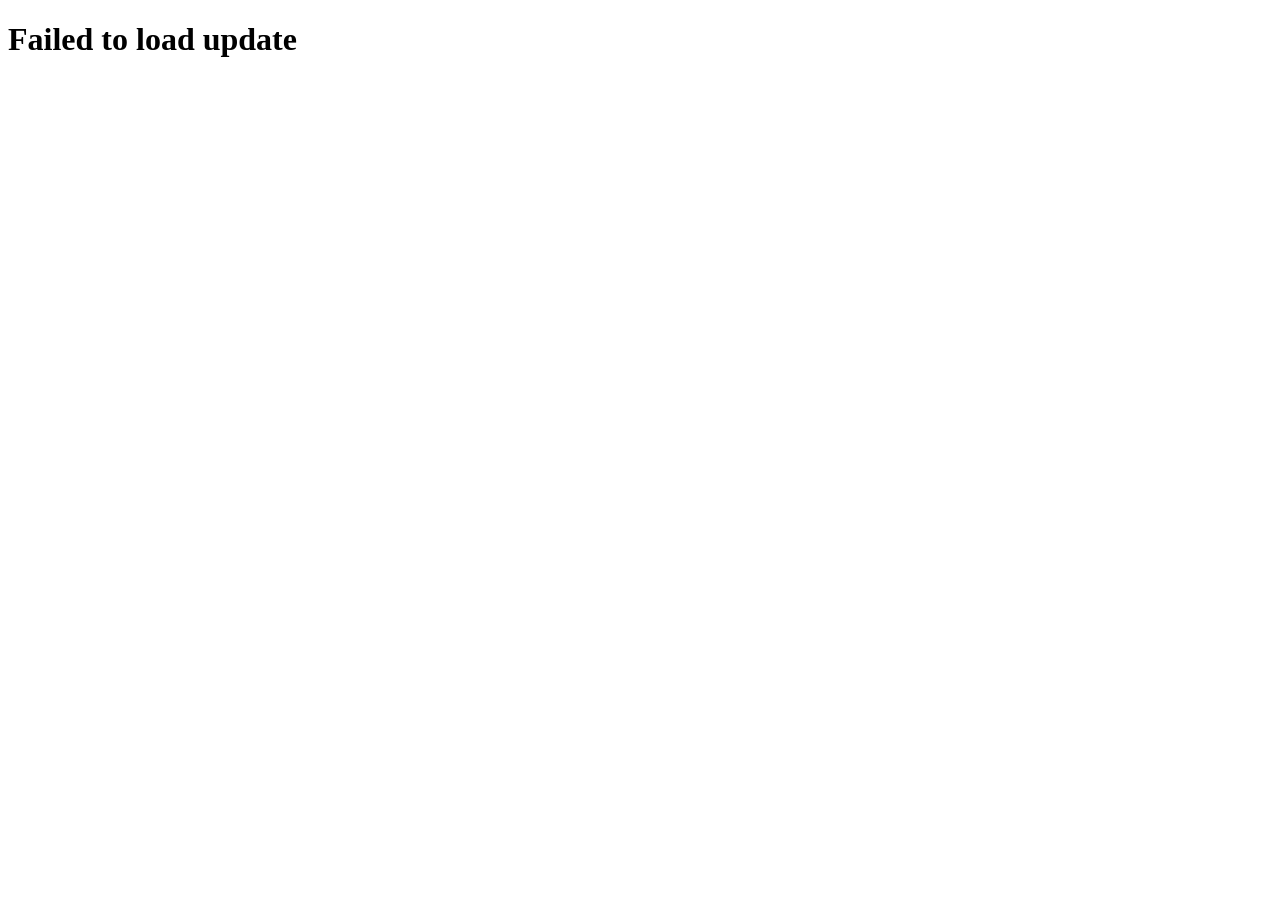
<file: offline/selfupdating.html>
<!DOCTYPE html>
<html lang="en">
<head>
  <meta charset="UTF-8">
  <title>melonsoda</title>

  <script>
/*! Axios v1.14.0 Copyright (c) 2026 Matt Zabriskie and contributors */
(function (global, factory) {
  typeof exports === 'object' && typeof module !== 'undefined' ? module.exports = factory() :
  typeof define === 'function' && define.amd ? define(factory) :
  (global = typeof globalThis !== 'undefined' ? globalThis : global || self, global.axios = factory());
})(this, (function () { 'use strict';

  function _OverloadYield(e, d) {
    this.v = e, this.k = d;
  }
  function _arrayLikeToArray(r, a) {
    (null == a || a > r.length) && (a = r.length);
    for (var e = 0, n = Array(a); e < a; e++) n[e] = r[e];
    return n;
  }
  function _arrayWithHoles(r) {
    if (Array.isArray(r)) return r;
  }
  function _arrayWithoutHoles(r) {
    if (Array.isArray(r)) return _arrayLikeToArray(r);
  }
  function _assertThisInitialized(e) {
    if (void 0 === e) throw new ReferenceError("this hasn't been initialised - super() hasn't been called");
    return e;
  }
  function _asyncGeneratorDelegate(t) {
    var e = {},
      n = false;
    function pump(e, r) {
      return n = true, r = new Promise(function (n) {
        n(t[e](r));
      }), {
        done: false,
        value: new _OverloadYield(r, 1)
      };
    }
    return e["undefined" != typeof Symbol && Symbol.iterator || "@@iterator"] = function () {
      return this;
    }, e.next = function (t) {
      return n ? (n = false, t) : pump("next", t);
    }, "function" == typeof t.throw && (e.throw = function (t) {
      if (n) throw n = false, t;
      return pump("throw", t);
    }), "function" == typeof t.return && (e.return = function (t) {
      return n ? (n = false, t) : pump("return", t);
    }), e;
  }
  function _asyncIterator(r) {
    var n,
      t,
      o,
      e = 2;
    for ("undefined" != typeof Symbol && (t = Symbol.asyncIterator, o = Symbol.iterator); e--;) {
      if (t && null != (n = r[t])) return n.call(r);
      if (o && null != (n = r[o])) return new AsyncFromSyncIterator(n.call(r));
      t = "@@asyncIterator", o = "@@iterator";
    }
    throw new TypeError("Object is not async iterable");
  }
  function AsyncFromSyncIterator(r) {
    function AsyncFromSyncIteratorContinuation(r) {
      if (Object(r) !== r) return Promise.reject(new TypeError(r + " is not an object."));
      var n = r.done;
      return Promise.resolve(r.value).then(function (r) {
        return {
          value: r,
          done: n
        };
      });
    }
    return AsyncFromSyncIterator = function (r) {
      this.s = r, this.n = r.next;
    }, AsyncFromSyncIterator.prototype = {
      s: null,
      n: null,
      next: function () {
        return AsyncFromSyncIteratorContinuation(this.n.apply(this.s, arguments));
      },
      return: function (r) {
        var n = this.s.return;
        return void 0 === n ? Promise.resolve({
          value: r,
          done: true
        }) : AsyncFromSyncIteratorContinuation(n.apply(this.s, arguments));
      },
      throw: function (r) {
        var n = this.s.return;
        return void 0 === n ? Promise.reject(r) : AsyncFromSyncIteratorContinuation(n.apply(this.s, arguments));
      }
    }, new AsyncFromSyncIterator(r);
  }
  function asyncGeneratorStep(n, t, e, r, o, a, c) {
    try {
      var i = n[a](c),
        u = i.value;
    } catch (n) {
      return void e(n);
    }
    i.done ? t(u) : Promise.resolve(u).then(r, o);
  }
  function _asyncToGenerator(n) {
    return function () {
      var t = this,
        e = arguments;
      return new Promise(function (r, o) {
        var a = n.apply(t, e);
        function _next(n) {
          asyncGeneratorStep(a, r, o, _next, _throw, "next", n);
        }
        function _throw(n) {
          asyncGeneratorStep(a, r, o, _next, _throw, "throw", n);
        }
        _next(void 0);
      });
    };
  }
  function _awaitAsyncGenerator(e) {
    return new _OverloadYield(e, 0);
  }
  function _callSuper(t, o, e) {
    return o = _getPrototypeOf(o), _possibleConstructorReturn(t, _isNativeReflectConstruct() ? Reflect.construct(o, e || [], _getPrototypeOf(t).constructor) : o.apply(t, e));
  }
  function _classCallCheck(a, n) {
    if (!(a instanceof n)) throw new TypeError("Cannot call a class as a function");
  }
  function _construct(t, e, r) {
    if (_isNativeReflectConstruct()) return Reflect.construct.apply(null, arguments);
    var o = [null];
    o.push.apply(o, e);
    var p = new (t.bind.apply(t, o))();
    return r && _setPrototypeOf(p, r.prototype), p;
  }
  function _defineProperties(e, r) {
    for (var t = 0; t < r.length; t++) {
      var o = r[t];
      o.enumerable = o.enumerable || false, o.configurable = true, "value" in o && (o.writable = true), Object.defineProperty(e, _toPropertyKey(o.key), o);
    }
  }
  function _createClass(e, r, t) {
    return r && _defineProperties(e.prototype, r), t && _defineProperties(e, t), Object.defineProperty(e, "prototype", {
      writable: false
    }), e;
  }
  function _createForOfIteratorHelper(r, e) {
    var t = "undefined" != typeof Symbol && r[Symbol.iterator] || r["@@iterator"];
    if (!t) {
      if (Array.isArray(r) || (t = _unsupportedIterableToArray(r)) || e) {
        t && (r = t);
        var n = 0,
          F = function () {};
        return {
          s: F,
          n: function () {
            return n >= r.length ? {
              done: true
            } : {
              done: false,
              value: r[n++]
            };
          },
          e: function (r) {
            throw r;
          },
          f: F
        };
      }
      throw new TypeError("Invalid attempt to iterate non-iterable instance.\nIn order to be iterable, non-array objects must have a [Symbol.iterator]() method.");
    }
    var o,
      a = true,
      u = false;
    return {
      s: function () {
        t = t.call(r);
      },
      n: function () {
        var r = t.next();
        return a = r.done, r;
      },
      e: function (r) {
        u = true, o = r;
      },
      f: function () {
        try {
          a || null == t.return || t.return();
        } finally {
          if (u) throw o;
        }
      }
    };
  }
  function _defineProperty(e, r, t) {
    return (r = _toPropertyKey(r)) in e ? Object.defineProperty(e, r, {
      value: t,
      enumerable: true,
      configurable: true,
      writable: true
    }) : e[r] = t, e;
  }
  function _getPrototypeOf(t) {
    return _getPrototypeOf = Object.setPrototypeOf ? Object.getPrototypeOf.bind() : function (t) {
      return t.__proto__ || Object.getPrototypeOf(t);
    }, _getPrototypeOf(t);
  }
  function _inherits(t, e) {
    if ("function" != typeof e && null !== e) throw new TypeError("Super expression must either be null or a function");
    t.prototype = Object.create(e && e.prototype, {
      constructor: {
        value: t,
        writable: true,
        configurable: true
      }
    }), Object.defineProperty(t, "prototype", {
      writable: false
    }), e && _setPrototypeOf(t, e);
  }
  function _isNativeFunction(t) {
    try {
      return -1 !== Function.toString.call(t).indexOf("[native code]");
    } catch (n) {
      return "function" == typeof t;
    }
  }
  function _isNativeReflectConstruct() {
    try {
      var t = !Boolean.prototype.valueOf.call(Reflect.construct(Boolean, [], function () {}));
    } catch (t) {}
    return (_isNativeReflectConstruct = function () {
      return !!t;
    })();
  }
  function _iterableToArray(r) {
    if ("undefined" != typeof Symbol && null != r[Symbol.iterator] || null != r["@@iterator"]) return Array.from(r);
  }
  function _iterableToArrayLimit(r, l) {
    var t = null == r ? null : "undefined" != typeof Symbol && r[Symbol.iterator] || r["@@iterator"];
    if (null != t) {
      var e,
        n,
        i,
        u,
        a = [],
        f = true,
        o = false;
      try {
        if (i = (t = t.call(r)).next, 0 === l) {
          if (Object(t) !== t) return;
          f = !1;
        } else for (; !(f = (e = i.call(t)).done) && (a.push(e.value), a.length !== l); f = !0);
      } catch (r) {
        o = true, n = r;
      } finally {
        try {
          if (!f && null != t.return && (u = t.return(), Object(u) !== u)) return;
        } finally {
          if (o) throw n;
        }
      }
      return a;
    }
  }
  function _nonIterableRest() {
    throw new TypeError("Invalid attempt to destructure non-iterable instance.\nIn order to be iterable, non-array objects must have a [Symbol.iterator]() method.");
  }
  function _nonIterableSpread() {
    throw new TypeError("Invalid attempt to spread non-iterable instance.\nIn order to be iterable, non-array objects must have a [Symbol.iterator]() method.");
  }
  function ownKeys(e, r) {
    var t = Object.keys(e);
    if (Object.getOwnPropertySymbols) {
      var o = Object.getOwnPropertySymbols(e);
      r && (o = o.filter(function (r) {
        return Object.getOwnPropertyDescriptor(e, r).enumerable;
      })), t.push.apply(t, o);
    }
    return t;
  }
  function _objectSpread2(e) {
    for (var r = 1; r < arguments.length; r++) {
      var t = null != arguments[r] ? arguments[r] : {};
      r % 2 ? ownKeys(Object(t), true).forEach(function (r) {
        _defineProperty(e, r, t[r]);
      }) : Object.getOwnPropertyDescriptors ? Object.defineProperties(e, Object.getOwnPropertyDescriptors(t)) : ownKeys(Object(t)).forEach(function (r) {
        Object.defineProperty(e, r, Object.getOwnPropertyDescriptor(t, r));
      });
    }
    return e;
  }
  function _possibleConstructorReturn(t, e) {
    if (e && ("object" == typeof e || "function" == typeof e)) return e;
    if (void 0 !== e) throw new TypeError("Derived constructors may only return object or undefined");
    return _assertThisInitialized(t);
  }
  function _regenerator() {
    /*! regenerator-runtime -- Copyright (c) 2014-present, Facebook, Inc. -- license (MIT): https://github.com/babel/babel/blob/main/packages/babel-helpers/LICENSE */
    var e,
      t,
      r = "function" == typeof Symbol ? Symbol : {},
      n = r.iterator || "@@iterator",
      o = r.toStringTag || "@@toStringTag";
    function i(r, n, o, i) {
      var c = n && n.prototype instanceof Generator ? n : Generator,
        u = Object.create(c.prototype);
      return _regeneratorDefine(u, "_invoke", function (r, n, o) {
        var i,
          c,
          u,
          f = 0,
          p = o || [],
          y = false,
          G = {
            p: 0,
            n: 0,
            v: e,
            a: d,
            f: d.bind(e, 4),
            d: function (t, r) {
              return i = t, c = 0, u = e, G.n = r, a;
            }
          };
        function d(r, n) {
          for (c = r, u = n, t = 0; !y && f && !o && t < p.length; t++) {
            var o,
              i = p[t],
              d = G.p,
              l = i[2];
            r > 3 ? (o = l === n) && (u = i[(c = i[4]) ? 5 : (c = 3, 3)], i[4] = i[5] = e) : i[0] <= d && ((o = r < 2 && d < i[1]) ? (c = 0, G.v = n, G.n = i[1]) : d < l && (o = r < 3 || i[0] > n || n > l) && (i[4] = r, i[5] = n, G.n = l, c = 0));
          }
          if (o || r > 1) return a;
          throw y = true, n;
        }
        return function (o, p, l) {
          if (f > 1) throw TypeError("Generator is already running");
          for (y && 1 === p && d(p, l), c = p, u = l; (t = c < 2 ? e : u) || !y;) {
            i || (c ? c < 3 ? (c > 1 && (G.n = -1), d(c, u)) : G.n = u : G.v = u);
            try {
              if (f = 2, i) {
                if (c || (o = "next"), t = i[o]) {
                  if (!(t = t.call(i, u))) throw TypeError("iterator result is not an object");
                  if (!t.done) return t;
                  u = t.value, c < 2 && (c = 0);
                } else 1 === c && (t = i.return) && t.call(i), c < 2 && (u = TypeError("The iterator does not provide a '" + o + "' method"), c = 1);
                i = e;
              } else if ((t = (y = G.n < 0) ? u : r.call(n, G)) !== a) break;
            } catch (t) {
              i = e, c = 1, u = t;
            } finally {
              f = 1;
            }
          }
          return {
            value: t,
            done: y
          };
        };
      }(r, o, i), true), u;
    }
    var a = {};
    function Generator() {}
    function GeneratorFunction() {}
    function GeneratorFunctionPrototype() {}
    t = Object.getPrototypeOf;
    var c = [][n] ? t(t([][n]())) : (_regeneratorDefine(t = {}, n, function () {
        return this;
      }), t),
      u = GeneratorFunctionPrototype.prototype = Generator.prototype = Object.create(c);
    function f(e) {
      return Object.setPrototypeOf ? Object.setPrototypeOf(e, GeneratorFunctionPrototype) : (e.__proto__ = GeneratorFunctionPrototype, _regeneratorDefine(e, o, "GeneratorFunction")), e.prototype = Object.create(u), e;
    }
    return GeneratorFunction.prototype = GeneratorFunctionPrototype, _regeneratorDefine(u, "constructor", GeneratorFunctionPrototype), _regeneratorDefine(GeneratorFunctionPrototype, "constructor", GeneratorFunction), GeneratorFunction.displayName = "GeneratorFunction", _regeneratorDefine(GeneratorFunctionPrototype, o, "GeneratorFunction"), _regeneratorDefine(u), _regeneratorDefine(u, o, "Generator"), _regeneratorDefine(u, n, function () {
      return this;
    }), _regeneratorDefine(u, "toString", function () {
      return "[object Generator]";
    }), (_regenerator = function () {
      return {
        w: i,
        m: f
      };
    })();
  }
  function _regeneratorDefine(e, r, n, t) {
    var i = Object.defineProperty;
    try {
      i({}, "", {});
    } catch (e) {
      i = 0;
    }
    _regeneratorDefine = function (e, r, n, t) {
      function o(r, n) {
        _regeneratorDefine(e, r, function (e) {
          return this._invoke(r, n, e);
        });
      }
      r ? i ? i(e, r, {
        value: n,
        enumerable: !t,
        configurable: !t,
        writable: !t
      }) : e[r] = n : (o("next", 0), o("throw", 1), o("return", 2));
    }, _regeneratorDefine(e, r, n, t);
  }
  function _regeneratorValues(e) {
    if (null != e) {
      var t = e["function" == typeof Symbol && Symbol.iterator || "@@iterator"],
        r = 0;
      if (t) return t.call(e);
      if ("function" == typeof e.next) return e;
      if (!isNaN(e.length)) return {
        next: function () {
          return e && r >= e.length && (e = void 0), {
            value: e && e[r++],
            done: !e
          };
        }
      };
    }
    throw new TypeError(typeof e + " is not iterable");
  }
  function _setPrototypeOf(t, e) {
    return _setPrototypeOf = Object.setPrototypeOf ? Object.setPrototypeOf.bind() : function (t, e) {
      return t.__proto__ = e, t;
    }, _setPrototypeOf(t, e);
  }
  function _slicedToArray(r, e) {
    return _arrayWithHoles(r) || _iterableToArrayLimit(r, e) || _unsupportedIterableToArray(r, e) || _nonIterableRest();
  }
  function _toConsumableArray(r) {
    return _arrayWithoutHoles(r) || _iterableToArray(r) || _unsupportedIterableToArray(r) || _nonIterableSpread();
  }
  function _toPrimitive(t, r) {
    if ("object" != typeof t || !t) return t;
    var e = t[Symbol.toPrimitive];
    if (void 0 !== e) {
      var i = e.call(t, r);
      if ("object" != typeof i) return i;
      throw new TypeError("@@toPrimitive must return a primitive value.");
    }
    return ("string" === r ? String : Number)(t);
  }
  function _toPropertyKey(t) {
    var i = _toPrimitive(t, "string");
    return "symbol" == typeof i ? i : i + "";
  }
  function _typeof(o) {
    "@babel/helpers - typeof";

    return _typeof = "function" == typeof Symbol && "symbol" == typeof Symbol.iterator ? function (o) {
      return typeof o;
    } : function (o) {
      return o && "function" == typeof Symbol && o.constructor === Symbol && o !== Symbol.prototype ? "symbol" : typeof o;
    }, _typeof(o);
  }
  function _unsupportedIterableToArray(r, a) {
    if (r) {
      if ("string" == typeof r) return _arrayLikeToArray(r, a);
      var t = {}.toString.call(r).slice(8, -1);
      return "Object" === t && r.constructor && (t = r.constructor.name), "Map" === t || "Set" === t ? Array.from(r) : "Arguments" === t || /^(?:Ui|I)nt(?:8|16|32)(?:Clamped)?Array$/.test(t) ? _arrayLikeToArray(r, a) : void 0;
    }
  }
  function _wrapAsyncGenerator(e) {
    return function () {
      return new AsyncGenerator(e.apply(this, arguments));
    };
  }
  function AsyncGenerator(e) {
    var r, t;
    function resume(r, t) {
      try {
        var n = e[r](t),
          o = n.value,
          u = o instanceof _OverloadYield;
        Promise.resolve(u ? o.v : o).then(function (t) {
          if (u) {
            var i = "return" === r ? "return" : "next";
            if (!o.k || t.done) return resume(i, t);
            t = e[i](t).value;
          }
          settle(n.done ? "return" : "normal", t);
        }, function (e) {
          resume("throw", e);
        });
      } catch (e) {
        settle("throw", e);
      }
    }
    function settle(e, n) {
      switch (e) {
        case "return":
          r.resolve({
            value: n,
            done: true
          });
          break;
        case "throw":
          r.reject(n);
          break;
        default:
          r.resolve({
            value: n,
            done: false
          });
      }
      (r = r.next) ? resume(r.key, r.arg) : t = null;
    }
    this._invoke = function (e, n) {
      return new Promise(function (o, u) {
        var i = {
          key: e,
          arg: n,
          resolve: o,
          reject: u,
          next: null
        };
        t ? t = t.next = i : (r = t = i, resume(e, n));
      });
    }, "function" != typeof e.return && (this.return = void 0);
  }
  AsyncGenerator.prototype["function" == typeof Symbol && Symbol.asyncIterator || "@@asyncIterator"] = function () {
    return this;
  }, AsyncGenerator.prototype.next = function (e) {
    return this._invoke("next", e);
  }, AsyncGenerator.prototype.throw = function (e) {
    return this._invoke("throw", e);
  }, AsyncGenerator.prototype.return = function (e) {
    return this._invoke("return", e);
  };
  function _wrapNativeSuper(t) {
    var r = "function" == typeof Map ? new Map() : void 0;
    return _wrapNativeSuper = function (t) {
      if (null === t || !_isNativeFunction(t)) return t;
      if ("function" != typeof t) throw new TypeError("Super expression must either be null or a function");
      if (void 0 !== r) {
        if (r.has(t)) return r.get(t);
        r.set(t, Wrapper);
      }
      function Wrapper() {
        return _construct(t, arguments, _getPrototypeOf(this).constructor);
      }
      return Wrapper.prototype = Object.create(t.prototype, {
        constructor: {
          value: Wrapper,
          enumerable: false,
          writable: true,
          configurable: true
        }
      }), _setPrototypeOf(Wrapper, t);
    }, _wrapNativeSuper(t);
  }

  /**
   * Create a bound version of a function with a specified `this` context
   *
   * @param {Function} fn - The function to bind
   * @param {*} thisArg - The value to be passed as the `this` parameter
   * @returns {Function} A new function that will call the original function with the specified `this` context
   */
  function bind(fn, thisArg) {
    return function wrap() {
      return fn.apply(thisArg, arguments);
    };
  }

  // utils is a library of generic helper functions non-specific to axios

  var toString = Object.prototype.toString;
  var getPrototypeOf = Object.getPrototypeOf;
  var iterator = Symbol.iterator,
    toStringTag = Symbol.toStringTag;
  var kindOf = function (cache) {
    return function (thing) {
      var str = toString.call(thing);
      return cache[str] || (cache[str] = str.slice(8, -1).toLowerCase());
    };
  }(Object.create(null));
  var kindOfTest = function kindOfTest(type) {
    type = type.toLowerCase();
    return function (thing) {
      return kindOf(thing) === type;
    };
  };
  var typeOfTest = function typeOfTest(type) {
    return function (thing) {
      return _typeof(thing) === type;
    };
  };

  /**
   * Determine if a value is a non-null object
   *
   * @param {Object} val The value to test
   *
   * @returns {boolean} True if value is an Array, otherwise false
   */
  var isArray = Array.isArray;

  /**
   * Determine if a value is undefined
   *
   * @param {*} val The value to test
   *
   * @returns {boolean} True if the value is undefined, otherwise false
   */
  var isUndefined = typeOfTest('undefined');

  /**
   * Determine if a value is a Buffer
   *
   * @param {*} val The value to test
   *
   * @returns {boolean} True if value is a Buffer, otherwise false
   */
  function isBuffer(val) {
    return val !== null && !isUndefined(val) && val.constructor !== null && !isUndefined(val.constructor) && isFunction$1(val.constructor.isBuffer) && val.constructor.isBuffer(val);
  }

  /**
   * Determine if a value is an ArrayBuffer
   *
   * @param {*} val The value to test
   *
   * @returns {boolean} True if value is an ArrayBuffer, otherwise false
   */
  var isArrayBuffer = kindOfTest('ArrayBuffer');

  /**
   * Determine if a value is a view on an ArrayBuffer
   *
   * @param {*} val The value to test
   *
   * @returns {boolean} True if value is a view on an ArrayBuffer, otherwise false
   */
  function isArrayBufferView(val) {
    var result;
    if (typeof ArrayBuffer !== 'undefined' && ArrayBuffer.isView) {
      result = ArrayBuffer.isView(val);
    } else {
      result = val && val.buffer && isArrayBuffer(val.buffer);
    }
    return result;
  }

  /**
   * Determine if a value is a String
   *
   * @param {*} val The value to test
   *
   * @returns {boolean} True if value is a String, otherwise false
   */
  var isString = typeOfTest('string');

  /**
   * Determine if a value is a Function
   *
   * @param {*} val The value to test
   * @returns {boolean} True if value is a Function, otherwise false
   */
  var isFunction$1 = typeOfTest('function');

  /**
   * Determine if a value is a Number
   *
   * @param {*} val The value to test
   *
   * @returns {boolean} True if value is a Number, otherwise false
   */
  var isNumber = typeOfTest('number');

  /**
   * Determine if a value is an Object
   *
   * @param {*} thing The value to test
   *
   * @returns {boolean} True if value is an Object, otherwise false
   */
  var isObject = function isObject(thing) {
    return thing !== null && _typeof(thing) === 'object';
  };

  /**
   * Determine if a value is a Boolean
   *
   * @param {*} thing The value to test
   * @returns {boolean} True if value is a Boolean, otherwise false
   */
  var isBoolean = function isBoolean(thing) {
    return thing === true || thing === false;
  };

  /**
   * Determine if a value is a plain Object
   *
   * @param {*} val The value to test
   *
   * @returns {boolean} True if value is a plain Object, otherwise false
   */
  var isPlainObject = function isPlainObject(val) {
    if (kindOf(val) !== 'object') {
      return false;
    }
    var prototype = getPrototypeOf(val);
    return (prototype === null || prototype === Object.prototype || Object.getPrototypeOf(prototype) === null) && !(toStringTag in val) && !(iterator in val);
  };

  /**
   * Determine if a value is an empty object (safely handles Buffers)
   *
   * @param {*} val The value to test
   *
   * @returns {boolean} True if value is an empty object, otherwise false
   */
  var isEmptyObject = function isEmptyObject(val) {
    // Early return for non-objects or Buffers to prevent RangeError
    if (!isObject(val) || isBuffer(val)) {
      return false;
    }
    try {
      return Object.keys(val).length === 0 && Object.getPrototypeOf(val) === Object.prototype;
    } catch (e) {
      // Fallback for any other objects that might cause RangeError with Object.keys()
      return false;
    }
  };

  /**
   * Determine if a value is a Date
   *
   * @param {*} val The value to test
   *
   * @returns {boolean} True if value is a Date, otherwise false
   */
  var isDate = kindOfTest('Date');

  /**
   * Determine if a value is a File
   *
   * @param {*} val The value to test
   *
   * @returns {boolean} True if value is a File, otherwise false
   */
  var isFile = kindOfTest('File');

  /**
   * Determine if a value is a React Native Blob
   * React Native "blob": an object with a `uri` attribute. Optionally, it can
   * also have a `name` and `type` attribute to specify filename and content type
   *
   * @see https://github.com/facebook/react-native/blob/26684cf3adf4094eb6c405d345a75bf8c7c0bf88/Libraries/Network/FormData.js#L68-L71
   * 
   * @param {*} value The value to test
   * 
   * @returns {boolean} True if value is a React Native Blob, otherwise false
   */
  var isReactNativeBlob = function isReactNativeBlob(value) {
    return !!(value && typeof value.uri !== 'undefined');
  };

  /**
   * Determine if environment is React Native
   * ReactNative `FormData` has a non-standard `getParts()` method
   * 
   * @param {*} formData The formData to test
   * 
   * @returns {boolean} True if environment is React Native, otherwise false
   */
  var isReactNative = function isReactNative(formData) {
    return formData && typeof formData.getParts !== 'undefined';
  };

  /**
   * Determine if a value is a Blob
   *
   * @param {*} val The value to test
   *
   * @returns {boolean} True if value is a Blob, otherwise false
   */
  var isBlob = kindOfTest('Blob');

  /**
   * Determine if a value is a FileList
   *
   * @param {*} val The value to test
   *
   * @returns {boolean} True if value is a File, otherwise false
   */
  var isFileList = kindOfTest('FileList');

  /**
   * Determine if a value is a Stream
   *
   * @param {*} val The value to test
   *
   * @returns {boolean} True if value is a Stream, otherwise false
   */
  var isStream = function isStream(val) {
    return isObject(val) && isFunction$1(val.pipe);
  };

  /**
   * Determine if a value is a FormData
   *
   * @param {*} thing The value to test
   *
   * @returns {boolean} True if value is an FormData, otherwise false
   */
  function getGlobal() {
    if (typeof globalThis !== 'undefined') return globalThis;
    if (typeof self !== 'undefined') return self;
    if (typeof window !== 'undefined') return window;
    if (typeof global !== 'undefined') return global;
    return {};
  }
  var G = getGlobal();
  var FormDataCtor = typeof G.FormData !== 'undefined' ? G.FormData : undefined;
  var isFormData = function isFormData(thing) {
    var kind;
    return thing && (FormDataCtor && thing instanceof FormDataCtor || isFunction$1(thing.append) && ((kind = kindOf(thing)) === 'formdata' ||
    // detect form-data instance
    kind === 'object' && isFunction$1(thing.toString) && thing.toString() === '[object FormData]'));
  };

  /**
   * Determine if a value is a URLSearchParams object
   *
   * @param {*} val The value to test
   *
   * @returns {boolean} True if value is a URLSearchParams object, otherwise false
   */
  var isURLSearchParams = kindOfTest('URLSearchParams');
  var _map = ['ReadableStream', 'Request', 'Response', 'Headers'].map(kindOfTest),
    _map2 = _slicedToArray(_map, 4),
    isReadableStream = _map2[0],
    isRequest = _map2[1],
    isResponse = _map2[2],
    isHeaders = _map2[3];

  /**
   * Trim excess whitespace off the beginning and end of a string
   *
   * @param {String} str The String to trim
   *
   * @returns {String} The String freed of excess whitespace
   */
  var trim = function trim(str) {
    return str.trim ? str.trim() : str.replace(/^[\s\uFEFF\xA0]+|[\s\uFEFF\xA0]+$/g, '');
  };
  /**
   * Iterate over an Array or an Object invoking a function for each item.
   *
   * If `obj` is an Array callback will be called passing
   * the value, index, and complete array for each item.
   *
   * If 'obj' is an Object callback will be called passing
   * the value, key, and complete object for each property.
   *
   * @param {Object|Array<unknown>} obj The object to iterate
   * @param {Function} fn The callback to invoke for each item
   *
   * @param {Object} [options]
   * @param {Boolean} [options.allOwnKeys = false]
   * @returns {any}
   */
  function forEach(obj, fn) {
    var _ref = arguments.length > 2 && arguments[2] !== undefined ? arguments[2] : {},
      _ref$allOwnKeys = _ref.allOwnKeys,
      allOwnKeys = _ref$allOwnKeys === void 0 ? false : _ref$allOwnKeys;
    // Don't bother if no value provided
    if (obj === null || typeof obj === 'undefined') {
      return;
    }
    var i;
    var l;

    // Force an array if not already something iterable
    if (_typeof(obj) !== 'object') {
      /*eslint no-param-reassign:0*/
      obj = [obj];
    }
    if (isArray(obj)) {
      // Iterate over array values
      for (i = 0, l = obj.length; i < l; i++) {
        fn.call(null, obj[i], i, obj);
      }
    } else {
      // Buffer check
      if (isBuffer(obj)) {
        return;
      }

      // Iterate over object keys
      var keys = allOwnKeys ? Object.getOwnPropertyNames(obj) : Object.keys(obj);
      var len = keys.length;
      var key;
      for (i = 0; i < len; i++) {
        key = keys[i];
        fn.call(null, obj[key], key, obj);
      }
    }
  }

  /**
   * Finds a key in an object, case-insensitive, returning the actual key name.
   * Returns null if the object is a Buffer or if no match is found.
   *
   * @param {Object} obj - The object to search.
   * @param {string} key - The key to find (case-insensitive).
   * @returns {?string} The actual key name if found, otherwise null.
   */
  function findKey(obj, key) {
    if (isBuffer(obj)) {
      return null;
    }
    key = key.toLowerCase();
    var keys = Object.keys(obj);
    var i = keys.length;
    var _key;
    while (i-- > 0) {
      _key = keys[i];
      if (key === _key.toLowerCase()) {
        return _key;
      }
    }
    return null;
  }
  var _global = function () {
    /*eslint no-undef:0*/
    if (typeof globalThis !== 'undefined') return globalThis;
    return typeof self !== 'undefined' ? self : typeof window !== 'undefined' ? window : global;
  }();
  var isContextDefined = function isContextDefined(context) {
    return !isUndefined(context) && context !== _global;
  };

  /**
   * Accepts varargs expecting each argument to be an object, then
   * immutably merges the properties of each object and returns result.
   *
   * When multiple objects contain the same key the later object in
   * the arguments list will take precedence.
   *
   * Example:
   *
   * ```js
   * const result = merge({foo: 123}, {foo: 456});
   * console.log(result.foo); // outputs 456
   * ```
   *
   * @param {Object} obj1 Object to merge
   *
   * @returns {Object} Result of all merge properties
   */
  function merge(/* obj1, obj2, obj3, ... */
  ) {
    var _ref2 = isContextDefined(this) && this || {},
      caseless = _ref2.caseless,
      skipUndefined = _ref2.skipUndefined;
    var result = {};
    var assignValue = function assignValue(val, key) {
      // Skip dangerous property names to prevent prototype pollution
      if (key === '__proto__' || key === 'constructor' || key === 'prototype') {
        return;
      }
      var targetKey = caseless && findKey(result, key) || key;
      if (isPlainObject(result[targetKey]) && isPlainObject(val)) {
        result[targetKey] = merge(result[targetKey], val);
      } else if (isPlainObject(val)) {
        result[targetKey] = merge({}, val);
      } else if (isArray(val)) {
        result[targetKey] = val.slice();
      } else if (!skipUndefined || !isUndefined(val)) {
        result[targetKey] = val;
      }
    };
    for (var i = 0, l = arguments.length; i < l; i++) {
      arguments[i] && forEach(arguments[i], assignValue);
    }
    return result;
  }

  /**
   * Extends object a by mutably adding to it the properties of object b.
   *
   * @param {Object} a The object to be extended
   * @param {Object} b The object to copy properties from
   * @param {Object} thisArg The object to bind function to
   *
   * @param {Object} [options]
   * @param {Boolean} [options.allOwnKeys]
   * @returns {Object} The resulting value of object a
   */
  var extend = function extend(a, b, thisArg) {
    var _ref3 = arguments.length > 3 && arguments[3] !== undefined ? arguments[3] : {},
      allOwnKeys = _ref3.allOwnKeys;
    forEach(b, function (val, key) {
      if (thisArg && isFunction$1(val)) {
        Object.defineProperty(a, key, {
          value: bind(val, thisArg),
          writable: true,
          enumerable: true,
          configurable: true
        });
      } else {
        Object.defineProperty(a, key, {
          value: val,
          writable: true,
          enumerable: true,
          configurable: true
        });
      }
    }, {
      allOwnKeys: allOwnKeys
    });
    return a;
  };

  /**
   * Remove byte order marker. This catches EF BB BF (the UTF-8 BOM)
   *
   * @param {string} content with BOM
   *
   * @returns {string} content value without BOM
   */
  var stripBOM = function stripBOM(content) {
    if (content.charCodeAt(0) === 0xfeff) {
      content = content.slice(1);
    }
    return content;
  };

  /**
   * Inherit the prototype methods from one constructor into another
   * @param {function} constructor
   * @param {function} superConstructor
   * @param {object} [props]
   * @param {object} [descriptors]
   *
   * @returns {void}
   */
  var inherits = function inherits(constructor, superConstructor, props, descriptors) {
    constructor.prototype = Object.create(superConstructor.prototype, descriptors);
    Object.defineProperty(constructor.prototype, 'constructor', {
      value: constructor,
      writable: true,
      enumerable: false,
      configurable: true
    });
    Object.defineProperty(constructor, 'super', {
      value: superConstructor.prototype
    });
    props && Object.assign(constructor.prototype, props);
  };

  /**
   * Resolve object with deep prototype chain to a flat object
   * @param {Object} sourceObj source object
   * @param {Object} [destObj]
   * @param {Function|Boolean} [filter]
   * @param {Function} [propFilter]
   *
   * @returns {Object}
   */
  var toFlatObject = function toFlatObject(sourceObj, destObj, filter, propFilter) {
    var props;
    var i;
    var prop;
    var merged = {};
    destObj = destObj || {};
    // eslint-disable-next-line no-eq-null,eqeqeq
    if (sourceObj == null) return destObj;
    do {
      props = Object.getOwnPropertyNames(sourceObj);
      i = props.length;
      while (i-- > 0) {
        prop = props[i];
        if ((!propFilter || propFilter(prop, sourceObj, destObj)) && !merged[prop]) {
          destObj[prop] = sourceObj[prop];
          merged[prop] = true;
        }
      }
      sourceObj = filter !== false && getPrototypeOf(sourceObj);
    } while (sourceObj && (!filter || filter(sourceObj, destObj)) && sourceObj !== Object.prototype);
    return destObj;
  };

  /**
   * Determines whether a string ends with the characters of a specified string
   *
   * @param {String} str
   * @param {String} searchString
   * @param {Number} [position= 0]
   *
   * @returns {boolean}
   */
  var endsWith = function endsWith(str, searchString, position) {
    str = String(str);
    if (position === undefined || position > str.length) {
      position = str.length;
    }
    position -= searchString.length;
    var lastIndex = str.indexOf(searchString, position);
    return lastIndex !== -1 && lastIndex === position;
  };

  /**
   * Returns new array from array like object or null if failed
   *
   * @param {*} [thing]
   *
   * @returns {?Array}
   */
  var toArray = function toArray(thing) {
    if (!thing) return null;
    if (isArray(thing)) return thing;
    var i = thing.length;
    if (!isNumber(i)) return null;
    var arr = new Array(i);
    while (i-- > 0) {
      arr[i] = thing[i];
    }
    return arr;
  };

  /**
   * Checking if the Uint8Array exists and if it does, it returns a function that checks if the
   * thing passed in is an instance of Uint8Array
   *
   * @param {TypedArray}
   *
   * @returns {Array}
   */
  // eslint-disable-next-line func-names
  var isTypedArray = function (TypedArray) {
    // eslint-disable-next-line func-names
    return function (thing) {
      return TypedArray && thing instanceof TypedArray;
    };
  }(typeof Uint8Array !== 'undefined' && getPrototypeOf(Uint8Array));

  /**
   * For each entry in the object, call the function with the key and value.
   *
   * @param {Object<any, any>} obj - The object to iterate over.
   * @param {Function} fn - The function to call for each entry.
   *
   * @returns {void}
   */
  var forEachEntry = function forEachEntry(obj, fn) {
    var generator = obj && obj[iterator];
    var _iterator = generator.call(obj);
    var result;
    while ((result = _iterator.next()) && !result.done) {
      var pair = result.value;
      fn.call(obj, pair[0], pair[1]);
    }
  };

  /**
   * It takes a regular expression and a string, and returns an array of all the matches
   *
   * @param {string} regExp - The regular expression to match against.
   * @param {string} str - The string to search.
   *
   * @returns {Array<boolean>}
   */
  var matchAll = function matchAll(regExp, str) {
    var matches;
    var arr = [];
    while ((matches = regExp.exec(str)) !== null) {
      arr.push(matches);
    }
    return arr;
  };

  /* Checking if the kindOfTest function returns true when passed an HTMLFormElement. */
  var isHTMLForm = kindOfTest('HTMLFormElement');
  var toCamelCase = function toCamelCase(str) {
    return str.toLowerCase().replace(/[-_\s]([a-z\d])(\w*)/g, function replacer(m, p1, p2) {
      return p1.toUpperCase() + p2;
    });
  };

  /* Creating a function that will check if an object has a property. */
  var hasOwnProperty = function (_ref4) {
    var hasOwnProperty = _ref4.hasOwnProperty;
    return function (obj, prop) {
      return hasOwnProperty.call(obj, prop);
    };
  }(Object.prototype);

  /**
   * Determine if a value is a RegExp object
   *
   * @param {*} val The value to test
   *
   * @returns {boolean} True if value is a RegExp object, otherwise false
   */
  var isRegExp = kindOfTest('RegExp');
  var reduceDescriptors = function reduceDescriptors(obj, reducer) {
    var descriptors = Object.getOwnPropertyDescriptors(obj);
    var reducedDescriptors = {};
    forEach(descriptors, function (descriptor, name) {
      var ret;
      if ((ret = reducer(descriptor, name, obj)) !== false) {
        reducedDescriptors[name] = ret || descriptor;
      }
    });
    Object.defineProperties(obj, reducedDescriptors);
  };

  /**
   * Makes all methods read-only
   * @param {Object} obj
   */

  var freezeMethods = function freezeMethods(obj) {
    reduceDescriptors(obj, function (descriptor, name) {
      // skip restricted props in strict mode
      if (isFunction$1(obj) && ['arguments', 'caller', 'callee'].indexOf(name) !== -1) {
        return false;
      }
      var value = obj[name];
      if (!isFunction$1(value)) return;
      descriptor.enumerable = false;
      if ('writable' in descriptor) {
        descriptor.writable = false;
        return;
      }
      if (!descriptor.set) {
        descriptor.set = function () {
          throw Error("Can not rewrite read-only method '" + name + "'");
        };
      }
    });
  };

  /**
   * Converts an array or a delimited string into an object set with values as keys and true as values.
   * Useful for fast membership checks.
   *
   * @param {Array|string} arrayOrString - The array or string to convert.
   * @param {string} delimiter - The delimiter to use if input is a string.
   * @returns {Object} An object with keys from the array or string, values set to true.
   */
  var toObjectSet = function toObjectSet(arrayOrString, delimiter) {
    var obj = {};
    var define = function define(arr) {
      arr.forEach(function (value) {
        obj[value] = true;
      });
    };
    isArray(arrayOrString) ? define(arrayOrString) : define(String(arrayOrString).split(delimiter));
    return obj;
  };
  var noop = function noop() {};
  var toFiniteNumber = function toFiniteNumber(value, defaultValue) {
    return value != null && Number.isFinite(value = +value) ? value : defaultValue;
  };

  /**
   * If the thing is a FormData object, return true, otherwise return false.
   *
   * @param {unknown} thing - The thing to check.
   *
   * @returns {boolean}
   */
  function isSpecCompliantForm(thing) {
    return !!(thing && isFunction$1(thing.append) && thing[toStringTag] === 'FormData' && thing[iterator]);
  }

  /**
   * Recursively converts an object to a JSON-compatible object, handling circular references and Buffers.
   *
   * @param {Object} obj - The object to convert.
   * @returns {Object} The JSON-compatible object.
   */
  var toJSONObject = function toJSONObject(obj) {
    var stack = new Array(10);
    var _visit = function visit(source, i) {
      if (isObject(source)) {
        if (stack.indexOf(source) >= 0) {
          return;
        }

        //Buffer check
        if (isBuffer(source)) {
          return source;
        }
        if (!('toJSON' in source)) {
          stack[i] = source;
          var target = isArray(source) ? [] : {};
          forEach(source, function (value, key) {
            var reducedValue = _visit(value, i + 1);
            !isUndefined(reducedValue) && (target[key] = reducedValue);
          });
          stack[i] = undefined;
          return target;
        }
      }
      return source;
    };
    return _visit(obj, 0);
  };

  /**
   * Determines if a value is an async function.
   *
   * @param {*} thing - The value to test.
   * @returns {boolean} True if value is an async function, otherwise false.
   */
  var isAsyncFn = kindOfTest('AsyncFunction');

  /**
   * Determines if a value is thenable (has then and catch methods).
   *
   * @param {*} thing - The value to test.
   * @returns {boolean} True if value is thenable, otherwise false.
   */
  var isThenable = function isThenable(thing) {
    return thing && (isObject(thing) || isFunction$1(thing)) && isFunction$1(thing.then) && isFunction$1(thing["catch"]);
  };

  // original code
  // https://github.com/DigitalBrainJS/AxiosPromise/blob/16deab13710ec09779922131f3fa5954320f83ab/lib/utils.js#L11-L34

  /**
   * Provides a cross-platform setImmediate implementation.
   * Uses native setImmediate if available, otherwise falls back to postMessage or setTimeout.
   *
   * @param {boolean} setImmediateSupported - Whether setImmediate is supported.
   * @param {boolean} postMessageSupported - Whether postMessage is supported.
   * @returns {Function} A function to schedule a callback asynchronously.
   */
  var _setImmediate = function (setImmediateSupported, postMessageSupported) {
    if (setImmediateSupported) {
      return setImmediate;
    }
    return postMessageSupported ? function (token, callbacks) {
      _global.addEventListener('message', function (_ref5) {
        var source = _ref5.source,
          data = _ref5.data;
        if (source === _global && data === token) {
          callbacks.length && callbacks.shift()();
        }
      }, false);
      return function (cb) {
        callbacks.push(cb);
        _global.postMessage(token, '*');
      };
    }("axios@".concat(Math.random()), []) : function (cb) {
      return setTimeout(cb);
    };
  }(typeof setImmediate === 'function', isFunction$1(_global.postMessage));

  /**
   * Schedules a microtask or asynchronous callback as soon as possible.
   * Uses queueMicrotask if available, otherwise falls back to process.nextTick or _setImmediate.
   *
   * @type {Function}
   */
  var asap = typeof queueMicrotask !== 'undefined' ? queueMicrotask.bind(_global) : typeof process !== 'undefined' && process.nextTick || _setImmediate;

  // *********************

  var isIterable = function isIterable(thing) {
    return thing != null && isFunction$1(thing[iterator]);
  };
  var utils$1 = {
    isArray: isArray,
    isArrayBuffer: isArrayBuffer,
    isBuffer: isBuffer,
    isFormData: isFormData,
    isArrayBufferView: isArrayBufferView,
    isString: isString,
    isNumber: isNumber,
    isBoolean: isBoolean,
    isObject: isObject,
    isPlainObject: isPlainObject,
    isEmptyObject: isEmptyObject,
    isReadableStream: isReadableStream,
    isRequest: isRequest,
    isResponse: isResponse,
    isHeaders: isHeaders,
    isUndefined: isUndefined,
    isDate: isDate,
    isFile: isFile,
    isReactNativeBlob: isReactNativeBlob,
    isReactNative: isReactNative,
    isBlob: isBlob,
    isRegExp: isRegExp,
    isFunction: isFunction$1,
    isStream: isStream,
    isURLSearchParams: isURLSearchParams,
    isTypedArray: isTypedArray,
    isFileList: isFileList,
    forEach: forEach,
    merge: merge,
    extend: extend,
    trim: trim,
    stripBOM: stripBOM,
    inherits: inherits,
    toFlatObject: toFlatObject,
    kindOf: kindOf,
    kindOfTest: kindOfTest,
    endsWith: endsWith,
    toArray: toArray,
    forEachEntry: forEachEntry,
    matchAll: matchAll,
    isHTMLForm: isHTMLForm,
    hasOwnProperty: hasOwnProperty,
    hasOwnProp: hasOwnProperty,
    // an alias to avoid ESLint no-prototype-builtins detection
    reduceDescriptors: reduceDescriptors,
    freezeMethods: freezeMethods,
    toObjectSet: toObjectSet,
    toCamelCase: toCamelCase,
    noop: noop,
    toFiniteNumber: toFiniteNumber,
    findKey: findKey,
    global: _global,
    isContextDefined: isContextDefined,
    isSpecCompliantForm: isSpecCompliantForm,
    toJSONObject: toJSONObject,
    isAsyncFn: isAsyncFn,
    isThenable: isThenable,
    setImmediate: _setImmediate,
    asap: asap,
    isIterable: isIterable
  };

  var AxiosError = /*#__PURE__*/function (_Error) {
    /**
     * Create an Error with the specified message, config, error code, request and response.
     *
     * @param {string} message The error message.
     * @param {string} [code] The error code (for example, 'ECONNABORTED').
     * @param {Object} [config] The config.
     * @param {Object} [request] The request.
     * @param {Object} [response] The response.
     *
     * @returns {Error} The created error.
     */
    function AxiosError(message, code, config, request, response) {
      var _this;
      _classCallCheck(this, AxiosError);
      _this = _callSuper(this, AxiosError, [message]);

      // Make message enumerable to maintain backward compatibility
      // The native Error constructor sets message as non-enumerable,
      // but axios < v1.13.3 had it as enumerable
      Object.defineProperty(_this, 'message', {
        value: message,
        enumerable: true,
        writable: true,
        configurable: true
      });
      _this.name = 'AxiosError';
      _this.isAxiosError = true;
      code && (_this.code = code);
      config && (_this.config = config);
      request && (_this.request = request);
      if (response) {
        _this.response = response;
        _this.status = response.status;
      }
      return _this;
    }
    _inherits(AxiosError, _Error);
    return _createClass(AxiosError, [{
      key: "toJSON",
      value: function toJSON() {
        return {
          // Standard
          message: this.message,
          name: this.name,
          // Microsoft
          description: this.description,
          number: this.number,
          // Mozilla
          fileName: this.fileName,
          lineNumber: this.lineNumber,
          columnNumber: this.columnNumber,
          stack: this.stack,
          // Axios
          config: utils$1.toJSONObject(this.config),
          code: this.code,
          status: this.status
        };
      }
    }], [{
      key: "from",
      value: function from(error, code, config, request, response, customProps) {
        var axiosError = new AxiosError(error.message, code || error.code, config, request, response);
        axiosError.cause = error;
        axiosError.name = error.name;

        // Preserve status from the original error if not already set from response
        if (error.status != null && axiosError.status == null) {
          axiosError.status = error.status;
        }
        customProps && Object.assign(axiosError, customProps);
        return axiosError;
      }
    }]);
  }(/*#__PURE__*/_wrapNativeSuper(Error)); // This can be changed to static properties as soon as the parser options in .eslint.cjs are updated.
  AxiosError.ERR_BAD_OPTION_VALUE = 'ERR_BAD_OPTION_VALUE';
  AxiosError.ERR_BAD_OPTION = 'ERR_BAD_OPTION';
  AxiosError.ECONNABORTED = 'ECONNABORTED';
  AxiosError.ETIMEDOUT = 'ETIMEDOUT';
  AxiosError.ERR_NETWORK = 'ERR_NETWORK';
  AxiosError.ERR_FR_TOO_MANY_REDIRECTS = 'ERR_FR_TOO_MANY_REDIRECTS';
  AxiosError.ERR_DEPRECATED = 'ERR_DEPRECATED';
  AxiosError.ERR_BAD_RESPONSE = 'ERR_BAD_RESPONSE';
  AxiosError.ERR_BAD_REQUEST = 'ERR_BAD_REQUEST';
  AxiosError.ERR_CANCELED = 'ERR_CANCELED';
  AxiosError.ERR_NOT_SUPPORT = 'ERR_NOT_SUPPORT';
  AxiosError.ERR_INVALID_URL = 'ERR_INVALID_URL';

  // eslint-disable-next-line strict
  var httpAdapter = null;

  /**
   * Determines if the given thing is a array or js object.
   *
   * @param {string} thing - The object or array to be visited.
   *
   * @returns {boolean}
   */
  function isVisitable(thing) {
    return utils$1.isPlainObject(thing) || utils$1.isArray(thing);
  }

  /**
   * It removes the brackets from the end of a string
   *
   * @param {string} key - The key of the parameter.
   *
   * @returns {string} the key without the brackets.
   */
  function removeBrackets(key) {
    return utils$1.endsWith(key, '[]') ? key.slice(0, -2) : key;
  }

  /**
   * It takes a path, a key, and a boolean, and returns a string
   *
   * @param {string} path - The path to the current key.
   * @param {string} key - The key of the current object being iterated over.
   * @param {string} dots - If true, the key will be rendered with dots instead of brackets.
   *
   * @returns {string} The path to the current key.
   */
  function renderKey(path, key, dots) {
    if (!path) return key;
    return path.concat(key).map(function each(token, i) {
      // eslint-disable-next-line no-param-reassign
      token = removeBrackets(token);
      return !dots && i ? '[' + token + ']' : token;
    }).join(dots ? '.' : '');
  }

  /**
   * If the array is an array and none of its elements are visitable, then it's a flat array.
   *
   * @param {Array<any>} arr - The array to check
   *
   * @returns {boolean}
   */
  function isFlatArray(arr) {
    return utils$1.isArray(arr) && !arr.some(isVisitable);
  }
  var predicates = utils$1.toFlatObject(utils$1, {}, null, function filter(prop) {
    return /^is[A-Z]/.test(prop);
  });

  /**
   * Convert a data object to FormData
   *
   * @param {Object} obj
   * @param {?Object} [formData]
   * @param {?Object} [options]
   * @param {Function} [options.visitor]
   * @param {Boolean} [options.metaTokens = true]
   * @param {Boolean} [options.dots = false]
   * @param {?Boolean} [options.indexes = false]
   *
   * @returns {Object}
   **/

  /**
   * It converts an object into a FormData object
   *
   * @param {Object<any, any>} obj - The object to convert to form data.
   * @param {string} formData - The FormData object to append to.
   * @param {Object<string, any>} options
   *
   * @returns
   */
  function toFormData(obj, formData, options) {
    if (!utils$1.isObject(obj)) {
      throw new TypeError('target must be an object');
    }

    // eslint-disable-next-line no-param-reassign
    formData = formData || new (FormData)();

    // eslint-disable-next-line no-param-reassign
    options = utils$1.toFlatObject(options, {
      metaTokens: true,
      dots: false,
      indexes: false
    }, false, function defined(option, source) {
      // eslint-disable-next-line no-eq-null,eqeqeq
      return !utils$1.isUndefined(source[option]);
    });
    var metaTokens = options.metaTokens;
    // eslint-disable-next-line no-use-before-define
    var visitor = options.visitor || defaultVisitor;
    var dots = options.dots;
    var indexes = options.indexes;
    var _Blob = options.Blob || typeof Blob !== 'undefined' && Blob;
    var useBlob = _Blob && utils$1.isSpecCompliantForm(formData);
    if (!utils$1.isFunction(visitor)) {
      throw new TypeError('visitor must be a function');
    }
    function convertValue(value) {
      if (value === null) return '';
      if (utils$1.isDate(value)) {
        return value.toISOString();
      }
      if (utils$1.isBoolean(value)) {
        return value.toString();
      }
      if (!useBlob && utils$1.isBlob(value)) {
        throw new AxiosError('Blob is not supported. Use a Buffer instead.');
      }
      if (utils$1.isArrayBuffer(value) || utils$1.isTypedArray(value)) {
        return useBlob && typeof Blob === 'function' ? new Blob([value]) : Buffer.from(value);
      }
      return value;
    }

    /**
     * Default visitor.
     *
     * @param {*} value
     * @param {String|Number} key
     * @param {Array<String|Number>} path
     * @this {FormData}
     *
     * @returns {boolean} return true to visit the each prop of the value recursively
     */
    function defaultVisitor(value, key, path) {
      var arr = value;
      if (utils$1.isReactNative(formData) && utils$1.isReactNativeBlob(value)) {
        formData.append(renderKey(path, key, dots), convertValue(value));
        return false;
      }
      if (value && !path && _typeof(value) === 'object') {
        if (utils$1.endsWith(key, '{}')) {
          // eslint-disable-next-line no-param-reassign
          key = metaTokens ? key : key.slice(0, -2);
          // eslint-disable-next-line no-param-reassign
          value = JSON.stringify(value);
        } else if (utils$1.isArray(value) && isFlatArray(value) || (utils$1.isFileList(value) || utils$1.endsWith(key, '[]')) && (arr = utils$1.toArray(value))) {
          // eslint-disable-next-line no-param-reassign
          key = removeBrackets(key);
          arr.forEach(function each(el, index) {
            !(utils$1.isUndefined(el) || el === null) && formData.append(
            // eslint-disable-next-line no-nested-ternary
            indexes === true ? renderKey([key], index, dots) : indexes === null ? key : key + '[]', convertValue(el));
          });
          return false;
        }
      }
      if (isVisitable(value)) {
        return true;
      }
      formData.append(renderKey(path, key, dots), convertValue(value));
      return false;
    }
    var stack = [];
    var exposedHelpers = Object.assign(predicates, {
      defaultVisitor: defaultVisitor,
      convertValue: convertValue,
      isVisitable: isVisitable
    });
    function build(value, path) {
      if (utils$1.isUndefined(value)) return;
      if (stack.indexOf(value) !== -1) {
        throw Error('Circular reference detected in ' + path.join('.'));
      }
      stack.push(value);
      utils$1.forEach(value, function each(el, key) {
        var result = !(utils$1.isUndefined(el) || el === null) && visitor.call(formData, el, utils$1.isString(key) ? key.trim() : key, path, exposedHelpers);
        if (result === true) {
          build(el, path ? path.concat(key) : [key]);
        }
      });
      stack.pop();
    }
    if (!utils$1.isObject(obj)) {
      throw new TypeError('data must be an object');
    }
    build(obj);
    return formData;
  }

  /**
   * It encodes a string by replacing all characters that are not in the unreserved set with
   * their percent-encoded equivalents
   *
   * @param {string} str - The string to encode.
   *
   * @returns {string} The encoded string.
   */
  function encode$1(str) {
    var charMap = {
      '!': '%21',
      "'": '%27',
      '(': '%28',
      ')': '%29',
      '~': '%7E',
      '%20': '+',
      '%00': '\x00'
    };
    return encodeURIComponent(str).replace(/[!'()~]|%20|%00/g, function replacer(match) {
      return charMap[match];
    });
  }

  /**
   * It takes a params object and converts it to a FormData object
   *
   * @param {Object<string, any>} params - The parameters to be converted to a FormData object.
   * @param {Object<string, any>} options - The options object passed to the Axios constructor.
   *
   * @returns {void}
   */
  function AxiosURLSearchParams(params, options) {
    this._pairs = [];
    params && toFormData(params, this, options);
  }
  var prototype = AxiosURLSearchParams.prototype;
  prototype.append = function append(name, value) {
    this._pairs.push([name, value]);
  };
  prototype.toString = function toString(encoder) {
    var _encode = encoder ? function (value) {
      return encoder.call(this, value, encode$1);
    } : encode$1;
    return this._pairs.map(function each(pair) {
      return _encode(pair[0]) + '=' + _encode(pair[1]);
    }, '').join('&');
  };

  /**
   * It replaces URL-encoded forms of `:`, `$`, `,`, and spaces with
   * their plain counterparts (`:`, `$`, `,`, `+`).
   *
   * @param {string} val The value to be encoded.
   *
   * @returns {string} The encoded value.
   */
  function encode(val) {
    return encodeURIComponent(val).replace(/%3A/gi, ':').replace(/%24/g, '$').replace(/%2C/gi, ',').replace(/%20/g, '+');
  }

  /**
   * Build a URL by appending params to the end
   *
   * @param {string} url The base of the url (e.g., http://www.google.com)
   * @param {object} [params] The params to be appended
   * @param {?(object|Function)} options
   *
   * @returns {string} The formatted url
   */
  function buildURL(url, params, options) {
    if (!params) {
      return url;
    }
    var _encode = options && options.encode || encode;
    var _options = utils$1.isFunction(options) ? {
      serialize: options
    } : options;
    var serializeFn = _options && _options.serialize;
    var serializedParams;
    if (serializeFn) {
      serializedParams = serializeFn(params, _options);
    } else {
      serializedParams = utils$1.isURLSearchParams(params) ? params.toString() : new AxiosURLSearchParams(params, _options).toString(_encode);
    }
    if (serializedParams) {
      var hashmarkIndex = url.indexOf('#');
      if (hashmarkIndex !== -1) {
        url = url.slice(0, hashmarkIndex);
      }
      url += (url.indexOf('?') === -1 ? '?' : '&') + serializedParams;
    }
    return url;
  }

  var InterceptorManager = /*#__PURE__*/function () {
    function InterceptorManager() {
      _classCallCheck(this, InterceptorManager);
      this.handlers = [];
    }

    /**
     * Add a new interceptor to the stack
     *
     * @param {Function} fulfilled The function to handle `then` for a `Promise`
     * @param {Function} rejected The function to handle `reject` for a `Promise`
     * @param {Object} options The options for the interceptor, synchronous and runWhen
     *
     * @return {Number} An ID used to remove interceptor later
     */
    return _createClass(InterceptorManager, [{
      key: "use",
      value: function use(fulfilled, rejected, options) {
        this.handlers.push({
          fulfilled: fulfilled,
          rejected: rejected,
          synchronous: options ? options.synchronous : false,
          runWhen: options ? options.runWhen : null
        });
        return this.handlers.length - 1;
      }

      /**
       * Remove an interceptor from the stack
       *
       * @param {Number} id The ID that was returned by `use`
       *
       * @returns {void}
       */
    }, {
      key: "eject",
      value: function eject(id) {
        if (this.handlers[id]) {
          this.handlers[id] = null;
        }
      }

      /**
       * Clear all interceptors from the stack
       *
       * @returns {void}
       */
    }, {
      key: "clear",
      value: function clear() {
        if (this.handlers) {
          this.handlers = [];
        }
      }

      /**
       * Iterate over all the registered interceptors
       *
       * This method is particularly useful for skipping over any
       * interceptors that may have become `null` calling `eject`.
       *
       * @param {Function} fn The function to call for each interceptor
       *
       * @returns {void}
       */
    }, {
      key: "forEach",
      value: function forEach(fn) {
        utils$1.forEach(this.handlers, function forEachHandler(h) {
          if (h !== null) {
            fn(h);
          }
        });
      }
    }]);
  }();

  var transitionalDefaults = {
    silentJSONParsing: true,
    forcedJSONParsing: true,
    clarifyTimeoutError: false,
    legacyInterceptorReqResOrdering: true
  };

  var URLSearchParams$1 = typeof URLSearchParams !== 'undefined' ? URLSearchParams : AxiosURLSearchParams;

  var FormData$1 = typeof FormData !== 'undefined' ? FormData : null;

  var Blob$1 = typeof Blob !== 'undefined' ? Blob : null;

  var platform$1 = {
    isBrowser: true,
    classes: {
      URLSearchParams: URLSearchParams$1,
      FormData: FormData$1,
      Blob: Blob$1
    },
    protocols: ['http', 'https', 'file', 'blob', 'url', 'data']
  };

  var hasBrowserEnv = typeof window !== 'undefined' && typeof document !== 'undefined';
  var _navigator = (typeof navigator === "undefined" ? "undefined" : _typeof(navigator)) === 'object' && navigator || undefined;

  /**
   * Determine if we're running in a standard browser environment
   *
   * This allows axios to run in a web worker, and react-native.
   * Both environments support XMLHttpRequest, but not fully standard globals.
   *
   * web workers:
   *  typeof window -> undefined
   *  typeof document -> undefined
   *
   * react-native:
   *  navigator.product -> 'ReactNative'
   * nativescript
   *  navigator.product -> 'NativeScript' or 'NS'
   *
   * @returns {boolean}
   */
  var hasStandardBrowserEnv = hasBrowserEnv && (!_navigator || ['ReactNative', 'NativeScript', 'NS'].indexOf(_navigator.product) < 0);

  /**
   * Determine if we're running in a standard browser webWorker environment
   *
   * Although the `isStandardBrowserEnv` method indicates that
   * `allows axios to run in a web worker`, the WebWorker will still be
   * filtered out due to its judgment standard
   * `typeof window !== 'undefined' && typeof document !== 'undefined'`.
   * This leads to a problem when axios post `FormData` in webWorker
   */
  var hasStandardBrowserWebWorkerEnv = function () {
    return typeof WorkerGlobalScope !== 'undefined' &&
    // eslint-disable-next-line no-undef
    self instanceof WorkerGlobalScope && typeof self.importScripts === 'function';
  }();
  var origin = hasBrowserEnv && window.location.href || 'http://localhost';

  var utils = /*#__PURE__*/Object.freeze({
    __proto__: null,
    hasBrowserEnv: hasBrowserEnv,
    hasStandardBrowserEnv: hasStandardBrowserEnv,
    hasStandardBrowserWebWorkerEnv: hasStandardBrowserWebWorkerEnv,
    navigator: _navigator,
    origin: origin
  });

  var platform = _objectSpread2(_objectSpread2({}, utils), platform$1);

  function toURLEncodedForm(data, options) {
    return toFormData(data, new platform.classes.URLSearchParams(), _objectSpread2({
      visitor: function visitor(value, key, path, helpers) {
        if (platform.isNode && utils$1.isBuffer(value)) {
          this.append(key, value.toString('base64'));
          return false;
        }
        return helpers.defaultVisitor.apply(this, arguments);
      }
    }, options));
  }

  /**
   * It takes a string like `foo[x][y][z]` and returns an array like `['foo', 'x', 'y', 'z']
   *
   * @param {string} name - The name of the property to get.
   *
   * @returns An array of strings.
   */
  function parsePropPath(name) {
    // foo[x][y][z]
    // foo.x.y.z
    // foo-x-y-z
    // foo x y z
    return utils$1.matchAll(/\w+|\[(\w*)]/g, name).map(function (match) {
      return match[0] === '[]' ? '' : match[1] || match[0];
    });
  }

  /**
   * Convert an array to an object.
   *
   * @param {Array<any>} arr - The array to convert to an object.
   *
   * @returns An object with the same keys and values as the array.
   */
  function arrayToObject(arr) {
    var obj = {};
    var keys = Object.keys(arr);
    var i;
    var len = keys.length;
    var key;
    for (i = 0; i < len; i++) {
      key = keys[i];
      obj[key] = arr[key];
    }
    return obj;
  }

  /**
   * It takes a FormData object and returns a JavaScript object
   *
   * @param {string} formData The FormData object to convert to JSON.
   *
   * @returns {Object<string, any> | null} The converted object.
   */
  function formDataToJSON(formData) {
    function buildPath(path, value, target, index) {
      var name = path[index++];
      if (name === '__proto__') return true;
      var isNumericKey = Number.isFinite(+name);
      var isLast = index >= path.length;
      name = !name && utils$1.isArray(target) ? target.length : name;
      if (isLast) {
        if (utils$1.hasOwnProp(target, name)) {
          target[name] = [target[name], value];
        } else {
          target[name] = value;
        }
        return !isNumericKey;
      }
      if (!target[name] || !utils$1.isObject(target[name])) {
        target[name] = [];
      }
      var result = buildPath(path, value, target[name], index);
      if (result && utils$1.isArray(target[name])) {
        target[name] = arrayToObject(target[name]);
      }
      return !isNumericKey;
    }
    if (utils$1.isFormData(formData) && utils$1.isFunction(formData.entries)) {
      var obj = {};
      utils$1.forEachEntry(formData, function (name, value) {
        buildPath(parsePropPath(name), value, obj, 0);
      });
      return obj;
    }
    return null;
  }

  /**
   * It takes a string, tries to parse it, and if it fails, it returns the stringified version
   * of the input
   *
   * @param {any} rawValue - The value to be stringified.
   * @param {Function} parser - A function that parses a string into a JavaScript object.
   * @param {Function} encoder - A function that takes a value and returns a string.
   *
   * @returns {string} A stringified version of the rawValue.
   */
  function stringifySafely(rawValue, parser, encoder) {
    if (utils$1.isString(rawValue)) {
      try {
        (parser || JSON.parse)(rawValue);
        return utils$1.trim(rawValue);
      } catch (e) {
        if (e.name !== 'SyntaxError') {
          throw e;
        }
      }
    }
    return (encoder || JSON.stringify)(rawValue);
  }
  var defaults = {
    transitional: transitionalDefaults,
    adapter: ['xhr', 'http', 'fetch'],
    transformRequest: [function transformRequest(data, headers) {
      var contentType = headers.getContentType() || '';
      var hasJSONContentType = contentType.indexOf('application/json') > -1;
      var isObjectPayload = utils$1.isObject(data);
      if (isObjectPayload && utils$1.isHTMLForm(data)) {
        data = new FormData(data);
      }
      var isFormData = utils$1.isFormData(data);
      if (isFormData) {
        return hasJSONContentType ? JSON.stringify(formDataToJSON(data)) : data;
      }
      if (utils$1.isArrayBuffer(data) || utils$1.isBuffer(data) || utils$1.isStream(data) || utils$1.isFile(data) || utils$1.isBlob(data) || utils$1.isReadableStream(data)) {
        return data;
      }
      if (utils$1.isArrayBufferView(data)) {
        return data.buffer;
      }
      if (utils$1.isURLSearchParams(data)) {
        headers.setContentType('application/x-www-form-urlencoded;charset=utf-8', false);
        return data.toString();
      }
      var isFileList;
      if (isObjectPayload) {
        if (contentType.indexOf('application/x-www-form-urlencoded') > -1) {
          return toURLEncodedForm(data, this.formSerializer).toString();
        }
        if ((isFileList = utils$1.isFileList(data)) || contentType.indexOf('multipart/form-data') > -1) {
          var _FormData = this.env && this.env.FormData;
          return toFormData(isFileList ? {
            'files[]': data
          } : data, _FormData && new _FormData(), this.formSerializer);
        }
      }
      if (isObjectPayload || hasJSONContentType) {
        headers.setContentType('application/json', false);
        return stringifySafely(data);
      }
      return data;
    }],
    transformResponse: [function transformResponse(data) {
      var transitional = this.transitional || defaults.transitional;
      var forcedJSONParsing = transitional && transitional.forcedJSONParsing;
      var JSONRequested = this.responseType === 'json';
      if (utils$1.isResponse(data) || utils$1.isReadableStream(data)) {
        return data;
      }
      if (data && utils$1.isString(data) && (forcedJSONParsing && !this.responseType || JSONRequested)) {
        var silentJSONParsing = transitional && transitional.silentJSONParsing;
        var strictJSONParsing = !silentJSONParsing && JSONRequested;
        try {
          return JSON.parse(data, this.parseReviver);
        } catch (e) {
          if (strictJSONParsing) {
            if (e.name === 'SyntaxError') {
              throw AxiosError.from(e, AxiosError.ERR_BAD_RESPONSE, this, null, this.response);
            }
            throw e;
          }
        }
      }
      return data;
    }],
    /**
     * A timeout in milliseconds to abort a request. If set to 0 (default) a
     * timeout is not created.
     */
    timeout: 0,
    xsrfCookieName: 'XSRF-TOKEN',
    xsrfHeaderName: 'X-XSRF-TOKEN',
    maxContentLength: -1,
    maxBodyLength: -1,
    env: {
      FormData: platform.classes.FormData,
      Blob: platform.classes.Blob
    },
    validateStatus: function validateStatus(status) {
      return status >= 200 && status < 300;
    },
    headers: {
      common: {
        Accept: 'application/json, text/plain, */*',
        'Content-Type': undefined
      }
    }
  };
  utils$1.forEach(['delete', 'get', 'head', 'post', 'put', 'patch'], function (method) {
    defaults.headers[method] = {};
  });

  // RawAxiosHeaders whose duplicates are ignored by node
  // c.f. https://nodejs.org/api/http.html#http_message_headers
  var ignoreDuplicateOf = utils$1.toObjectSet(['age', 'authorization', 'content-length', 'content-type', 'etag', 'expires', 'from', 'host', 'if-modified-since', 'if-unmodified-since', 'last-modified', 'location', 'max-forwards', 'proxy-authorization', 'referer', 'retry-after', 'user-agent']);

  /**
   * Parse headers into an object
   *
   * ```
   * Date: Wed, 27 Aug 2014 08:58:49 GMT
   * Content-Type: application/json
   * Connection: keep-alive
   * Transfer-Encoding: chunked
   * ```
   *
   * @param {String} rawHeaders Headers needing to be parsed
   *
   * @returns {Object} Headers parsed into an object
   */
  var parseHeaders = (function (rawHeaders) {
    var parsed = {};
    var key;
    var val;
    var i;
    rawHeaders && rawHeaders.split('\n').forEach(function parser(line) {
      i = line.indexOf(':');
      key = line.substring(0, i).trim().toLowerCase();
      val = line.substring(i + 1).trim();
      if (!key || parsed[key] && ignoreDuplicateOf[key]) {
        return;
      }
      if (key === 'set-cookie') {
        if (parsed[key]) {
          parsed[key].push(val);
        } else {
          parsed[key] = [val];
        }
      } else {
        parsed[key] = parsed[key] ? parsed[key] + ', ' + val : val;
      }
    });
    return parsed;
  });

  var $internals = Symbol('internals');
  function normalizeHeader(header) {
    return header && String(header).trim().toLowerCase();
  }
  function normalizeValue(value) {
    if (value === false || value == null) {
      return value;
    }
    return utils$1.isArray(value) ? value.map(normalizeValue) : String(value).replace(/[\r\n]+$/, '');
  }
  function parseTokens(str) {
    var tokens = Object.create(null);
    var tokensRE = /([^\s,;=]+)\s*(?:=\s*([^,;]+))?/g;
    var match;
    while (match = tokensRE.exec(str)) {
      tokens[match[1]] = match[2];
    }
    return tokens;
  }
  var isValidHeaderName = function isValidHeaderName(str) {
    return /^[-_a-zA-Z0-9^`|~,!#$%&'*+.]+$/.test(str.trim());
  };
  function matchHeaderValue(context, value, header, filter, isHeaderNameFilter) {
    if (utils$1.isFunction(filter)) {
      return filter.call(this, value, header);
    }
    if (isHeaderNameFilter) {
      value = header;
    }
    if (!utils$1.isString(value)) return;
    if (utils$1.isString(filter)) {
      return value.indexOf(filter) !== -1;
    }
    if (utils$1.isRegExp(filter)) {
      return filter.test(value);
    }
  }
  function formatHeader(header) {
    return header.trim().toLowerCase().replace(/([a-z\d])(\w*)/g, function (w, _char, str) {
      return _char.toUpperCase() + str;
    });
  }
  function buildAccessors(obj, header) {
    var accessorName = utils$1.toCamelCase(' ' + header);
    ['get', 'set', 'has'].forEach(function (methodName) {
      Object.defineProperty(obj, methodName + accessorName, {
        value: function value(arg1, arg2, arg3) {
          return this[methodName].call(this, header, arg1, arg2, arg3);
        },
        configurable: true
      });
    });
  }
  var AxiosHeaders = /*#__PURE__*/function () {
    function AxiosHeaders(headers) {
      _classCallCheck(this, AxiosHeaders);
      headers && this.set(headers);
    }
    return _createClass(AxiosHeaders, [{
      key: "set",
      value: function set(header, valueOrRewrite, rewrite) {
        var self = this;
        function setHeader(_value, _header, _rewrite) {
          var lHeader = normalizeHeader(_header);
          if (!lHeader) {
            throw new Error('header name must be a non-empty string');
          }
          var key = utils$1.findKey(self, lHeader);
          if (!key || self[key] === undefined || _rewrite === true || _rewrite === undefined && self[key] !== false) {
            self[key || _header] = normalizeValue(_value);
          }
        }
        var setHeaders = function setHeaders(headers, _rewrite) {
          return utils$1.forEach(headers, function (_value, _header) {
            return setHeader(_value, _header, _rewrite);
          });
        };
        if (utils$1.isPlainObject(header) || header instanceof this.constructor) {
          setHeaders(header, valueOrRewrite);
        } else if (utils$1.isString(header) && (header = header.trim()) && !isValidHeaderName(header)) {
          setHeaders(parseHeaders(header), valueOrRewrite);
        } else if (utils$1.isObject(header) && utils$1.isIterable(header)) {
          var obj = {},
            dest,
            key;
          var _iterator = _createForOfIteratorHelper(header),
            _step;
          try {
            for (_iterator.s(); !(_step = _iterator.n()).done;) {
              var entry = _step.value;
              if (!utils$1.isArray(entry)) {
                throw TypeError('Object iterator must return a key-value pair');
              }
              obj[key = entry[0]] = (dest = obj[key]) ? utils$1.isArray(dest) ? [].concat(_toConsumableArray(dest), [entry[1]]) : [dest, entry[1]] : entry[1];
            }
          } catch (err) {
            _iterator.e(err);
          } finally {
            _iterator.f();
          }
          setHeaders(obj, valueOrRewrite);
        } else {
          header != null && setHeader(valueOrRewrite, header, rewrite);
        }
        return this;
      }
    }, {
      key: "get",
      value: function get(header, parser) {
        header = normalizeHeader(header);
        if (header) {
          var key = utils$1.findKey(this, header);
          if (key) {
            var value = this[key];
            if (!parser) {
              return value;
            }
            if (parser === true) {
              return parseTokens(value);
            }
            if (utils$1.isFunction(parser)) {
              return parser.call(this, value, key);
            }
            if (utils$1.isRegExp(parser)) {
              return parser.exec(value);
            }
            throw new TypeError('parser must be boolean|regexp|function');
          }
        }
      }
    }, {
      key: "has",
      value: function has(header, matcher) {
        header = normalizeHeader(header);
        if (header) {
          var key = utils$1.findKey(this, header);
          return !!(key && this[key] !== undefined && (!matcher || matchHeaderValue(this, this[key], key, matcher)));
        }
        return false;
      }
    }, {
      key: "delete",
      value: function _delete(header, matcher) {
        var self = this;
        var deleted = false;
        function deleteHeader(_header) {
          _header = normalizeHeader(_header);
          if (_header) {
            var key = utils$1.findKey(self, _header);
            if (key && (!matcher || matchHeaderValue(self, self[key], key, matcher))) {
              delete self[key];
              deleted = true;
            }
          }
        }
        if (utils$1.isArray(header)) {
          header.forEach(deleteHeader);
        } else {
          deleteHeader(header);
        }
        return deleted;
      }
    }, {
      key: "clear",
      value: function clear(matcher) {
        var keys = Object.keys(this);
        var i = keys.length;
        var deleted = false;
        while (i--) {
          var key = keys[i];
          if (!matcher || matchHeaderValue(this, this[key], key, matcher, true)) {
            delete this[key];
            deleted = true;
          }
        }
        return deleted;
      }
    }, {
      key: "normalize",
      value: function normalize(format) {
        var self = this;
        var headers = {};
        utils$1.forEach(this, function (value, header) {
          var key = utils$1.findKey(headers, header);
          if (key) {
            self[key] = normalizeValue(value);
            delete self[header];
            return;
          }
          var normalized = format ? formatHeader(header) : String(header).trim();
          if (normalized !== header) {
            delete self[header];
          }
          self[normalized] = normalizeValue(value);
          headers[normalized] = true;
        });
        return this;
      }
    }, {
      key: "concat",
      value: function concat() {
        var _this$constructor;
        for (var _len = arguments.length, targets = new Array(_len), _key = 0; _key < _len; _key++) {
          targets[_key] = arguments[_key];
        }
        return (_this$constructor = this.constructor).concat.apply(_this$constructor, [this].concat(targets));
      }
    }, {
      key: "toJSON",
      value: function toJSON(asStrings) {
        var obj = Object.create(null);
        utils$1.forEach(this, function (value, header) {
          value != null && value !== false && (obj[header] = asStrings && utils$1.isArray(value) ? value.join(', ') : value);
        });
        return obj;
      }
    }, {
      key: Symbol.iterator,
      value: function value() {
        return Object.entries(this.toJSON())[Symbol.iterator]();
      }
    }, {
      key: "toString",
      value: function toString() {
        return Object.entries(this.toJSON()).map(function (_ref) {
          var _ref2 = _slicedToArray(_ref, 2),
            header = _ref2[0],
            value = _ref2[1];
          return header + ': ' + value;
        }).join('\n');
      }
    }, {
      key: "getSetCookie",
      value: function getSetCookie() {
        return this.get('set-cookie') || [];
      }
    }, {
      key: Symbol.toStringTag,
      get: function get() {
        return 'AxiosHeaders';
      }
    }], [{
      key: "from",
      value: function from(thing) {
        return thing instanceof this ? thing : new this(thing);
      }
    }, {
      key: "concat",
      value: function concat(first) {
        var computed = new this(first);
        for (var _len2 = arguments.length, targets = new Array(_len2 > 1 ? _len2 - 1 : 0), _key2 = 1; _key2 < _len2; _key2++) {
          targets[_key2 - 1] = arguments[_key2];
        }
        targets.forEach(function (target) {
          return computed.set(target);
        });
        return computed;
      }
    }, {
      key: "accessor",
      value: function accessor(header) {
        var internals = this[$internals] = this[$internals] = {
          accessors: {}
        };
        var accessors = internals.accessors;
        var prototype = this.prototype;
        function defineAccessor(_header) {
          var lHeader = normalizeHeader(_header);
          if (!accessors[lHeader]) {
            buildAccessors(prototype, _header);
            accessors[lHeader] = true;
          }
        }
        utils$1.isArray(header) ? header.forEach(defineAccessor) : defineAccessor(header);
        return this;
      }
    }]);
  }();
  AxiosHeaders.accessor(['Content-Type', 'Content-Length', 'Accept', 'Accept-Encoding', 'User-Agent', 'Authorization']);

  // reserved names hotfix
  utils$1.reduceDescriptors(AxiosHeaders.prototype, function (_ref3, key) {
    var value = _ref3.value;
    var mapped = key[0].toUpperCase() + key.slice(1); // map `set` => `Set`
    return {
      get: function get() {
        return value;
      },
      set: function set(headerValue) {
        this[mapped] = headerValue;
      }
    };
  });
  utils$1.freezeMethods(AxiosHeaders);

  /**
   * Transform the data for a request or a response
   *
   * @param {Array|Function} fns A single function or Array of functions
   * @param {?Object} response The response object
   *
   * @returns {*} The resulting transformed data
   */
  function transformData(fns, response) {
    var config = this || defaults;
    var context = response || config;
    var headers = AxiosHeaders.from(context.headers);
    var data = context.data;
    utils$1.forEach(fns, function transform(fn) {
      data = fn.call(config, data, headers.normalize(), response ? response.status : undefined);
    });
    headers.normalize();
    return data;
  }

  function isCancel(value) {
    return !!(value && value.__CANCEL__);
  }

  var CanceledError = /*#__PURE__*/function (_AxiosError) {
    /**
     * A `CanceledError` is an object that is thrown when an operation is canceled.
     *
     * @param {string=} message The message.
     * @param {Object=} config The config.
     * @param {Object=} request The request.
     *
     * @returns {CanceledError} The created error.
     */
    function CanceledError(message, config, request) {
      var _this;
      _classCallCheck(this, CanceledError);
      _this = _callSuper(this, CanceledError, [message == null ? 'canceled' : message, AxiosError.ERR_CANCELED, config, request]);
      _this.name = 'CanceledError';
      _this.__CANCEL__ = true;
      return _this;
    }
    _inherits(CanceledError, _AxiosError);
    return _createClass(CanceledError);
  }(AxiosError);

  /**
   * Resolve or reject a Promise based on response status.
   *
   * @param {Function} resolve A function that resolves the promise.
   * @param {Function} reject A function that rejects the promise.
   * @param {object} response The response.
   *
   * @returns {object} The response.
   */
  function settle(resolve, reject, response) {
    var validateStatus = response.config.validateStatus;
    if (!response.status || !validateStatus || validateStatus(response.status)) {
      resolve(response);
    } else {
      reject(new AxiosError('Request failed with status code ' + response.status, [AxiosError.ERR_BAD_REQUEST, AxiosError.ERR_BAD_RESPONSE][Math.floor(response.status / 100) - 4], response.config, response.request, response));
    }
  }

  function parseProtocol(url) {
    var match = /^([-+\w]{1,25})(:?\/\/|:)/.exec(url);
    return match && match[1] || '';
  }

  /**
   * Calculate data maxRate
   * @param {Number} [samplesCount= 10]
   * @param {Number} [min= 1000]
   * @returns {Function}
   */
  function speedometer(samplesCount, min) {
    samplesCount = samplesCount || 10;
    var bytes = new Array(samplesCount);
    var timestamps = new Array(samplesCount);
    var head = 0;
    var tail = 0;
    var firstSampleTS;
    min = min !== undefined ? min : 1000;
    return function push(chunkLength) {
      var now = Date.now();
      var startedAt = timestamps[tail];
      if (!firstSampleTS) {
        firstSampleTS = now;
      }
      bytes[head] = chunkLength;
      timestamps[head] = now;
      var i = tail;
      var bytesCount = 0;
      while (i !== head) {
        bytesCount += bytes[i++];
        i = i % samplesCount;
      }
      head = (head + 1) % samplesCount;
      if (head === tail) {
        tail = (tail + 1) % samplesCount;
      }
      if (now - firstSampleTS < min) {
        return;
      }
      var passed = startedAt && now - startedAt;
      return passed ? Math.round(bytesCount * 1000 / passed) : undefined;
    };
  }

  /**
   * Throttle decorator
   * @param {Function} fn
   * @param {Number} freq
   * @return {Function}
   */
  function throttle(fn, freq) {
    var timestamp = 0;
    var threshold = 1000 / freq;
    var lastArgs;
    var timer;
    var invoke = function invoke(args) {
      var now = arguments.length > 1 && arguments[1] !== undefined ? arguments[1] : Date.now();
      timestamp = now;
      lastArgs = null;
      if (timer) {
        clearTimeout(timer);
        timer = null;
      }
      fn.apply(void 0, _toConsumableArray(args));
    };
    var throttled = function throttled() {
      var now = Date.now();
      var passed = now - timestamp;
      for (var _len = arguments.length, args = new Array(_len), _key = 0; _key < _len; _key++) {
        args[_key] = arguments[_key];
      }
      if (passed >= threshold) {
        invoke(args, now);
      } else {
        lastArgs = args;
        if (!timer) {
          timer = setTimeout(function () {
            timer = null;
            invoke(lastArgs);
          }, threshold - passed);
        }
      }
    };
    var flush = function flush() {
      return lastArgs && invoke(lastArgs);
    };
    return [throttled, flush];
  }

  var progressEventReducer = function progressEventReducer(listener, isDownloadStream) {
    var freq = arguments.length > 2 && arguments[2] !== undefined ? arguments[2] : 3;
    var bytesNotified = 0;
    var _speedometer = speedometer(50, 250);
    return throttle(function (e) {
      var loaded = e.loaded;
      var total = e.lengthComputable ? e.total : undefined;
      var progressBytes = loaded - bytesNotified;
      var rate = _speedometer(progressBytes);
      var inRange = loaded <= total;
      bytesNotified = loaded;
      var data = _defineProperty({
        loaded: loaded,
        total: total,
        progress: total ? loaded / total : undefined,
        bytes: progressBytes,
        rate: rate ? rate : undefined,
        estimated: rate && total && inRange ? (total - loaded) / rate : undefined,
        event: e,
        lengthComputable: total != null
      }, isDownloadStream ? 'download' : 'upload', true);
      listener(data);
    }, freq);
  };
  var progressEventDecorator = function progressEventDecorator(total, throttled) {
    var lengthComputable = total != null;
    return [function (loaded) {
      return throttled[0]({
        lengthComputable: lengthComputable,
        total: total,
        loaded: loaded
      });
    }, throttled[1]];
  };
  var asyncDecorator = function asyncDecorator(fn) {
    return function () {
      for (var _len = arguments.length, args = new Array(_len), _key = 0; _key < _len; _key++) {
        args[_key] = arguments[_key];
      }
      return utils$1.asap(function () {
        return fn.apply(void 0, args);
      });
    };
  };

  var isURLSameOrigin = platform.hasStandardBrowserEnv ? function (origin, isMSIE) {
    return function (url) {
      url = new URL(url, platform.origin);
      return origin.protocol === url.protocol && origin.host === url.host && (isMSIE || origin.port === url.port);
    };
  }(new URL(platform.origin), platform.navigator && /(msie|trident)/i.test(platform.navigator.userAgent)) : function () {
    return true;
  };

  var cookies = platform.hasStandardBrowserEnv ?
  // Standard browser envs support document.cookie
  {
    write: function write(name, value, expires, path, domain, secure, sameSite) {
      if (typeof document === 'undefined') return;
      var cookie = ["".concat(name, "=").concat(encodeURIComponent(value))];
      if (utils$1.isNumber(expires)) {
        cookie.push("expires=".concat(new Date(expires).toUTCString()));
      }
      if (utils$1.isString(path)) {
        cookie.push("path=".concat(path));
      }
      if (utils$1.isString(domain)) {
        cookie.push("domain=".concat(domain));
      }
      if (secure === true) {
        cookie.push('secure');
      }
      if (utils$1.isString(sameSite)) {
        cookie.push("SameSite=".concat(sameSite));
      }
      document.cookie = cookie.join('; ');
    },
    read: function read(name) {
      if (typeof document === 'undefined') return null;
      var match = document.cookie.match(new RegExp('(?:^|; )' + name + '=([^;]*)'));
      return match ? decodeURIComponent(match[1]) : null;
    },
    remove: function remove(name) {
      this.write(name, '', Date.now() - 86400000, '/');
    }
  } :
  // Non-standard browser env (web workers, react-native) lack needed support.
  {
    write: function write() {},
    read: function read() {
      return null;
    },
    remove: function remove() {}
  };

  /**
   * Determines whether the specified URL is absolute
   *
   * @param {string} url The URL to test
   *
   * @returns {boolean} True if the specified URL is absolute, otherwise false
   */
  function isAbsoluteURL(url) {
    // A URL is considered absolute if it begins with "<scheme>://" or "//" (protocol-relative URL).
    // RFC 3986 defines scheme name as a sequence of characters beginning with a letter and followed
    // by any combination of letters, digits, plus, period, or hyphen.
    if (typeof url !== 'string') {
      return false;
    }
    return /^([a-z][a-z\d+\-.]*:)?\/\//i.test(url);
  }

  /**
   * Creates a new URL by combining the specified URLs
   *
   * @param {string} baseURL The base URL
   * @param {string} relativeURL The relative URL
   *
   * @returns {string} The combined URL
   */
  function combineURLs(baseURL, relativeURL) {
    return relativeURL ? baseURL.replace(/\/?\/$/, '') + '/' + relativeURL.replace(/^\/+/, '') : baseURL;
  }

  /**
   * Creates a new URL by combining the baseURL with the requestedURL,
   * only when the requestedURL is not already an absolute URL.
   * If the requestURL is absolute, this function returns the requestedURL untouched.
   *
   * @param {string} baseURL The base URL
   * @param {string} requestedURL Absolute or relative URL to combine
   *
   * @returns {string} The combined full path
   */
  function buildFullPath(baseURL, requestedURL, allowAbsoluteUrls) {
    var isRelativeUrl = !isAbsoluteURL(requestedURL);
    if (baseURL && (isRelativeUrl || allowAbsoluteUrls == false)) {
      return combineURLs(baseURL, requestedURL);
    }
    return requestedURL;
  }

  var headersToObject = function headersToObject(thing) {
    return thing instanceof AxiosHeaders ? _objectSpread2({}, thing) : thing;
  };

  /**
   * Config-specific merge-function which creates a new config-object
   * by merging two configuration objects together.
   *
   * @param {Object} config1
   * @param {Object} config2
   *
   * @returns {Object} New object resulting from merging config2 to config1
   */
  function mergeConfig(config1, config2) {
    // eslint-disable-next-line no-param-reassign
    config2 = config2 || {};
    var config = {};
    function getMergedValue(target, source, prop, caseless) {
      if (utils$1.isPlainObject(target) && utils$1.isPlainObject(source)) {
        return utils$1.merge.call({
          caseless: caseless
        }, target, source);
      } else if (utils$1.isPlainObject(source)) {
        return utils$1.merge({}, source);
      } else if (utils$1.isArray(source)) {
        return source.slice();
      }
      return source;
    }
    function mergeDeepProperties(a, b, prop, caseless) {
      if (!utils$1.isUndefined(b)) {
        return getMergedValue(a, b, prop, caseless);
      } else if (!utils$1.isUndefined(a)) {
        return getMergedValue(undefined, a, prop, caseless);
      }
    }

    // eslint-disable-next-line consistent-return
    function valueFromConfig2(a, b) {
      if (!utils$1.isUndefined(b)) {
        return getMergedValue(undefined, b);
      }
    }

    // eslint-disable-next-line consistent-return
    function defaultToConfig2(a, b) {
      if (!utils$1.isUndefined(b)) {
        return getMergedValue(undefined, b);
      } else if (!utils$1.isUndefined(a)) {
        return getMergedValue(undefined, a);
      }
    }

    // eslint-disable-next-line consistent-return
    function mergeDirectKeys(a, b, prop) {
      if (prop in config2) {
        return getMergedValue(a, b);
      } else if (prop in config1) {
        return getMergedValue(undefined, a);
      }
    }
    var mergeMap = {
      url: valueFromConfig2,
      method: valueFromConfig2,
      data: valueFromConfig2,
      baseURL: defaultToConfig2,
      transformRequest: defaultToConfig2,
      transformResponse: defaultToConfig2,
      paramsSerializer: defaultToConfig2,
      timeout: defaultToConfig2,
      timeoutMessage: defaultToConfig2,
      withCredentials: defaultToConfig2,
      withXSRFToken: defaultToConfig2,
      adapter: defaultToConfig2,
      responseType: defaultToConfig2,
      xsrfCookieName: defaultToConfig2,
      xsrfHeaderName: defaultToConfig2,
      onUploadProgress: defaultToConfig2,
      onDownloadProgress: defaultToConfig2,
      decompress: defaultToConfig2,
      maxContentLength: defaultToConfig2,
      maxBodyLength: defaultToConfig2,
      beforeRedirect: defaultToConfig2,
      transport: defaultToConfig2,
      httpAgent: defaultToConfig2,
      httpsAgent: defaultToConfig2,
      cancelToken: defaultToConfig2,
      socketPath: defaultToConfig2,
      responseEncoding: defaultToConfig2,
      validateStatus: mergeDirectKeys,
      headers: function headers(a, b, prop) {
        return mergeDeepProperties(headersToObject(a), headersToObject(b), prop, true);
      }
    };
    utils$1.forEach(Object.keys(_objectSpread2(_objectSpread2({}, config1), config2)), function computeConfigValue(prop) {
      if (prop === '__proto__' || prop === 'constructor' || prop === 'prototype') return;
      var merge = utils$1.hasOwnProp(mergeMap, prop) ? mergeMap[prop] : mergeDeepProperties;
      var configValue = merge(config1[prop], config2[prop], prop);
      utils$1.isUndefined(configValue) && merge !== mergeDirectKeys || (config[prop] = configValue);
    });
    return config;
  }

  var resolveConfig = (function (config) {
    var newConfig = mergeConfig({}, config);
    var data = newConfig.data,
      withXSRFToken = newConfig.withXSRFToken,
      xsrfHeaderName = newConfig.xsrfHeaderName,
      xsrfCookieName = newConfig.xsrfCookieName,
      headers = newConfig.headers,
      auth = newConfig.auth;
    newConfig.headers = headers = AxiosHeaders.from(headers);
    newConfig.url = buildURL(buildFullPath(newConfig.baseURL, newConfig.url, newConfig.allowAbsoluteUrls), config.params, config.paramsSerializer);

    // HTTP basic authentication
    if (auth) {
      headers.set('Authorization', 'Basic ' + btoa((auth.username || '') + ':' + (auth.password ? unescape(encodeURIComponent(auth.password)) : '')));
    }
    if (utils$1.isFormData(data)) {
      if (platform.hasStandardBrowserEnv || platform.hasStandardBrowserWebWorkerEnv) {
        headers.setContentType(undefined); // browser handles it
      } else if (utils$1.isFunction(data.getHeaders)) {
        // Node.js FormData (like form-data package)
        var formHeaders = data.getHeaders();
        // Only set safe headers to avoid overwriting security headers
        var allowedHeaders = ['content-type', 'content-length'];
        Object.entries(formHeaders).forEach(function (_ref) {
          var _ref2 = _slicedToArray(_ref, 2),
            key = _ref2[0],
            val = _ref2[1];
          if (allowedHeaders.includes(key.toLowerCase())) {
            headers.set(key, val);
          }
        });
      }
    }

    // Add xsrf header
    // This is only done if running in a standard browser environment.
    // Specifically not if we're in a web worker, or react-native.

    if (platform.hasStandardBrowserEnv) {
      withXSRFToken && utils$1.isFunction(withXSRFToken) && (withXSRFToken = withXSRFToken(newConfig));
      if (withXSRFToken || withXSRFToken !== false && isURLSameOrigin(newConfig.url)) {
        // Add xsrf header
        var xsrfValue = xsrfHeaderName && xsrfCookieName && cookies.read(xsrfCookieName);
        if (xsrfValue) {
          headers.set(xsrfHeaderName, xsrfValue);
        }
      }
    }
    return newConfig;
  });

  var isXHRAdapterSupported = typeof XMLHttpRequest !== 'undefined';
  var xhrAdapter = isXHRAdapterSupported && function (config) {
    return new Promise(function dispatchXhrRequest(resolve, reject) {
      var _config = resolveConfig(config);
      var requestData = _config.data;
      var requestHeaders = AxiosHeaders.from(_config.headers).normalize();
      var responseType = _config.responseType,
        onUploadProgress = _config.onUploadProgress,
        onDownloadProgress = _config.onDownloadProgress;
      var onCanceled;
      var uploadThrottled, downloadThrottled;
      var flushUpload, flushDownload;
      function done() {
        flushUpload && flushUpload(); // flush events
        flushDownload && flushDownload(); // flush events

        _config.cancelToken && _config.cancelToken.unsubscribe(onCanceled);
        _config.signal && _config.signal.removeEventListener('abort', onCanceled);
      }
      var request = new XMLHttpRequest();
      request.open(_config.method.toUpperCase(), _config.url, true);

      // Set the request timeout in MS
      request.timeout = _config.timeout;
      function onloadend() {
        if (!request) {
          return;
        }
        // Prepare the response
        var responseHeaders = AxiosHeaders.from('getAllResponseHeaders' in request && request.getAllResponseHeaders());
        var responseData = !responseType || responseType === 'text' || responseType === 'json' ? request.responseText : request.response;
        var response = {
          data: responseData,
          status: request.status,
          statusText: request.statusText,
          headers: responseHeaders,
          config: config,
          request: request
        };
        settle(function _resolve(value) {
          resolve(value);
          done();
        }, function _reject(err) {
          reject(err);
          done();
        }, response);

        // Clean up request
        request = null;
      }
      if ('onloadend' in request) {
        // Use onloadend if available
        request.onloadend = onloadend;
      } else {
        // Listen for ready state to emulate onloadend
        request.onreadystatechange = function handleLoad() {
          if (!request || request.readyState !== 4) {
            return;
          }

          // The request errored out and we didn't get a response, this will be
          // handled by onerror instead
          // With one exception: request that using file: protocol, most browsers
          // will return status as 0 even though it's a successful request
          if (request.status === 0 && !(request.responseURL && request.responseURL.indexOf('file:') === 0)) {
            return;
          }
          // readystate handler is calling before onerror or ontimeout handlers,
          // so we should call onloadend on the next 'tick'
          setTimeout(onloadend);
        };
      }

      // Handle browser request cancellation (as opposed to a manual cancellation)
      request.onabort = function handleAbort() {
        if (!request) {
          return;
        }
        reject(new AxiosError('Request aborted', AxiosError.ECONNABORTED, config, request));

        // Clean up request
        request = null;
      };

      // Handle low level network errors
      request.onerror = function handleError(event) {
        // Browsers deliver a ProgressEvent in XHR onerror
        // (message may be empty; when present, surface it)
        // See https://developer.mozilla.org/docs/Web/API/XMLHttpRequest/error_event
        var msg = event && event.message ? event.message : 'Network Error';
        var err = new AxiosError(msg, AxiosError.ERR_NETWORK, config, request);
        // attach the underlying event for consumers who want details
        err.event = event || null;
        reject(err);
        request = null;
      };

      // Handle timeout
      request.ontimeout = function handleTimeout() {
        var timeoutErrorMessage = _config.timeout ? 'timeout of ' + _config.timeout + 'ms exceeded' : 'timeout exceeded';
        var transitional = _config.transitional || transitionalDefaults;
        if (_config.timeoutErrorMessage) {
          timeoutErrorMessage = _config.timeoutErrorMessage;
        }
        reject(new AxiosError(timeoutErrorMessage, transitional.clarifyTimeoutError ? AxiosError.ETIMEDOUT : AxiosError.ECONNABORTED, config, request));

        // Clean up request
        request = null;
      };

      // Remove Content-Type if data is undefined
      requestData === undefined && requestHeaders.setContentType(null);

      // Add headers to the request
      if ('setRequestHeader' in request) {
        utils$1.forEach(requestHeaders.toJSON(), function setRequestHeader(val, key) {
          request.setRequestHeader(key, val);
        });
      }

      // Add withCredentials to request if needed
      if (!utils$1.isUndefined(_config.withCredentials)) {
        request.withCredentials = !!_config.withCredentials;
      }

      // Add responseType to request if needed
      if (responseType && responseType !== 'json') {
        request.responseType = _config.responseType;
      }

      // Handle progress if needed
      if (onDownloadProgress) {
        var _progressEventReducer = progressEventReducer(onDownloadProgress, true);
        var _progressEventReducer2 = _slicedToArray(_progressEventReducer, 2);
        downloadThrottled = _progressEventReducer2[0];
        flushDownload = _progressEventReducer2[1];
        request.addEventListener('progress', downloadThrottled);
      }

      // Not all browsers support upload events
      if (onUploadProgress && request.upload) {
        var _progressEventReducer3 = progressEventReducer(onUploadProgress);
        var _progressEventReducer4 = _slicedToArray(_progressEventReducer3, 2);
        uploadThrottled = _progressEventReducer4[0];
        flushUpload = _progressEventReducer4[1];
        request.upload.addEventListener('progress', uploadThrottled);
        request.upload.addEventListener('loadend', flushUpload);
      }
      if (_config.cancelToken || _config.signal) {
        // Handle cancellation
        // eslint-disable-next-line func-names
        onCanceled = function onCanceled(cancel) {
          if (!request) {
            return;
          }
          reject(!cancel || cancel.type ? new CanceledError(null, config, request) : cancel);
          request.abort();
          request = null;
        };
        _config.cancelToken && _config.cancelToken.subscribe(onCanceled);
        if (_config.signal) {
          _config.signal.aborted ? onCanceled() : _config.signal.addEventListener('abort', onCanceled);
        }
      }
      var protocol = parseProtocol(_config.url);
      if (protocol && platform.protocols.indexOf(protocol) === -1) {
        reject(new AxiosError('Unsupported protocol ' + protocol + ':', AxiosError.ERR_BAD_REQUEST, config));
        return;
      }

      // Send the request
      request.send(requestData || null);
    });
  };

  var composeSignals = function composeSignals(signals, timeout) {
    var _signals = signals = signals ? signals.filter(Boolean) : [],
      length = _signals.length;
    if (timeout || length) {
      var controller = new AbortController();
      var aborted;
      var onabort = function onabort(reason) {
        if (!aborted) {
          aborted = true;
          unsubscribe();
          var err = reason instanceof Error ? reason : this.reason;
          controller.abort(err instanceof AxiosError ? err : new CanceledError(err instanceof Error ? err.message : err));
        }
      };
      var timer = timeout && setTimeout(function () {
        timer = null;
        onabort(new AxiosError("timeout of ".concat(timeout, "ms exceeded"), AxiosError.ETIMEDOUT));
      }, timeout);
      var unsubscribe = function unsubscribe() {
        if (signals) {
          timer && clearTimeout(timer);
          timer = null;
          signals.forEach(function (signal) {
            signal.unsubscribe ? signal.unsubscribe(onabort) : signal.removeEventListener('abort', onabort);
          });
          signals = null;
        }
      };
      signals.forEach(function (signal) {
        return signal.addEventListener('abort', onabort);
      });
      var signal = controller.signal;
      signal.unsubscribe = function () {
        return utils$1.asap(unsubscribe);
      };
      return signal;
    }
  };

  var streamChunk = /*#__PURE__*/_regenerator().m(function streamChunk(chunk, chunkSize) {
    var len, pos, end;
    return _regenerator().w(function (_context) {
      while (1) switch (_context.n) {
        case 0:
          len = chunk.byteLength;
          if (!(!chunkSize || len < chunkSize)) {
            _context.n = 2;
            break;
          }
          _context.n = 1;
          return chunk;
        case 1:
          return _context.a(2);
        case 2:
          pos = 0;
        case 3:
          if (!(pos < len)) {
            _context.n = 5;
            break;
          }
          end = pos + chunkSize;
          _context.n = 4;
          return chunk.slice(pos, end);
        case 4:
          pos = end;
          _context.n = 3;
          break;
        case 5:
          return _context.a(2);
      }
    }, streamChunk);
  });
  var readBytes = /*#__PURE__*/function () {
    var _ref = _wrapAsyncGenerator(/*#__PURE__*/_regenerator().m(function _callee(iterable, chunkSize) {
      var _iteratorAbruptCompletion, _didIteratorError, _iteratorError, _iterator, _step, chunk, _t;
      return _regenerator().w(function (_context2) {
        while (1) switch (_context2.p = _context2.n) {
          case 0:
            _iteratorAbruptCompletion = false;
            _didIteratorError = false;
            _context2.p = 1;
            _iterator = _asyncIterator(readStream(iterable));
          case 2:
            _context2.n = 3;
            return _awaitAsyncGenerator(_iterator.next());
          case 3:
            if (!(_iteratorAbruptCompletion = !(_step = _context2.v).done)) {
              _context2.n = 5;
              break;
            }
            chunk = _step.value;
            return _context2.d(_regeneratorValues(_asyncGeneratorDelegate(_asyncIterator(streamChunk(chunk, chunkSize)))), 4);
          case 4:
            _iteratorAbruptCompletion = false;
            _context2.n = 2;
            break;
          case 5:
            _context2.n = 7;
            break;
          case 6:
            _context2.p = 6;
            _t = _context2.v;
            _didIteratorError = true;
            _iteratorError = _t;
          case 7:
            _context2.p = 7;
            _context2.p = 8;
            if (!(_iteratorAbruptCompletion && _iterator["return"] != null)) {
              _context2.n = 9;
              break;
            }
            _context2.n = 9;
            return _awaitAsyncGenerator(_iterator["return"]());
          case 9:
            _context2.p = 9;
            if (!_didIteratorError) {
              _context2.n = 10;
              break;
            }
            throw _iteratorError;
          case 10:
            return _context2.f(9);
          case 11:
            return _context2.f(7);
          case 12:
            return _context2.a(2);
        }
      }, _callee, null, [[8,, 9, 11], [1, 6, 7, 12]]);
    }));
    return function readBytes(_x, _x2) {
      return _ref.apply(this, arguments);
    };
  }();
  var readStream = /*#__PURE__*/function () {
    var _ref2 = _wrapAsyncGenerator(/*#__PURE__*/_regenerator().m(function _callee2(stream) {
      var reader, _yield$_awaitAsyncGen, done, value;
      return _regenerator().w(function (_context3) {
        while (1) switch (_context3.p = _context3.n) {
          case 0:
            if (!stream[Symbol.asyncIterator]) {
              _context3.n = 2;
              break;
            }
            return _context3.d(_regeneratorValues(_asyncGeneratorDelegate(_asyncIterator(stream))), 1);
          case 1:
            return _context3.a(2);
          case 2:
            reader = stream.getReader();
            _context3.p = 3;
          case 4:
            _context3.n = 5;
            return _awaitAsyncGenerator(reader.read());
          case 5:
            _yield$_awaitAsyncGen = _context3.v;
            done = _yield$_awaitAsyncGen.done;
            value = _yield$_awaitAsyncGen.value;
            if (!done) {
              _context3.n = 6;
              break;
            }
            return _context3.a(3, 8);
          case 6:
            _context3.n = 7;
            return value;
          case 7:
            _context3.n = 4;
            break;
          case 8:
            _context3.p = 8;
            _context3.n = 9;
            return _awaitAsyncGenerator(reader.cancel());
          case 9:
            return _context3.f(8);
          case 10:
            return _context3.a(2);
        }
      }, _callee2, null, [[3,, 8, 10]]);
    }));
    return function readStream(_x3) {
      return _ref2.apply(this, arguments);
    };
  }();
  var trackStream = function trackStream(stream, chunkSize, onProgress, onFinish) {
    var iterator = readBytes(stream, chunkSize);
    var bytes = 0;
    var done;
    var _onFinish = function _onFinish(e) {
      if (!done) {
        done = true;
        onFinish && onFinish(e);
      }
    };
    return new ReadableStream({
      pull: function pull(controller) {
        return _asyncToGenerator(/*#__PURE__*/_regenerator().m(function _callee3() {
          var _yield$iterator$next, _done, value, len, loadedBytes, _t2;
          return _regenerator().w(function (_context4) {
            while (1) switch (_context4.p = _context4.n) {
              case 0:
                _context4.p = 0;
                _context4.n = 1;
                return iterator.next();
              case 1:
                _yield$iterator$next = _context4.v;
                _done = _yield$iterator$next.done;
                value = _yield$iterator$next.value;
                if (!_done) {
                  _context4.n = 2;
                  break;
                }
                _onFinish();
                controller.close();
                return _context4.a(2);
              case 2:
                len = value.byteLength;
                if (onProgress) {
                  loadedBytes = bytes += len;
                  onProgress(loadedBytes);
                }
                controller.enqueue(new Uint8Array(value));
                _context4.n = 4;
                break;
              case 3:
                _context4.p = 3;
                _t2 = _context4.v;
                _onFinish(_t2);
                throw _t2;
              case 4:
                return _context4.a(2);
            }
          }, _callee3, null, [[0, 3]]);
        }))();
      },
      cancel: function cancel(reason) {
        _onFinish(reason);
        return iterator["return"]();
      }
    }, {
      highWaterMark: 2
    });
  };

  var DEFAULT_CHUNK_SIZE = 64 * 1024;
  var isFunction = utils$1.isFunction;
  var globalFetchAPI = function (_ref) {
    var Request = _ref.Request,
      Response = _ref.Response;
    return {
      Request: Request,
      Response: Response
    };
  }(utils$1.global);
  var _utils$global = utils$1.global,
    ReadableStream$1 = _utils$global.ReadableStream,
    TextEncoder = _utils$global.TextEncoder;
  var test = function test(fn) {
    try {
      for (var _len = arguments.length, args = new Array(_len > 1 ? _len - 1 : 0), _key = 1; _key < _len; _key++) {
        args[_key - 1] = arguments[_key];
      }
      return !!fn.apply(void 0, args);
    } catch (e) {
      return false;
    }
  };
  var factory = function factory(env) {
    env = utils$1.merge.call({
      skipUndefined: true
    }, globalFetchAPI, env);
    var _env = env,
      envFetch = _env.fetch,
      Request = _env.Request,
      Response = _env.Response;
    var isFetchSupported = envFetch ? isFunction(envFetch) : typeof fetch === 'function';
    var isRequestSupported = isFunction(Request);
    var isResponseSupported = isFunction(Response);
    if (!isFetchSupported) {
      return false;
    }
    var isReadableStreamSupported = isFetchSupported && isFunction(ReadableStream$1);
    var encodeText = isFetchSupported && (typeof TextEncoder === 'function' ? function (encoder) {
      return function (str) {
        return encoder.encode(str);
      };
    }(new TextEncoder()) : (/*#__PURE__*/function () {
      var _ref2 = _asyncToGenerator(/*#__PURE__*/_regenerator().m(function _callee(str) {
        var _t, _t2;
        return _regenerator().w(function (_context) {
          while (1) switch (_context.n) {
            case 0:
              _t = Uint8Array;
              _context.n = 1;
              return new Request(str).arrayBuffer();
            case 1:
              _t2 = _context.v;
              return _context.a(2, new _t(_t2));
          }
        }, _callee);
      }));
      return function (_x) {
        return _ref2.apply(this, arguments);
      };
    }()));
    var supportsRequestStream = isRequestSupported && isReadableStreamSupported && test(function () {
      var duplexAccessed = false;
      var body = new ReadableStream$1();
      var hasContentType = new Request(platform.origin, {
        body: body,
        method: 'POST',
        get duplex() {
          duplexAccessed = true;
          return 'half';
        }
      }).headers.has('Content-Type');
      body.cancel();
      return duplexAccessed && !hasContentType;
    });
    var supportsResponseStream = isResponseSupported && isReadableStreamSupported && test(function () {
      return utils$1.isReadableStream(new Response('').body);
    });
    var resolvers = {
      stream: supportsResponseStream && function (res) {
        return res.body;
      }
    };
    isFetchSupported && function () {
      ['text', 'arrayBuffer', 'blob', 'formData', 'stream'].forEach(function (type) {
        !resolvers[type] && (resolvers[type] = function (res, config) {
          var method = res && res[type];
          if (method) {
            return method.call(res);
          }
          throw new AxiosError("Response type '".concat(type, "' is not supported"), AxiosError.ERR_NOT_SUPPORT, config);
        });
      });
    }();
    var getBodyLength = /*#__PURE__*/function () {
      var _ref3 = _asyncToGenerator(/*#__PURE__*/_regenerator().m(function _callee2(body) {
        var _request;
        return _regenerator().w(function (_context2) {
          while (1) switch (_context2.n) {
            case 0:
              if (!(body == null)) {
                _context2.n = 1;
                break;
              }
              return _context2.a(2, 0);
            case 1:
              if (!utils$1.isBlob(body)) {
                _context2.n = 2;
                break;
              }
              return _context2.a(2, body.size);
            case 2:
              if (!utils$1.isSpecCompliantForm(body)) {
                _context2.n = 4;
                break;
              }
              _request = new Request(platform.origin, {
                method: 'POST',
                body: body
              });
              _context2.n = 3;
              return _request.arrayBuffer();
            case 3:
              return _context2.a(2, _context2.v.byteLength);
            case 4:
              if (!(utils$1.isArrayBufferView(body) || utils$1.isArrayBuffer(body))) {
                _context2.n = 5;
                break;
              }
              return _context2.a(2, body.byteLength);
            case 5:
              if (utils$1.isURLSearchParams(body)) {
                body = body + '';
              }
              if (!utils$1.isString(body)) {
                _context2.n = 7;
                break;
              }
              _context2.n = 6;
              return encodeText(body);
            case 6:
              return _context2.a(2, _context2.v.byteLength);
            case 7:
              return _context2.a(2);
          }
        }, _callee2);
      }));
      return function getBodyLength(_x2) {
        return _ref3.apply(this, arguments);
      };
    }();
    var resolveBodyLength = /*#__PURE__*/function () {
      var _ref4 = _asyncToGenerator(/*#__PURE__*/_regenerator().m(function _callee3(headers, body) {
        var length;
        return _regenerator().w(function (_context3) {
          while (1) switch (_context3.n) {
            case 0:
              length = utils$1.toFiniteNumber(headers.getContentLength());
              return _context3.a(2, length == null ? getBodyLength(body) : length);
          }
        }, _callee3);
      }));
      return function resolveBodyLength(_x3, _x4) {
        return _ref4.apply(this, arguments);
      };
    }();
    return /*#__PURE__*/function () {
      var _ref5 = _asyncToGenerator(/*#__PURE__*/_regenerator().m(function _callee4(config) {
        var _resolveConfig, url, method, data, signal, cancelToken, timeout, onDownloadProgress, onUploadProgress, responseType, headers, _resolveConfig$withCr, withCredentials, fetchOptions, _fetch, composedSignal, request, unsubscribe, requestContentLength, _request, contentTypeHeader, _progressEventDecorat, _progressEventDecorat2, onProgress, flush, isCredentialsSupported, resolvedOptions, response, isStreamResponse, options, responseContentLength, _ref6, _ref7, _onProgress, _flush, responseData, _t3, _t4, _t5;
        return _regenerator().w(function (_context4) {
          while (1) switch (_context4.p = _context4.n) {
            case 0:
              _resolveConfig = resolveConfig(config), url = _resolveConfig.url, method = _resolveConfig.method, data = _resolveConfig.data, signal = _resolveConfig.signal, cancelToken = _resolveConfig.cancelToken, timeout = _resolveConfig.timeout, onDownloadProgress = _resolveConfig.onDownloadProgress, onUploadProgress = _resolveConfig.onUploadProgress, responseType = _resolveConfig.responseType, headers = _resolveConfig.headers, _resolveConfig$withCr = _resolveConfig.withCredentials, withCredentials = _resolveConfig$withCr === void 0 ? 'same-origin' : _resolveConfig$withCr, fetchOptions = _resolveConfig.fetchOptions;
              _fetch = envFetch || fetch;
              responseType = responseType ? (responseType + '').toLowerCase() : 'text';
              composedSignal = composeSignals([signal, cancelToken && cancelToken.toAbortSignal()], timeout);
              request = null;
              unsubscribe = composedSignal && composedSignal.unsubscribe && function () {
                composedSignal.unsubscribe();
              };
              _context4.p = 1;
              _t3 = onUploadProgress && supportsRequestStream && method !== 'get' && method !== 'head';
              if (!_t3) {
                _context4.n = 3;
                break;
              }
              _context4.n = 2;
              return resolveBodyLength(headers, data);
            case 2:
              _t4 = requestContentLength = _context4.v;
              _t3 = _t4 !== 0;
            case 3:
              if (!_t3) {
                _context4.n = 4;
                break;
              }
              _request = new Request(url, {
                method: 'POST',
                body: data,
                duplex: 'half'
              });
              if (utils$1.isFormData(data) && (contentTypeHeader = _request.headers.get('content-type'))) {
                headers.setContentType(contentTypeHeader);
              }
              if (_request.body) {
                _progressEventDecorat = progressEventDecorator(requestContentLength, progressEventReducer(asyncDecorator(onUploadProgress))), _progressEventDecorat2 = _slicedToArray(_progressEventDecorat, 2), onProgress = _progressEventDecorat2[0], flush = _progressEventDecorat2[1];
                data = trackStream(_request.body, DEFAULT_CHUNK_SIZE, onProgress, flush);
              }
            case 4:
              if (!utils$1.isString(withCredentials)) {
                withCredentials = withCredentials ? 'include' : 'omit';
              }

              // Cloudflare Workers throws when credentials are defined
              // see https://github.com/cloudflare/workerd/issues/902
              isCredentialsSupported = isRequestSupported && 'credentials' in Request.prototype;
              resolvedOptions = _objectSpread2(_objectSpread2({}, fetchOptions), {}, {
                signal: composedSignal,
                method: method.toUpperCase(),
                headers: headers.normalize().toJSON(),
                body: data,
                duplex: 'half',
                credentials: isCredentialsSupported ? withCredentials : undefined
              });
              request = isRequestSupported && new Request(url, resolvedOptions);
              _context4.n = 5;
              return isRequestSupported ? _fetch(request, fetchOptions) : _fetch(url, resolvedOptions);
            case 5:
              response = _context4.v;
              isStreamResponse = supportsResponseStream && (responseType === 'stream' || responseType === 'response');
              if (supportsResponseStream && (onDownloadProgress || isStreamResponse && unsubscribe)) {
                options = {};
                ['status', 'statusText', 'headers'].forEach(function (prop) {
                  options[prop] = response[prop];
                });
                responseContentLength = utils$1.toFiniteNumber(response.headers.get('content-length'));
                _ref6 = onDownloadProgress && progressEventDecorator(responseContentLength, progressEventReducer(asyncDecorator(onDownloadProgress), true)) || [], _ref7 = _slicedToArray(_ref6, 2), _onProgress = _ref7[0], _flush = _ref7[1];
                response = new Response(trackStream(response.body, DEFAULT_CHUNK_SIZE, _onProgress, function () {
                  _flush && _flush();
                  unsubscribe && unsubscribe();
                }), options);
              }
              responseType = responseType || 'text';
              _context4.n = 6;
              return resolvers[utils$1.findKey(resolvers, responseType) || 'text'](response, config);
            case 6:
              responseData = _context4.v;
              !isStreamResponse && unsubscribe && unsubscribe();
              _context4.n = 7;
              return new Promise(function (resolve, reject) {
                settle(resolve, reject, {
                  data: responseData,
                  headers: AxiosHeaders.from(response.headers),
                  status: response.status,
                  statusText: response.statusText,
                  config: config,
                  request: request
                });
              });
            case 7:
              return _context4.a(2, _context4.v);
            case 8:
              _context4.p = 8;
              _t5 = _context4.v;
              unsubscribe && unsubscribe();
              if (!(_t5 && _t5.name === 'TypeError' && /Load failed|fetch/i.test(_t5.message))) {
                _context4.n = 9;
                break;
              }
              throw Object.assign(new AxiosError('Network Error', AxiosError.ERR_NETWORK, config, request, _t5 && _t5.response), {
                cause: _t5.cause || _t5
              });
            case 9:
              throw AxiosError.from(_t5, _t5 && _t5.code, config, request, _t5 && _t5.response);
            case 10:
              return _context4.a(2);
          }
        }, _callee4, null, [[1, 8]]);
      }));
      return function (_x5) {
        return _ref5.apply(this, arguments);
      };
    }();
  };
  var seedCache = new Map();
  var getFetch = function getFetch(config) {
    var env = config && config.env || {};
    var fetch = env.fetch,
      Request = env.Request,
      Response = env.Response;
    var seeds = [Request, Response, fetch];
    var len = seeds.length,
      i = len,
      seed,
      target,
      map = seedCache;
    while (i--) {
      seed = seeds[i];
      target = map.get(seed);
      target === undefined && map.set(seed, target = i ? new Map() : factory(env));
      map = target;
    }
    return target;
  };
  getFetch();

  /**
   * Known adapters mapping.
   * Provides environment-specific adapters for Axios:
   * - `http` for Node.js
   * - `xhr` for browsers
   * - `fetch` for fetch API-based requests
   *
   * @type {Object<string, Function|Object>}
   */
  var knownAdapters = {
    http: httpAdapter,
    xhr: xhrAdapter,
    fetch: {
      get: getFetch
    }
  };

  // Assign adapter names for easier debugging and identification
  utils$1.forEach(knownAdapters, function (fn, value) {
    if (fn) {
      try {
        Object.defineProperty(fn, 'name', {
          value: value
        });
      } catch (e) {
        // eslint-disable-next-line no-empty
      }
      Object.defineProperty(fn, 'adapterName', {
        value: value
      });
    }
  });

  /**
   * Render a rejection reason string for unknown or unsupported adapters
   *
   * @param {string} reason
   * @returns {string}
   */
  var renderReason = function renderReason(reason) {
    return "- ".concat(reason);
  };

  /**
   * Check if the adapter is resolved (function, null, or false)
   *
   * @param {Function|null|false} adapter
   * @returns {boolean}
   */
  var isResolvedHandle = function isResolvedHandle(adapter) {
    return utils$1.isFunction(adapter) || adapter === null || adapter === false;
  };

  /**
   * Get the first suitable adapter from the provided list.
   * Tries each adapter in order until a supported one is found.
   * Throws an AxiosError if no adapter is suitable.
   *
   * @param {Array<string|Function>|string|Function} adapters - Adapter(s) by name or function.
   * @param {Object} config - Axios request configuration
   * @throws {AxiosError} If no suitable adapter is available
   * @returns {Function} The resolved adapter function
   */
  function getAdapter(adapters, config) {
    adapters = utils$1.isArray(adapters) ? adapters : [adapters];
    var _adapters = adapters,
      length = _adapters.length;
    var nameOrAdapter;
    var adapter;
    var rejectedReasons = {};
    for (var i = 0; i < length; i++) {
      nameOrAdapter = adapters[i];
      var id = void 0;
      adapter = nameOrAdapter;
      if (!isResolvedHandle(nameOrAdapter)) {
        adapter = knownAdapters[(id = String(nameOrAdapter)).toLowerCase()];
        if (adapter === undefined) {
          throw new AxiosError("Unknown adapter '".concat(id, "'"));
        }
      }
      if (adapter && (utils$1.isFunction(adapter) || (adapter = adapter.get(config)))) {
        break;
      }
      rejectedReasons[id || '#' + i] = adapter;
    }
    if (!adapter) {
      var reasons = Object.entries(rejectedReasons).map(function (_ref) {
        var _ref2 = _slicedToArray(_ref, 2),
          id = _ref2[0],
          state = _ref2[1];
        return "adapter ".concat(id, " ") + (state === false ? 'is not supported by the environment' : 'is not available in the build');
      });
      var s = length ? reasons.length > 1 ? 'since :\n' + reasons.map(renderReason).join('\n') : ' ' + renderReason(reasons[0]) : 'as no adapter specified';
      throw new AxiosError("There is no suitable adapter to dispatch the request " + s, 'ERR_NOT_SUPPORT');
    }
    return adapter;
  }

  /**
   * Exports Axios adapters and utility to resolve an adapter
   */
  var adapters = {
    /**
     * Resolve an adapter from a list of adapter names or functions.
     * @type {Function}
     */
    getAdapter: getAdapter,
    /**
     * Exposes all known adapters
     * @type {Object<string, Function|Object>}
     */
    adapters: knownAdapters
  };

  /**
   * Throws a `CanceledError` if cancellation has been requested.
   *
   * @param {Object} config The config that is to be used for the request
   *
   * @returns {void}
   */
  function throwIfCancellationRequested(config) {
    if (config.cancelToken) {
      config.cancelToken.throwIfRequested();
    }
    if (config.signal && config.signal.aborted) {
      throw new CanceledError(null, config);
    }
  }

  /**
   * Dispatch a request to the server using the configured adapter.
   *
   * @param {object} config The config that is to be used for the request
   *
   * @returns {Promise} The Promise to be fulfilled
   */
  function dispatchRequest(config) {
    throwIfCancellationRequested(config);
    config.headers = AxiosHeaders.from(config.headers);

    // Transform request data
    config.data = transformData.call(config, config.transformRequest);
    if (['post', 'put', 'patch'].indexOf(config.method) !== -1) {
      config.headers.setContentType('application/x-www-form-urlencoded', false);
    }
    var adapter = adapters.getAdapter(config.adapter || defaults.adapter, config);
    return adapter(config).then(function onAdapterResolution(response) {
      throwIfCancellationRequested(config);

      // Transform response data
      response.data = transformData.call(config, config.transformResponse, response);
      response.headers = AxiosHeaders.from(response.headers);
      return response;
    }, function onAdapterRejection(reason) {
      if (!isCancel(reason)) {
        throwIfCancellationRequested(config);

        // Transform response data
        if (reason && reason.response) {
          reason.response.data = transformData.call(config, config.transformResponse, reason.response);
          reason.response.headers = AxiosHeaders.from(reason.response.headers);
        }
      }
      return Promise.reject(reason);
    });
  }

  var VERSION = "1.14.0";

  var validators$1 = {};

  // eslint-disable-next-line func-names
  ['object', 'boolean', 'number', 'function', 'string', 'symbol'].forEach(function (type, i) {
    validators$1[type] = function validator(thing) {
      return _typeof(thing) === type || 'a' + (i < 1 ? 'n ' : ' ') + type;
    };
  });
  var deprecatedWarnings = {};

  /**
   * Transitional option validator
   *
   * @param {function|boolean?} validator - set to false if the transitional option has been removed
   * @param {string?} version - deprecated version / removed since version
   * @param {string?} message - some message with additional info
   *
   * @returns {function}
   */
  validators$1.transitional = function transitional(validator, version, message) {
    function formatMessage(opt, desc) {
      return '[Axios v' + VERSION + "] Transitional option '" + opt + "'" + desc + (message ? '. ' + message : '');
    }

    // eslint-disable-next-line func-names
    return function (value, opt, opts) {
      if (validator === false) {
        throw new AxiosError(formatMessage(opt, ' has been removed' + (version ? ' in ' + version : '')), AxiosError.ERR_DEPRECATED);
      }
      if (version && !deprecatedWarnings[opt]) {
        deprecatedWarnings[opt] = true;
        // eslint-disable-next-line no-console
        console.warn(formatMessage(opt, ' has been deprecated since v' + version + ' and will be removed in the near future'));
      }
      return validator ? validator(value, opt, opts) : true;
    };
  };
  validators$1.spelling = function spelling(correctSpelling) {
    return function (value, opt) {
      // eslint-disable-next-line no-console
      console.warn("".concat(opt, " is likely a misspelling of ").concat(correctSpelling));
      return true;
    };
  };

  /**
   * Assert object's properties type
   *
   * @param {object} options
   * @param {object} schema
   * @param {boolean?} allowUnknown
   *
   * @returns {object}
   */

  function assertOptions(options, schema, allowUnknown) {
    if (_typeof(options) !== 'object') {
      throw new AxiosError('options must be an object', AxiosError.ERR_BAD_OPTION_VALUE);
    }
    var keys = Object.keys(options);
    var i = keys.length;
    while (i-- > 0) {
      var opt = keys[i];
      var validator = schema[opt];
      if (validator) {
        var value = options[opt];
        var result = value === undefined || validator(value, opt, options);
        if (result !== true) {
          throw new AxiosError('option ' + opt + ' must be ' + result, AxiosError.ERR_BAD_OPTION_VALUE);
        }
        continue;
      }
      if (allowUnknown !== true) {
        throw new AxiosError('Unknown option ' + opt, AxiosError.ERR_BAD_OPTION);
      }
    }
  }
  var validator = {
    assertOptions: assertOptions,
    validators: validators$1
  };

  var validators = validator.validators;

  /**
   * Create a new instance of Axios
   *
   * @param {Object} instanceConfig The default config for the instance
   *
   * @return {Axios} A new instance of Axios
   */
  var Axios = /*#__PURE__*/function () {
    function Axios(instanceConfig) {
      _classCallCheck(this, Axios);
      this.defaults = instanceConfig || {};
      this.interceptors = {
        request: new InterceptorManager(),
        response: new InterceptorManager()
      };
    }

    /**
     * Dispatch a request
     *
     * @param {String|Object} configOrUrl The config specific for this request (merged with this.defaults)
     * @param {?Object} config
     *
     * @returns {Promise} The Promise to be fulfilled
     */
    return _createClass(Axios, [{
      key: "request",
      value: (function () {
        var _request2 = _asyncToGenerator(/*#__PURE__*/_regenerator().m(function _callee(configOrUrl, config) {
          var dummy, stack, _t;
          return _regenerator().w(function (_context) {
            while (1) switch (_context.p = _context.n) {
              case 0:
                _context.p = 0;
                _context.n = 1;
                return this._request(configOrUrl, config);
              case 1:
                return _context.a(2, _context.v);
              case 2:
                _context.p = 2;
                _t = _context.v;
                if (_t instanceof Error) {
                  dummy = {};
                  Error.captureStackTrace ? Error.captureStackTrace(dummy) : dummy = new Error();

                  // slice off the Error: ... line
                  stack = dummy.stack ? dummy.stack.replace(/^.+\n/, '') : '';
                  try {
                    if (!_t.stack) {
                      _t.stack = stack;
                      // match without the 2 top stack lines
                    } else if (stack && !String(_t.stack).endsWith(stack.replace(/^.+\n.+\n/, ''))) {
                      _t.stack += '\n' + stack;
                    }
                  } catch (e) {
                    // ignore the case where "stack" is an un-writable property
                  }
                }
                throw _t;
              case 3:
                return _context.a(2);
            }
          }, _callee, this, [[0, 2]]);
        }));
        function request(_x, _x2) {
          return _request2.apply(this, arguments);
        }
        return request;
      }())
    }, {
      key: "_request",
      value: function _request(configOrUrl, config) {
        /*eslint no-param-reassign:0*/
        // Allow for axios('example/url'[, config]) a la fetch API
        if (typeof configOrUrl === 'string') {
          config = config || {};
          config.url = configOrUrl;
        } else {
          config = configOrUrl || {};
        }
        config = mergeConfig(this.defaults, config);
        var _config = config,
          transitional = _config.transitional,
          paramsSerializer = _config.paramsSerializer,
          headers = _config.headers;
        if (transitional !== undefined) {
          validator.assertOptions(transitional, {
            silentJSONParsing: validators.transitional(validators["boolean"]),
            forcedJSONParsing: validators.transitional(validators["boolean"]),
            clarifyTimeoutError: validators.transitional(validators["boolean"]),
            legacyInterceptorReqResOrdering: validators.transitional(validators["boolean"])
          }, false);
        }
        if (paramsSerializer != null) {
          if (utils$1.isFunction(paramsSerializer)) {
            config.paramsSerializer = {
              serialize: paramsSerializer
            };
          } else {
            validator.assertOptions(paramsSerializer, {
              encode: validators["function"],
              serialize: validators["function"]
            }, true);
          }
        }

        // Set config.allowAbsoluteUrls
        if (config.allowAbsoluteUrls !== undefined) ; else if (this.defaults.allowAbsoluteUrls !== undefined) {
          config.allowAbsoluteUrls = this.defaults.allowAbsoluteUrls;
        } else {
          config.allowAbsoluteUrls = true;
        }
        validator.assertOptions(config, {
          baseUrl: validators.spelling('baseURL'),
          withXsrfToken: validators.spelling('withXSRFToken')
        }, true);

        // Set config.method
        config.method = (config.method || this.defaults.method || 'get').toLowerCase();

        // Flatten headers
        var contextHeaders = headers && utils$1.merge(headers.common, headers[config.method]);
        headers && utils$1.forEach(['delete', 'get', 'head', 'post', 'put', 'patch', 'common'], function (method) {
          delete headers[method];
        });
        config.headers = AxiosHeaders.concat(contextHeaders, headers);

        // filter out skipped interceptors
        var requestInterceptorChain = [];
        var synchronousRequestInterceptors = true;
        this.interceptors.request.forEach(function unshiftRequestInterceptors(interceptor) {
          if (typeof interceptor.runWhen === 'function' && interceptor.runWhen(config) === false) {
            return;
          }
          synchronousRequestInterceptors = synchronousRequestInterceptors && interceptor.synchronous;
          var transitional = config.transitional || transitionalDefaults;
          var legacyInterceptorReqResOrdering = transitional && transitional.legacyInterceptorReqResOrdering;
          if (legacyInterceptorReqResOrdering) {
            requestInterceptorChain.unshift(interceptor.fulfilled, interceptor.rejected);
          } else {
            requestInterceptorChain.push(interceptor.fulfilled, interceptor.rejected);
          }
        });
        var responseInterceptorChain = [];
        this.interceptors.response.forEach(function pushResponseInterceptors(interceptor) {
          responseInterceptorChain.push(interceptor.fulfilled, interceptor.rejected);
        });
        var promise;
        var i = 0;
        var len;
        if (!synchronousRequestInterceptors) {
          var chain = [dispatchRequest.bind(this), undefined];
          chain.unshift.apply(chain, requestInterceptorChain);
          chain.push.apply(chain, responseInterceptorChain);
          len = chain.length;
          promise = Promise.resolve(config);
          while (i < len) {
            promise = promise.then(chain[i++], chain[i++]);
          }
          return promise;
        }
        len = requestInterceptorChain.length;
        var newConfig = config;
        while (i < len) {
          var onFulfilled = requestInterceptorChain[i++];
          var onRejected = requestInterceptorChain[i++];
          try {
            newConfig = onFulfilled(newConfig);
          } catch (error) {
            onRejected.call(this, error);
            break;
          }
        }
        try {
          promise = dispatchRequest.call(this, newConfig);
        } catch (error) {
          return Promise.reject(error);
        }
        i = 0;
        len = responseInterceptorChain.length;
        while (i < len) {
          promise = promise.then(responseInterceptorChain[i++], responseInterceptorChain[i++]);
        }
        return promise;
      }
    }, {
      key: "getUri",
      value: function getUri(config) {
        config = mergeConfig(this.defaults, config);
        var fullPath = buildFullPath(config.baseURL, config.url, config.allowAbsoluteUrls);
        return buildURL(fullPath, config.params, config.paramsSerializer);
      }
    }]);
  }(); // Provide aliases for supported request methods
  utils$1.forEach(['delete', 'get', 'head', 'options'], function forEachMethodNoData(method) {
    /*eslint func-names:0*/
    Axios.prototype[method] = function (url, config) {
      return this.request(mergeConfig(config || {}, {
        method: method,
        url: url,
        data: (config || {}).data
      }));
    };
  });
  utils$1.forEach(['post', 'put', 'patch'], function forEachMethodWithData(method) {
    function generateHTTPMethod(isForm) {
      return function httpMethod(url, data, config) {
        return this.request(mergeConfig(config || {}, {
          method: method,
          headers: isForm ? {
            'Content-Type': 'multipart/form-data'
          } : {},
          url: url,
          data: data
        }));
      };
    }
    Axios.prototype[method] = generateHTTPMethod();
    Axios.prototype[method + 'Form'] = generateHTTPMethod(true);
  });

  /**
   * A `CancelToken` is an object that can be used to request cancellation of an operation.
   *
   * @param {Function} executor The executor function.
   *
   * @returns {CancelToken}
   */
  var CancelToken = /*#__PURE__*/function () {
    function CancelToken(executor) {
      _classCallCheck(this, CancelToken);
      if (typeof executor !== 'function') {
        throw new TypeError('executor must be a function.');
      }
      var resolvePromise;
      this.promise = new Promise(function promiseExecutor(resolve) {
        resolvePromise = resolve;
      });
      var token = this;

      // eslint-disable-next-line func-names
      this.promise.then(function (cancel) {
        if (!token._listeners) return;
        var i = token._listeners.length;
        while (i-- > 0) {
          token._listeners[i](cancel);
        }
        token._listeners = null;
      });

      // eslint-disable-next-line func-names
      this.promise.then = function (onfulfilled) {
        var _resolve;
        // eslint-disable-next-line func-names
        var promise = new Promise(function (resolve) {
          token.subscribe(resolve);
          _resolve = resolve;
        }).then(onfulfilled);
        promise.cancel = function reject() {
          token.unsubscribe(_resolve);
        };
        return promise;
      };
      executor(function cancel(message, config, request) {
        if (token.reason) {
          // Cancellation has already been requested
          return;
        }
        token.reason = new CanceledError(message, config, request);
        resolvePromise(token.reason);
      });
    }

    /**
     * Throws a `CanceledError` if cancellation has been requested.
     */
    return _createClass(CancelToken, [{
      key: "throwIfRequested",
      value: function throwIfRequested() {
        if (this.reason) {
          throw this.reason;
        }
      }

      /**
       * Subscribe to the cancel signal
       */
    }, {
      key: "subscribe",
      value: function subscribe(listener) {
        if (this.reason) {
          listener(this.reason);
          return;
        }
        if (this._listeners) {
          this._listeners.push(listener);
        } else {
          this._listeners = [listener];
        }
      }

      /**
       * Unsubscribe from the cancel signal
       */
    }, {
      key: "unsubscribe",
      value: function unsubscribe(listener) {
        if (!this._listeners) {
          return;
        }
        var index = this._listeners.indexOf(listener);
        if (index !== -1) {
          this._listeners.splice(index, 1);
        }
      }
    }, {
      key: "toAbortSignal",
      value: function toAbortSignal() {
        var _this = this;
        var controller = new AbortController();
        var abort = function abort(err) {
          controller.abort(err);
        };
        this.subscribe(abort);
        controller.signal.unsubscribe = function () {
          return _this.unsubscribe(abort);
        };
        return controller.signal;
      }

      /**
       * Returns an object that contains a new `CancelToken` and a function that, when called,
       * cancels the `CancelToken`.
       */
    }], [{
      key: "source",
      value: function source() {
        var cancel;
        var token = new CancelToken(function executor(c) {
          cancel = c;
        });
        return {
          token: token,
          cancel: cancel
        };
      }
    }]);
  }();

  /**
   * Syntactic sugar for invoking a function and expanding an array for arguments.
   *
   * Common use case would be to use `Function.prototype.apply`.
   *
   *  ```js
   *  function f(x, y, z) {}
   *  const args = [1, 2, 3];
   *  f.apply(null, args);
   *  ```
   *
   * With `spread` this example can be re-written.
   *
   *  ```js
   *  spread(function(x, y, z) {})([1, 2, 3]);
   *  ```
   *
   * @param {Function} callback
   *
   * @returns {Function}
   */
  function spread(callback) {
    return function wrap(arr) {
      return callback.apply(null, arr);
    };
  }

  /**
   * Determines whether the payload is an error thrown by Axios
   *
   * @param {*} payload The value to test
   *
   * @returns {boolean} True if the payload is an error thrown by Axios, otherwise false
   */
  function isAxiosError(payload) {
    return utils$1.isObject(payload) && payload.isAxiosError === true;
  }

  var HttpStatusCode = {
    Continue: 100,
    SwitchingProtocols: 101,
    Processing: 102,
    EarlyHints: 103,
    Ok: 200,
    Created: 201,
    Accepted: 202,
    NonAuthoritativeInformation: 203,
    NoContent: 204,
    ResetContent: 205,
    PartialContent: 206,
    MultiStatus: 207,
    AlreadyReported: 208,
    ImUsed: 226,
    MultipleChoices: 300,
    MovedPermanently: 301,
    Found: 302,
    SeeOther: 303,
    NotModified: 304,
    UseProxy: 305,
    Unused: 306,
    TemporaryRedirect: 307,
    PermanentRedirect: 308,
    BadRequest: 400,
    Unauthorized: 401,
    PaymentRequired: 402,
    Forbidden: 403,
    NotFound: 404,
    MethodNotAllowed: 405,
    NotAcceptable: 406,
    ProxyAuthenticationRequired: 407,
    RequestTimeout: 408,
    Conflict: 409,
    Gone: 410,
    LengthRequired: 411,
    PreconditionFailed: 412,
    PayloadTooLarge: 413,
    UriTooLong: 414,
    UnsupportedMediaType: 415,
    RangeNotSatisfiable: 416,
    ExpectationFailed: 417,
    ImATeapot: 418,
    MisdirectedRequest: 421,
    UnprocessableEntity: 422,
    Locked: 423,
    FailedDependency: 424,
    TooEarly: 425,
    UpgradeRequired: 426,
    PreconditionRequired: 428,
    TooManyRequests: 429,
    RequestHeaderFieldsTooLarge: 431,
    UnavailableForLegalReasons: 451,
    InternalServerError: 500,
    NotImplemented: 501,
    BadGateway: 502,
    ServiceUnavailable: 503,
    GatewayTimeout: 504,
    HttpVersionNotSupported: 505,
    VariantAlsoNegotiates: 506,
    InsufficientStorage: 507,
    LoopDetected: 508,
    NotExtended: 510,
    NetworkAuthenticationRequired: 511,
    WebServerIsDown: 521,
    ConnectionTimedOut: 522,
    OriginIsUnreachable: 523,
    TimeoutOccurred: 524,
    SslHandshakeFailed: 525,
    InvalidSslCertificate: 526
  };
  Object.entries(HttpStatusCode).forEach(function (_ref) {
    var _ref2 = _slicedToArray(_ref, 2),
      key = _ref2[0],
      value = _ref2[1];
    HttpStatusCode[value] = key;
  });

  /**
   * Create an instance of Axios
   *
   * @param {Object} defaultConfig The default config for the instance
   *
   * @returns {Axios} A new instance of Axios
   */
  function createInstance(defaultConfig) {
    var context = new Axios(defaultConfig);
    var instance = bind(Axios.prototype.request, context);

    // Copy axios.prototype to instance
    utils$1.extend(instance, Axios.prototype, context, {
      allOwnKeys: true
    });

    // Copy context to instance
    utils$1.extend(instance, context, null, {
      allOwnKeys: true
    });

    // Factory for creating new instances
    instance.create = function create(instanceConfig) {
      return createInstance(mergeConfig(defaultConfig, instanceConfig));
    };
    return instance;
  }

  // Create the default instance to be exported
  var axios = createInstance(defaults);

  // Expose Axios class to allow class inheritance
  axios.Axios = Axios;

  // Expose Cancel & CancelToken
  axios.CanceledError = CanceledError;
  axios.CancelToken = CancelToken;
  axios.isCancel = isCancel;
  axios.VERSION = VERSION;
  axios.toFormData = toFormData;

  // Expose AxiosError class
  axios.AxiosError = AxiosError;

  // alias for CanceledError for backward compatibility
  axios.Cancel = axios.CanceledError;

  // Expose all/spread
  axios.all = function all(promises) {
    return Promise.all(promises);
  };
  axios.spread = spread;

  // Expose isAxiosError
  axios.isAxiosError = isAxiosError;

  // Expose mergeConfig
  axios.mergeConfig = mergeConfig;
  axios.AxiosHeaders = AxiosHeaders;
  axios.formToJSON = function (thing) {
    return formDataToJSON(utils$1.isHTMLForm(thing) ? new FormData(thing) : thing);
  };
  axios.getAdapter = adapters.getAdapter;
  axios.HttpStatusCode = HttpStatusCode;
  axios["default"] = axios;

  return axios;

}));
    
  </script>
</head>
<body>
<script>
(async function () {
  try {
    const url = "https://raw.githubusercontent.com/linuxfandudeguy/melonsoda/refs/heads/main/offline/index.html";

    const response = await axios.get(url, {
      responseType: "text",
      transformResponse: [data => data] // prevent JSON parsing
    });

    // Completely replace the current document
    document.open();
    document.write(response.data);
    document.close();

  } catch (err) {
    console.error("Update failed:", err);
    document.body.innerHTML = "<h1>Failed to load update</h1>";
  }
})();
</script>
</body>
</html>
</file>
